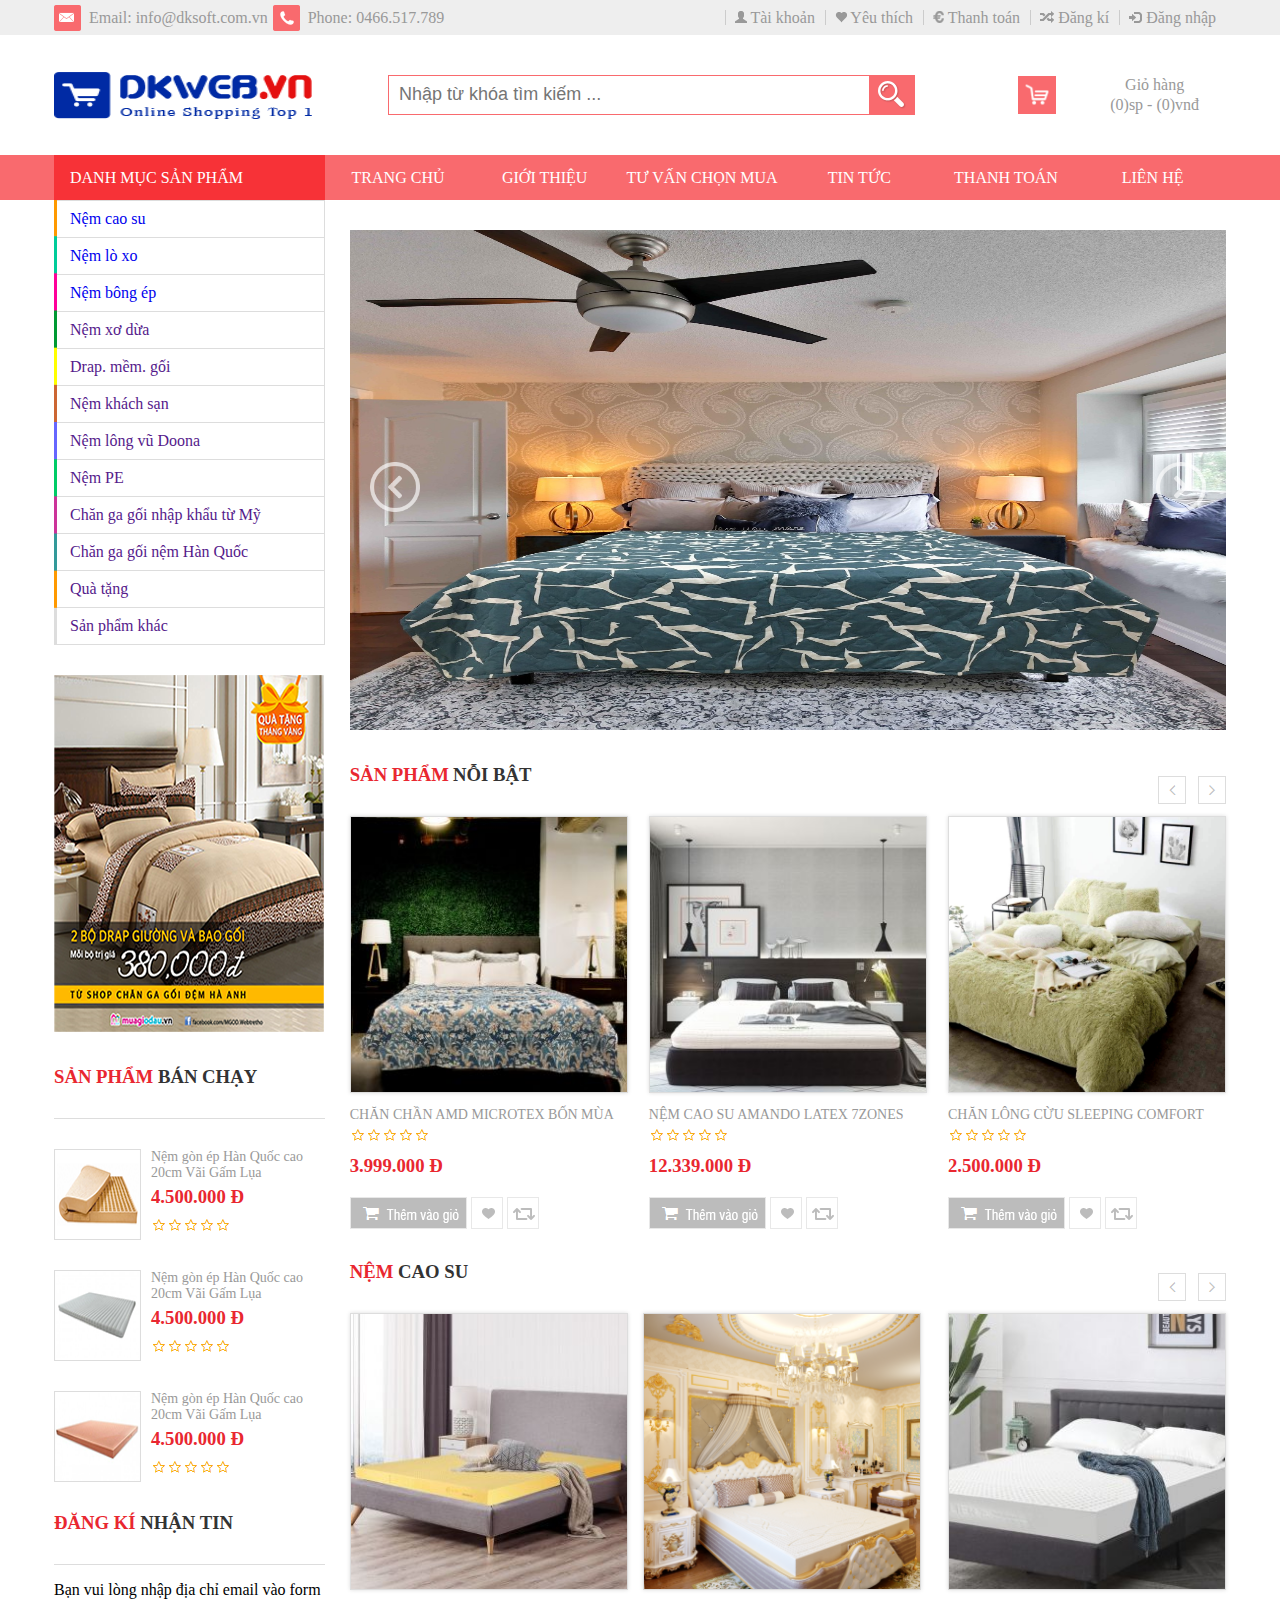
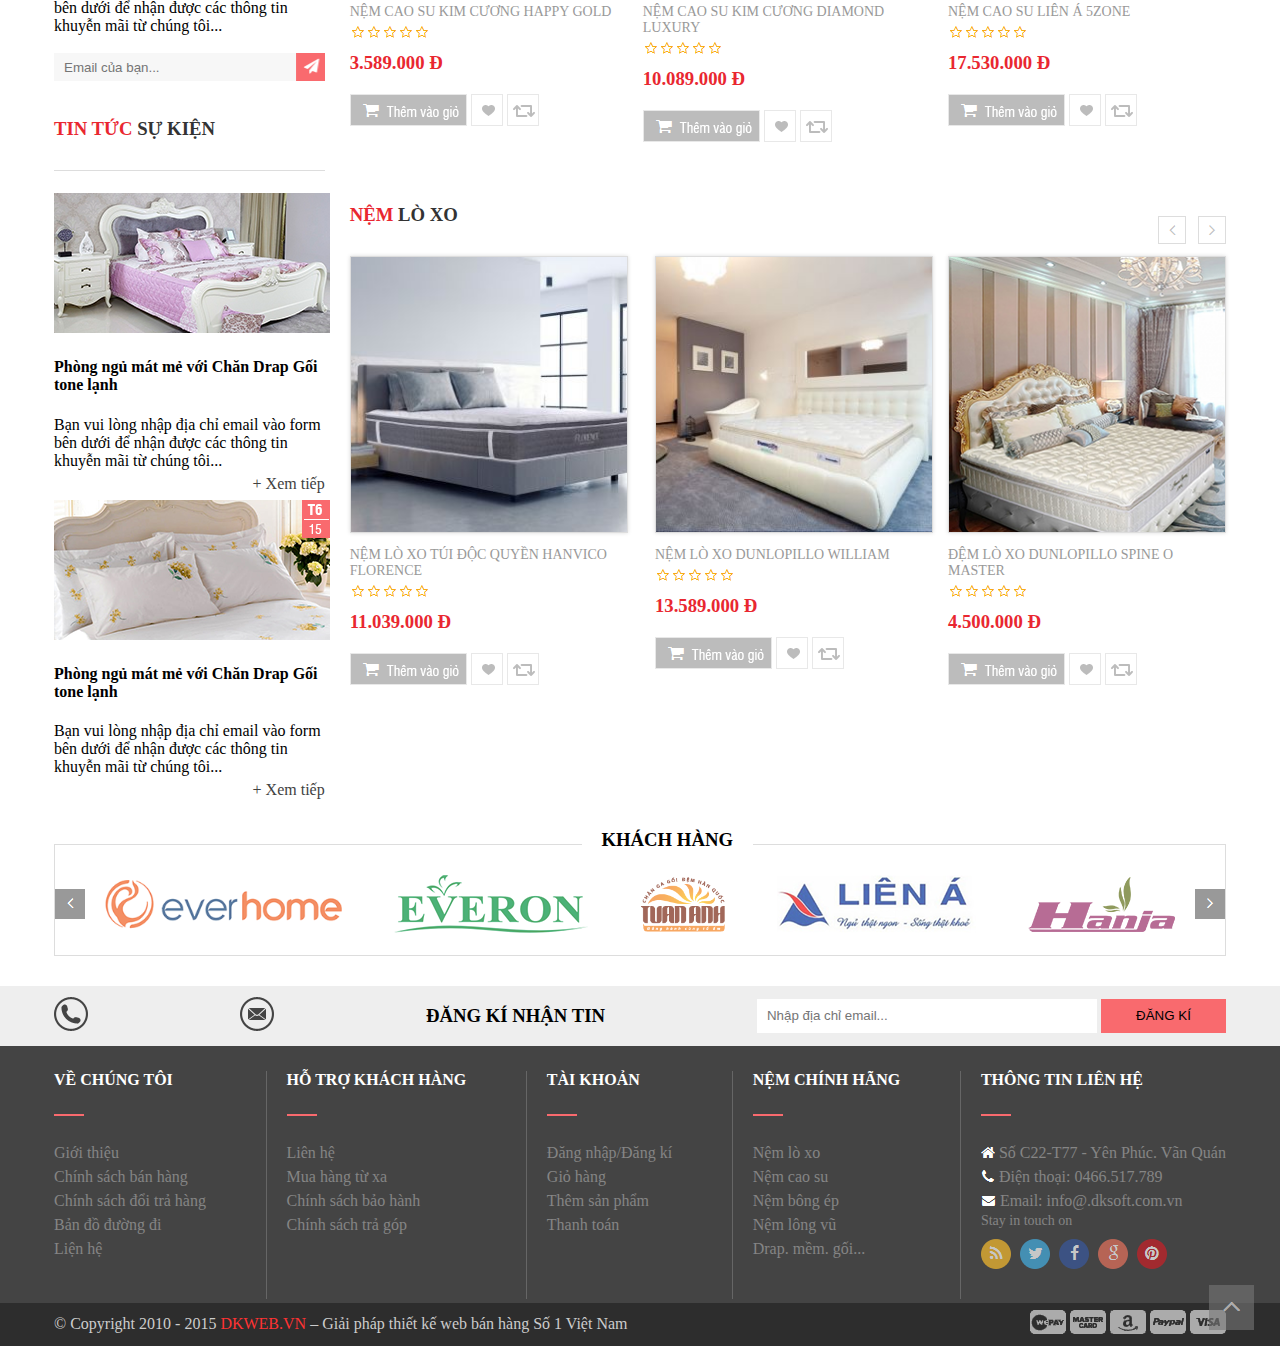
<file: index.html>
<!DOCTYPE html>
<html>
<head>
	<meta charset="utf-8">
	<meta http-equiv="X-UA-Compatible" content="IE=edge">
	<title>DKWEB.VN</title>
	<link rel="stylesheet" type="text/css" href="css/style.css">
	<meta name="viewport" content="width=device-width. initial-scale=1.0">
	<!-- <link rel='stylesheet prefetch' href='https://netdna.bootstrapcdn.com/font-awesome/3.2.1/css/font-awesome.css'> -->
</head>
<body>
	<div class="container">
		<!--header-->
		<header class="header" id="home">
			<div class="sidebar-header">
				<div class="contan-margin">
					<div class="address-header">
						<img src="image/email.png" title="" alt="">
						<p>Email: info@dksoft.com.vn </p>
						<img src="image/phone.png" title="" alt="">
						<p>Phone: 0466.517.789</p>
					</div>
					<div class="menu-header">
						<ul id="link-header">
							<li>
								<a href="tai-khoan.html">
									<img src="image/ear-drill.png" title="" alt="Ear-drill" /> Tài khoản
								</a>
							</li>
							<li>
								<a href="yeu-thich.html"> <img src="image/favorite.png" title="" alt="Favorite"> Yêu thích</a>
							</li>
							<li>
								<a href="thanh-toanhtml."> <img src="image/payment.png" title="" alt="Payment"> Thanh toán</a>
							</li>
							<li>
								<a href="dang-ki.html"><img src="image/registration.png" title="" alt="Registration"> Đăng kí</a>
							</li>
							<li>
								<a href="dang-nhap.html"> <img src="image/login.png" title="" alt="login"> Đăng nhập</a>
							</li>
						</ul>
					</div>
				</div>
			</div>
			<div class="logo-slogan">
					<div class="contan-margin">
						<img src="image/logo.png" title="" alt="Logo">
						<form action="" method="">
							<input type="text" placeholder="Nhập từ khóa tìm kiếm ...">
							<button type="button"></button>
						</form>
						<div>
							<img src="image/bgdheader.png" alt="icon"/>
							<p>Giỏ hàng <br>(0)sp - (0)vnđ</p>
						</div>
					</div>
			</div>
		</header>
		<!-- End-header -->
		<!--Nav-Menu-->
		<nav class="menu">
			<div class="contan-margin">
				<div class="list-product">
					<a href="danh-muc-san-pham.html" title="">Danh mục sản phẩm</a>
				</div>
				<div class="menu-link">
					<ul>
						<li><a href="#">Trang chủ</a></li>
						<li><a href="gioi-thieu.html">Giới thiệu</a></li>
						<li id="advice-to-buy" ><a href="advice-to-buy.html">Tư vấn chọn mua</a></li>
						<li><a href="news.html">Tin tức</a></li>
						<li><a href="pay.html">Thanh toán</a></li>
						<li><a href="contact.html">Liên hệ</a></li>
					</ul>
				</div>
			</div>
		</nav>
		<!--End-Nav-Menu-->
		<div class="main">
			<div class="contan-margin">
				<div class="main-left">
					<div class="block1-left">
						<ul class="">
							<li><a href="rubber-mattress.html">Nệm cao su</a></li>
							<li><a href="spring-mattress.html">Nệm lò xo</a></li>
							<li><a href="pressed-cotton-mattress.html">Nệm bông ép</a></li>
							<li><a href="">Nệm xơ dừa</a></li>
							<li><a href="">Drap. mềm. gối</a></li>
							<li><a href="">Nệm khách sạn</a></li>
							<li><a href="">Nệm lông vũ Doona</a></li>
							<li><a href="">Nệm PE</a></li>
							<li><a href="">Chăn ga gối nhập khẩu từ Mỹ</a></li>
							<li><a href="">Chăn ga gối nệm Hàn Quốc</a></li>
							<li><a href="">Quà tặng</a></li>
							<li><a href="">Sản phẩm khác</a></li>
						</ul>
					</div>
					<div class="block2-left">
						<img src="image/slide1.png" title="" alt="" />
					</div>
					<div class="block3-left">
						<div class="title">
							<h3 class="h3-first">SẢN PHẨM </h3>
							<h3 class="h3-last">BÁN CHẠY</h3>
						</div>
						<div class="product-block3">
							<div class="product-left">
								<img src="image/bgleft.png" title="" alt="" />
								<div>
									<p><a href="#" title="">Nệm gòn ép Hàn Quốc cao 20cm Vãi Gấm Lụa</a></p>
									<h3 class="unit-price">4.500.000 Đ</h3>
									<div class="stars">
										<form action="">
											<input class="star star-5" id="star-5" type="radio" name="star"/>
											<label class="star star-5" for="star-5"></label>
											<input class="star star-4" id="star-4" type="radio" name="star"/>
											<label class="star star-4" for="star-4"></label>
											<input class="star star-3" id="star-3" type="radio" name="star"/>
											<label class="star star-3" for="star-3"></label>
											<input class="star star-2" id="star-2" type="radio" name="star"/>
											<label class="star star-2" for="star-2"></label>
											<input class="star star-1" id="star-1" type="radio" name="star"/>
											<label class="star star-1" for="star-1"></label>
										</form>
									</div>
								</div>
							</div>

							<div class="product-left">
								<img src="image/bgleft2.png" title="" alt="" />
								<div>
									<p><a href="#">Nệm gòn ép Hàn Quốc cao 20cm Vãi Gấm Lụa</a></p>
									<h3 class="unit-price">4.500.000 Đ</h3>
									<div class="stars">
										<form action="">
											<input class="star star-5" id="star-5.2" type="radio" name="star"/>
											<label class="star star-5" for="star-5.2"></label>
											<input class="star star-4" id="star-4.2" type="radio" name="star"/>
											<label class="star star-4" for="star-4.2"></label>
											<input class="star star-3" id="star-3.2" type="radio" name="star"/>
											<label class="star star-3" for="star-3.2"></label>
											<input class="star star-2" id="star-2.2" type="radio" name="star"/>
											<label class="star star-2" for="star-2.2"></label>
											<input class="star star-1" id="star-1.2" type="radio" name="star"/>
											<label class="star star-1" for="star-1.2"></label>
										</form>
									</div>
								</div>
							</div>		

							<div class="product-left">
								<img src="image/bgleft3.png" title="" alt=""/>
								<div>
									<p><a href="">Nệm gòn ép Hàn Quốc cao 20cm Vãi Gấm Lụa</a></p>
									<h3 class="unit-price">4.500.000 Đ</h3>
									<div class="stars">
										<form action="">
											<input class="star star-5" id="star-5.3" type="radio" name="star"/>
											<label class="star star-5" for="star-5.3"></label>
											<input class="star star-4" id="star-4.3" type="radio" name="star"/>
											<label class="star star-4" for="star-4.3"></label>
											<input class="star star-3" id="star-3.3" type="radio" name="star"/>
											<label class="star star-3" for="star-3.3"></label>
											<input class="star star-2" id="star-2.3" type="radio" name="star"/>
											<label class="star star-2" for="star-2.3"></label>
											<input class="star star-1" id="star-1.3" type="radio" name="star"/>
											<label class="star star-1" for="star-1.3"></label>
										</form>
									</div>
								</div>
							</div>	
						</div>
					</div>
					<div class="block4-left">
						<div class="title">
							<h3 class="h3-first">ĐĂNG KÍ </h3>
							<h3 class="h3-last">NHẬN TIN</h3>
						</div>
						<div class="flex-direction">
							<div>
								Bạn vui lòng nhập địa chỉ email vào form bên dưới để nhận được các thông tin khuyễn mãi từ chúng tôi... 
							</div>
							<form action="">
								<input type="text" placeholder="Email của bạn...">
								<button></button>
							</form>
						</div>
					</div>
					<div class="block5-left">
						<div class="title">
							<h3 class="h3-first">TIN TỨC </h3>
							<h3 class="h3-last">SỰ KIỆN</h3>
						</div>
						<div>
							<img src="image/news.png"  title="" alt="">
							<h4>Phòng ngủ mát mẻ với Chăn Drap Gối tone lạnh</h4>
							<div>
								Bạn vui lòng nhập địa chỉ email vào form bên dưới để nhận được các thông tin khuyễn mãi từ chúng tôi... 
							</div>
							<a href=""> + Xem tiếp</a>
						</div>
						<div>
							<img src="image/new.png"  title="" alt="">
							<h4>Phòng ngủ mát mẻ với Chăn Drap Gối tone lạnh</h4>
							<div>
								Bạn vui lòng nhập địa chỉ email vào form bên dưới để nhận được các thông tin khuyễn mãi từ chúng tôi... 
							</div>
							<a href=""> + Xem tiếp</a>
						</div>
					</div>
				</div>
				<div class="main-right">
					<div id="showContainer">
						<div class="imageContainer" id="im_1">
							<img src="image/amdmic.jpg" />
						</div>
						<div class="imageContainer" id="im_2">
							<img src="image/chanlongcuu2.jpg" />
						</div>
						<div class="imageContainer" id="im_3">
							<img src="image/bgslide3.png" />
						</div>
						<div class="imageContainer" id="im_4">
							<img src="image/bgslide4.png" />
						</div>
						<div class="imageContainer" id="im_5">
							<img src="image/bgabout.png" />
						</div>
						<div class="navButton" id="previous"><img src="image/prevslider.png"  alt=""></div>
						<div class="navButton" id="next"><img src="image/nextslider.png" alt=""></div>
					</div>

					<!-- block2-right -->
					<div class="block2-right">
						<div class="title">
							<h3 class="h3-first">SẢN PHẨM</h3>
							<h3 class="h3-last">NỖI BẬT</h3>
						</div>
						<input type="radio" name="product" id="product1" checked="checked">
						<div class="content" >
							<label class="prev" for="product3"><img src="image/prev.png"></label>
							<div class="product">
								<img src="image/chanAMDMicrotex.jpg" alt="">
								<div class="name-product">CHĂN CHẦN AMD MICROTEX BỐN MÙA</div>
								<div class="stars">
									<form action="">
										<input class="star star-5" id="star-5.4" type="radio" name="star"/>
										<label class="star star-5" for="star-5.4"></label>
										<input class="star star-4" id="star-4.4" type="radio" name="star"/>
										<label class="star star-4" for="star-4.4"></label>
										<input class="star star-3" id="star-3.4" type="radio" name="star"/>
										<label class="star star-3" for="star-3.4"></label>
										<input class="star star-2" id="star-2.4" type="radio" name="star"/>
										<label class="star star-2" for="star-2.4"></label>
										<input class="star star-1" id="star-1.4" type="radio" name="star"/>
										<label class="star star-1" for="star-1.4"></label>
									</form>
								</div>

								<h3 class="unit-price">3.999.000 Đ</h3>
								<form action="">
									<button type="button" class="cart-product"></button>
									<button type="button" class="like-product"></button>
									<button type="button" class="reset-product"></button>
								</form>
							</div>
							<div class="product margin-child2">
								<img src="image/caosuamando.jpg" alt="">
								<div class="name-product">NỆM CAO SU AMANDO LATEX 7ZONES</div>
								<div class="stars">
									<form action="">
										<input class="star star-5" id="star-5.5" type="radio" name="star"/>
										<label class="star star-5" for="star-5.5"></label>
										<input class="star star-4" id="star-4.5" type="radio" name="star"/>
										<label class="star star-4" for="star-4.5"></label>
										<input class="star star-3" id="star-3.5" type="radio" name="star"/>
										<label class="star star-3" for="star-3.5"></label>
										<input class="star star-2" id="star-2.5" type="radio" name="star"/>
										<label class="star star-2" for="star-2.5"></label>
										<input class="star star-1" id="star-1.5" type="radio" name="star"/>
										<label class="star star-1" for="star-1.5"></label>
									</form>
								</div>
								<h3 class="unit-price">12.339.000 Đ</h3>
								<form action="">
									<button type="button" class="cart-product"></button>
									<button type="button" class="like-product"></button>
									<button type="button" class="reset-product"></button>
								</form>
							</div>
							<div class="product">
								<img src="image/chanlongcuu.jpg" alt="">
								<div class="name-product">CHĂN LÔNG CỪU SLEEPING COMFORT</div>
								<div class="stars">
									<form action="">
										<input class="star star-5" id="star-5.6" type="radio" name="star"/>
										<label class="star star-5" for="star-5.6"></label>
										<input class="star star-4" id="star-4.6" type="radio" name="star"/>
										<label class="star star-4" for="star-4.6"></label>
										<input class="star star-3" id="star-3.6" type="radio" name="star"/>
										<label class="star star-3" for="star-3.6"></label>
										<input class="star star-2" id="star-2.6" type="radio" name="star"/>
										<label class="star star-2" for="star-2.6"></label>
										<input class="star star-1" id="star-1.6" type="radio" name="star"/>
										<label class="star star-1" for="star-1.6"></label>
									</form>
								</div>
								<h3 class="unit-price">2.500.000 Đ</h3>
								<form action="">
									<button type="button" class="cart-product"></button>
									<button type="button" class="like-product"></button>
									<button type="button" class="reset-product"></button>
								</form>
							</div>
							<label class="next" for="product2"><img src="image/next.png"></label>
						</div>

						<input type="radio" name="product" id="product2">
						<div class="content">
							<label class="prev" for="product1"><img src="image/prev.png"></label>
							<div class="product">
								<img src="image/chanlongcuu.jpg" alt="">
								<div class="name-product">ĐỆM LÒ XO  DUNLOPILLO SPRING VENUS</div>
								<div class="stars">
									<form action="">
										<input class="star star-5" id="star-5.4" type="radio" name="star"/>
										<label class="star star-5" for="star-5.4"></label>
										<input class="star star-4" id="star-4.4" type="radio" name="star"/>
										<label class="star star-4" for="star-4.4"></label>
										<input class="star star-3" id="star-3.4" type="radio" name="star"/>
										<label class="star star-3" for="star-3.4"></label>
										<input class="star star-2" id="star-2.4" type="radio" name="star"/>
										<label class="star star-2" for="star-2.4"></label>
										<input class="star star-1" id="star-1.4" type="radio" name="star"/>
										<label class="star star-1" for="star-1.4"></label>
									</form>
								</div>

								<h3 class="unit-price">4.500.000 Đ</h3>
								<form action="">
									<button type="button" class="cart-product"></button>
									<button type="button" class="like-product"></button>
									<button type="button" class="reset-product"></button>
								</form>
							</div>
							<div class="product margin-child2">
								<img src="image/sp3.png" alt="">
								<div class="name-product">ĐỆM LÒ XO  DUNLOPILLO SPRING DIAMOND</div>
								<div class="stars">
									<form action="">
										<input class="star star-5" id="star-5.5" type="radio" name="star"/>
										<label class="star star-5" for="star-5.5"></label>
										<input class="star star-4" id="star-4.5" type="radio" name="star"/>
										<label class="star star-4" for="star-4.5"></label>
										<input class="star star-3" id="star-3.5" type="radio" name="star"/>
										<label class="star star-3" for="star-3.5"></label>
										<input class="star star-2" id="star-2.5" type="radio" name="star"/>
										<label class="star star-2" for="star-2.5"></label>
										<input class="star star-1" id="star-1.5" type="radio" name="star"/>
										<label class="star star-1" for="star-1.5"></label>
									</form>
								</div>
								<h3 class="unit-price">4.500.000 Đ</h3>
								<form action="">
									<button type="button" class="cart-product"></button>
									<button type="button" class="like-product"></button>
									<button type="button" class="reset-product"></button>
								</form>
							</div>
							<div class="product">
								<img src="image/sp1.png" alt="">
								<div class="name-product">ĐỆM LÒ XO  DUNLOPILLO SPINE O MASTER</div>
								<div class="stars">
									<form action="">
										<input class="star star-5" id="star-5.6" type="radio" name="star"/>
										<label class="star star-5" for="star-5.6"></label>
										<input class="star star-4" id="star-4.6" type="radio" name="star"/>
										<label class="star star-4" for="star-4.6"></label>
										<input class="star star-3" id="star-3.6" type="radio" name="star"/>
										<label class="star star-3" for="star-3.6"></label>
										<input class="star star-2" id="star-2.6" type="radio" name="star"/>
										<label class="star star-2" for="star-2.6"></label>
										<input class="star star-1" id="star-1.6" type="radio" name="star"/>
										<label class="star star-1" for="star-1.6"></label>
									</form>
								</div>
								<h3 class="unit-price">4.500.000 Đ</h3>
								<form action="">
									<button type="button" class="cart-product"></button>
									<button type="button" class="like-product"></button>
									<button type="button" class="reset-product"></button>
								</form>
							</div>
							<label class="next" for="product3"><img src="image/next.png"></label>
						</div>

						<input type="radio" name="product" id="product3">
						<div class="content">
							<label class="prev" for="product2"><img src="image/prev.png"></label>
							
							<div class="product">
								<img src="image/sp3.png" alt="">
								<div class="name-product">ĐỆM LÒ XO  DUNLOPILLO SPRING VENUS</div>
								<div class="stars">
									<form action="">
										<input class="star star-5" id="star-5.4" type="radio" name="star"/>
										<label class="star star-5" for="star-5.4"></label>
										<input class="star star-4" id="star-4.4" type="radio" name="star"/>
										<label class="star star-4" for="star-4.4"></label>
										<input class="star star-3" id="star-3.4" type="radio" name="star"/>
										<label class="star star-3" for="star-3.4"></label>
										<input class="star star-2" id="star-2.4" type="radio" name="star"/>
										<label class="star star-2" for="star-2.4"></label>
										<input class="star star-1" id="star-1.4" type="radio" name="star"/>
										<label class="star star-1" for="star-1.4"></label>
									</form>
								</div>

								<h3 class="unit-price">4.500.000 Đ</h3>
								<form action="">
									<button type="button" class="cart-product"></button>
									<button type="button" class="like-product"></button>
									<button type="button" class="reset-product"></button>
								</form>
							</div>
							<div class="product margin-child2">
								<img src="image/sp1.png" alt="">
								<div class="name-product">ĐỆM LÒ XO  DUNLOPILLO SPRING DIAMOND</div>
								<div class="stars">
									<form action="">
										<input class="star star-5" id="star-5.5" type="radio" name="star"/>
										<label class="star star-5" for="star-5.5"></label>
										<input class="star star-4" id="star-4.5" type="radio" name="star"/>
										<label class="star star-4" for="star-4.5"></label>
										<input class="star star-3" id="star-3.5" type="radio" name="star"/>
										<label class="star star-3" for="star-3.5"></label>
										<input class="star star-2" id="star-2.5" type="radio" name="star"/>
										<label class="star star-2" for="star-2.5"></label>
										<input class="star star-1" id="star-1.5" type="radio" name="star"/>
										<label class="star star-1" for="star-1.5"></label>
									</form>
								</div>
								<h3 class="unit-price">4.500.000 Đ</h3>
								<form action="">
									<button type="button" class="cart-product"></button>
									<button type="button" class="like-product"></button>
									<button type="button" class="reset-product"></button>
								</form>
							</div>
							<div class="product">
								<img src="image/sp2.png" alt="">
								<div class="name-product">ĐỆM LÒ XO  DUNLOPILLO SPINE O MASTER</div>
								<div class="stars">
									<form action="">
										<input class="star star-5" id="star-5.6" type="radio" name="star"/>
										<label class="star star-5" for="star-5.6"></label>
										<input class="star star-4" id="star-4.6" type="radio" name="star"/>
										<label class="star star-4" for="star-4.6"></label>
										<input class="star star-3" id="star-3.6" type="radio" name="star"/>
										<label class="star star-3" for="star-3.6"></label>
										<input class="star star-2" id="star-2.6" type="radio" name="star"/>
										<label class="star star-2" for="star-2.6"></label>
										<input class="star star-1" id="star-1.6" type="radio" name="star"/>
										<label class="star star-1" for="star-1.6"></label>
									</form>
								</div>
								<h3 class="unit-price">4.500.000 Đ</h3>
								<form action="">
									<button type="button" class="cart-product"></button>
									<button type="button" class="like-product"></button>
									<button type="button" class="reset-product"></button>
								</form>
							</div>
							<label class="next" for="product1"><img src="image/next.png"></label>
						</div>
					</div>

					<div class="block3-right">
						<div class="title">
							<h3 class="h3-first">NỆM </h3>
							<h3 class="h3-last">CAO SU</h3>
						</div>

						<input type="radio" name="product1" id="product1.1" checked="checked">
						<div class="content" >
							<label class="prev" for="product3.1"><img src="image/prev.png"></label>
							<div class="product">
								<img src="image/caosuhappy.jpg" alt="">
								<div class="name-product">NỆM CAO SU KIM CƯƠNG HAPPY GOLD</div>
								<div class="stars">
									<form action="">
										<input class="star star-5" id="star-5.5" type="radio" name="star"/>
										<label class="star star-5" for="star-5.5"></label>
										<input class="star star-4" id="star-4.5" type="radio" name="star"/>
										<label class="star star-4" for="star-4.5"></label>
										<input class="star star-3" id="star-3.5" type="radio" name="star"/>
										<label class="star star-3" for="star-3.5"></label>
										<input class="star star-2" id="star-2.5" type="radio" name="star"/>
										<label class="star star-2" for="star-2.5"></label>
										<input class="star star-1" id="star-1.5" type="radio" name="star"/>
										<label class="star star-1" for="star-1.5"></label>
									</form>
								</div>

								<h3 class="unit-price">3.589.000 Đ</h3>
								<form action="">
									<button type="button" class="cart-product"></button>
									<button type="button" class="like-product"></button>
									<button type="button" class="reset-product"></button>
								</form>
							</div>
							<div class="product margin-child2">
								<img src="image/caosudiamond.png" alt="">
								<div class="name-product">NỆM CAO SU KIM CƯƠNG DIAMOND LUXURY</div>
								<div class="stars">
									<form action="">
										<input class="star star-5" id="star-5.6" type="radio" name="star"/>
										<label class="star star-5" for="star-5.6"></label>
										<input class="star star-4" id="star-4.6" type="radio" name="star"/>
										<label class="star star-4" for="star-4.6"></label>
										<input class="star star-3" id="star-3.6" type="radio" name="star"/>
										<label class="star star-3" for="star-3.6"></label>
										<input class="star star-2" id="star-2.6" type="radio" name="star"/>
										<label class="star star-2" for="star-2.5"></label>
										<input class="star star-1" id="star-1.5" type="radio" name="star"/>
										<label class="star star-1" for="star-1.5"></label>
									</form>
								</div>
								<h3 class="unit-price">10.089.000 Đ</h3>
								<form action="">
									<button type="button" class="cart-product"></button>
									<button type="button" class="like-product"></button>
									<button type="button" class="reset-product"></button>
								</form>
							</div>
							<div class="product">
								<img src="image/caosuliena.jpg" alt="">
								<div class="name-product">NỆM CAO SU LIÊN Á 5ZONE</div>
								<div class="stars">
									<form action="">
										<input class="star star-5" id="star-5.6" type="radio" name="star"/>
										<label class="star star-5" for="star-5.6"></label>
										<input class="star star-4" id="star-4.6" type="radio" name="star"/>
										<label class="star star-4" for="star-4.6"></label>
										<input class="star star-3" id="star-3.6" type="radio" name="star"/>
										<label class="star star-3" for="star-3.6"></label>
										<input class="star star-2" id="star-2.6" type="radio" name="star"/>
										<label class="star star-2" for="star-2.6"></label>
										<input class="star star-1" id="star-1.6" type="radio" name="star"/>
										<label class="star star-1" for="star-1.6"></label>
									</form>
								</div>
								<h3 class="unit-price">17.530.000 Đ</h3>
								<form action="">
									<button type="button" class="cart-product"></button>
									<button type="button" class="like-product"></button>
									<button type="button" class="reset-product"></button>
								</form>
							</div>
							<label class="next" for="product2.1"><img src="image/next.png"></label>
						</div>

						<input type="radio" name="product1" id="product2.1">
						<div class="content">
							<label class="prev" for="product1.1"><img src="image/prev.png"></label>
							<div class="product">
								<img src="image/hanvico_florence1.jpg" alt="">
								<div class="name-product">NỆM LÒ XO TÚI ĐỘC QUYỀN HANVICO FLORENCE</div>
								<div class="stars">
									<form action="">
										<input class="star star-5" id="star-5.4" type="radio" name="star"/>
										<label class="star star-5" for="star-5.4"></label>
										<input class="star star-4" id="star-4.4" type="radio" name="star"/>
										<label class="star star-4" for="star-4.4"></label>
										<input class="star star-3" id="star-3.4" type="radio" name="star"/>
										<label class="star star-3" for="star-3.4"></label>
										<input class="star star-2" id="star-2.4" type="radio" name="star"/>
										<label class="star star-2" for="star-2.4"></label>
										<input class="star star-1" id="star-1.4" type="radio" name="star"/>
										<label class="star star-1" for="star-1.4"></label>
									</form>
								</div>

								<h3 class="unit-price">1.039.000 Đ</h3>
								<form action="">
									<button type="button" class="cart-product"></button>
									<button type="button" class="like-product"></button>
									<button type="button" class="reset-product"></button>
								</form>
							</div>
							<div class="product margin-child2">
								<img src="image/sp3.1.png" alt="">
								<div class="name-product">ĐỆM LÒ XO  DUNLOPILLO SPRING DIAMOND</div>
								<div class="stars">
									<form action="">
										<input class="star star-5" id="star-5.5" type="radio" name="star"/>
										<label class="star star-5" for="star-5.5"></label>
										<input class="star star-4" id="star-4.5" type="radio" name="star"/>
										<label class="star star-4" for="star-4.5"></label>
										<input class="star star-3" id="star-3.5" type="radio" name="star"/>
										<label class="star star-3" for="star-3.5"></label>
										<input class="star star-2" id="star-2.5" type="radio" name="star"/>
										<label class="star star-2" for="star-2.5"></label>
										<input class="star star-1" id="star-1.5" type="radio" name="star"/>
										<label class="star star-1" for="star-1.5"></label>
									</form>
								</div>
								<h3 class="unit-price">4.500.000 Đ</h3>
								<form action="">
									<button type="button" class="cart-product"></button>
									<button type="button" class="like-product"></button>
									<button type="button" class="reset-product"></button>
								</form>
							</div>
							<div class="product">
								<img src="image/sp1.1.png" alt="">
								<div class="name-product">ĐỆM LÒ XO  DUNLOPILLO SPINE O MASTER</div>
								<div class="stars">
									<form action="">
										<input class="star star-5" id="star-5.6" type="radio" name="star"/>
										<label class="star star-5" for="star-5.6"></label>
										<input class="star star-4" id="star-4.6" type="radio" name="star"/>
										<label class="star star-4" for="star-4.6"></label>
										<input class="star star-3" id="star-3.6" type="radio" name="star"/>
										<label class="star star-3" for="star-3.6"></label>
										<input class="star star-2" id="star-2.6" type="radio" name="star"/>
										<label class="star star-2" for="star-2.6"></label>
										<input class="star star-1" id="star-1.6" type="radio" name="star"/>
										<label class="star star-1" for="star-1.6"></label>
									</form>
								</div>
								<h3 class="unit-price">4.500.000 Đ</h3>
								<form action="">
									<button type="button" class="cart-product"></button>
									<button type="button" class="like-product"></button>
									<button type="button" class="reset-product"></button>
								</form>
							</div>
							<label class="next" for="product3.1"><img src="image/next.png"></label>
						</div>

						<input type="radio" name="product1" id="product3.1">
						<div class="content">
							<label class="prev" for="product2.1"><img src="image/prev.png"></label>
							<div class="product">
								<img src="image/sp3.1.png" alt="">
								<div class="name-product">ĐỆM LÒ XO  DUNLOPILLO SPRING VENUS</div>
								<div class="stars">
									<form action="">
										<input class="star star-5" id="star-5.4" type="radio" name="star"/>
										<label class="star star-5" for="star-5.4"></label>
										<input class="star star-4" id="star-4.4" type="radio" name="star"/>
										<label class="star star-4" for="star-4.4"></label>
										<input class="star star-3" id="star-3.4" type="radio" name="star"/>
										<label class="star star-3" for="star-3.4"></label>
										<input class="star star-2" id="star-2.4" type="radio" name="star"/>
										<label class="star star-2" for="star-2.4"></label>
										<input class="star star-1" id="star-1.4" type="radio" name="star"/>
										<label class="star star-1" for="star-1.4"></label>
									</form>
								</div>

								<h3 class="unit-price">4.500.000 Đ</h3>
								<form action="">
									<button type="button" class="cart-product"></button>
									<button type="button" class="like-product"></button>
									<button type="button" class="reset-product"></button>
								</form>
							</div>
							<div class="product margin-child2">
								<img src="image/sp1.1.png" alt="">
								<div class="name-product">ĐỆM LÒ XO  DUNLOPILLO SPRING DIAMOND</div>
								<div class="stars">
									<form action="">
										<input class="star star-5" id="star-5.5" type="radio" name="star"/>
										<label class="star star-5" for="star-5.5"></label>
										<input class="star star-4" id="star-4.5" type="radio" name="star"/>
										<label class="star star-4" for="star-4.5"></label>
										<input class="star star-3" id="star-3.5" type="radio" name="star"/>
										<label class="star star-3" for="star-3.5"></label>
										<input class="star star-2" id="star-2.5" type="radio" name="star"/>
										<label class="star star-2" for="star-2.5"></label>
										<input class="star star-1" id="star-1.5" type="radio" name="star"/>
										<label class="star star-1" for="star-1.5"></label>
									</form>
								</div>
								<h3 class="unit-price">4.500.000 Đ</h3>
								<form action="">
									<button type="button" class="cart-product"></button>
									<button type="button" class="like-product"></button>
									<button type="button" class="reset-product"></button>
								</form>
							</div>
							<div class="product">
								<img src="image/sp2.1.png" alt="">
								<div class="name-product">ĐỆM LÒ XO  DUNLOPILLO SPINE O MASTER</div>
								<div class="stars">
									<form action="">
										<input class="star star-5" id="star-5.6" type="radio" name="star"/>
										<label class="star star-5" for="star-5.6"></label>
										<input class="star star-4" id="star-4.6" type="radio" name="star"/>
										<label class="star star-4" for="star-4.6"></label>
										<input class="star star-3" id="star-3.6" type="radio" name="star"/>
										<label class="star star-3" for="star-3.6"></label>
										<input class="star star-2" id="star-2.6" type="radio" name="star"/>
										<label class="star star-2" for="star-2.6"></label>
										<input class="star star-1" id="star-1.6" type="radio" name="star"/>
										<label class="star star-1" for="star-1.6"></label>
									</form>
								</div>
								<h3 class="unit-price">4.500.000 Đ</h3>
								<form action="">
									<button type="button" class="cart-product"></button>
									<button type="button" class="like-product"></button>
									<button type="button" class="reset-product"></button>
								</form>
							</div>
							<label class="next" for="product1.1"><img src="image/next.png"></label>
						</div>
					</div>

					<div class="block4-right">
						<div class="content">
							<div class="slide-left">
								<img src="image/bgblock4.png" alt="">
							</div>
							<div class="slide-right">
								<img src="image/bgblock4r.png" alt="">
							</div>
						</div>
					</div>
					<div class="block5-right">
						<div class="title">
							<h3 class="h3-first">NỆM </h3>
							<h3 class="h3-last">LÒ XO</h3>
						</div>

						<input type="radio" name="product2" id="product1.2" checked="checked">
						<div class="content" >
							<label class="prev" for="product3.2"><img src="image/prev.png"></label>
							<div class="product">
								<img src="image/hanvico_florence1.jpg" alt="">
								<div class="name-product">NỆM LÒ XO TÚI ĐỘC QUYỀN HANVICO FLORENCE</div>
								<div class="stars">
									<form action="">
										<input class="star star-5" id="star-5.5" type="radio" name="star"/>
										<label class="star star-5" for="star-5.5"></label>
										<input class="star star-4" id="star-4.5" type="radio" name="star"/>
										<label class="star star-4" for="star-4.5"></label>
										<input class="star star-3" id="star-3.5" type="radio" name="star"/>
										<label class="star star-3" for="star-3.5"></label>
										<input class="star star-2" id="star-2.5" type="radio" name="star"/>
										<label class="star star-2" for="star-2.5"></label>
										<input class="star star-1" id="star-1.5" type="radio" name="star"/>
										<label class="star star-1" for="star-1.5"></label>
									</form>
								</div>

								<h3 class="unit-price">11.039.000 Đ</h3>
								<form action="">
									<button type="button" class="cart-product"></button>
									<button type="button" class="like-product"></button>
									<button type="button" class="reset-product"></button>
								</form>
							</div>
							<div class="product margin-child2">
								<img src="image/dunlopillo-william-web.jpg" alt="">
								<div class="name-product">NỆM LÒ XO DUNLOPILLO WILLIAM</div>
								<div class="stars">
									<form action="">
										<input class="star star-5" id="star-5.6" type="radio" name="star"/>
										<label class="star star-5" for="star-5.6"></label>
										<input class="star star-4" id="star-4.6" type="radio" name="star"/>
										<label class="star star-4" for="star-4.6"></label>
										<input class="star star-3" id="star-3.6" type="radio" name="star"/>
										<label class="star star-3" for="star-3.6"></label>
										<input class="star star-2" id="star-2.6" type="radio" name="star"/>
										<label class="star star-2" for="star-2.5"></label>
										<input class="star star-1" id="star-1.5" type="radio" name="star"/>
										<label class="star star-1" for="star-1.5"></label>
									</form>
								</div>
								<h3 class="unit-price">13.589.000 Đ</h3>
								<form action="">
									<button type="button" class="cart-product"></button>
									<button type="button" class="like-product"></button>
									<button type="button" class="reset-product"></button>
								</form>
							</div>
							<div class="product">
								<img src="image/sp3.2.png" alt="">
								<div class="name-product">ĐỆM LÒ XO  DUNLOPILLO SPINE O MASTER</div>
								<div class="stars">
									<form action="">
										<input class="star star-5" id="star-5.6" type="radio" name="star"/>
										<label class="star star-5" for="star-5.6"></label>
										<input class="star star-4" id="star-4.6" type="radio" name="star"/>
										<label class="star star-4" for="star-4.6"></label>
										<input class="star star-3" id="star-3.6" type="radio" name="star"/>
										<label class="star star-3" for="star-3.6"></label>
										<input class="star star-2" id="star-2.6" type="radio" name="star"/>
										<label class="star star-2" for="star-2.6"></label>
										<input class="star star-1" id="star-1.6" type="radio" name="star"/>
										<label class="star star-1" for="star-1.6"></label>
									</form>
								</div>
								<h3 class="unit-price">4.500.000 Đ</h3>
								<form action="">
									<button type="button" class="cart-product"></button>
									<button type="button" class="like-product"></button>
									<button type="button" class="reset-product"></button>
								</form>
							</div>
							<label class="next" for="product2.2"><img src="image/next.png"></label>
						</div>

						<input type="radio" name="product2" id="product2.2">
						<div class="content">
							<label class="prev" for="product1.2"><img src="image/prev.png"></label>
							<div class="product">
								<img src="image/sp2.2.png" alt="">
								<div class="name-product">ĐỆM LÒ XO  DUNLOPILLO SPRING VENUS</div>
								<div class="stars">
									<form action="">
										<input class="star star-5" id="star-5.4" type="radio" name="star"/>
										<label class="star star-5" for="star-5.4"></label>
										<input class="star star-4" id="star-4.4" type="radio" name="star"/>
										<label class="star star-4" for="star-4.4"></label>
										<input class="star star-3" id="star-3.4" type="radio" name="star"/>
										<label class="star star-3" for="star-3.4"></label>
										<input class="star star-2" id="star-2.4" type="radio" name="star"/>
										<label class="star star-2" for="star-2.4"></label>
										<input class="star star-1" id="star-1.4" type="radio" name="star"/>
										<label class="star star-1" for="star-1.4"></label>
									</form>
								</div>

								<h3 class="unit-price">4.500.000 Đ</h3>
								<form action="">
									<button type="button" class="cart-product"></button>
									<button type="button" class="like-product"></button>
									<button type="button" class="reset-product"></button>
								</form>
							</div>
							<div class="product margin-child2">
								<img src="image/sp3.2.png" alt="">
								<div class="name-product">ĐỆM LÒ XO  DUNLOPILLO SPRING DIAMOND</div>
								<div class="stars">
									<form action="">
										<input class="star star-5" id="star-5.5" type="radio" name="star"/>
										<label class="star star-5" for="star-5.5"></label>
										<input class="star star-4" id="star-4.5" type="radio" name="star"/>
										<label class="star star-4" for="star-4.5"></label>
										<input class="star star-3" id="star-3.5" type="radio" name="star"/>
										<label class="star star-3" for="star-3.5"></label>
										<input class="star star-2" id="star-2.5" type="radio" name="star"/>
										<label class="star star-2" for="star-2.5"></label>
										<input class="star star-1" id="star-1.5" type="radio" name="star"/>
										<label class="star star-1" for="star-1.5"></label>
									</form>
								</div>
								<h3 class="unit-price">4.500.000 Đ</h3>
								<form action="">
									<button type="button" class="cart-product"></button>
									<button type="button" class="like-product"></button>
									<button type="button" class="reset-product"></button>
								</form>
							</div>
							<div class="product">
								<img src="image/sp1.2.png" alt="">
								<div class="name-product">ĐỆM LÒ XO  DUNLOPILLO SPINE O MASTER</div>
								<div class="stars">
									<form action="">
										<input class="star star-5" id="star-5.6" type="radio" name="star"/>
										<label class="star star-5" for="star-5.6"></label>
										<input class="star star-4" id="star-4.6" type="radio" name="star"/>
										<label class="star star-4" for="star-4.6"></label>
										<input class="star star-3" id="star-3.6" type="radio" name="star"/>
										<label class="star star-3" for="star-3.6"></label>
										<input class="star star-2" id="star-2.6" type="radio" name="star"/>
										<label class="star star-2" for="star-2.6"></label>
										<input class="star star-1" id="star-1.6" type="radio" name="star"/>
										<label class="star star-1" for="star-1.6"></label>
									</form>
								</div>
								<h3 class="unit-price">4.500.000 Đ</h3>
								<form action="">
									<button type="button" class="cart-product"></button>
									<button type="button" class="like-product"></button>
									<button type="button" class="reset-product"></button>
								</form>
							</div>
							<label class="next" for="product3.2"><img src="image/next.png"></label>
						</div>

						<input type="radio" name="product2" id="product3.2">
						<div class="content">
							<label class="prev" for="product2.2"><img src="image/prev.png"></label>
							<div class="product">
								<img src="image/sp3.2.png" alt="">
								<div class="name-product">ĐỆM LÒ XO  DUNLOPILLO SPRING VENUS</div>
								<div class="stars">
									<form action="">
										<input class="star star-5" id="star-5.4" type="radio" name="star"/>
										<label class="star star-5" for="star-5.4"></label>
										<input class="star star-4" id="star-4.4" type="radio" name="star"/>
										<label class="star star-4" for="star-4.4"></label>
										<input class="star star-3" id="star-3.4" type="radio" name="star"/>
										<label class="star star-3" for="star-3.4"></label>
										<input class="star star-2" id="star-2.4" type="radio" name="star"/>
										<label class="star star-2" for="star-2.4"></label>
										<input class="star star-1" id="star-1.4" type="radio" name="star"/>
										<label class="star star-1" for="star-1.4"></label>
									</form>
								</div>

								<h3 class="unit-price">4.500.000 Đ</h3>
								<form action="">
									<button type="button" class="cart-product"></button>
									<button type="button" class="like-product"></button>
									<button type="button" class="reset-product"></button>
								</form>
							</div>
							<div class="product margin-child2">
								<img src="image/sp1.2.png" alt="">
								<div class="name-product">ĐỆM LÒ XO  DUNLOPILLO SPRING DIAMOND</div>
								<div class="stars">
									<form action="">
										<input class="star star-5" id="star-5.5" type="radio" name="star"/>
										<label class="star star-5" for="star-5.5"></label>
										<input class="star star-4" id="star-4.5" type="radio" name="star"/>
										<label class="star star-4" for="star-4.5"></label>
										<input class="star star-3" id="star-3.5" type="radio" name="star"/>
										<label class="star star-3" for="star-3.5"></label>
										<input class="star star-2" id="star-2.5" type="radio" name="star"/>
										<label class="star star-2" for="star-2.5"></label>
										<input class="star star-1" id="star-1.5" type="radio" name="star"/>
										<label class="star star-1" for="star-1.5"></label>
									</form>
								</div>
								<h3 class="unit-price">4.500.000 Đ</h3>
								<form action="">
									<button type="button" class="cart-product"></button>
									<button type="button" class="like-product"></button>
									<button type="button" class="reset-product"></button>
								</form>
							</div>
							<div class="product">
								<img src="image/sp2.2.png" alt="">
								<div class="name-product">ĐỆM LÒ XO  DUNLOPILLO SPINE O MASTER</div>
								<div class="stars">
									<form action="">
										<input class="star star-5" id="star-5.6" type="radio" name="star"/>
										<label class="star star-5" for="star-5.6"></label>
										<input class="star star-4" id="star-4.6" type="radio" name="star"/>
										<label class="star star-4" for="star-4.6"></label>
										<input class="star star-3" id="star-3.6" type="radio" name="star"/>
										<label class="star star-3" for="star-3.6"></label>
										<input class="star star-2" id="star-2.6" type="radio" name="star"/>
										<label class="star star-2" for="star-2.6"></label>
										<input class="star star-1" id="star-1.6" type="radio" name="star"/>
										<label class="star star-1" for="star-1.6"></label>
									</form>
								</div>
								<h3 class="unit-price">4.500.000 Đ</h3>
								<form action="">
									<button type="button" class="cart-product"></button>
									<button type="button" class="like-product"></button>
									<button type="button" class="reset-product"></button>
								</form>
							</div>
							<label class="next" for="product1.2"><img src="image/next.png"></label>
						</div>
					</div>
				</div>
			</div>
			<div class="custumer-margin">
				<h3>KHÁCH HÀNG</h3>
				<input type="radio" checked="checked" id="custumer" name="custumer">
				<div class="item-custumer">
					<label for="custumer4"><img src="image/down.png"></label>
					<div class="custumer">
						<div>
							<a href=""><img src="image/everhome.png" alt=""></a>
						</div>
						<div>
							<a href=""><img src="image/everon.png" alt=""></a>
						</div>
						<div>
							<a href=""><img src="image/tuananh.png" alt=""></a>
						</div>
						<div>
							<a href=""><img src="image/liena.png" alt=""></a>
						</div>
						<div>
							<a href=""><img src="image/hanja.png" alt=""></a>
						</div>
					</div>
					<label for="custumer1"><img src="image/up.png"></label>
				</div>
				<input type="radio" id="custumer1" name="custumer">
				<div class="item-custumer">
					<label for="custumer"><img src="image/down.png"></label>
					<div class="custumer">
						<div>
							<a href=""><img src="image/everon.png" alt=""></a>
						</div>
						<div>
							<a href=""><img src="image/tuananh.png" alt=""></a>
						</div>
						<div>
							<a href=""><img src="image/liena.png" alt=""></a>
						</div>
						<div>
							<a href=""><img src="image/hanja.png" alt=""></a>
						</div>
						<div>
							<a href=""><img src="image/everhome.png" alt=""></a>
						</div>
					</div>
					<label for="custumer2"><img src="image/up.png"></label>
				</div>
				<input type="radio" id="custumer2" name="custumer">
				<div class="item-custumer">
					<label for="custumer1"><img src="image/down.png"></label>
					<div class="custumer">
						<div>
							<a href=""><img src="image/tuananh.png" alt=""></a>
						</div>
						<div>
							<a href=""><img src="image/liena.png" alt=""></a>
						</div>
						<div>
							<a href=""><img src="image/hanja.png" alt=""></a>
						</div>
						<div>
							<a href=""><img src="image/everhome.png" alt=""></a>
						</div>
						<div>
							<a href=""><img src="image/everon.png" alt=""></a>
						</div>
					</div>
					<label for="custumer3"><img src="image/up.png"></label>
				</div>
				<input type="radio" id="custumer3" name="custumer">
				<div class="item-custumer">
					<label for="custumer2"><img src="image/down.png"></label>
					<div class="custumer">
						<div>
							<a href=""><img src="image/liena.png" alt=""></a>
						</div>
						<div>
							<a href=""><img src="image/hanja.png" alt=""></a>
						</div>
						<div>
							<a href=""><img src="image/everhome.png" alt=""></a>
						</div>
						<div>
							<a href=""><img src="image/everon.png" alt=""></a>
						</div>
						<div>
							<a href=""><img src="image/tuananh.png" alt=""></a>
						</div>
					</div>
					<label for="custumer4"><img src="image/up.png"></label>
				</div>
				<input type="radio" id="custumer4" name="custumer">
				<div class="item-custumer">
					<label for="custumer3"><img src="image/down.png"></label>
					<div class="custumer">
						<div>
							<a href=""><img src="image/hanja.png" alt=""></a>
						</div>
						<div>
							<a href=""><img src="image/everhome.png" alt=""></a>
						</div>
						<div>
							<a href=""><img src="image/everon.png" alt=""></a>
						</div>
						<div>
							<a href=""><img src="image/tuananh.png" alt=""></a>
						</div>
						<div>
							<a href=""><img src="image/liena.png" alt=""></a>
						</div>
					</div>
					<label for="custumer"><img src="image/up.png"></label>
				</div>
			</div>
		</div>

		<footer>
			<div class="slidebar-footer">
				<div class="footer-margin">
					<div class="icon-slidebar">
						<img src="image/fonefoot.png" alt="image">
					</div>
					<div class="icon-slidebar">
						<img src="image/emailfoot.png" alt="image">
					</div>
					<h3>ĐĂNG KÍ NHẬN TIN</h3>
					<form action="">
						<input type="text" placeholder="Nhập địa chỉ email...">
						<button type="button">ĐĂNG KÍ</button>
					</form>
				</div>
			</div>
			<div class="menu-footer">
				<div class="footer-margin">
					<div class="item-menu">
						<div class="infomation">
							<h4>VỀ CHÚNG TÔI</h4>
							<p></p>
							<a href="">Giới thiệu</a>
							<a href="">Chính sách bán hàng</a>
							<a href="">Chính sách đổi trả hàng</a>
							<a href="">Bản đồ đường đi</a>
							<a href="">Liện hệ</a>
						</div>
					</div>
					<div class="item-menu">
						<div class="infomation">
							<h4>HỖ TRỢ KHÁCH HÀNG</h4>
							<p></p>
							<a href="">Liên hệ</a>
							<a href="">Mua hàng từ xa</a>
							<a href="">Chính sách bảo hành</a>
							<a href="">Chính sách trả góp</a>
						</div>
					</div>
					<div class="item-menu">
						<div class="infomation">
							<h4>TÀI KHOẢN</h4>
							<p></p>
							<a href="">Đăng nhập/Đăng kí</a>
							<a href="">Giỏ hàng</a>
							<a href="">Thêm sản phẩm</a>
							<a href="">Thanh toán</a>
						</div>
					</div>
					<div class="item-menu">
						<div class="infomation">
							<h4>NỆM CHÍNH HÃNG</h4>
							<p></p>
							<a href="">Nệm lò xo</a>
							<a href="">Nệm cao su</a>
							<a href="">Nệm bông ép</a>
							<a href="">Nệm lông vũ</a>
							<a href="">Drap. mềm. gối...</a>
						</div>
					</div>
					<div class="item-menu">
						<div class="infomation">
							<h4>THÔNG TIN LIÊN HỆ</h4>
							<p></p>
							<a href=""><img src="image/adress.png" alt=""> Số C22-T77 - Yên Phúc. Vãn Quán</a>
							<a href=""><img src="image/telephone.png" alt=""> Điện thoại: 0466.517.789</a>
							<a href=""><img src="image/emailf.png" alt=""> Email: info@.dksoft.com.vn</a>
							<span>Stay in touch on</span>
							<div>
								<a href=""><img src="image/wifi.png" alt=""></a>
								<a href=""><img src="image/type.png" alt=""></a>
								<a href=""><img src="image/face.png" alt=""></a>
								<a href=""><img src="image/google.png" alt=""></a>
								<a href=""><img src="image/gooo.png" alt=""></a>
							</div>
						</div>
					</div>
				</div>
			</div>
			<div class="end-footer">
				<div class="footer-margin">
					<div class="slogan-footer">
						© Copyright 2010 - 2015 <span>Dkweb.vn</span> – Giải pháp thiết kế web bán hàng Số 1 Việt Nam
					</div>
					<div class="pay">
						<a href=""><img src="image/wepay.png" alt=""></a>
						<a href=""><img src="image/master-card.png" alt=""></a>
						<a href=""><img src="image/a.png" alt=""></a>
						<a href=""><img src="image/paypal.png" alt=""></a>
						<a href=""><img src="image/visa.png" alt=""></a>
					</div>
				</div>
				<a href="#home"><img src="image/home.png" alt=""></a>
			</div>
		</footer>
	</div>
	<script src="https://ajax.googleapis.com/ajax/libs/jquery/3.1.1/jquery.min.js" type="text/javascript"></script>
	<script type="text/javascript" src="js.js" ></script>
</body>
</html>
</file>
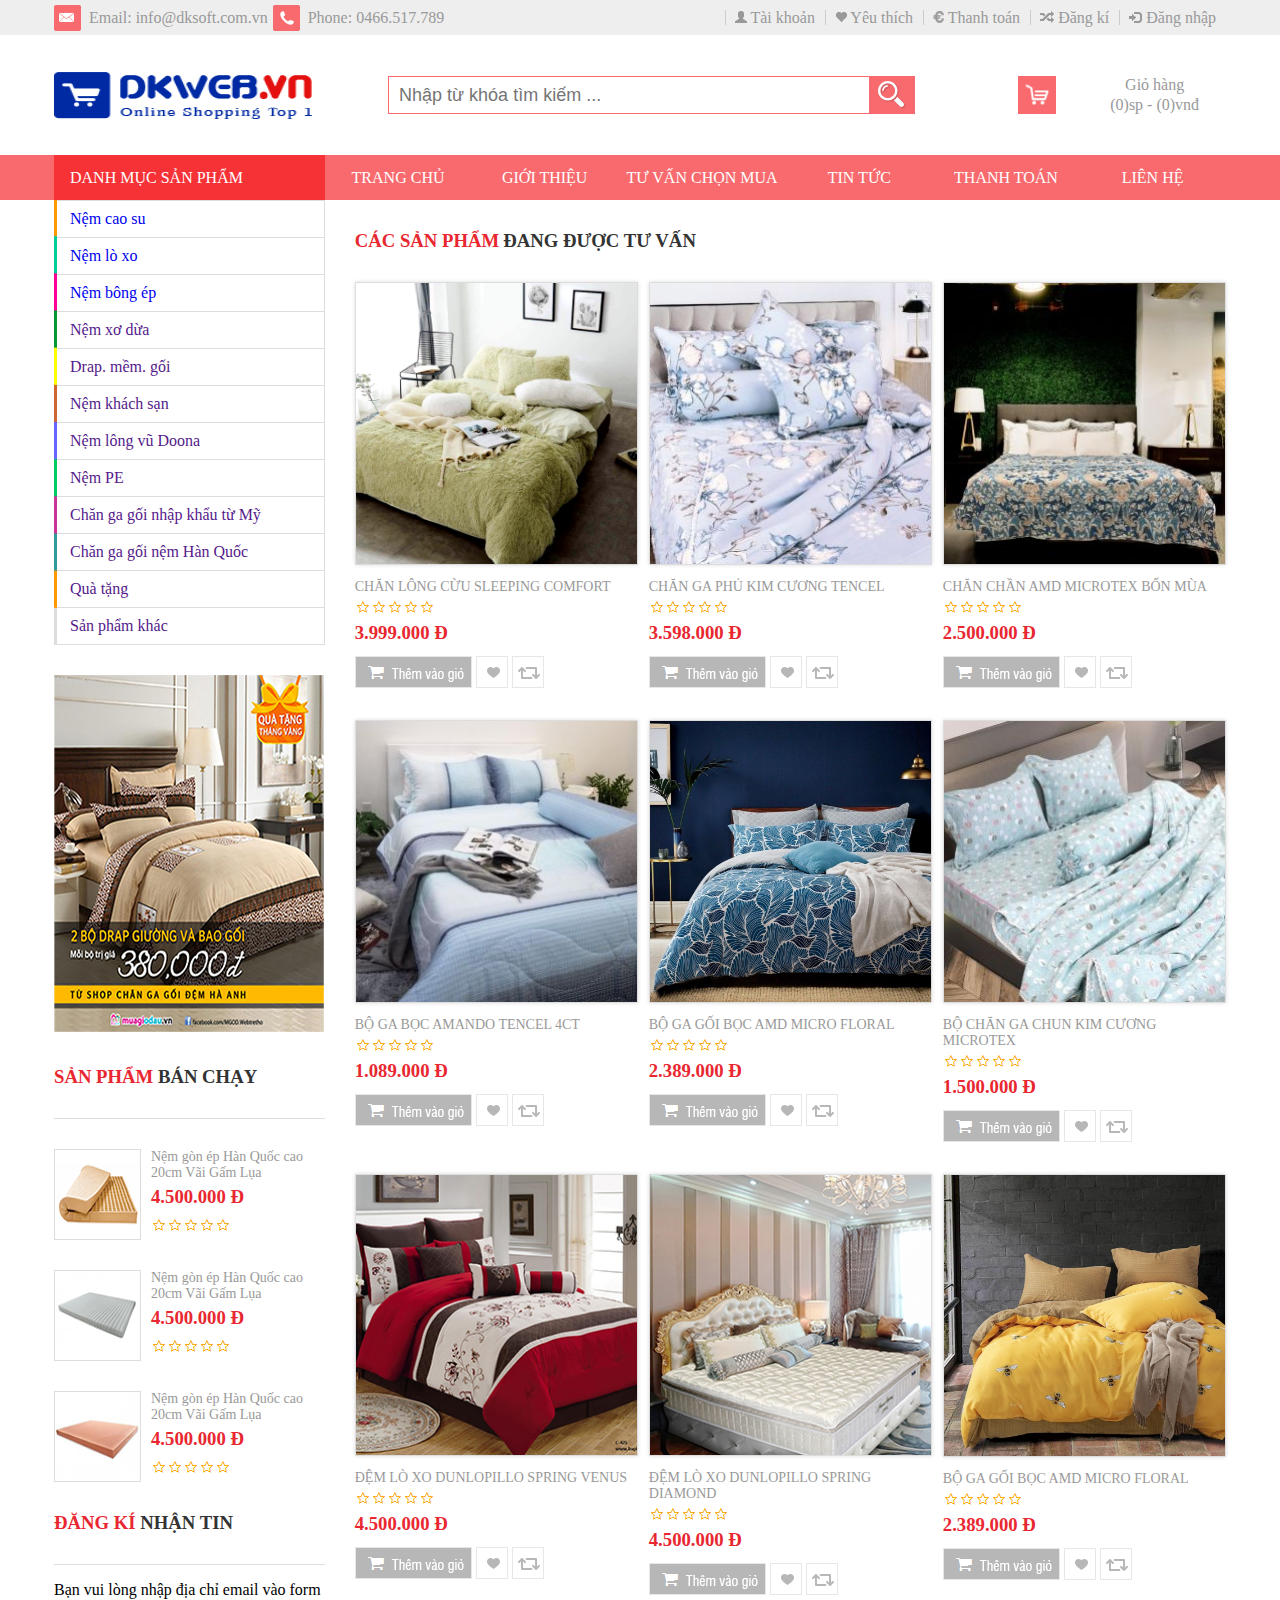
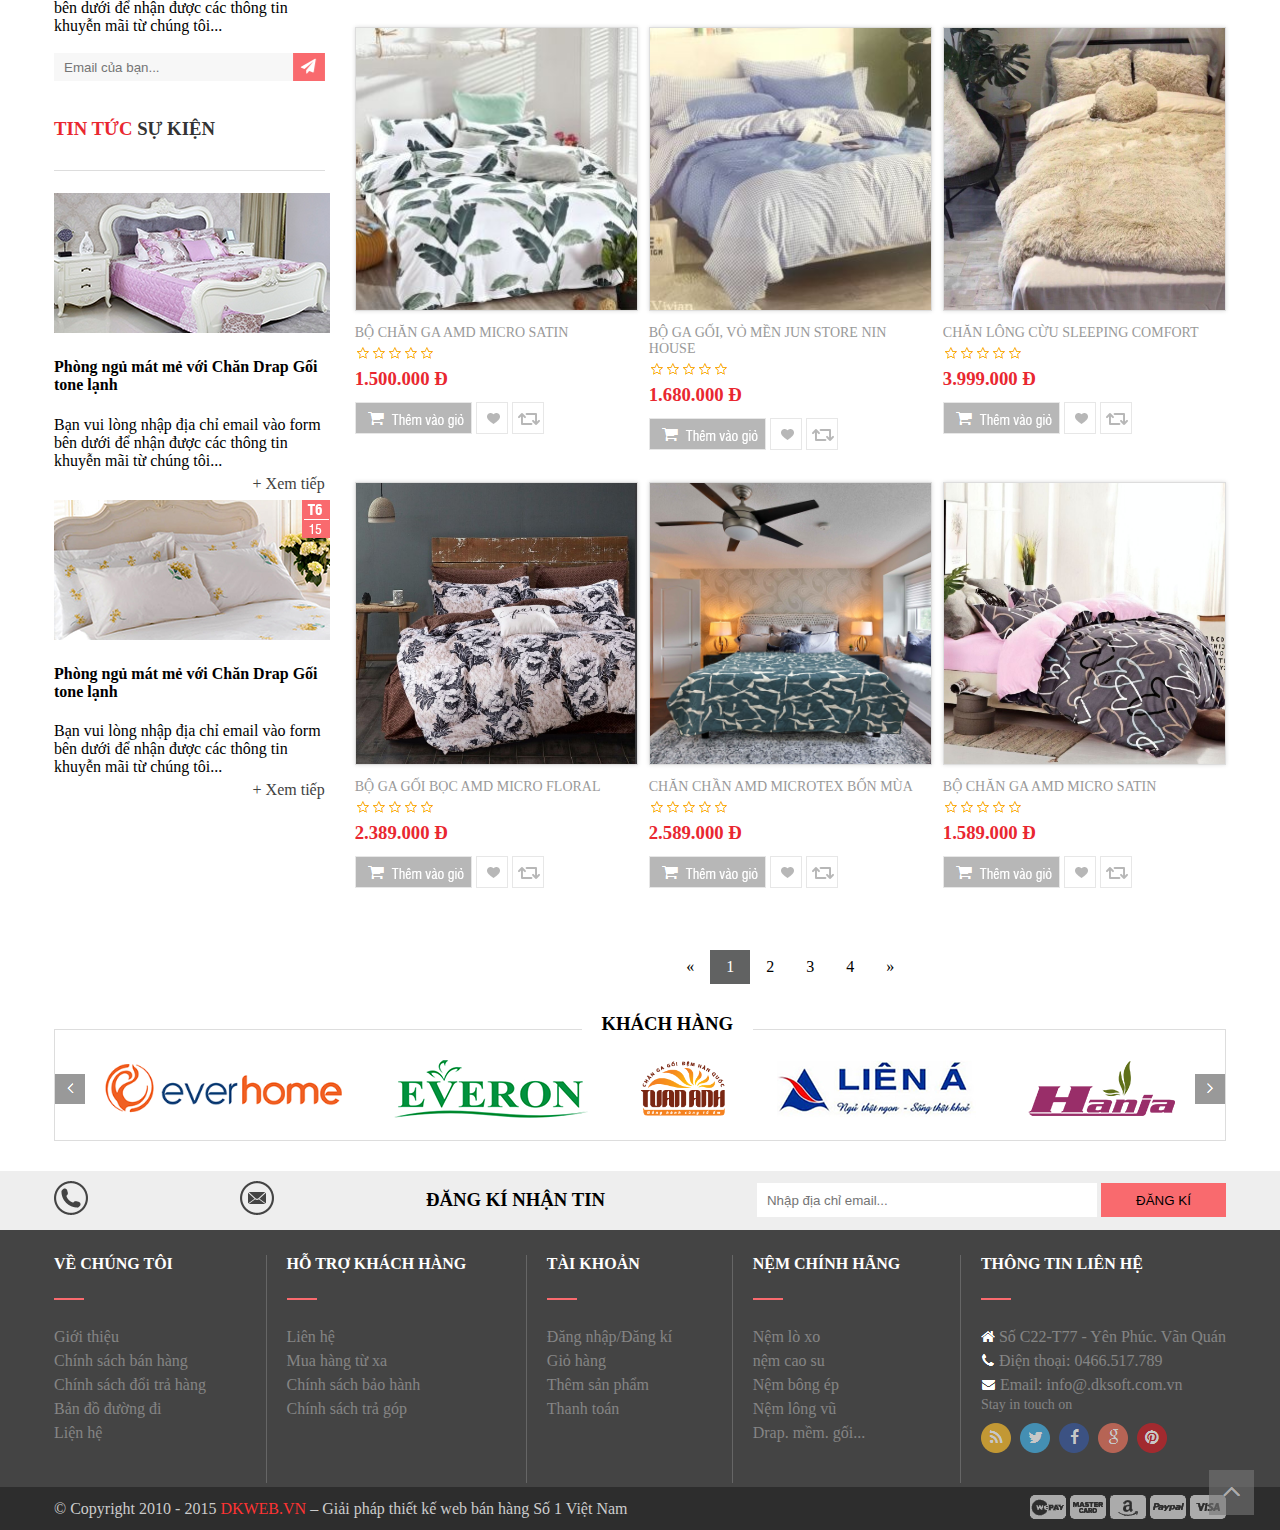
<file: advice-to-buy.html>
<!DOCTYPE html>
<html>
<head>
	<meta charset="utf-8">
	<meta http-equiv="X-UA-Compatible" content="IE=edge">
	<title>DKWEB.VN</title>
	<link rel="stylesheet" type="text/css" href="css/style-advice-to-buy.css">
	<meta name="viewport" content="width=device-width. initial-scale=1.0">
	<!-- <link rel='stylesheet prefetch' href='https://netdna.bootstrapcdn.com/font-awesome/3.2.1/css/font-awesome.css'> -->
</head>
<body>
	<div class="container">
		<!--header-->
		<header class="header" id="home">
			<div class="sidebar-header">
				<div class="contan-margin">
					<div class="address-header">
						<img src="image/email.png" title="" alt="">
						<p>Email: info@dksoft.com.vn </p>
						<img src="image/phone.png" title="" alt="">
						<p>Phone: 0466.517.789</p>
					</div>
					<div class="menu-header">
						<ul id="link-header">
							<li>
								<a href="tai-khoan.html">
									<img src="image/ear-drill.png" title="" alt="Ear-drill" /> Tài khoản </a>
								</li>
								<li>
									<a href="yeu-thich.html"> <img src="image/favorite.png" title="" alt="Favorite"> Yêu thích</a>
								</li>
								<li>
									<a href="thanh-toanhtml."> <img src="image/payment.png" title="" alt="Payment"> Thanh toán</a>
								</li>
								<li>
									<a href="dang-ki.html"><img src="image/registration.png" title="" alt="Registration"> Đăng kí</a>
								</li>
								<li>
									<a href="dang-nhap.html"> <img src="image/login.png" title="" alt="login"> Đăng nhập</a>
								</li>
							</ul>
						</div>
					</div>
				</div>
				<div class="logo-slogan">
					<div class="contan-margin">
						<img src="image/logo.png" title="" alt="Logo">
						<form action="" method="">
							<input type="text" placeholder="Nhập từ khóa tìm kiếm ...">
							<button type="button"></button>
						</form>
						<div>
							<img src="image/bgdheader.png" alt="icon"/>
							<p>Giỏ hàng <br>(0)sp - (0)vnđ</p>
						</div>
					</div>
				</div>
			</div>
		</header>
		<!-- End-header -->
		<!--Nav-Menu-->
		<nav class="menu">
			<div class="contan-margin">
				<div class="list-product">
					<a href="danh-muc-san-pham.html" title="">Danh mục sản phẩm</a>
				</div>
				<div class="menu-link">
					<ul>
						<li><a href="index.html">Trang chủ</a></li>
						<li><a href="gioi-thieu.html">Giới thiệu</a></li>
						<li id="advice-to-buy" ><a href="advice-to-buy.html">Tư vấn chọn mua</a></li>
						<li><a href="news.html">Tin tức</a></li>
						<li><a href="pay.html">Thanh toán</a></li>
						<li><a href="contact.html">Liên hệ</a></li>
					</ul>
				</div>
			</div>
		</nav>
		<!--End-Nav-Menu-->
		<div class="main">
			<div class="contan-margin">
				<div class="main-left">
					<div class="block1-left">
						<ul class="">
							<li><a href="rubber-mattress.html">Nệm cao su</a></li>
							<li><a href="spring-mattress.html">Nệm lò xo</a></li>
							<li><a href="pressed-cotton-mattress.html">Nệm bông ép</a></li>
							<li><a href="">Nệm xơ dừa</a></li>
							<li><a href="">Drap. mềm. gối</a></li>
							<li><a href="">Nệm khách sạn</a></li>
							<li><a href="">Nệm lông vũ Doona</a></li>
							<li><a href="">Nệm PE</a></li>
							<li><a href="">Chăn ga gối nhập khẩu từ Mỹ</a></li>
							<li><a href="">Chăn ga gối nệm Hàn Quốc</a></li>
							<li><a href="">Quà tặng</a></li>
							<li><a href="">Sản phẩm khác</a></li>
						</ul>
					</div>
					<div class="block2-left">
						<img src="image/slide1.png" title="" alt="" />
					</div>
					<div class="block3-left">
						<div class="title">
							<h3 class="h3-first">SẢN PHẨM </h3>
							<h3 class="h3-last">BÁN CHẠY</h3>
						</div>
						<div class="product-block3">
							<div class="product-left">
								<img src="image/bgleft.png" title="" alt="" />
								<div>
									<p><a href="#" title="">Nệm gòn ép Hàn Quốc cao 20cm Vãi Gấm Lụa</a></p>
									<h3 class="unit-price">4.500.000 Đ</h3>
									<div class="stars">
										<form action="">
											<input class="star star-5" id="star-5" type="radio" name="star"/>
											<label class="star star-5" for="star-5"></label>
											<input class="star star-4" id="star-4" type="radio" name="star"/>
											<label class="star star-4" for="star-4"></label>
											<input class="star star-3" id="star-3" type="radio" name="star"/>
											<label class="star star-3" for="star-3"></label>
											<input class="star star-2" id="star-2" type="radio" name="star"/>
											<label class="star star-2" for="star-2"></label>
											<input class="star star-1" id="star-1" type="radio" name="star"/>
											<label class="star star-1" for="star-1"></label>
										</form>
									</div>
								</div>
							</div>

							<div class="product-left">
								<img src="image/bgleft2.png" title="" alt="" />
								<div>
									<p><a href="#">Nệm gòn ép Hàn Quốc cao 20cm Vãi Gấm Lụa</a></p>
									<h3 class="unit-price">4.500.000 Đ</h3>
									<div class="stars">
										<form action="">
											<input class="star star-5" id="star-5.2" type="radio" name="star"/>
											<label class="star star-5" for="star-5.2"></label>
											<input class="star star-4" id="star-4.2" type="radio" name="star"/>
											<label class="star star-4" for="star-4.2"></label>
											<input class="star star-3" id="star-3.2" type="radio" name="star"/>
											<label class="star star-3" for="star-3.2"></label>
											<input class="star star-2" id="star-2.2" type="radio" name="star"/>
											<label class="star star-2" for="star-2.2"></label>
											<input class="star star-1" id="star-1.2" type="radio" name="star"/>
											<label class="star star-1" for="star-1.2"></label>
										</form>
									</div>
								</div>
							</div>		

							<div class="product-left">
								<img src="image/bgleft3.png" title="" alt=""/>
								<div>
									<p><a href="">Nệm gòn ép Hàn Quốc cao 20cm Vãi Gấm Lụa</a></p>
									<h3 class="unit-price">4.500.000 Đ</h3>
									<div class="stars">
										<form action="">
											<input class="star star-5" id="star-5.3" type="radio" name="star"/>
											<label class="star star-5" for="star-5.3"></label>
											<input class="star star-4" id="star-4.3" type="radio" name="star"/>
											<label class="star star-4" for="star-4.3"></label>
											<input class="star star-3" id="star-3.3" type="radio" name="star"/>
											<label class="star star-3" for="star-3.3"></label>
											<input class="star star-2" id="star-2.3" type="radio" name="star"/>
											<label class="star star-2" for="star-2.3"></label>
											<input class="star star-1" id="star-1.3" type="radio" name="star"/>
											<label class="star star-1" for="star-1.3"></label>
										</form>
									</div>
								</div>
							</div>	

						</div>
					</div>
					<div class="block4-left">
						<div class="title">
							<h3 class="h3-first">ĐĂNG KÍ </h3>
							<h3 class="h3-last">NHẬN TIN</h3>
						</div>
						<div class="flex-direction">
							<div>
								Bạn vui lòng nhập địa chỉ email vào form bên dưới để nhận được các thông tin khuyễn mãi từ chúng tôi... 
							</div>
							<form action="">
								<input type="text" placeholder="Email của bạn...">
								<button></button>
							</form>
						</div>
					</div>
					<div class="block5-left">
						<div class="title">
							<h3 class="h3-first">TIN TỨC </h3>
							<h3 class="h3-last">SỰ KIỆN</h3>
						</div>
						<div>
							<img src="image/news.png"  title="" alt="">
							<h4>Phòng ngủ mát mẻ với Chăn Drap Gối tone lạnh</h4>
							<div>
								Bạn vui lòng nhập địa chỉ email vào form bên dưới để nhận được các thông tin khuyễn mãi từ chúng tôi... 
							</div>
							<a href=""> + Xem tiếp</a>
						</div>
						<div>
							<img src="image/new.png"  title="" alt="">
							<h4>Phòng ngủ mát mẻ với Chăn Drap Gối tone lạnh</h4>
							<div>
								Bạn vui lòng nhập địa chỉ email vào form bên dưới để nhận được các thông tin khuyễn mãi từ chúng tôi... 
							</div>
							<a href=""> + Xem tiếp</a>
						</div>
					</div>
				</div>
				<div class="main-right">
					<div class="block2-right">
						<div class="title">
							<h3 class="h3-first">CÁC SẢN PHẨM</h3>
							<h3 class="h3-last">ĐANG ĐƯỢC TƯ VẤN</h3>
						<div class="content" >
							
							<div class="content-product">
								<div class="product">
									<img src="image/chanlongcuu.jpg" alt="">
									<div class="name-product">CHĂN LÔNG CỪU SLEEPING COMFORT</div>
									<div class="stars">
										<form action="">
											<input class="star star-5" id="star-5.4" type="radio" name="star"/>
											<label class="star star-5" for="star-5.4"></label>
											<input class="star star-4" id="star-4.4" type="radio" name="star"/>
											<label class="star star-4" for="star-4.4"></label>
											<input class="star star-3" id="star-3.4" type="radio" name="star"/>
											<label class="star star-3" for="star-3.4"></label>
											<input class="star star-2" id="star-2.4" type="radio" name="star"/>
											<label class="star star-2" for="star-2.4"></label>
											<input class="star star-1" id="star-1.4" type="radio" name="star"/>
											<label class="star star-1" for="star-1.4"></label>
										</form>
									</div>
									<h3 class="unit-price">3.999.000 Đ</h3>
									<form action="">
										<button type="button" class="cart-product"></button>
										<button type="button" class="like-product"></button>
										<button type="button" class="reset-product"></button>
									</form>
								</div>

								<div class="product margin-child2">
									<img src="image/kimcuong.jpg" alt="">
									<div class="name-product">CHĂN GA PHỦ KIM CƯƠNG TENCEL</div>
									<div class="stars">
										<form action="">
											<input class="star star-5" id="star-5.5" type="radio" name="star"/>
											<label class="star star-5" for="star-5.5"></label>
											<input class="star star-4" id="star-4.5" type="radio" name="star"/>
											<label class="star star-4" for="star-4.5"></label>
											<input class="star star-3" id="star-3.5" type="radio" name="star"/>
											<label class="star star-3" for="star-3.5"></label>
											<input class="star star-2" id="star-2.5" type="radio" name="star"/>
											<label class="star star-2" for="star-2.5"></label>
											<input class="star star-1" id="star-1.5" type="radio" name="star"/>
											<label class="star star-1" for="star-1.5"></label>
										</form>
									</div>
									<h3 class="unit-price">3.598.000 Đ</h3>
									<form action="">
										<button type="button" class="cart-product"></button>
										<button type="button" class="like-product"></button>
										<button type="button" class="reset-product"></button>
									</form>
								</div>

								<div class="product">
									<img src="image/chanAMDMicrotex.jpg" alt="">
									<div class="name-product">Chăn chần AMD Microtex bốn mùa</div>
									<div class="stars">
										<form action="">
											<input class="star star-5" id="star-5.6" type="radio" name="star"/>
											<label class="star star-5" for="star-5.6"></label>
											<input class="star star-4" id="star-4.6" type="radio" name="star"/>
											<label class="star star-4" for="star-4.6"></label>
											<input class="star star-3" id="star-3.6" type="radio" name="star"/>
											<label class="star star-3" for="star-3.6"></label>
											<input class="star star-2" id="star-2.6" type="radio" name="star"/>
											<label class="star star-2" for="star-2.6"></label>
											<input class="star star-1" id="star-1.6" type="radio" name="star"/>
											<label class="star star-1" for="star-1.6"></label>
										</form>
									</div>
									<h3 class="unit-price">2.500.000 Đ</h3>
									<form action="">
										<button type="button" class="cart-product"></button>
										<button type="button" class="like-product"></button>
										<button type="button" class="reset-product"></button>
									</form>
								</div>
							</div>
							<div class="content-product" >
								<div class="product">
									<img src="image/amando.jpg" alt="">
									<div class="name-product">Bộ ga bọc Amando Tencel 4CT</div>
									<div class="stars">
										<form action="">
											<input class="star star-5" id="star-5.4" type="radio" name="star"/>
											<label class="star star-5" for="star-5.4"></label>
											<input class="star star-4" id="star-4.4" type="radio" name="star"/>
											<label class="star star-4" for="star-4.4"></label>
											<input class="star star-3" id="star-3.4" type="radio" name="star"/>
											<label class="star star-3" for="star-3.4"></label>
											<input class="star star-2" id="star-2.4" type="radio" name="star"/>
											<label class="star star-2" for="star-2.4"></label>
											<input class="star star-1" id="star-1.4" type="radio" name="star"/>
											<label class="star star-1" for="star-1.4"></label>
										</form>
									</div>

									<h3 class="unit-price">1.089.000 Đ</h3>
									<form action="">
										<button type="button" class="cart-product"></button>
										<button type="button" class="like-product"></button>
										<button type="button" class="reset-product"></button>
									</form>
								</div>
								<div class="product margin-child2">
									<img src="image/changaamd.jpg" alt="">
									<div class="name-product">Bộ ga gối bọc AMD Micro Floral</div>
									<div class="stars">
										<form action="">
											<input class="star star-5" id="star-5.5" type="radio" name="star"/>
											<label class="star star-5" for="star-5.5"></label>
											<input class="star star-4" id="star-4.5" type="radio" name="star"/>
											<label class="star star-4" for="star-4.5"></label>
											<input class="star star-3" id="star-3.5" type="radio" name="star"/>
											<label class="star star-3" for="star-3.5"></label>
											<input class="star star-2" id="star-2.5" type="radio" name="star"/>
											<label class="star star-2" for="star-2.5"></label>
											<input class="star star-1" id="star-1.5" type="radio" name="star"/>
											<label class="star star-1" for="star-1.5"></label>
										</form>
									</div>
									<h3 class="unit-price">2.389.000 Đ</h3>
									<form action="">
										<button type="button" class="cart-product"></button>
										<button type="button" class="like-product"></button>
										<button type="button" class="reset-product"></button>
									</form>
								</div>
								<div class="product">
									<img src="image/chanmicrotex.jpg" alt="">
									<div class="name-product">Bộ chăn ga chun Kim Cương Microtex</div>
									<div class="stars">
										<form action="">
											<input class="star star-5" id="star-5.6" type="radio" name="star"/>
											<label class="star star-5" for="star-5.6"></label>
											<input class="star star-4" id="star-4.6" type="radio" name="star"/>
											<label class="star star-4" for="star-4.6"></label>
											<input class="star star-3" id="star-3.6" type="radio" name="star"/>
											<label class="star star-3" for="star-3.6"></label>
											<input class="star star-2" id="star-2.6" type="radio" name="star"/>
											<label class="star star-2" for="star-2.6"></label>
											<input class="star star-1" id="star-1.6" type="radio" name="star"/>
											<label class="star star-1" for="star-1.6"></label>
										</form>
									</div>
									<h3 class="unit-price">1.500.000 Đ</h3>
									<form action="">
										<button type="button" class="cart-product"></button>
										<button type="button" class="like-product"></button>
										<button type="button" class="reset-product"></button>
									</form>
								</div>
							</div>
							<div class="content-product">
								<div class="product">
									<img src="image/sp2.1.png" alt="">
									<div class="name-product">ĐỆM LÒ XO DUNLOPILLO SPRING VENUS</div>
									<div class="stars">
										<form action="">
											<input class="star star-5" id="star-5.4" type="radio" name="star"/>
											<label class="star star-5" for="star-5.4"></label>
											<input class="star star-4" id="star-4.4" type="radio" name="star"/>
											<label class="star star-4" for="star-4.4"></label>
											<input class="star star-3" id="star-3.4" type="radio" name="star"/>
											<label class="star star-3" for="star-3.4"></label>
											<input class="star star-2" id="star-2.4" type="radio" name="star"/>
											<label class="star star-2" for="star-2.4"></label>
											<input class="star star-1" id="star-1.4" type="radio" name="star"/>
											<label class="star star-1" for="star-1.4"></label>
										</form>
									</div>
									<h3 class="unit-price">4.500.000 Đ</h3>
									<form action="">
										<button type="button" class="cart-product"></button>
										<button type="button" class="like-product"></button>
										<button type="button" class="reset-product"></button>
									</form>
								</div>

								<div class="product margin-child2">
									<img src="image/sp3.2.png" alt="">
									<div class="name-product">ĐỆM LÒ XO  DUNLOPILLO SPRING DIAMOND</div>
									<div class="stars">
										<form action="">
											<input class="star star-5" id="star-5.5" type="radio" name="star"/>
											<label class="star star-5" for="star-5.5"></label>
											<input class="star star-4" id="star-4.5" type="radio" name="star"/>
											<label class="star star-4" for="star-4.5"></label>
											<input class="star star-3" id="star-3.5" type="radio" name="star"/>
											<label class="star star-3" for="star-3.5"></label>
											<input class="star star-2" id="star-2.5" type="radio" name="star"/>
											<label class="star star-2" for="star-2.5"></label>
											<input class="star star-1" id="star-1.5" type="radio" name="star"/>
											<label class="star star-1" for="star-1.5"></label>
										</form>
									</div>
									<h3 class="unit-price">4.500.000 Đ</h3>
									<form action="">
										<button type="button" class="cart-product"></button>
										<button type="button" class="like-product"></button>
										<button type="button" class="reset-product"></button>
									</form>
								</div>

								<div class="product">
									<img src="image/changaamd2.jpg" alt="">
									<div class="name-product">Bộ ga gối bọc AMD Micro Floral</div>
									<div class="stars">
										<form action="">
											<input class="star star-5" id="star-5.6" type="radio" name="star"/>
											<label class="star star-5" for="star-5.6"></label>
											<input class="star star-4" id="star-4.6" type="radio" name="star"/>
											<label class="star star-4" for="star-4.6"></label>
											<input class="star star-3" id="star-3.6" type="radio" name="star"/>
											<label class="star star-3" for="star-3.6"></label>
											<input class="star star-2" id="star-2.6" type="radio" name="star"/>
											<label class="star star-2" for="star-2.6"></label>
											<input class="star star-1" id="star-1.6" type="radio" name="star"/>
											<label class="star star-1" for="star-1.6"></label>
										</form>
									</div>
									<h3 class="unit-price">2.389.000 Đ</h3>
									<form action="">
										<button type="button" class="cart-product"></button>
										<button type="button" class="like-product"></button>
										<button type="button" class="reset-product"></button>
									</form>
								</div>
							</div>
							<div class="content-product" >
								<div class="product">
									<img src="image/chan-micro-satin.jpg" alt="">
									<div class="name-product">Bộ chăn ga AMD Micro Satin</div>
									<div class="stars">
										<form action="">
											<input class="star star-5" id="star-5.4" type="radio" name="star"/>
											<label class="star star-5" for="star-5.4"></label>
											<input class="star star-4" id="star-4.4" type="radio" name="star"/>
											<label class="star star-4" for="star-4.4"></label>
											<input class="star star-3" id="star-3.4" type="radio" name="star"/>
											<label class="star star-3" for="star-3.4"></label>
											<input class="star star-2" id="star-2.4" type="radio" name="star"/>
											<label class="star star-2" for="star-2.4"></label>
											<input class="star star-1" id="star-1.4" type="radio" name="star"/>
											<label class="star star-1" for="star-1.4"></label>
										</form>
									</div>
									<h3 class="unit-price">1.500.000 Đ</h3>
									<form action="">
										<button type="button" class="cart-product"></button>
										<button type="button" class="like-product"></button>
										<button type="button" class="reset-product"></button>
									</form>
								</div>
								<div class="product margin-child2">
									<img src="image/chanJunstore.jpg" alt="">
									<div class="name-product">Bộ ga gối, vỏ mền Jun Store NIN House</div>
									<div class="stars">
										<form action="">
											<input class="star star-5" id="star-5.5" type="radio" name="star"/>
											<label class="star star-5" for="star-5.5"></label>
											<input class="star star-4" id="star-4.5" type="radio" name="star"/>
											<label class="star star-4" for="star-4.5"></label>
											<input class="star star-3" id="star-3.5" type="radio" name="star"/>
											<label class="star star-3" for="star-3.5"></label>
											<input class="star star-2" id="star-2.5" type="radio" name="star"/>
											<label class="star star-2" for="star-2.5"></label>
											<input class="star star-1" id="star-1.5" type="radio" name="star"/>
											<label class="star star-1" for="star-1.5"></label>
										</form>
									</div>
									<h3 class="unit-price">1.680.000 Đ</h3>
									<form action="">
										<button type="button" class="cart-product"></button>
										<button type="button" class="like-product"></button>
										<button type="button" class="reset-product"></button>
									</form>
								</div>
								<div class="product">
									<img src="image/chanlongcuu2.jpg" alt="">
									<div class="name-product">CHĂN LÔNG CỪU SLEEPING COMFORT</div>
									<div class="stars">
										<form action="">
											<input class="star star-5" id="star-5.6" type="radio" name="star"/>
											<label class="star star-5" for="star-5.6"></label>
											<input class="star star-4" id="star-4.6" type="radio" name="star"/>
											<label class="star star-4" for="star-4.6"></label>
											<input class="star star-3" id="star-3.6" type="radio" name="star"/>
											<label class="star star-3" for="star-3.6"></label>
											<input class="star star-2" id="star-2.6" type="radio" name="star"/>
											<label class="star star-2" for="star-2.6"></label>
											<input class="star star-1" id="star-1.6" type="radio" name="star"/>
											<label class="star star-1" for="star-1.6"></label>
										</form>
									</div>
									<h3 class="unit-price">3.999.000 Đ</h3>
									<form action="">
										<button type="button" class="cart-product"></button>
										<button type="button" class="like-product"></button>
										<button type="button" class="reset-product"></button>
									</form>
								</div>
							</div>
							<div class="content-product">
								<div class="product">
									<img src="image/changaamd3.jpg" alt="">
									<div class="name-product">Bộ ga gối bọc AMD Micro Floral </div>
									<div class="stars">
										<form action="">
											<input class="star star-5" id="star-5.4" type="radio" name="star"/>
											<label class="star star-5" for="star-5.4"></label>
											<input class="star star-4" id="star-4.4" type="radio" name="star"/>
											<label class="star star-4" for="star-4.4"></label>
											<input class="star star-3" id="star-3.4" type="radio" name="star"/>
											<label class="star star-3" for="star-3.4"></label>
											<input class="star star-2" id="star-2.4" type="radio" name="star"/>
											<label class="star star-2" for="star-2.4"></label>
											<input class="star star-1" id="star-1.4" type="radio" name="star"/>
											<label class="star star-1" for="star-1.4"></label>
										</form>
									</div>
									<h3 class="unit-price">2.389.000 Đ</h3>
									<form action="">
										<button type="button" class="cart-product"></button>
										<button type="button" class="like-product"></button>
										<button type="button" class="reset-product"></button>
									</form>
								</div>

								<div class="product">
									<img src="image/amdmic.jpg" alt="">
									<div class="name-product">Chăn chần AMD Microtex bốn mùa</div>
									<div class="stars">
										<form action="">
											<input class="star star-5" id="star-5.5" type="radio" name="star"/>
											<label class="star star-5" for="star-5.5"></label>
											<input class="star star-4" id="star-4.5" type="radio" name="star"/>
											<label class="star star-4" for="star-4.5"></label>
											<input class="star star-3" id="star-3.5" type="radio" name="star"/>
											<label class="star star-3" for="star-3.5"></label>
											<input class="star star-2" id="star-2.5" type="radio" name="star"/>
											<label class="star star-2" for="star-2.5"></label>
											<input class="star star-1" id="star-1.5" type="radio" name="star"/>
											<label class="star star-1" for="star-1.5"></label>
										</form>
									</div>
									<h3 class="unit-price">2.589.000 Đ</h3>
									<form action="">
										<button type="button" class="cart-product"></button>
										<button type="button" class="like-product"></button>
										<button type="button" class="reset-product"></button>
									</form>
								</div>

								<div class="product">
									<img src="image/amando3.jpg" alt="">
									<div class="name-product">Bộ chăn ga AMD Micro Satin</div>
									<div class="stars">
										<form action="">
											<input class="star star-5" id="star-5.6" type="radio" name="star"/>
											<label class="star star-5" for="star-5.6"></label>
											<input class="star star-4" id="star-4.6" type="radio" name="star"/>
											<label class="star star-4" for="star-4.6"></label>
											<input class="star star-3" id="star-3.6" type="radio" name="star"/>
											<label class="star star-3" for="star-3.6"></label>
											<input class="star star-2" id="star-2.6" type="radio" name="star"/>
											<label class="star star-2" for="star-2.6"></label>
											<input class="star star-1" id="star-1.6" type="radio" name="star"/>
											<label class="star star-1" for="star-1.6"></label>
										</form>
									</div>
									<h3 class="unit-price">1.589.000 Đ</h3>
									<form action="">
										<button type="button" class="cart-product"></button>
										<button type="button" class="like-product"></button>
										<button type="button" class="reset-product"></button>
									</form>
								</div>
							</div>
						</div>
					</div>
					<div class="pagination">
						<a href="#">&laquo;</a>
						<a href="#" class="active">1</a>
						<a href="#">2</a>
						<a href="#">3</a>
						<a href="#">4</a>
						<a href="#">&raquo;</a>
					</div>
				</div>
			</div>
		</div>
		<div class="custumer-margin">
			<h3>KHÁCH HÀNG</h3>
			<input type="radio" checked="checked" id="custumer" name="custumer">
			<div class="item-custumer">
				<label for="custumer4"><img src="image/down.png"></label>
				<div class="custumer">
					<div>
						<a href=""><img src="image/everhome.png" alt=""></a>
					</div>
					<div>
						<a href=""><img src="image/everon.png" alt=""></a>
					</div>
					<div>
						<a href=""><img src="image/tuananh.png" alt=""></a>
					</div>
					<div>
						<a href=""><img src="image/liena.png" alt=""></a>
					</div>
					<div>
						<a href=""><img src="image/hanja.png" alt=""></a>
					</div>
				</div>
				<label for="custumer1"><img src="image/up.png"></label>
			</div>
			<input type="radio" id="custumer1" name="custumer">
			<div class="item-custumer">
				<label for="custumer"><img src="image/down.png"></label>
				<div class="custumer">
					<div>
						<a href=""><img src="image/everon.png" alt=""></a>
					</div>
					<div>
						<a href=""><img src="image/tuananh.png" alt=""></a>
					</div>
					<div>
						<a href=""><img src="image/liena.png" alt=""></a>
					</div>
					<div>
						<a href=""><img src="image/hanja.png" alt=""></a>
					</div>
					<div>
						<a href=""><img src="image/everhome.png" alt=""></a>
					</div>
				</div>
				<label for="custumer2"><img src="image/up.png"></label>
			</div>
			<input type="radio" id="custumer2" name="custumer">
			<div class="item-custumer">
				<label for="custumer1"><img src="image/down.png"></label>
				<div class="custumer">
					<div>
						<a href=""><img src="image/tuananh.png" alt=""></a>
					</div>
					<div>
						<a href=""><img src="image/liena.png" alt=""></a>
					</div>
					<div>
						<a href=""><img src="image/hanja.png" alt=""></a>
					</div>
					<div>
						<a href=""><img src="image/everhome.png" alt=""></a>
					</div>
					<div>
						<a href=""><img src="image/everon.png" alt=""></a>
					</div>
				</div>
				<label for="custumer3"><img src="image/up.png"></label>
			</div>
			<input type="radio" id="custumer3" name="custumer">
			<div class="item-custumer">
				<label for="custumer2"><img src="image/down.png"></label>
				<div class="custumer">
					<div>
						<a href=""><img src="image/liena.png" alt=""></a>
					</div>
					<div>
						<a href=""><img src="image/hanja.png" alt=""></a>
					</div>
					<div>
						<a href=""><img src="image/everhome.png" alt=""></a>
					</div>
					<div>
						<a href=""><img src="image/everon.png" alt=""></a>
					</div>
					<div>
						<a href=""><img src="image/tuananh.png" alt=""></a>
					</div>
				</div>
				<label for="custumer4"><img src="image/up.png"></label>
			</div>
			<input type="radio" id="custumer4" name="custumer">
			<div class="item-custumer">
				<label for="custumer3"><img src="image/down.png"></label>
				<div class="custumer">
					<div>
						<a href=""><img src="image/hanja.png" alt=""></a>
					</div>
					<div>
						<a href=""><img src="image/everhome.png" alt=""></a>
					</div>
					<div>
						<a href=""><img src="image/everon.png" alt=""></a>
					</div>
					<div>
						<a href=""><img src="image/tuananh.png" alt=""></a>
					</div>
					<div>
						<a href=""><img src="image/liena.png" alt=""></a>
					</div>
				</div>
				<label for="custumer"><img src="image/up.png"></label>
			</div>
		</div>		
		<footer>
			<div class="slidebar-footer">
				<div class="footer-margin">
					<div class="icon-slidebar">
						<img src="image/fonefoot.png" alt="image">
					</div>
					<div class="icon-slidebar">
						<img src="image/emailfoot.png" alt="image">
					</div>
					<h3>ĐĂNG KÍ NHẬN TIN</h3>
					<form action="">
						<input type="text" placeholder="Nhập địa chỉ email...">
						<button type="button">ĐĂNG KÍ</button>
					</form>
				</div>
			</div>
			<div class="menu-footer">
				<div class="footer-margin">
					<div class="item-menu">
						<div class="infomation">
							<h4>VỀ CHÚNG TÔI</h4>
							<p></p>
							<a href="">Giới thiệu</a>
							<a href="">Chính sách bán hàng</a>
							<a href="">Chính sách đổi trả hàng</a>
							<a href="">Bản đồ đường đi</a>
							<a href="">Liện hệ</a>
						</div>
					</div>
					<div class="item-menu">
						<div class="infomation">
							<h4>HỖ TRỢ KHÁCH HÀNG</h4>
							<p></p>
							<a href="">Liên hệ</a>
							<a href="">Mua hàng từ xa</a>
							<a href="">Chính sách bảo hành</a>
							<a href="">Chính sách trả góp</a>
						</div>
					</div>
					<div class="item-menu">
						<div class="infomation">
							<h4>TÀI KHOẢN</h4>
							<p></p>
							<a href="">Đăng nhập/Đăng kí</a>
							<a href="">Giỏ hàng</a>
							<a href="">Thêm sản phẩm</a>
							<a href="">Thanh toán</a>
						</div>
					</div>
					<div class="item-menu">
						<div class="infomation">
							<h4>NỆM CHÍNH HÃNG</h4>
							<p></p>
							<a href="">Nệm lò xo</a>
							<a href="">nệm cao su</a>
							<a href="">Nệm bông ép</a>
							<a href="">Nệm lông vũ</a>
							<a href="">Drap. mềm. gối...</a>
						</div>
					</div>
					<div class="item-menu">
						<div class="infomation">
							<h4>THÔNG TIN LIÊN HỆ</h4>
							<p></p>
							<a href=""><img src="image/adress.png" alt=""> Số C22-T77 - Yên Phúc. Vãn Quán</a>
							<a href=""><img src="image/telephone.png" alt=""> Điện thoại: 0466.517.789</a>
							<a href=""><img src="image/emailf.png" alt=""> Email: info@.dksoft.com.vn</a>
							<span>Stay in touch on</span>
							<div>
								<a href=""><img src="image/wifi.png" alt=""></a>
								<a href=""><img src="image/type.png" alt=""></a>
								<a href=""><img src="image/face.png" alt=""></a>
								<a href=""><img src="image/google.png" alt=""></a>
								<a href=""><img src="image/gooo.png" alt=""></a>
							</div>
						</div>
					</div>
				</div>
			</div>
			<div class="end-footer">
				<div class="footer-margin">
					<div class="slogan-footer">
						© Copyright 2010 - 2015 <span>Dkweb.vn</span> – Giải pháp thiết kế web bán hàng Số 1 Việt Nam
					</div>
					<div class="pay">
						<a href=""><img src="image/wepay.png" alt=""></a>
						<a href=""><img src="image/master-card.png" alt=""></a>
						<a href=""><img src="image/a.png" alt=""></a>
						<a href=""><img src="image/paypal.png" alt=""></a>
						<a href=""><img src="image/visa.png" alt=""></a>
					</div>

				</div>
				<a href="#home"><img src="image/home.png" alt=""></a>
			</div>
		</footer>
	</div>
</body>
</html>
</file>
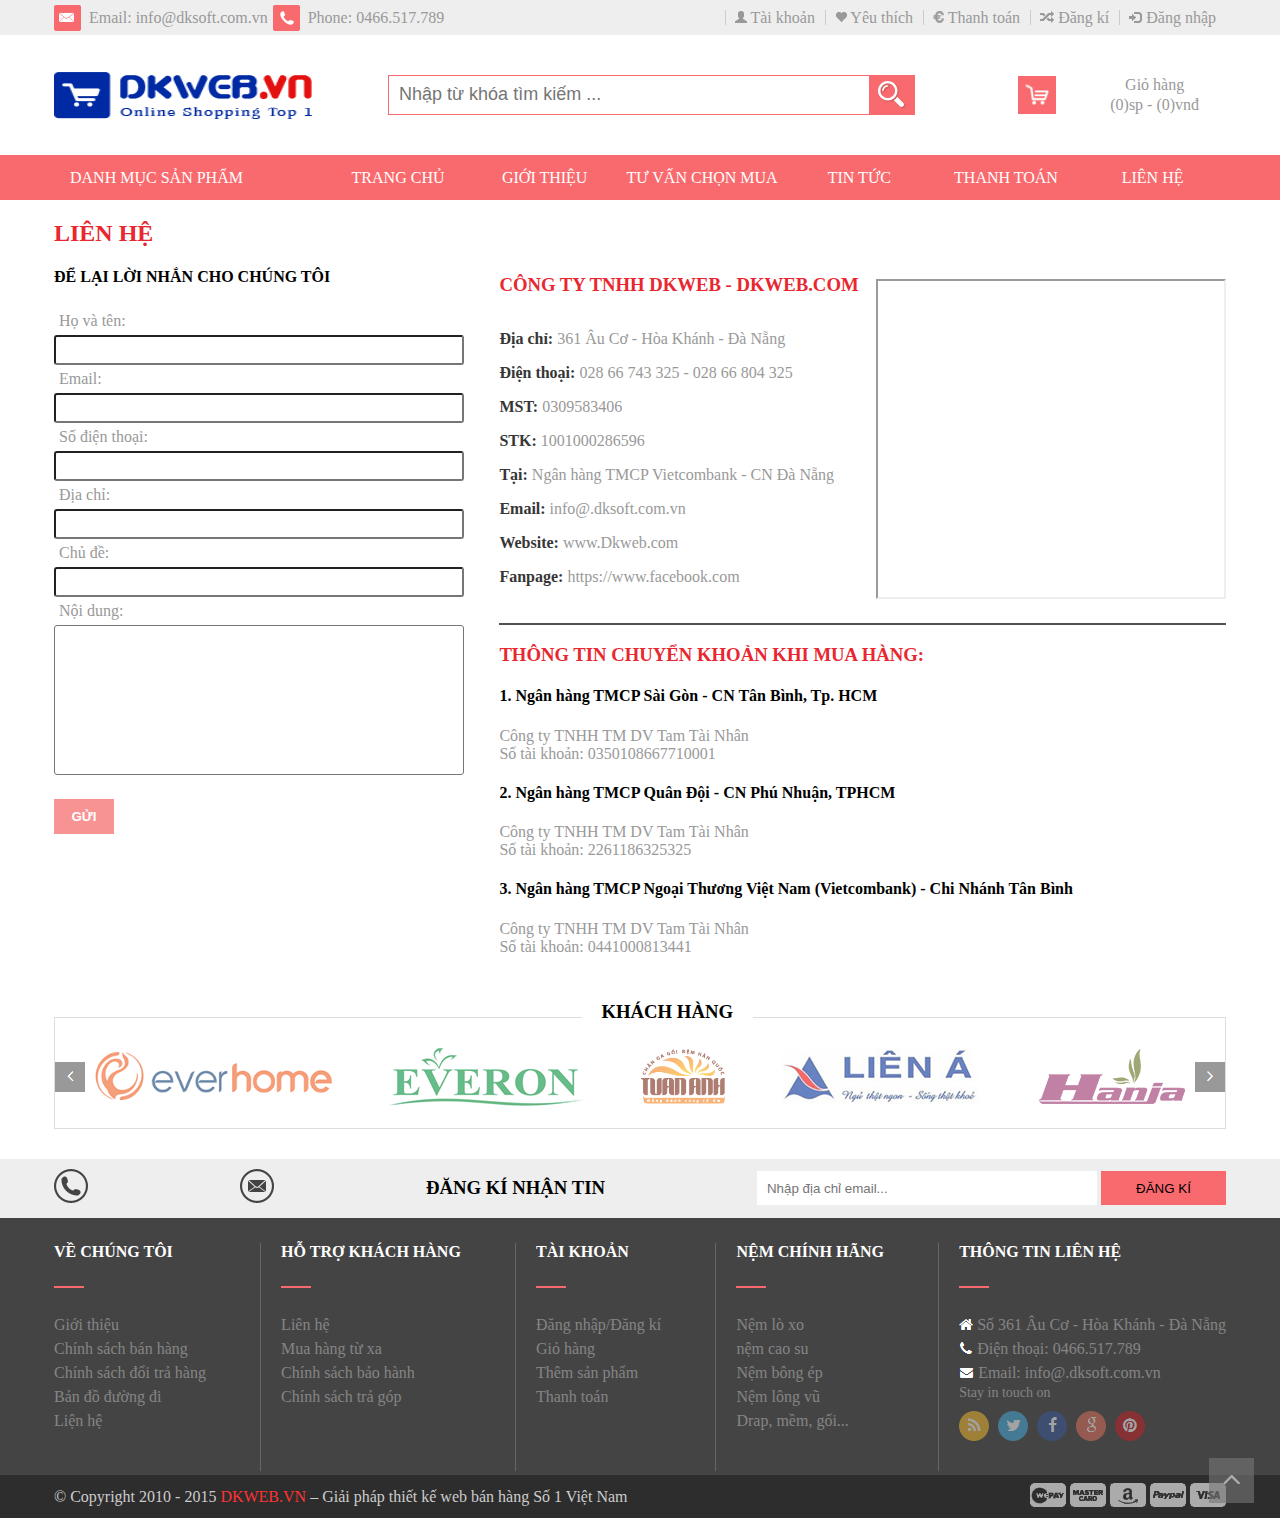
<file: contact.html>
<!DOCTYPE html>
<html>
<head>
	<meta charset="utf-8">
	<meta http-equiv="X-UA-Compatible" content="IE=edge">
	<title>DKWEB.VN</title>
	<link rel="stylesheet" type="text/css" href="css/style-contact.css">
	<meta name="viewport" content="width=device-width, initial-scale=1.0">
	<!-- <link rel='stylesheet prefetch' href='https://netdna.bootstrapcdn.com/font-awesome/3.2.1/css/font-awesome.css'> -->
</head>
<body>
	<div class="container">
		<!--header-->
		<header class="header" id="home">
			<div class="sidebar-header">
				<div class="contan-margin">
					<div class="address-header">
						<img src="image/email.png" title="" alt="">
						<p>Email: info@dksoft.com.vn </p>
						<img src="image/phone.png" title="" alt="">
						<p>Phone: 0466.517.789</p>
					</div>
					<div class="menu-header">
						<ul id="link-header">
							<li>
								<a href="tai-khoan.html">
									<img src="image/ear-drill.png" title="" alt="Ear-drill" /> Tài khoản </a>
								</li>
								<li>
									<a href="yeu-thich.html"> <img src="image/favorite.png" title="" alt="Favorite"> Yêu thích</a>
								</li>
								<li>
									<a href="thanh-toanhtml."> <img src="image/payment.png" title="" alt="Payment"> Thanh toán</a>
								</li>
								<li>
									<a href="dang-ki.html"><img src="image/registration.png" title="" alt="Registration"> Đăng kí</a>
								</li>
								<li>
									<a href="dang-nhap.html"> <img src="image/login.png" title="" alt="login"> Đăng nhập</a>
								</li>
							</ul>
						</div>
					</div>
				</div>
				<div class="logo-slogan">
					<div class="contan-margin">
						<img src="image/logo.png" title="" alt="Logo">
						<form action="" method="">
							<input type="text" placeholder="Nhập từ khóa tìm kiếm ...">
							<button type="button"></button>
						</form>
						<div>
							<img src="image/bgdheader.png" alt="icon"/>
							<p>Giỏ hàng </br>(0)sp - (0)vnđ</p>
						</div>
					</div>
				</div>
			</div>
		</header>
		<!-- End-header -->
		<!--Nav-Menu-->
		<nav class="menu">
			<div class="contan-margin">
				<div class="list-product">
					<a href="danh-muc-san-pham.html" title="">Danh mục sản phẩm</a>
				</div>
				<div class="menu-link">
					<ul>
						<li><a href="index.html">Trang chủ</a></li>
						<li><a href="gioi-thieu.html">Giới thiệu</a></li>
						<li id="advice-to-buy"><a href="advice-to-buy.html">Tư vấn chọn mua</a></li>
						<li><a href="news.html">Tin tức</a></li>
						<li><a href="pay.html">Thanh toán</a></li>
						<li><a href="contact.html">Liên hệ</a></li>
					</ul>
				</div>
			</div>
		</nav>
		<!--End-Nav-Menu-->
		<div class="main">
			<div class="main-margin">
				<div class="form-contact">
					<h2 style="color: #e92730">LIÊN HỆ</h2>
					<h4>
					ĐỂ LẠI LỜI NHẮN CHO CHÚNG TÔI </h4>
					<form>
						<div class="form-group" tabindex="1">
							<label>Họ và tên:</label>
							<input class="form-control" type="text" />
						</div>
						<div class="form-group" tabindex="2">
							<label>Email:</label>
							<input class="form-control" type="email" />
						</div>
						<div class="form-group" tabindex="3">
							<label>Số điện thoại:</label>
							<input class="form-control" type="text" />
						</div>
						<div class="form-group" tabindex="4">
							<label>Địa chỉ:</label>
							<input class="form-control" type="text" />
						</div>
						<div class="form-group" tabindex="5">
							<label>Chủ đề:</label>
							<input class="form-control" type="text" />
						</div>
						<div class="form-group" tabindex="6">
							<label>Nội dung:</label>
							<textarea cols="" rows=""></textarea>
						</div>
						<button type="button" >GỬI</button>
					</form>
				</div>
				<div class="contact">

					<h3 style="color: #e92730">CÔNG TY TNHH DKWEB - DKWEB.COM</h3>
					<div id="information">
						<div id="infor">
							<p><span>Địa chỉ:</span> 361 Âu Cơ - Hòa Khánh - Đà Nẵng </p>
							<p><span>Điện thoại:</span> 028 66 743 325 - 028 66 804 325</p>
							<p><span>MST:</span> 0309583406 </p>
							<p><span>STK:</span> 1001000286596 </p>
							<p><span>Tại:</span> Ngân hàng TMCP Vietcombank - CN Đà Nẵng </p>
							<p><span>Email:</span> info@.dksoft.com.vn</p>
							<p><span>Website:</span> www.Dkweb.com </p>
							<p><span>Fanpage:</span> https://www.facebook.com </p>
						</div>
						<div class="maps">
							<iframe src="https://www.google.com/maps/d/u/0/embed?mid=1EdR-xxHA7EPVj9Tlm97dEDXxl1EktWgT" width="350" height="320"></iframe>
						</div>
					</div>
					
					<div class="transfer"style="margin-top:20px;border-top: 2px double #505050;">
						<h3 style="color: #e92730;">THÔNG TIN CHUYỂN KHOẢN KHI MUA HÀNG:</h3>
						<h4>1.  Ngân hàng TMCP Sài Gòn - CN Tân Bình, Tp. HCM</h4>
						<p>
							Công ty TNHH TM DV Tam Tài Nhân<br>
							Số tài khoản: 0350108667710001
						</p>
						<h4>2. Ngân hàng TMCP Quân Đội - CN Phú Nhuận, TPHCM</h4>
						<p>
							Công ty TNHH TM DV Tam Tài Nhân<br>
							Số tài khoản: 2261186325325
						</p>
						<h4>3. Ngân hàng TMCP Ngoại Thương Việt Nam (Vietcombank) - Chi Nhánh Tân Bình</h4>
						<p>
							Công ty TNHH TM DV Tam Tài Nhân<br>
							Số tài khoản: 0441000813441
						</p>
					</div>
				</div>
			</div>
			
		</div>
		<div class="custumer-margin">
			<h3>KHÁCH HÀNG</h3>
			<input type="radio" checked="checked" id="custumer" name="custumer">
			<div class="item-custumer">
				<label for="custumer4"><img src="image/down.png"></label>
				<div class="custumer">
					<div>
						<a href=""><img src="image/everhome.png" alt=""></a>
					</div>
					<div>
						<a href=""><img src="image/everon.png" alt=""></a>
					</div>
					<div>
						<a href=""><img src="image/tuananh.png" alt=""></a>
					</div>
					<div>
						<a href=""><img src="image/liena.png" alt=""></a>
					</div>
					<div>
						<a href=""><img src="image/hanja.png" alt=""></a>
					</div>
				</div>
				<label for="custumer1"><img src="image/up.png"></label>
			</div>
			<input type="radio" id="custumer1" name="custumer">
			<div class="item-custumer">
				<label for="custumer"><img src="image/down.png"></label>
				<div class="custumer">
					<div>
						<a href=""><img src="image/everon.png" alt=""></a>
					</div>
					<div>
						<a href=""><img src="image/tuananh.png" alt=""></a>
					</div>
					<div>
						<a href=""><img src="image/liena.png" alt=""></a>
					</div>
					<div>
						<a href=""><img src="image/hanja.png" alt=""></a>
					</div>
					<div>
						<a href=""><img src="image/everhome.png" alt=""></a>
					</div>
				</div>
				<label for="custumer2"><img src="image/up.png"></label>
			</div>
			<input type="radio" id="custumer2" name="custumer">
			<div class="item-custumer">
				<label for="custumer1"><img src="image/down.png"></label>
				<div class="custumer">
					<div>
						<a href=""><img src="image/tuananh.png" alt=""></a>
					</div>
					<div>
						<a href=""><img src="image/liena.png" alt=""></a>
					</div>
					<div>
						<a href=""><img src="image/hanja.png" alt=""></a>
					</div>
					<div>
						<a href=""><img src="image/everhome.png" alt=""></a>
					</div>
					<div>
						<a href=""><img src="image/everon.png" alt=""></a>
					</div>
				</div>
				<label for="custumer3"><img src="image/up.png"></label>
			</div>
			<input type="radio" id="custumer3" name="custumer">
			<div class="item-custumer">
				<label for="custumer2"><img src="image/down.png"></label>
				<div class="custumer">
					<div>
						<a href=""><img src="image/liena.png" alt=""></a>
					</div>
					<div>
						<a href=""><img src="image/hanja.png" alt=""></a>
					</div>
					<div>
						<a href=""><img src="image/everhome.png" alt=""></a>
					</div>
					<div>
						<a href=""><img src="image/everon.png" alt=""></a>
					</div>
					<div>
						<a href=""><img src="image/tuananh.png" alt=""></a>
					</div>
				</div>
				<label for="custumer4"><img src="image/up.png"></label>
			</div>
			<input type="radio" id="custumer4" name="custumer">
			<div class="item-custumer">
				<label for="custumer3"><img src="image/down.png"></label>
				<div class="custumer">
					<div>
						<a href=""><img src="image/hanja.png" alt=""></a>
					</div>
					<div>
						<a href=""><img src="image/everhome.png" alt=""></a>
					</div>
					<div>
						<a href=""><img src="image/everon.png" alt=""></a>
					</div>
					<div>
						<a href=""><img src="image/tuananh.png" alt=""></a>
					</div>
					<div>
						<a href=""><img src="image/liena.png" alt=""></a>
					</div>
				</div>
				<label for="custumer"><img src="image/up.png"></label>
			</div>
		</div>
		<footer>
			<div class="slidebar-footer">
				<div class="footer-margin">
					<div class="icon-slidebar">
						<img src="image/fonefoot.png" alt="image">
					</div>
					<div class="icon-slidebar">
						<img src="image/emailfoot.png" alt="image">
					</div>
					<h3>ĐĂNG KÍ NHẬN TIN</h3>
					<form action="">
						<input type="text" placeholder="Nhập địa chỉ email...">
						<button type="button">ĐĂNG KÍ</button>
					</form>
				</div>
			</div>
			<div class="menu-footer">
				<div class="footer-margin">
					<div class="item-menu">
						<div class="infomation">
							<h4>VỀ CHÚNG TÔI</h4>
							<p></p>
							<a href="">Giới thiệu</a>
							<a href="">Chính sách bán hàng</a>
							<a href="">Chính sách đổi trả hàng</a>
							<a href="">Bản đồ đường đi</a>
							<a href="">Liện hệ</a>
						</div>
					</div>
					<div class="item-menu">
						<div class="infomation">
							<h4>HỖ TRỢ KHÁCH HÀNG</h4>
							<p></p>
							<a href="">Liên hệ</a>
							<a href="">Mua hàng từ xa</a>
							<a href="">Chính sách bảo hành</a>
							<a href="">Chính sách trả góp</a>
						</div>
					</div>
					<div class="item-menu">
						<div class="infomation">
							<h4>TÀI KHOẢN</h4>
							<p></p>
							<a href="">Đăng nhập/Đăng kí</a>
							<a href="">Giỏ hàng</a>
							<a href="">Thêm sản phẩm</a>
							<a href="">Thanh toán</a>
						</div>
					</div>
					<div class="item-menu">
						<div class="infomation">
							<h4>NỆM CHÍNH HÃNG</h4>
							<p></p>
							<a href="">Nệm lò xo</a>
							<a href="">nệm cao su</a>
							<a href="">Nệm bông ép</a>
							<a href="">Nệm lông vũ</a>
							<a href="">Drap, mềm, gối...</a>
						</div>
					</div>
					<div class="item-menu">
						<div class="infomation">
							<h4>THÔNG TIN LIÊN HỆ</h4>
							<p></p>
							<a href=""><img src="image/adress.png" alt=""> Số 361 Âu Cơ - Hòa Khánh - Đà Nẵng</a>
							<a href=""><img src="image/telephone.png" alt=""> Điện thoại: 0466.517.789</a>
							<a href=""><img src="image/emailf.png" alt=""> Email: info@.dksoft.com.vn</a>
							<span>Stay in touch on</span>
							<div>
								<a href=""><img src="image/wifi.png" alt=""></a>
								<a href=""><img src="image/type.png" alt=""></a>
								<a href=""><img src="image/face.png" alt=""></a>
								<a href=""><img src="image/google.png" alt=""></a>
								<a href=""><img src="image/gooo.png" alt=""></a>
							</div>
						</div>
					</div>
				</div>
			</div>
			<div class="end-footer">
				<div class="footer-margin">
					<div class="slogan-footer">
						© Copyright 2010 - 2015 <span>Dkweb.vn</span> – Giải pháp thiết kế web bán hàng Số 1 Việt Nam
					</div>
					<div class="pay">
						<a href=""><img src="image/wepay.png" alt=""></a>
						<a href=""><img src="image/master-card.png" alt=""></a>
						<a href=""><img src="image/a.png" alt=""></a>
						<a href=""><img src="image/paypal.png" alt=""></a>
						<a href=""><img src="image/visa.png" alt=""></a>
					</div>

				</div>
				<a href="#home"><img src="image/home.png" alt=""></a>
			</div>
		</footer>
	</div>
</body>
</html>
</file>
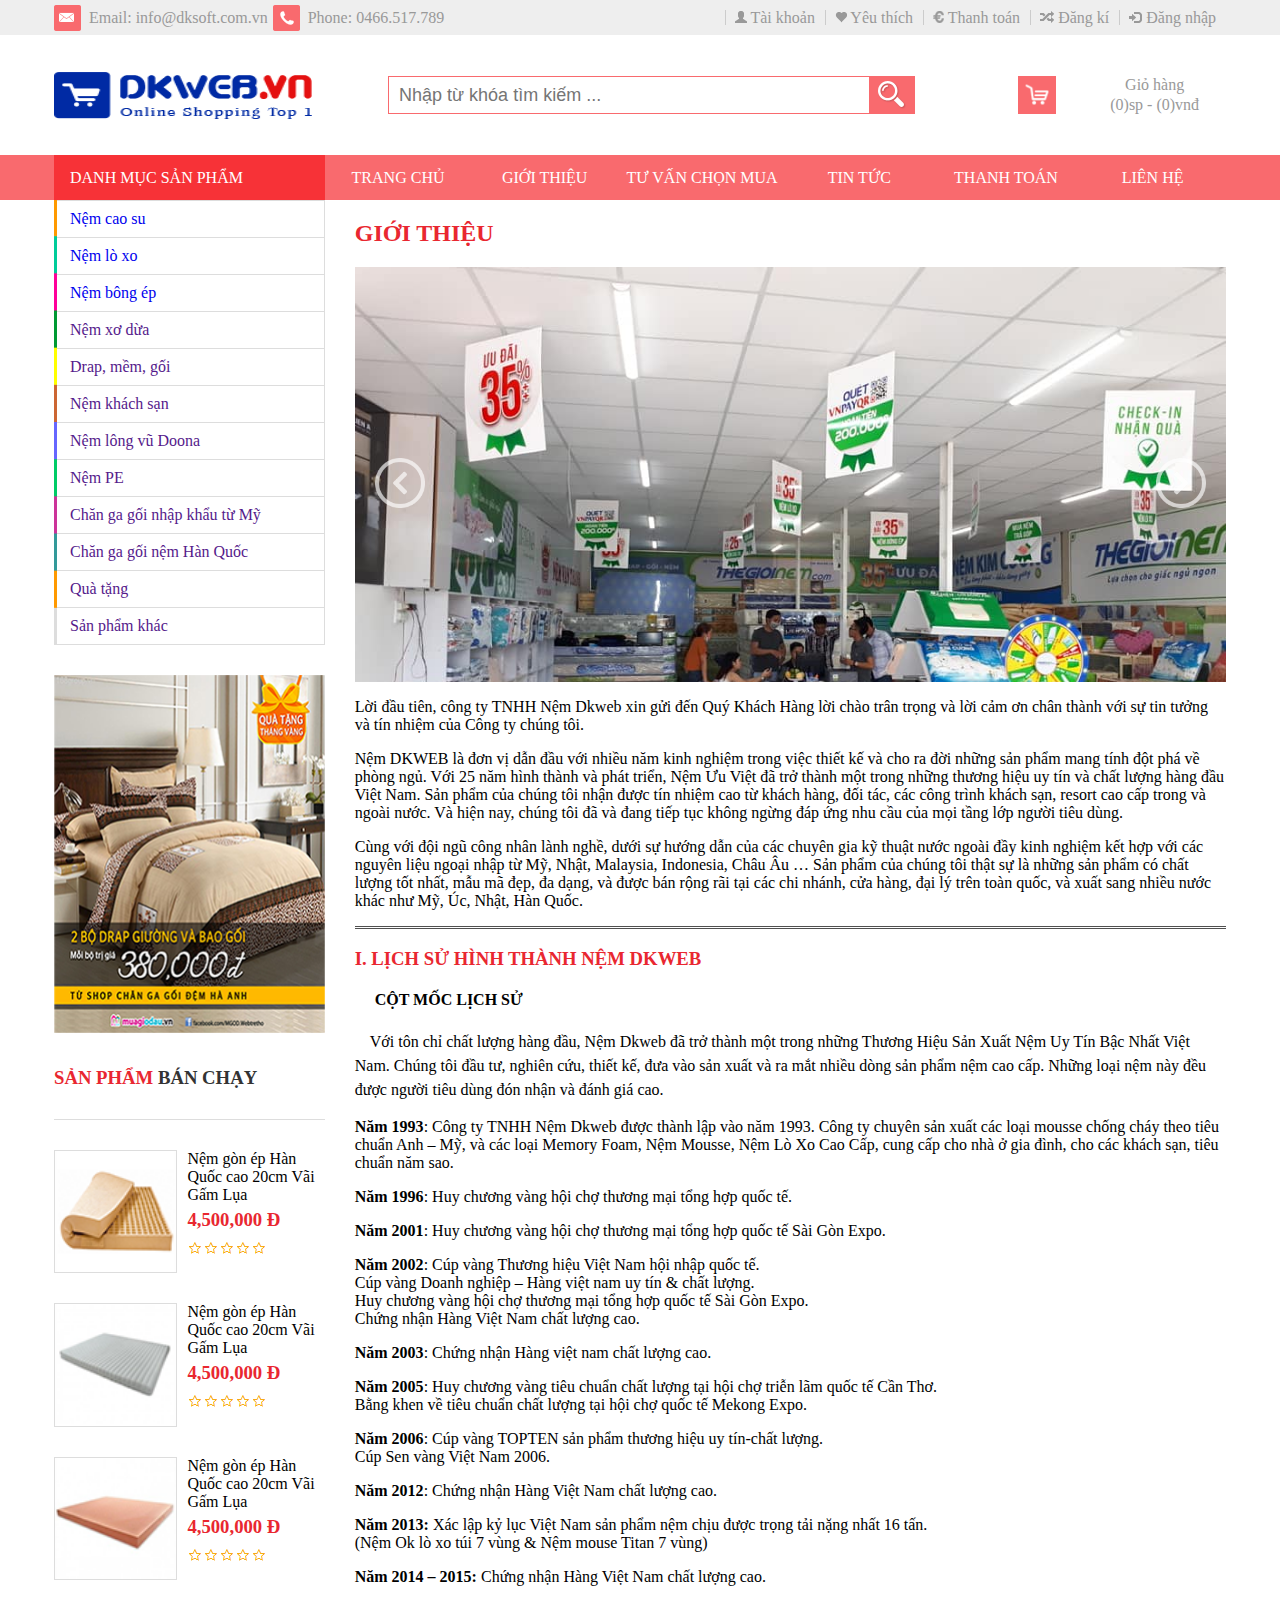
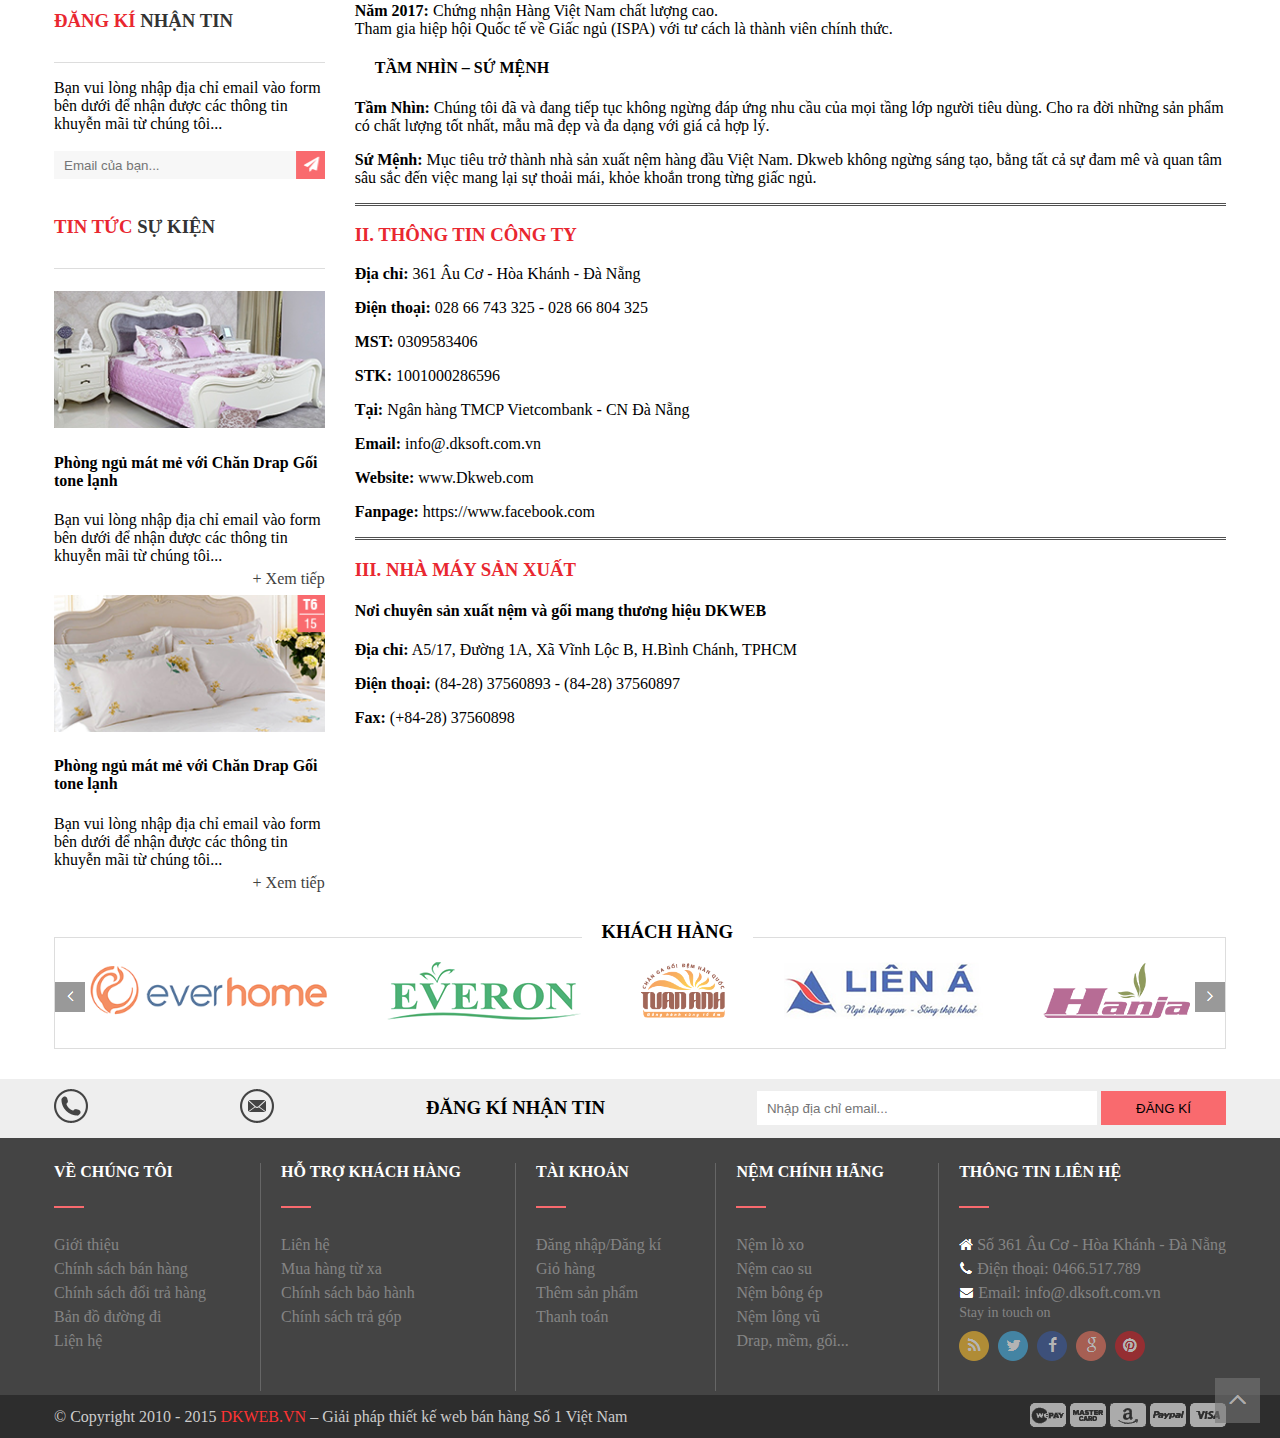
<file: gioi-thieu.html>
<!DOCTYPE html>
<html>
<head>
	<meta charset="utf-8">
	<meta http-equiv="X-UA-Compatible" content="IE=edge">
	<title>DKWEB.VN</title>
	<link rel="stylesheet" type="text/css" href="css/style-gioi-thieu.css">
	<meta name="viewport" content="width=device-width, initial-scale=1.0">
	<!-- <link rel='stylesheet prefetch' href='https://netdna.bootstrapcdn.com/font-awesome/3.2.1/css/font-awesome.css'> -->
</head>
<body>
	<div class="container">
		<!--header-->
		<header class="header" id="home">
			<div class="sidebar-header">
				<div class="contan-margin">
					<div class="address-header">
						<img src="image/email.png" title="" alt="">
						<p>Email: info@dksoft.com.vn </p>
						<img src="image/phone.png" title="" alt="">
						<p>Phone: 0466.517.789</p>
					</div>
					<div class="menu-header">
						<ul id="link-header">
							<li>
								<a href="tai-khoan.html"><img src="image/ear-drill.png" title="" alt="Ear-drill" /> Tài khoản </a>
							</li>
							<li>
								<a href="yeu-thich.html"> <img src="image/favorite.png" title="" alt="Favorite"> Yêu thích</a>
							</li>
							<li>
								<a href="thanh-toanhtml."> <img src="image/payment.png" title="" alt="Payment"> Thanh toán</a>
							</li>
							<li>
								<a href="dang-ki.html"><img src="image/registration.png" title="" alt="Registration"> Đăng kí</a>
							</li>
							<li>
								<a href="dang-nhap.html"> <img src="image/login.png" title="" alt="login"> Đăng nhập</a>
							</li>
						</ul>
					</div>
				</div>
			</div>
			<div class="logo-slogan">
				<div class="contan-margin">
					<img src="image/logo.png" title="" alt="Logo">
					<form action="" method="">
						<input type="text" placeholder="Nhập từ khóa tìm kiếm ...">
						<button type="button"></button>
					</form>
					<div>
						<img src="image/bgdheader.png" alt="icon"/>
						<p> Giỏ hàng <br>
							(0)sp - (0)vnđ
						</p>
					</div>
				</div>
			</div>
		</header>
		<!-- End-header -->
		<!--Nav-Menu-->
		<nav class="menu">
			<div class="contan-margin">
				<div class="list-product">
					<a href="danh-muc-san-pham.html" title="">Danh mục sản phẩm</a>
				</div>
				<div class="menu-link">
					<ul>
						<li><a href="index.html">Trang chủ</a></li>
						<li><a href="gioi-thieu.html">Giới thiệu</a></li>
						<li id="advice-to-buy" ><a href="advice-to-buy.html">Tư vấn chọn mua</a></li>
						<li><a href="news.html">Tin tức</a></li>
						<li><a href="pay.html">Thanh toán</a></li>
						<li><a href="contact.html">Liên hệ</a></li>
					</ul>
				</div>
			</div>
		</nav>
		<!--End-Nav-Menu-->
		<div class="main">
			<div class="contan-margin">
				<div class="main-left">
					<div class="block1-left">
						<ul class="">
							<li><a href="rubber-mattress.html">Nệm cao su</a></li>
							<li><a href="spring-mattress.html">Nệm lò xo</a></li>
							<li><a href="pressed-cotton-mattress.html">Nệm bông ép</a></li>
							<li><a href="">Nệm xơ dừa</a></li>
							<li><a href="">Drap, mềm, gối</a></li>
							<li><a href="">Nệm khách sạn</a></li>
							<li><a href="">Nệm lông vũ Doona</a></li>
							<li><a href="">Nệm PE</a></li>
							<li><a href="">Chăn ga gối nhập khẩu từ Mỹ</a></li>
							<li><a href="">Chăn ga gối nệm Hàn Quốc</a></li>
							<li><a href="">Quà tặng</a></li>
							<li><a href="">Sản phẩm khác</a></li>
						</ul>
					</div>
					<div class="block2-left">
						<img src="image/slide1.png" title="" alt="" />
					</div>
					<div class="block3-left">
						<div class="title">
							<h3 class="h3-first">SẢN PHẨM </h3>
							<h3 class="h3-last">BÁN CHẠY</h3>
						</div>
						<div class="product-block3">
							<div class="product-left">
								<img src="image/bgleft.png" title="" alt="" />
								<div>
									<p><a href="">Nệm gòn ép Hàn Quốc cao 20cm Vãi Gấm Lụa</a></p>
									<h3 class="unit-price">4,500,000 Đ</h3>
									<div class="stars">
										<form action="">
											<input class="star star-5" id="star-5" type="radio" name="star"/>
											<label class="star star-5" for="star-5"></label>
											<input class="star star-4" id="star-4" type="radio" name="star"/>
											<label class="star star-4" for="star-4"></label>
											<input class="star star-3" id="star-3" type="radio" name="star"/>
											<label class="star star-3" for="star-3"></label>
											<input class="star star-2" id="star-2" type="radio" name="star"/>
											<label class="star star-2" for="star-2"></label>
											<input class="star star-1" id="star-1" type="radio" name="star"/>
											<label class="star star-1" for="star-1"></label>
										</form>
									</div>
								</div>
							</div>

							<div class="product-left">
								<img src="image/bgleft2.png" title="" alt="" />
								<div>
									<p><a href="">Nệm gòn ép Hàn Quốc cao 20cm Vãi Gấm Lụa</a></p>
									<h3 class="unit-price">4,500,000 Đ</h3>
									<div class="stars">
										<form action="">
											<input class="star star-5" id="star-5.2" type="radio" name="star"/>
											<label class="star star-5" for="star-5.2"></label>
											<input class="star star-4" id="star-4.2" type="radio" name="star"/>
											<label class="star star-4" for="star-4.2"></label>
											<input class="star star-3" id="star-3.2" type="radio" name="star"/>
											<label class="star star-3" for="star-3.2"></label>
											<input class="star star-2" id="star-2.2" type="radio" name="star"/>
											<label class="star star-2" for="star-2.2"></label>
											<input class="star star-1" id="star-1.2" type="radio" name="star"/>
											<label class="star star-1" for="star-1.2"></label>
										</form>
									</div>
								</div>
							</div>		

							<div class="product-left">
								<img src="image/bgleft3.png" title="" alt=""/>
								<div>
									<p><a href="">Nệm gòn ép Hàn Quốc cao 20cm Vãi Gấm Lụa</a></p>
									<h3 class="unit-price">4,500,000 Đ</h3>
									<div class="stars">
										<form action="">
											<input class="star star-5" id="star-5.3" type="radio" name="star"/>
											<label class="star star-5" for="star-5.3"></label>
											<input class="star star-4" id="star-4.3" type="radio" name="star"/>
											<label class="star star-4" for="star-4.3"></label>
											<input class="star star-3" id="star-3.3" type="radio" name="star"/>
											<label class="star star-3" for="star-3.3"></label>
											<input class="star star-2" id="star-2.3" type="radio" name="star"/>
											<label class="star star-2" for="star-2.3"></label>
											<input class="star star-1" id="star-1.3" type="radio" name="star"/>
											<label class="star star-1" for="star-1.3"></label>
										</form>
									</div>
								</div>
							</div>	

						</div>
					</div>
					<div class="block4-left">
						<div class="title">
							<h3 class="h3-first">ĐĂNG KÍ </h3>
							<h3 class="h3-last">NHẬN TIN</h3>
						</div>
						<div class="flex-direction">
							<div>
								Bạn vui lòng nhập địa chỉ email vào form bên dưới để nhận được các thông tin khuyễn mãi từ chúng tôi... 
							</div>
							<form action="">
								<input type="text" placeholder="Email của bạn...">
								<button></button>
							</form>
						</div>
					</div>
					<div class="block5-left">
						<div class="title">
							<h3 class="h3-first">TIN TỨC </h3>
							<h3 class="h3-last">SỰ KIỆN</h3>
						</div>
						<div>
							<img src="image/news.png"  title="" alt="">
							<h4>Phòng ngủ mát mẻ với Chăn Drap Gối tone lạnh</h4>
							<div>
								Bạn vui lòng nhập địa chỉ email vào form bên dưới để nhận được các thông tin khuyễn mãi từ chúng tôi... 
							</div>
							<a href=""> + Xem tiếp</a>
						</div>
						<div>
							<img src="image/new.png"  title="" alt="">
							<h4>Phòng ngủ mát mẻ với Chăn Drap Gối tone lạnh</h4>
							<div>
								Bạn vui lòng nhập địa chỉ email vào form bên dưới để nhận được các thông tin khuyễn mãi từ chúng tôi... 
							</div>
							<a href=""> + Xem tiếp</a>
						</div>
					</div>
				</div>
				<div class="main-right">
					<div class="introduce">
						<h2 style="color: #e92730">GIỚI THIỆU</h2>
						<div id="showContainer">
						<div class="imageContainer" id="im_1">
							<img src="image/slidegioithieu1.jpg" height="415" />
						</div>
						<div class="imageContainer" id="im_2">
							<img src="image/slidegioithieu2.jpg" height="415" />
						</div>
						<div class="imageContainer" id="im_3">
							<img src="image/slidegioithieu3.jpg" height="415" />
						</div>
						<div class="imageContainer" id="im_4">
							<img src="image/slidegioithieu4.jpg" height="415" />
						</div>
						<div class="imageContainer" id="im_5">
							<img src="image/bgabout.png" />
						</div>
						<div class="navButton" id="previous"><img src="image/prevslider.png"  alt=""></div>
						<div class="navButton" id="next"><img src="image/nextslider.png" alt=""></div>
					</div>
						<p>
							Lời đầu tiên, công ty TNHH Nệm Dkweb xin gửi đến Quý Khách Hàng lời chào trân trọng và lời cảm ơn chân thành với sự tin tưởng và tín nhiệm của Công ty chúng tôi.
						</p>
						<p>
							Nệm DKWEB là đơn vị dẫn đầu với nhiều năm kinh nghiệm trong việc thiết kế và cho ra đời những sản phẩm mang tính đột phá về phòng ngủ. Với 25 năm hình thành và phát triển, Nệm Ưu Việt đã trở thành một trong những thương hiệu uy tín và chất lượng hàng đầu Việt Nam. Sản phẩm của chúng tôi nhận được tín nhiệm cao từ khách hàng, đối tác, các công trình khách sạn, resort cao cấp trong và ngoài nước. Và hiện nay, chúng tôi đã và đang tiếp tục không ngừng đáp ứng nhu cầu của mọi tầng lớp người tiêu dùng.
						</p>
						<p>
							Cùng với đội ngũ công nhân lành nghề, dưới sự hướng dẫn của các chuyên gia kỹ thuật nước ngoài đầy kinh nghiệm kết hợp với các nguyên liệu ngoại nhập từ Mỹ, Nhật, Malaysia, Indonesia, Châu Âu … Sản phẩm của chúng tôi thật sự là những sản phẩm có chất lượng tốt nhất, mẫu mã đẹp, đa dạng, và được bán rộng rãi tại các chi nhánh, cửa hàng, đại lý trên toàn quốc, và xuất sang nhiều nước khác như Mỹ, Úc, Nhật, Hàn Quốc.
						</p>
					</div>
					<div class="introduce" style="border-top: 3px double #505050;">
						<h3 style="color: #e92730">I. LỊCH SỬ HÌNH THÀNH NỆM DKWEB</h3>
						<h4 style=";padding-left: 20px"> CỘT MỐC LỊCH SỬ</h4>
						<p style="line-height: 24px;text-indent: 15px;">
							Với tôn chỉ chất lượng hàng đầu, Nệm Dkweb đã trở thành một trong những Thương Hiệu Sản Xuất Nệm Uy Tín Bậc Nhất Việt Nam. Chúng tôi đầu tư, nghiên cứu, thiết kế, đưa vào sản xuất và ra mắt nhiều dòng sản phẩm nệm cao cấp. Những loại nệm này đều được người tiêu dùng đón nhận và đánh giá cao.
						</p>
						<p>
							<span>Năm 1993</span>: Công ty TNHH Nệm Dkweb được thành lập vào năm 1993. Công ty chuyên sản xuất các loại mousse chống cháy theo tiêu chuẩn Anh – Mỹ, và các loại Memory Foam, Nệm Mousse, Nệm Lò Xo Cao Cấp, cung cấp cho nhà ở gia đình, cho các khách sạn, tiêu chuẩn năm sao.
						</p>
						<p>
							<span>Năm 1996</span>: Huy chương vàng hội chợ thương mại tổng hợp quốc tế.
						</p>
						<p>
							<span>Năm 2001</span>: Huy chương vàng hội chợ thương mại tổng hợp quốc tế Sài Gòn Expo.
						</p>
						<p>
							<span>Năm 2002</span>:
							Cúp vàng Thương hiệu Việt Nam hội nhập quốc tế.<br>
							Cúp vàng Doanh nghiệp – Hàng việt nam uy tín & chất lượng.<br>
							Huy chương vàng hội chợ thương mại tổng hợp quốc tế Sài Gòn Expo.<br>
							Chứng nhận Hàng Việt Nam chất lượng cao.
						</p>
						<p>
							<span>Năm 2003</span>:
							Chứng nhận Hàng việt nam chất lượng cao.<br>
						</p>
						<p>
							<span>Năm 2005</span>:
							Huy chương vàng tiêu chuẩn chất lượng tại hội chợ triễn lãm quốc tế Cần Thơ.<br>
							Bằng khen về tiêu chuẩn chất lượng tại hội chợ quốc tế Mekong Expo.
						</p>
						<p>
							<span>Năm 2006</span>:
							Cúp vàng TOPTEN sản phẩm thương hiệu uy tín-chất lượng.<br>
							Cúp Sen vàng Việt Nam 2006.
						</p>
						<p>
							<span>Năm 2012</span>:
							Chứng nhận Hàng Việt Nam chất lượng cao.
						</p>
						<p>
							<span>Năm 2013:</span>
							Xác lập kỷ lục Việt Nam sản phẩm nệm chịu được trọng tải nặng nhất 16 tấn.<br>
							(Nệm Ok lò xo túi 7 vùng & Nệm mouse Titan 7 vùng)
						</p>
						<p>
							<span>Năm 2014 – 2015:</span> Chứng nhận Hàng Việt Nam chất lượng cao.
						</p>
						<p>
							<span>Năm 2017:</span>
							Chứng nhận Hàng Việt Nam chất lượng cao.<br>
							Tham gia hiệp hội Quốc tế về Giấc ngủ (ISPA) với tư cách là thành viên chính thức.
						</p>
						<h4 style="padding-left: 20px"> TẦM NHÌN – SỨ MỆNH</h4>
						<p>
							<span>Tầm Nhìn:</span> Chúng tôi đã và đang tiếp tục không ngừng đáp ứng nhu cầu của mọi tầng lớp người tiêu dùng. Cho ra đời những sản phẩm có chất lượng tốt nhất, mẫu mã đẹp và đa dạng với giá cả hợp lý.
						</p>
						<p>
							<span>Sứ Mệnh:</span> Mục tiêu trở thành nhà sản xuất nệm hàng đầu Việt Nam. Dkweb không ngừng sáng tạo, bằng tất cả sự đam mê và quan tâm sâu sắc đến việc mang lại sự thoải mái, khỏe khoắn trong từng giấc ngủ.
						</p>
					</div>
					<div class="introduce" style="border-top: 3px double #505050;">
						<h3 style="color: #e92730">II. THÔNG TIN CÔNG TY</h3>
						<p>
							<span>Địa chỉ:</span> 361 Âu Cơ - Hòa Khánh - Đà Nẵng 
						</p>
						<p>
							<span>Điện thoại:</span> 028 66 743 325 - 028 66 804 325
						</p>
						<p>
							<span>MST:</span> 0309583406
						</p>
						<p>
							<span>STK:</span> 1001000286596
						</p>
						<p>
							<span>Tại:</span> Ngân hàng TMCP Vietcombank - CN Đà Nẵng
						</p>
						<p>
							<span>Email:</span> info@.dksoft.com.vn
 
						</p>
						<p>
							<span>Website:</span> www.Dkweb.com 
						</p>
						<p>
							<span>Fanpage:</span> https://www.facebook.com 
						</p>
					</div>
					<div style="border-top: 3px double #505050;">
						<h3 style="color: #e92730">III. NHÀ MÁY SẢN XUẤT</h3>
						<h4>Nơi chuyên sản xuất nệm và gối mang thương hiệu DKWEB</h4>
						<p>
							<span>Địa chỉ:</span> A5/17, Đường 1A, Xã Vĩnh Lộc B, H.Bình Chánh, TPHCM
						</p>
						<p>
							<span>Điện thoại:</span> (84-28) 37560893 - (84-28) 37560897
						</p>
						<p>
							<span>Fax:</span> (+84-28) 37560898
						</p>
					</div>
				</div>
			</div>	
		</div>
		<!-- Custumer -->
		<div class="custumer-margin">
			<h3>KHÁCH HÀNG</h3>
			<div style="margin:auto 0;">
				<input type="radio" checked="checked" id="custumer" name="custumer">
				<div class="item-custumer">
					<label for="custumer4"><img src="image/down.png"></label>
					<div class="custumer">
						<div>
							<a href=""><img src="image/everhome.png" alt=""></a>
						</div>
						<div>
							<a href=""><img src="image/everon.png" alt=""></a>
						</div>
						<div>
							<a href=""><img src="image/tuananh.png" alt=""></a>
						</div>
						<div>
							<a href=""><img src="image/liena.png" alt=""></a>
						</div>
						<div>
							<a href=""><img src="image/hanja.png" alt=""></a>
						</div>
					</div>
					<label for="custumer1"><img src="image/up.png"></label>
				</div>

				<input type="radio" id="custumer1" name="custumer">
				<div class="item-custumer">
					<label for="custumer"><img src="image/down.png"></label>
					<div class="custumer">
						<div>
							<a href=""><img src="image/everon.png" alt=""></a>
						</div>
						<div>
							<a href=""><img src="image/tuananh.png" alt=""></a>
						</div>
						<div>
							<a href=""><img src="image/liena.png" alt=""></a>
						</div>
						<div>
							<a href=""><img src="image/hanja.png" alt=""></a>
						</div>
						<div>
							<a href=""><img src="image/everhome.png" alt=""></a>
						</div>
					</div>
					<label for="custumer2"><img src="image/up.png"></label>
				</div>

				<input type="radio" id="custumer2" name="custumer">
				<div class="item-custumer">
					<label for="custumer1"><img src="image/down.png"></label>
					<div class="custumer">
						<div>
							<a href=""><img src="image/tuananh.png" alt=""></a>
						</div>
						<div>
							<a href=""><img src="image/liena.png" alt=""></a>
						</div>
						<div>
							<a href=""><img src="image/hanja.png" alt=""></a>
						</div>
						<div>
							<a href=""><img src="image/everhome.png" alt=""></a>
						</div>
						<div>
							<a href=""><img src="image/everon.png" alt=""></a>
						</div>
					</div>
					<label for="custumer3"><img src="image/up.png"></label>
				</div>

				<input type="radio" id="custumer3" name="custumer">
				<div class="item-custumer">
					<label for="custumer2"><img src="image/down.png"></label>
					<div class="custumer">
						<div>
							<a href=""><img src="image/liena.png" alt=""></a>
						</div>
						<div>
							<a href=""><img src="image/hanja.png" alt=""></a>
						</div>
						<div>
							<a href=""><img src="image/everhome.png" alt=""></a>
						</div>
						<div>
							<a href=""><img src="image/everon.png" alt=""></a>
						</div>
						<div>
							<a href=""><img src="image/tuananh.png" alt=""></a>
						</div>
					</div>
					<label for="custumer4"><img src="image/up.png"></label>
				</div>

				<input type="radio" id="custumer4" name="custumer">
				<div class="item-custumer">
					<label for="custumer3"><img src="image/down.png"></label>
					<div class="custumer">
						<div>
							<a href=""><img src="image/hanja.png" alt=""></a>
						</div>
						<div>
							<a href=""><img src="image/everhome.png" alt=""></a>
						</div>
						<div>
							<a href=""><img src="image/everon.png" alt=""></a>
						</div>
						<div>
							<a href=""><img src="image/tuananh.png" alt=""></a>
						</div>
						<div>
							<a href=""><img src="image/liena.png" alt=""></a>
						</div>
					</div>
					<label for="custumer"><img src="image/up.png"></label>
				</div>
			</div>
		</div>
		<!-- footer -->
		<footer>
			<div class="slidebar-footer">
				<div class="footer-margin">
					<div class="icon-slidebar">
						<img src="image/fonefoot.png" alt="image">
					</div>
					<div class="icon-slidebar">
						<img src="image/emailfoot.png" alt="image">
					</div>
					<h3>ĐĂNG KÍ NHẬN TIN</h3>
					<form action="">
						<input type="text" placeholder="Nhập địa chỉ email...">
						<button type="button">ĐĂNG KÍ</button>
					</form>
				</div>
			</div>
			<div class="menu-footer">
				<div class="footer-margin">
					<div class="item-menu">
						<div class="infomation">
							<h4>VỀ CHÚNG TÔI</h4>
							<p></p>
							<a href="">Giới thiệu</a>
							<a href="">Chính sách bán hàng</a>
							<a href="">Chính sách đổi trả hàng</a>
							<a href="">Bản đồ đường đi</a>
							<a href="">Liện hệ</a>
						</div>
					</div>
					<div class="item-menu">
						<div class="infomation">
							<h4>HỖ TRỢ KHÁCH HÀNG</h4>
							<p></p>
							<a href="">Liên hệ</a>
							<a href="">Mua hàng từ xa</a>
							<a href="">Chính sách bảo hành</a>
							<a href="">Chính sách trả góp</a>
						</div>
					</div>
					<div class="item-menu">
						<div class="infomation">
							<h4>TÀI KHOẢN</h4>
							<p></p>
							<a href="">Đăng nhập/Đăng kí</a>
							<a href="">Giỏ hàng</a>
							<a href="">Thêm sản phẩm</a>
							<a href="">Thanh toán</a>
						</div>
					</div>
					<div class="item-menu">
						<div class="infomation">
							<h4>NỆM CHÍNH HÃNG</h4>
							<p></p>
							<a href="">Nệm lò xo</a>
							<a href="">Nệm cao su</a>
							<a href="">Nệm bông ép</a>
							<a href="">Nệm lông vũ</a>
							<a href="">Drap, mềm, gối...</a>
						</div>
					</div>
					<div class="item-menu">
						<div class="infomation">
							<h4>THÔNG TIN LIÊN HỆ</h4>
							<p></p>
							<a href=""><img src="image/adress.png" alt=""> Số 361 Âu Cơ - Hòa Khánh - Đà Nẵng</a>
							<a href=""><img src="image/telephone.png" alt=""> Điện thoại: 0466.517.789</a>
							<a href=""><img src="image/emailf.png" alt=""> Email: info@.dksoft.com.vn</a>
							<span>Stay in touch on</span>
							<div>
								<a href=""><img src="image/wifi.png" alt=""></a>
								<a href=""><img src="image/type.png" alt=""></a>
								<a href=""><img src="image/face.png" alt=""></a>
								<a href=""><img src="image/google.png" alt=""></a>
								<a href=""><img src="image/gooo.png" alt=""></a>
							</div>
						</div>
					</div>
				</div>
			</div>
			<div class="end-footer">
				<div class="footer-margin">
					<div class="slogan-footer">
						© Copyright 2010 - 2015 <span>Dkweb.vn</span> – Giải pháp thiết kế web bán hàng Số 1 Việt Nam
					</div>
					<div class="pay">
						<a href=""><img src="image/wepay.png" alt=""></a>
						<a href=""><img src="image/master-card.png" alt=""></a>
						<a href=""><img src="image/a.png" alt=""></a>
						<a href=""><img src="image/paypal.png" alt=""></a>
						<a href=""><img src="image/visa.png" alt=""></a>
					</div>
				</div>
				<a href="#home"><img src="image/home.png" alt="Home"></a>
			</div>
		</footer>
	</div><script src="https://ajax.googleapis.com/ajax/libs/jquery/3.1.1/jquery.min.js" type="text/javascript"></script>
	<script type="text/javascript" src="js.js" ></script>
</body>
</html>
</file>
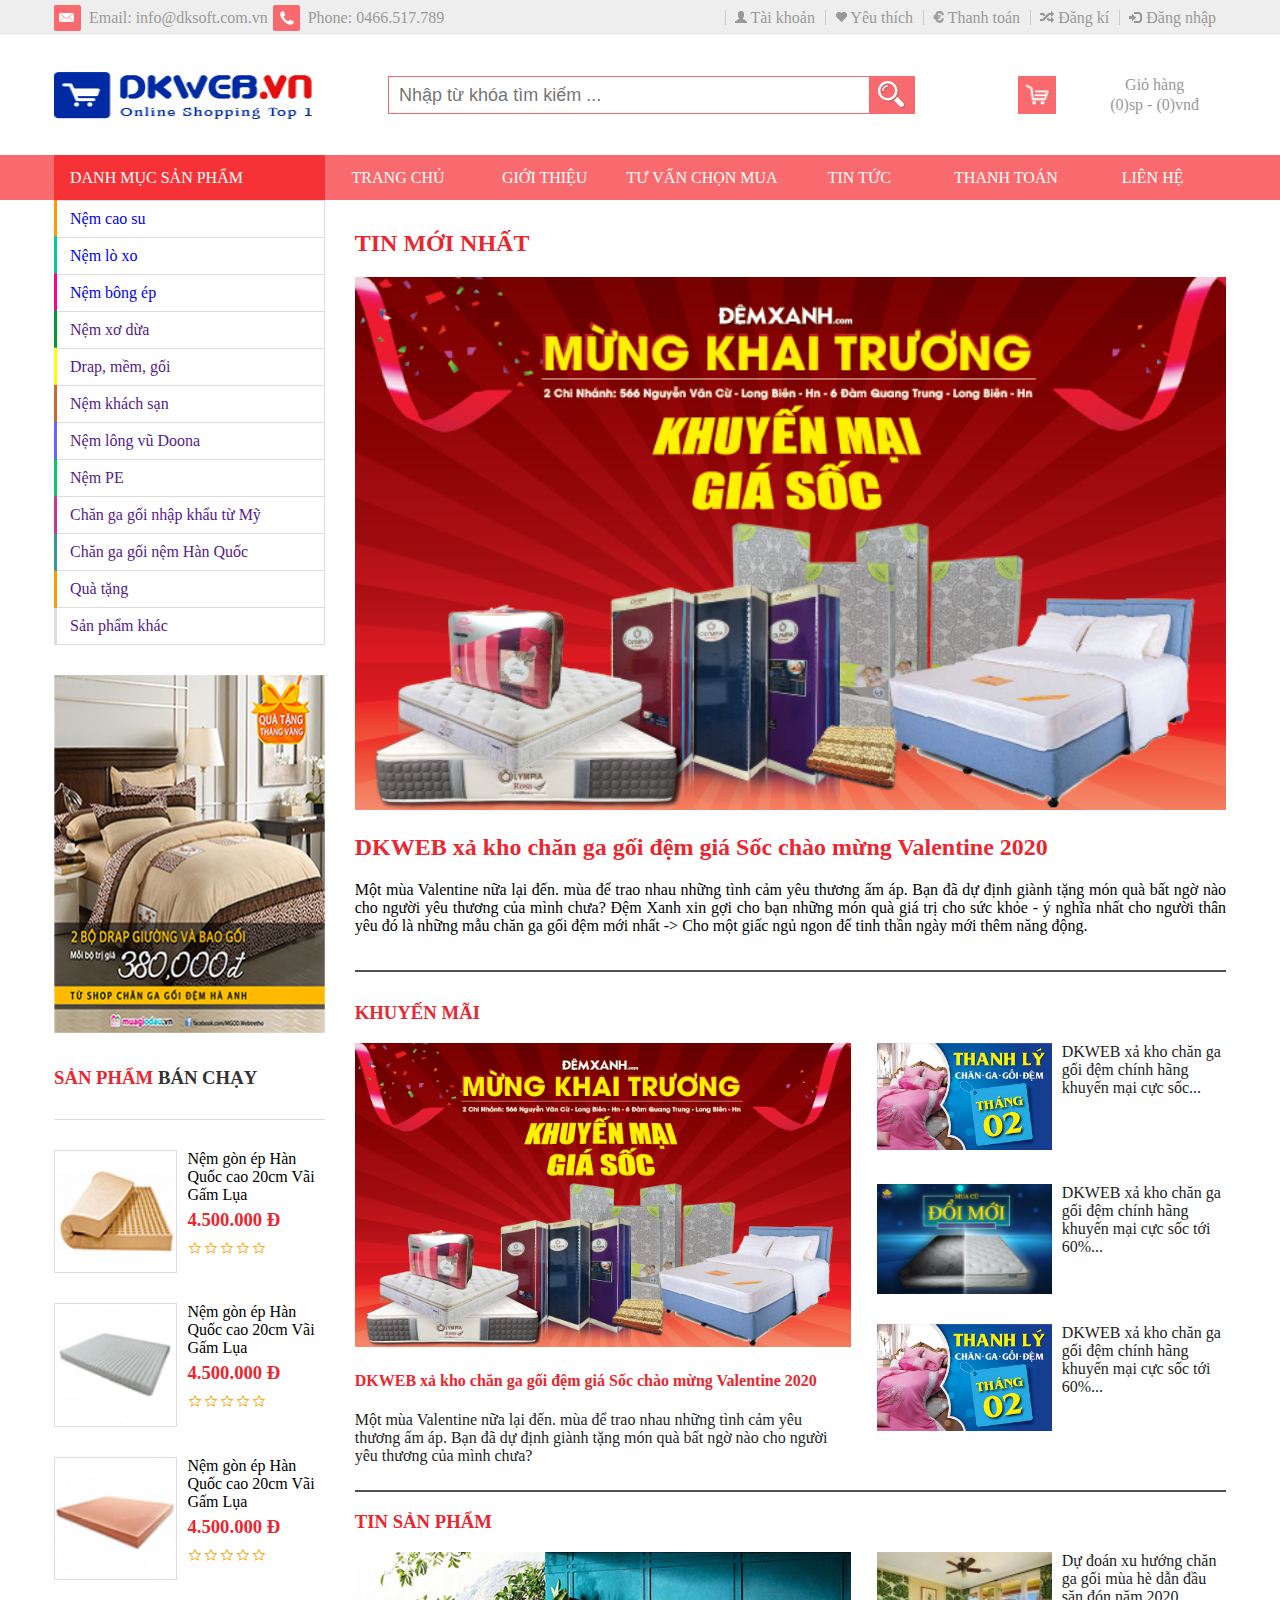
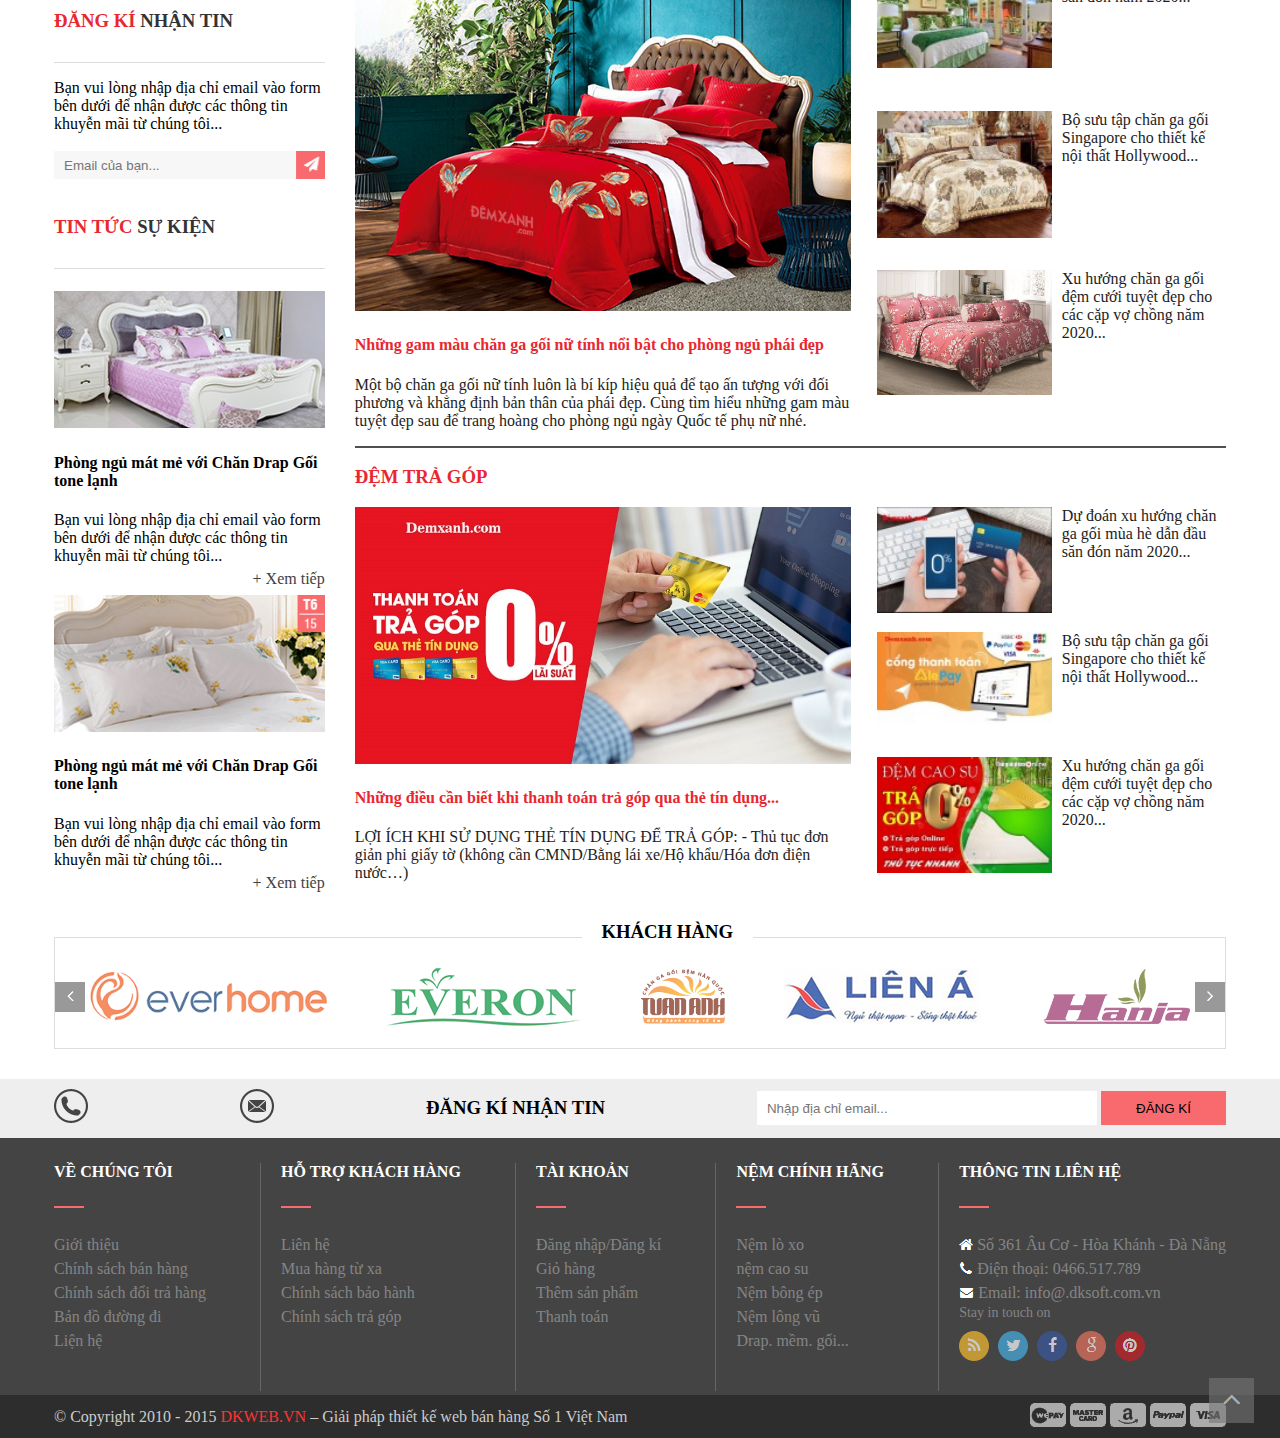
<file: news.html>
<!DOCTYPE html>
<html>
<head>
	<meta charset="utf-8">
	<meta http-equiv="X-UA-Compatible" content="IE=edge">
	<title>DKWEB.VN</title>
	<link rel="stylesheet" type="text/css" href="css/style-news.css">
	<meta name="viewport" content="width=device-width. initial-scale=1.0">
	<!-- <link rel='stylesheet prefetch' href='https://netdna.bootstrapcdn.com/font-awesome/3.2.1/css/font-awesome.css'> -->
</head>
<body>
	<div id="fb-root"></div>
	<script async defer crossorigin="anonymous" src="https://connect.facebook.net/vi_VN/sdk.js#xfbml=1&version=v6.0&appId=609494949900356&autoLogAppEvents=1"></script>
	<!--header-->
	<header class="header" id="home">
			<div class="sidebar-header">
				<div class="contan-margin">
					<div class="address-header">
						<img src="image/email.png" title="" alt="">
						<p>Email: info@dksoft.com.vn </p>
						<img src="image/phone.png" title="" alt="">
						<p>Phone: 0466.517.789</p>
					</div>
					<div class="menu-header">
						<ul id="link-header">
							<li>
								<a href="tai-khoan.html">
									<img src="image/ear-drill.png" title="" alt="Ear-drill" /> Tài khoản
								</a>
							</li>
							<li>
								<a href="yeu-thich.html"> <img src="image/favorite.png" title="" alt="Favorite"> Yêu thích</a>
							</li>
							<li>
								<a href="thanh-toanhtml."> <img src="image/payment.png" title="" alt="Payment"> Thanh toán</a>
							</li>
							<li>
								<a href="dang-ki.html"><img src="image/registration.png" title="" alt="Registration"> Đăng kí</a>
							</li>
							<li>
								<a href="dang-nhap.html"> <img src="image/login.png" title="" alt="login"> Đăng nhập</a>
							</li>
						</ul>
					</div>
				</div>
			</div>
			<div class="logo-slogan">
					<div class="contan-margin">
						<img src="image/logo.png" title="" alt="Logo">
						<form action="" method="">
							<input type="text" placeholder="Nhập từ khóa tìm kiếm ...">
							<button type="button"></button>
						</form>
						<div>
							<img src="image/bgdheader.png" alt="icon"/>
							<p>Giỏ hàng <br>(0)sp - (0)vnđ</p>
						</div>
					</div>
			</div>
		</header>
	<!-- End-header -->
	<!--Nav-Menu-->
	<nav class="menu">
		<div class="contan-margin">
			<div class="list-product">
				<a href="danh-muc-san-pham.html" title="">Danh mục sản phẩm</a>
			</div>
			<div class="menu-link">
				<ul>
					<li><a href="index.html">Trang chủ</a></li>
					<li><a href="gioi-thieu.html">Giới thiệu</a></li>
					<li id="advice-to-buy" ><a href="advice-to-buy.html">Tư vấn chọn mua</a></li>
					<li><a href="news.html">Tin tức</a></li>
					<li><a href="pay.html">Thanh toán</a></li>
					<li><a href="contact.html">Liên hệ</a></li>
				</ul>
			</div>
		</div>
	</nav>
	<!--End-Nav-Menu-->
	<div class="main">
		<div class="contan-margin">
			<div class="main-left">
				<div class="block1-left">
					<ul class="">
						<li><a href="rubber-mattress.html">Nệm cao su</a></li>
						<li><a href="spring-mattress.html">Nệm lò xo</a></li>
						<li><a href="pressed-cotton-mattress.html">Nệm bông ép</a></li>
						<li><a href="">Nệm xơ dừa</a></li>
						<li><a href="">Drap, mềm, gối</a></li>
						<li><a href="">Nệm khách sạn</a></li>
						<li><a href="">Nệm lông vũ Doona</a></li>
						<li><a href="">Nệm PE</a></li>
						<li><a href="">Chăn ga gối nhập khẩu từ Mỹ</a></li>
						<li><a href="">Chăn ga gối nệm Hàn Quốc</a></li>
						<li><a href="">Quà tặng</a></li>
						<li><a href="">Sản phẩm khác</a></li>
					</ul>
				</div>
				<div class="block2-left">
					<img src="image/slide1.png" title="" alt="" />
				</div>
				<div class="block3-left">
					<div class="title">
						<h3 class="h3-first">SẢN PHẨM </h3>
						<h3 class="h3-last">BÁN CHẠY</h3>
					</div>
					<div class="product-block3">
						<div class="product-left">
							<img src="image/bgleft.png" title="" alt="" />
							<div>
								<p><a href="">Nệm gòn ép Hàn Quốc cao 20cm Vãi Gấm Lụa</a></p>
								<h3 class="unit-price">4.500.000 Đ</h3>
								<div class="stars">
									<form action="">
										<input class="star star-5" id="star-5" type="radio" name="star"/>
										<label class="star star-5" for="star-5"></label>
										<input class="star star-4" id="star-4" type="radio" name="star"/>
										<label class="star star-4" for="star-4"></label>
										<input class="star star-3" id="star-3" type="radio" name="star"/>
										<label class="star star-3" for="star-3"></label>
										<input class="star star-2" id="star-2" type="radio" name="star"/>
										<label class="star star-2" for="star-2"></label>
										<input class="star star-1" id="star-1" type="radio" name="star"/>
										<label class="star star-1" for="star-1"></label>
									</form>
								</div>
							</div>
						</div>

						<div class="product-left">
							<img src="image/bgleft2.png" title="" alt="" />
							<div>
								<p><a href="">Nệm gòn ép Hàn Quốc cao 20cm Vãi Gấm Lụa</a></p>
								<h3 class="unit-price">4.500.000 Đ</h3>
								<div class="stars">
									<form action="">
										<input class="star star-5" id="star-5.2" type="radio" name="star"/>
										<label class="star star-5" for="star-5.2"></label>
										<input class="star star-4" id="star-4.2" type="radio" name="star"/>
										<label class="star star-4" for="star-4.2"></label>
										<input class="star star-3" id="star-3.2" type="radio" name="star"/>
										<label class="star star-3" for="star-3.2"></label>
										<input class="star star-2" id="star-2.2" type="radio" name="star"/>
										<label class="star star-2" for="star-2.2"></label>
										<input class="star star-1" id="star-1.2" type="radio" name="star"/>
										<label class="star star-1" for="star-1.2"></label>
									</form>
								</div>
							</div>
						</div>		

						<div class="product-left">
							<img src="image/bgleft3.png" title="" alt=""/>
							<div>
								<p><a href="">Nệm gòn ép Hàn Quốc cao 20cm Vãi Gấm Lụa</a></p>
								<h3 class="unit-price">4.500.000 Đ</h3>
								<div class="stars">
									<form action="">
										<input class="star star-5" id="star-5.3" type="radio" name="star"/>
										<label class="star star-5" for="star-5.3"></label>
										<input class="star star-4" id="star-4.3" type="radio" name="star"/>
										<label class="star star-4" for="star-4.3"></label>
										<input class="star star-3" id="star-3.3" type="radio" name="star"/>
										<label class="star star-3" for="star-3.3"></label>
										<input class="star star-2" id="star-2.3" type="radio" name="star"/>
										<label class="star star-2" for="star-2.3"></label>
										<input class="star star-1" id="star-1.3" type="radio" name="star"/>
										<label class="star star-1" for="star-1.3"></label>
									</form>
								</div>
							</div>
						</div>	

					</div>
				</div>
				<div class="block4-left">
					<div class="title">
						<h3 class="h3-first">ĐĂNG KÍ </h3>
						<h3 class="h3-last">NHẬN TIN</h3>
					</div>
					<div class="flex-direction">
						<div>
							Bạn vui lòng nhập địa chỉ email vào form bên dưới để nhận được các thông tin khuyễn mãi từ chúng tôi... 
						</div>
						<form action="">
							<input type="text" placeholder="Email của bạn...">
							<button></button>
						</form>
					</div>
				</div>
				<div class="block5-left">
					<div class="title">
						<h3 class="h3-first">TIN TỨC </h3>
						<h3 class="h3-last">SỰ KIỆN</h3>
					</div>
					<div>
						<img src="image/news.png"  title="" alt="">
						<h4>Phòng ngủ mát mẻ với Chăn Drap Gối tone lạnh</h4>
						<div>
							Bạn vui lòng nhập địa chỉ email vào form bên dưới để nhận được các thông tin khuyễn mãi từ chúng tôi... 
						</div>
						<a href=""> + Xem tiếp</a>
					</div>
					<div>
						<img src="image/new.png"  title="" alt="">
						<h4>Phòng ngủ mát mẻ với Chăn Drap Gối tone lạnh</h4>
						<div>
							Bạn vui lòng nhập địa chỉ email vào form bên dưới để nhận được các thông tin khuyễn mãi từ chúng tôi... 
						</div>
						<a href=""> + Xem tiếp</a>
					</div>
				</div>
			</div>
			<div class="main-right">
				<!-- SLIDER -->
				<div class="news">
					<h2 style="color: #e92730;margin-top: 0px;">TIN MỚI NHẤT</h2>
					<img src="image/bgnews.png" alt="image">
					<h2 style="color: #e92730">DKWEB xả kho chăn ga gối đệm giá Sốc chào mừng Valentine 2020</h2>
					<p>Một mùa Valentine nữa lại đến. mùa để trao nhau những tình cảm yêu thương ấm áp. Bạn đã dự định giành tặng món quà bất ngờ nào cho người yêu thương của mình chưa? Đệm Xanh xin gợi cho bạn những món quà giá trị cho sức khỏe - ý nghĩa nhất cho người thân yêu đó là những mẫu chăn ga gối đệm mới nhất -> Cho một giấc ngủ ngon để tinh thần ngày mới thêm năng động. </p>
				</div>
				<!-- kHUYẾN MÃI -->
				<div class="promotion">
					<h3 style="color: #e92730;border-top: 2px double #505050;padding-top: 30px">KHUYẾN MÃI</h3>
					<div class="promotion-contant">
						<div class="promotion-slide">
							<img src="image/bgnews.png" alt="image">
							<h4 style="color: #e92730">DKWEB xả kho chăn ga gối đệm giá Sốc chào mừng Valentine 2020</h4>
							<a href="">Một mùa Valentine nữa lại đến. mùa để trao nhau những tình cảm yêu thương ấm áp. Bạn đã dự định giành tặng món quà bất ngờ nào cho người yêu thương của mình chưa?</a>
						</div>
						<div class="promotion-item">
							<div class="content-item">
								<img src="image/khuyenmai1.jpg" alt="" width="150" height="150"><a href="">DKWEB xả kho chăn ga gối đệm chính hãng khuyến mại cực sốc...</a><br>
								<div class="fb-like" data-href="http://localhost:3000/news.html" data-width="344" data-layout="button_count" data-action="like" data-size="small" data-share="true">
								</div>
							</div>
							<div class="content-item">
								<img src="image/khuyenmai3.png" alt="" width="150" height="150"><a href="">DKWEB xả kho chăn ga gối đệm chính hãng khuyến mại cực sốc tới 60%...</a><br>
								<div class="fb-like" data-href="http://localhost:3000/news.html" data-width="344" data-layout="button_count" data-action="like" data-size="small" data-share="true"></div>
							</div>
							<div class="content-item">
								<img src="image/khuyenmai1.jpg" alt="" width="150" height="150"><a href="">DKWEB xả kho chăn ga gối đệm chính hãng khuyến mại cực sốc tới 60%...</a><br><div class="fb-like" data-href="http://localhost:3000/news.html" data-width="344" data-layout="button_count" data-action="like" data-size="small" data-share="true"></div>
							</div>
						</div>
					</div>
				</div>
				<!-- TIN SẢN PHẨM -->
				<div class="promotion" style="border-top: 2px double #505050;margin-top: 25px">
					<h3 style="color: #e92730">TIN SẢN PHẨM</h3>
					<div class="promotion-contant">
						<div class="promotion-slide">
							<img src="image/tinsanpham.jpg" alt="image">
							<h4 style="color: #e92730">Những gam màu chăn ga gối nữ tính nổi bật cho phòng ngủ phái đẹp</h4>
							<a href="">Một bộ chăn ga gối nữ tính luôn là bí kíp hiệu quả để tạo ấn tượng với đối phương và khẳng định bản thân của phái đẹp. Cùng tìm hiểu những gam màu tuyệt đẹp sau để trang hoàng cho phòng ngủ ngày Quốc tế phụ nữ nhé. </a>
						</div>
						<div class="promotion-item">
							<div>
								<img src="image/tinsp1.jpg" alt="" width="150" height="150"><a href="">Dự đoán xu hướng chăn ga gối mùa hè dẫn đầu săn đón năm 2020...</a><br><div class="fb-like" data-href="http://localhost:3000/news.html" data-width="344" data-layout="button_count" data-action="like" data-size="small" data-share="true"></div>
							
							</div>
							<div>
								<img src="image/tinsp3.jpg" alt="" width="150" height="150"><a href="">Bộ sưu tập chăn ga gối Singapore cho thiết kế nội thất Hollywood...</a><br><div class="fb-like" data-href="http://localhost:3000/news.html" data-width="344" data-layout="button_count" data-action="like" data-size="small" data-share="true"></div>
								
							</div>
							<div>
								<img src="image/tinsp2.jpg" alt="" width="150" height="150"><a href="">Xu hướng chăn ga gối đệm cưới tuyệt đẹp cho các cặp vợ chồng năm 2020...</a><br><div class="fb-like" data-href="http://localhost:3000/news.html" data-width="344" data-layout="button_count" data-action="like" data-size="small" data-share="true"></div>
								
							</div>
						</div>
					</div>
				</div>
				<!-- TRẢ GÓP -->
				<div class="promotion" style="border-top: 2px double #505050;margin-top: 16px">
					<h3 style="color: #e92730">ĐỆM TRẢ GÓP</h3>
					<div class="promotion-contant">
						<div class="promotion-slide">
							<img src="image/tragop.jpg" alt="image">
							<h4 style="color: #e92730">Những điều cần biết khi thanh toán trả góp qua thẻ tín dụng...</h4>
							<a href="">LỢI ÍCH KHI SỬ DỤNG THẺ TÍN DỤNG ĐỂ TRẢ GÓP: - Thủ tục đơn giản phi giấy tờ (không cần CMND/Bằng lái xe/Hộ khẩu/Hóa đơn điện nước…) </a>
						</div>
						<div class="promotion-item">
							<div>
								<img src="image/tragop1.jpg" alt="" width="150" height="150"><a href="">Dự đoán xu hướng chăn ga gối mùa hè dẫn đầu săn đón năm 2020...</a><br><div class="fb-like" data-href="http://localhost:3000/news.html" data-width="344" data-layout="button_count" data-action="like" data-size="small" data-share="true"></div>
							
							</div>
							<div>
								<img src="image/tragop2.jpg" alt="" width="150" height="150"><a href="">Bộ sưu tập chăn ga gối Singapore cho thiết kế nội thất Hollywood...</a><br><div class="fb-like" data-href="http://localhost:3000/news.html" data-width="344" data-layout="button_count" data-action="like" data-size="small" data-share="true"></div>
								
							</div>
							<div>
								<img src="image/tragop3.jpg" alt="" width="150" height="150"><a href="">Xu hướng chăn ga gối đệm cưới tuyệt đẹp cho các cặp vợ chồng năm 2020...</a><br>
								<div class="fb-like" data-href="http://localhost:3000/news.html" data-width="344" data-layout="button_count" data-action="like" data-size="small" data-share="true"></div>
							</div>
						</div>
					</div>
				</div>
			</div>
		</div>
	</div>
	<div class="custumer-margin">
			<h3>KHÁCH HÀNG</h3>
			<input type="radio" checked="checked" id="custumer" name="custumer">
			<div class="item-custumer">
				<label for="custumer4"><img src="image/down.png"></label>
				<div class="custumer">
					<div>
						<a href=""><img src="image/everhome.png" alt=""></a>
					</div>
					<div>
						<a href=""><img src="image/everon.png" alt=""></a>
					</div>
					<div>
						<a href=""><img src="image/tuananh.png" alt=""></a>
					</div>
					<div>
						<a href=""><img src="image/liena.png" alt=""></a>
					</div>
					<div>
						<a href=""><img src="image/hanja.png" alt=""></a>
					</div>
				</div>
				<label for="custumer1"><img src="image/up.png"></label>
			</div>
			<input type="radio" id="custumer1" name="custumer">
			<div class="item-custumer">
				<label for="custumer"><img src="image/down.png"></label>
				<div class="custumer">
					<div>
						<a href=""><img src="image/everon.png" alt=""></a>
					</div>
					<div>
						<a href=""><img src="image/tuananh.png" alt=""></a>
					</div>
					<div>
						<a href=""><img src="image/liena.png" alt=""></a>
					</div>
					<div>
						<a href=""><img src="image/hanja.png" alt=""></a>
					</div>
					<div>
						<a href=""><img src="image/everhome.png" alt=""></a>
					</div>
				</div>
				<label for="custumer2"><img src="image/up.png"></label>
			</div>
			<input type="radio" id="custumer2" name="custumer">
			<div class="item-custumer">
				<label for="custumer1"><img src="image/down.png"></label>
				<div class="custumer">
					<div>
						<a href=""><img src="image/tuananh.png" alt=""></a>
					</div>
					<div>
						<a href=""><img src="image/liena.png" alt=""></a>
					</div>
					<div>
						<a href=""><img src="image/hanja.png" alt=""></a>
					</div>
					<div>
						<a href=""><img src="image/everhome.png" alt=""></a>
					</div>
					<div>
						<a href=""><img src="image/everon.png" alt=""></a>
					</div>
				</div>
				<label for="custumer3"><img src="image/up.png"></label>
			</div>
			<input type="radio" id="custumer3" name="custumer">
			<div class="item-custumer">
				<label for="custumer2"><img src="image/down.png"></label>
				<div class="custumer">
					<div>
						<a href=""><img src="image/liena.png" alt=""></a>
					</div>
					<div>
						<a href=""><img src="image/hanja.png" alt=""></a>
					</div>
					<div>
						<a href=""><img src="image/everhome.png" alt=""></a>
					</div>
					<div>
						<a href=""><img src="image/everon.png" alt=""></a>
					</div>
					<div>
						<a href=""><img src="image/tuananh.png" alt=""></a>
					</div>
				</div>
				<label for="custumer4"><img src="image/up.png"></label>
			</div>
			<input type="radio" id="custumer4" name="custumer">
			<div class="item-custumer">
				<label for="custumer3"><img src="image/down.png"></label>
				<div class="custumer">
					<div>
						<a href=""><img src="image/hanja.png" alt=""></a>
					</div>
					<div>
						<a href=""><img src="image/everhome.png" alt=""></a>
					</div>
					<div>
						<a href=""><img src="image/everon.png" alt=""></a>
					</div>
					<div>
						<a href=""><img src="image/tuananh.png" alt=""></a>
					</div>
					<div>
						<a href=""><img src="image/liena.png" alt=""></a>
					</div>
				</div>
				<label for="custumer"><img src="image/up.png"></label>
			</div>
		</div>

	<footer>
		<div class="slidebar-footer">
			<div class="footer-margin">
				<div class="icon-slidebar">
					<img src="image/fonefoot.png" alt="image">
				</div>
				<div class="icon-slidebar">
					<img src="image/emailfoot.png" alt="image">
				</div>
				<h3>ĐĂNG KÍ NHẬN TIN</h3>
				<form action="">
					<input type="text" placeholder="Nhập địa chỉ email...">
					<button type="button">ĐĂNG KÍ</button>
				</form>
			</div>
		</div>
		<div class="menu-footer">
			<div class="footer-margin">
				<div class="item-menu">
					<div class="infomation">
						<h4>VỀ CHÚNG TÔI</h4>
						<p></p>
						<a href="">Giới thiệu</a>
						<a href="">Chính sách bán hàng</a>
						<a href="">Chính sách đổi trả hàng</a>
						<a href="">Bản đồ đường đi</a>
						<a href="">Liện hệ</a>
					</div>
				</div>
				<div class="item-menu">
					<div class="infomation">
						<h4>HỖ TRỢ KHÁCH HÀNG</h4>
						<p></p>
						<a href="">Liên hệ</a>
						<a href="">Mua hàng từ xa</a>
						<a href="">Chính sách bảo hành</a>
						<a href="">Chính sách trả góp</a>
					</div>
				</div>
				<div class="item-menu">
					<div class="infomation">
						<h4>TÀI KHOẢN</h4>
						<p></p>
						<a href="">Đăng nhập/Đăng kí</a>
						<a href="">Giỏ hàng</a>
						<a href="">Thêm sản phẩm</a>
						<a href="">Thanh toán</a>
					</div>
				</div>
				<div class="item-menu">
					<div class="infomation">
						<h4>NỆM CHÍNH HÃNG</h4>
						<p></p>
						<a href="">Nệm lò xo</a>
						<a href="">nệm cao su</a>
						<a href="">Nệm bông ép</a>
						<a href="">Nệm lông vũ</a>
						<a href="">Drap. mềm. gối...</a>
					</div>
				</div>
				<div class="item-menu">
					<div class="infomation">
						<h4>THÔNG TIN LIÊN HỆ</h4>
						<p></p>
						<a href=""><img src="image/adress.png" alt=""> Số 361 Âu Cơ - Hòa Khánh - Đà Nẵng</a>
						<a href=""><img src="image/telephone.png" alt=""> Điện thoại: 0466.517.789</a>
						<a href=""><img src="image/emailf.png" alt=""> Email: info@.dksoft.com.vn</a>
						<span>Stay in touch on</span>
						<div>
							<a href=""><img src="image/wifi.png" alt=""></a>
							<a href=""><img src="image/type.png" alt=""></a>
							<a href=""><img src="image/face.png" alt=""></a>
							<a href=""><img src="image/google.png" alt=""></a>
							<a href=""><img src="image/gooo.png" alt=""></a>
						</div>
					</div>
				</div>
			</div>
		</div>
		<div class="end-footer">
			<div class="footer-margin">
				<div class="slogan-footer">
					© Copyright 2010 - 2015 <span>Dkweb.vn</span> – Giải pháp thiết kế web bán hàng Số 1 Việt Nam
				</div>
				<div class="pay">
					<a href=""><img src="image/wepay.png" alt=""></a>
					<a href=""><img src="image/master-card.png" alt=""></a>
					<a href=""><img src="image/a.png" alt=""></a>
					<a href=""><img src="image/paypal.png" alt=""></a>
					<a href=""><img src="image/visa.png" alt=""></a>
				</div>

			</div>
			<a href="#home"><img src="image/home.png" alt=""></a>
		</div>
	</footer>
</div>
</body>
</html>
</file>
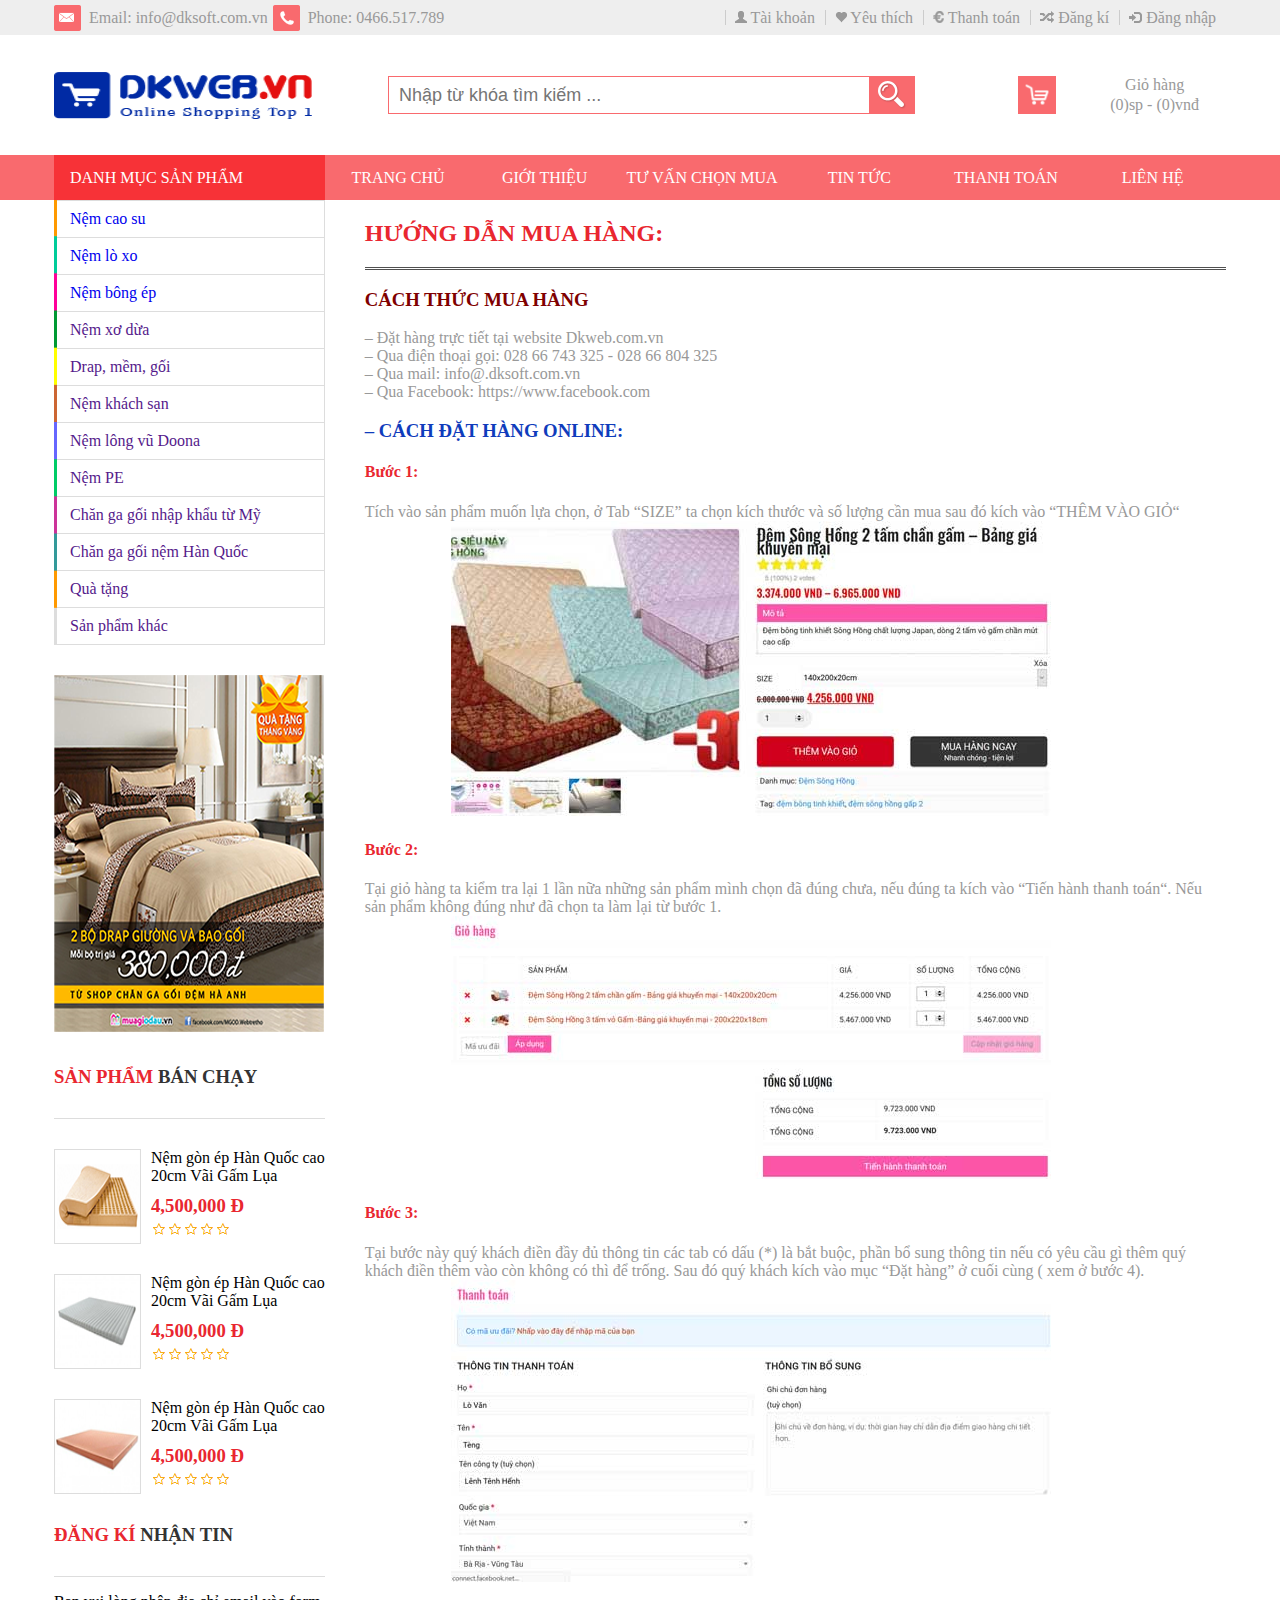
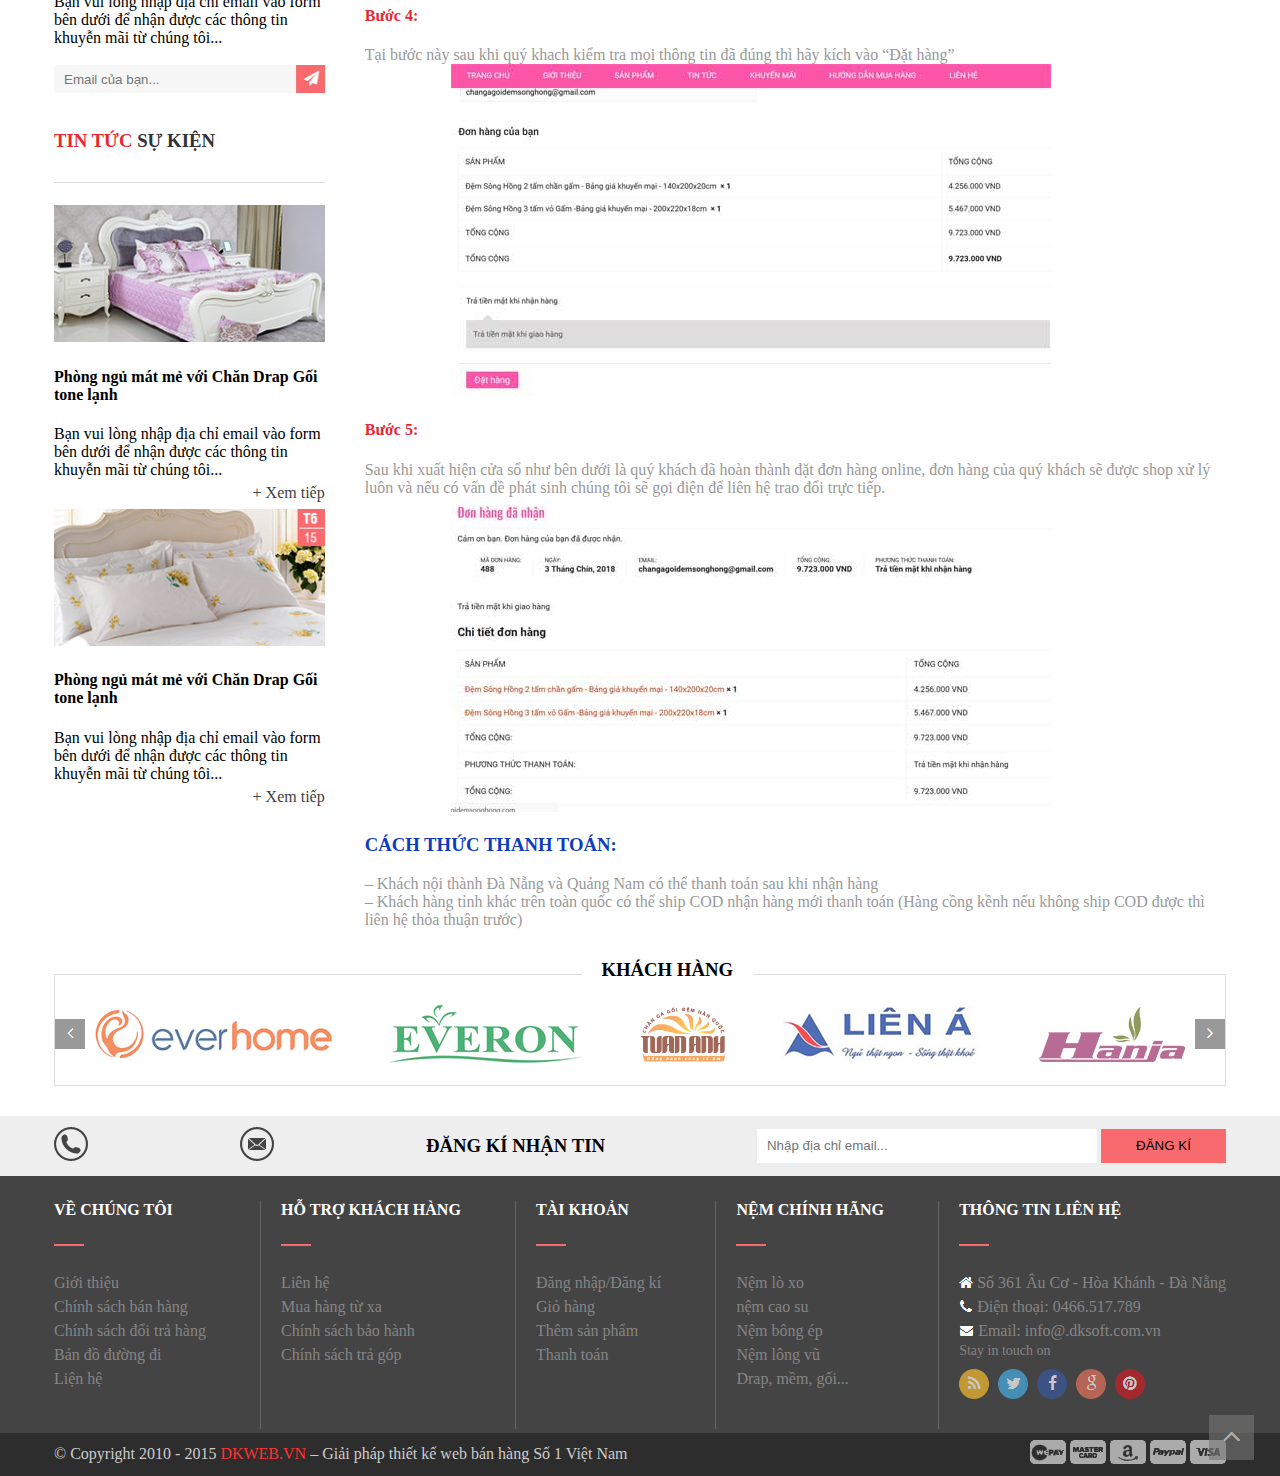
<file: pay.html>
<!DOCTYPE html>
<html>
<head>
	<meta charset="utf-8">
	<meta http-equiv="X-UA-Compatible" content="IE=edge">
	<title>DKWEB.VN</title>
	<link rel="stylesheet" type="text/css" href="css/style-pay.css">
	<meta name="viewport" content="width=device-width, initial-scale=1.0">
	<!-- <link rel='stylesheet prefetch' href='https://netdna.bootstrapcdn.com/font-awesome/3.2.1/css/font-awesome.css'> -->
</head>
<body>
	<div class="container">
		<!--header-->
		<header class="header" id="home">
			<div class="sidebar-header">
				<div class="contan-margin">
					<div class="address-header">
						<img src="image/email.png" title="" alt="">
						<p>Email: info@dksoft.com.vn </p>
						<img src="image/phone.png" title="" alt="">
						<p>Phone: 0466.517.789</p>
					</div>
					<div class="menu-header">
						<ul id="link-header">
							<li>
								<a href="tai-khoan.html">
									<img src="image/ear-drill.png" title="" alt="Ear-drill" /> Tài khoản </a>
								</li>
								<li>
									<a href="yeu-thich.html"> <img src="image/favorite.png" title="" alt="Favorite"> Yêu thích</a>
								</li>
								<li>
									<a href="thanh-toanhtml."> <img src="image/payment.png" title="" alt="Payment"> Thanh toán</a>
								</li>
								<li>
									<a href="dang-ki.html"><img src="image/registration.png" title="" alt="Registration"> Đăng kí</a>
								</li>
								<li>
									<a href="dang-nhap.html"> <img src="image/login.png" title="" alt="login"> Đăng nhập</a>
								</li>
							</ul>
						</div>
					</div>
				</div>
				<div class="logo-slogan">
					<div class="contan-margin">
						<img src="image/logo.png" title="" alt="Logo">
						<form action="" method="">
							<input type="text" placeholder="Nhập từ khóa tìm kiếm ...">
							<button type="button"></button>
						</form>
						<div>
							<img src="image/bgdheader.png" alt="icon"/>
							<p>Giỏ hàng </br>(0)sp - (0)vnđ</p>
						</div>
					</div>
				</div>
			</div>
		</header>
		<!-- End-header -->
		<!--Nav-Menu-->
		<nav class="menu">
			<div class="contan-margin">
				<div class="list-product">
					<a href="danh-muc-san-pham.html" title="">Danh mục sản phẩm</a>
				</div>
				<div class="menu-link">
					<ul>
						<li><a href="index.html">Trang chủ</a></li>
						<li><a href="gioi-thieu.html">Giới thiệu</a></li>
						<li id="advice-to-buy"><a href="advice-to-buy.html">Tư vấn chọn mua</a></li>
						<li><a href="news.html">Tin tức</a></li>
						<li><a href="pay.html">Thanh toán</a></li>
						<li><a href="contact.html">Liên hệ</a></li>
					</ul>
				</div>
			</div>
		</nav>
		<!--End-Nav-Menu-->
		<div class="main">
			<div class="main-margin">
				<div class="main-left">
					<div class="block1-left">
						<ul class="">
							<li><a href="rubber-mattress.html">Nệm cao su</a></li>
							<li><a href="spring-mattress.html">Nệm lò xo</a></li>
							<li><a href="pressed-cotton-mattress.html">Nệm bông ép</a></li>
							<li><a href="">Nệm xơ dừa</a></li>
							<li><a href="">Drap, mềm, gối</a></li>
							<li><a href="">Nệm khách sạn</a></li>
							<li><a href="">Nệm lông vũ Doona</a></li>
							<li><a href="">Nệm PE</a></li>
							<li><a href="">Chăn ga gối nhập khẩu từ Mỹ</a></li>
							<li><a href="">Chăn ga gối nệm Hàn Quốc</a></li>
							<li><a href="">Quà tặng</a></li>
							<li><a href="">Sản phẩm khác</a></li>
						</ul>
					</div>
					<div class="block2-left">
						<img src="image/slide1.png" title="" alt="" />
					</div>
					<div class="block3-left">
						<div class="title">
							<h3 class="h3-first">SẢN PHẨM </h3>
							<h3 class="h3-last">BÁN CHẠY</h3>
						</div>
						<div class="product-block3">
							<div class="product-left">
								<img src="image/bgleft.png" title="" alt="" />
								<div>
									<p><a href="">Nệm gòn ép Hàn Quốc cao 20cm Vãi Gấm Lụa</a></p>
									<h3 class="unit-price">4,500,000 Đ</h3>
									<div class="stars">
										<form action="">
											<input class="star star-5" id="star-5" type="radio" name="star"/>
											<label class="star star-5" for="star-5"></label>
											<input class="star star-4" id="star-4" type="radio" name="star"/>
											<label class="star star-4" for="star-4"></label>
											<input class="star star-3" id="star-3" type="radio" name="star"/>
											<label class="star star-3" for="star-3"></label>
											<input class="star star-2" id="star-2" type="radio" name="star"/>
											<label class="star star-2" for="star-2"></label>
											<input class="star star-1" id="star-1" type="radio" name="star"/>
											<label class="star star-1" for="star-1"></label>
										</form>
									</div>
								</div>
							</div>

							<div class="product-left">
								<img src="image/bgleft2.png" title="" alt="" />
								<div>
									<p><a href="">Nệm gòn ép Hàn Quốc cao 20cm Vãi Gấm Lụa</a></p>
									<h3 class="unit-price">4,500,000 Đ</h3>
									<div class="stars">
										<form action="">
											<input class="star star-5" id="star-5.2" type="radio" name="star"/>
											<label class="star star-5" for="star-5.2"></label>
											<input class="star star-4" id="star-4.2" type="radio" name="star"/>
											<label class="star star-4" for="star-4.2"></label>
											<input class="star star-3" id="star-3.2" type="radio" name="star"/>
											<label class="star star-3" for="star-3.2"></label>
											<input class="star star-2" id="star-2.2" type="radio" name="star"/>
											<label class="star star-2" for="star-2.2"></label>
											<input class="star star-1" id="star-1.2" type="radio" name="star"/>
											<label class="star star-1" for="star-1.2"></label>
										</form>
									</div>
								</div>
							</div>		

							<div class="product-left">
								<img src="image/bgleft3.png" title="" alt=""/>
								<div>
									<p><a href="">Nệm gòn ép Hàn Quốc cao 20cm Vãi Gấm Lụa</a></p>
									<h3 class="unit-price">4,500,000 Đ</h3>
									<div class="stars">
										<form action="">
											<input class="star star-5" id="star-5.3" type="radio" name="star"/>
											<label class="star star-5" for="star-5.3"></label>
											<input class="star star-4" id="star-4.3" type="radio" name="star"/>
											<label class="star star-4" for="star-4.3"></label>
											<input class="star star-3" id="star-3.3" type="radio" name="star"/>
											<label class="star star-3" for="star-3.3"></label>
											<input class="star star-2" id="star-2.3" type="radio" name="star"/>
											<label class="star star-2" for="star-2.3"></label>
											<input class="star star-1" id="star-1.3" type="radio" name="star"/>
											<label class="star star-1" for="star-1.3"></label>
										</form>
									</div>
								</div>
							</div>	

						</div>
					</div>
					<div class="block4-left">
						<div class="title">
							<h3 class="h3-first">ĐĂNG KÍ </h3>
							<h3 class="h3-last">NHẬN TIN</h3>
						</div>
						<div class="flex-direction">
							<div>
								Bạn vui lòng nhập địa chỉ email vào form bên dưới để nhận được các thông tin khuyễn mãi từ chúng tôi... 
							</div>
							<form action="">
								<input type="text" placeholder="Email của bạn...">
								<button></button>
							</form>
						</div>
					</div>
					<div class="block5-left">
						<div class="title">
							<h3 class="h3-first">TIN TỨC </h3>
							<h3 class="h3-last">SỰ KIỆN</h3>
						</div>
						<div>
							<img src="image/news.png"  title="" alt="">
							<h4>Phòng ngủ mát mẻ với Chăn Drap Gối tone lạnh</h4>
							<div>
								Bạn vui lòng nhập địa chỉ email vào form bên dưới để nhận được các thông tin khuyễn mãi từ chúng tôi... 
							</div>
							<a href=""> + Xem tiếp</a>
						</div>
						<div>
							<img src="image/new.png"  title="" alt="">
							<h4>Phòng ngủ mát mẻ với Chăn Drap Gối tone lạnh</h4>
							<div>
								Bạn vui lòng nhập địa chỉ email vào form bên dưới để nhận được các thông tin khuyễn mãi từ chúng tôi... 
							</div>
							<a href=""> + Xem tiếp</a>
						</div>
					</div>
				</div>
				<div class="main-right">
					<h2 style="color: #e92730">HƯỚNG DẪN MUA HÀNG:</h2>
					<div class="purchase">
						<h3 style="color: #800000;">CÁCH THỨC MUA HÀNG</h3>
						<p> – Đặt hàng trực tiết tại website Dkweb.com.vn</p>
						<p>
						– Qua điện thoại gọi: 028 66 743 325 - 028 66 804 325</p>
						<p>– Qua mail: info@.dksoft.com.vn</p>
						<p>– Qua Facebook:  https://www.facebook.com</p>
					
					<h3 style="color: #0f3cbc"> – CÁCH ĐẶT HÀNG ONLINE:</h3>
					<h4 style="color: #e92730">Bước 1:</h4>
					<p>Tích vào sản phẩm muốn lựa chọn, ở Tab “SIZE” ta chọn kích thước và số lượng cần mua sau đó kích vào “THÊM VÀO GIỎ“ </p>
					<img src="image/b1.jpg" alt="">
					<h4 style="color: #e92730">Bước 2:</h4>
					<p>Tại giỏ hàng ta kiểm tra lại 1 lần nữa những sản phẩm mình chọn đã đúng chưa, nếu đúng ta kích vào “Tiến hành thanh toán“. Nếu sản phẩm không đúng như đã chọn ta làm lại từ bước 1.</p>
					<img src="image/b2.jpg" alt="">
					<h4 style="color: #e92730">Bước 3:</h4>
					<p>Tại bước này quý khách điền đầy đủ thông tin các tab có dấu (*) là bắt buộc, phần bổ sung thông tin nếu có yêu cầu gì thêm quý khách điền thêm vào còn không có thì để trống. Sau đó quý khách kích vào mục “Đặt hàng” ở cuối cùng ( xem ở bước 4).</p>
					<img src="image/b3.jpg" alt="">
					<h4 style="color: #e92730">Bước 4:</h4>
					<p>Tại bước này sau khi quý khach kiểm tra mọi thông tin đã đúng thì hãy kích vào “Đặt hàng”</p>
					<img src="image/b4.jpg" alt="" >
					<h4 style="color: #e92730">Bước 5:</h4>
					<p>Sau khi xuất hiện cửa sổ như bên dưới là quý khách đã hoàn thành đặt đơn hàng online, đơn hàng của quý khách sẽ được shop xử lý luôn và nếu có vấn đề phát sinh chúng tôi sẽ gọi điện để liên hệ trao đổi trực tiếp.</p>
					<img src="image/b5.jpg" alt="">
					<h3 style="color: #0f3cbc">CÁCH THỨC THANH TOÁN: </h3>
					<p>– Khách nội thành Đà Nẵng và Quảng Nam có thể thanh toán sau khi nhận hàng</p>
					<p>– Khách hàng tỉnh khác trên toàn quốc có thể ship COD nhận hàng mới thanh toán (Hàng cồng kềnh nếu không ship COD được thì liên hệ thỏa thuận trước)</p>
					</div>
				</div>
			</div>
		</div>
		<!-- Custum -->
		<div class="custumer-margin">
				<h3>KHÁCH HÀNG</h3>
				<input type="radio" checked="checked" id="custumer" name="custumer">
				<div class="item-custumer">
					<label for="custumer4"><img src="image/down.png"></label>
					<div class="custumer">
						<div>
							<a href=""><img src="image/everhome.png" alt=""></a>
						</div>
						<div>
							<a href=""><img src="image/everon.png" alt=""></a>
						</div>
						<div>
							<a href=""><img src="image/tuananh.png" alt=""></a>
						</div>
						<div>
							<a href=""><img src="image/liena.png" alt=""></a>
						</div>
						<div>
							<a href=""><img src="image/hanja.png" alt=""></a>
						</div>
					</div>
					<label for="custumer1"><img src="image/up.png"></label>
				</div>
				<input type="radio" id="custumer1" name="custumer">
				<div class="item-custumer">
					<label for="custumer"><img src="image/down.png"></label>
					<div class="custumer">
						<div>
							<a href=""><img src="image/everon.png" alt=""></a>
						</div>
						<div>
							<a href=""><img src="image/tuananh.png" alt=""></a>
						</div>
						<div>
							<a href=""><img src="image/liena.png" alt=""></a>
						</div>
						<div>
							<a href=""><img src="image/hanja.png" alt=""></a>
						</div>
						<div>
							<a href=""><img src="image/everhome.png" alt=""></a>
						</div>
					</div>
					<label for="custumer2"><img src="image/up.png"></label>
				</div>
				<input type="radio" id="custumer2" name="custumer">
				<div class="item-custumer">
					<label for="custumer1"><img src="image/down.png"></label>
					<div class="custumer">
						<div>
							<a href=""><img src="image/tuananh.png" alt=""></a>
						</div>
						<div>
							<a href=""><img src="image/liena.png" alt=""></a>
						</div>
						<div>
							<a href=""><img src="image/hanja.png" alt=""></a>
						</div>
						<div>
							<a href=""><img src="image/everhome.png" alt=""></a>
						</div>
						<div>
							<a href=""><img src="image/everon.png" alt=""></a>
						</div>
					</div>
					<label for="custumer3"><img src="image/up.png"></label>
				</div>
				<input type="radio" id="custumer3" name="custumer">
				<div class="item-custumer">
					<label for="custumer2"><img src="image/down.png"></label>
					<div class="custumer">
						<div>
							<a href=""><img src="image/liena.png" alt=""></a>
						</div>
						<div>
							<a href=""><img src="image/hanja.png" alt=""></a>
						</div>
						<div>
							<a href=""><img src="image/everhome.png" alt=""></a>
						</div>
						<div>
							<a href=""><img src="image/everon.png" alt=""></a>
						</div>
						<div>
							<a href=""><img src="image/tuananh.png" alt=""></a>
						</div>
					</div>
					<label for="custumer4"><img src="image/up.png"></label>
				</div>
				<input type="radio" id="custumer4" name="custumer">
				<div class="item-custumer">
					<label for="custumer3"><img src="image/down.png"></label>
					<div class="custumer">
						<div>
							<a href=""><img src="image/hanja.png" alt=""></a>
						</div>
						<div>
							<a href=""><img src="image/everhome.png" alt=""></a>
						</div>
						<div>
							<a href=""><img src="image/everon.png" alt=""></a>
						</div>
						<div>
							<a href=""><img src="image/tuananh.png" alt=""></a>
						</div>
						<div>
							<a href=""><img src="image/liena.png" alt=""></a>
						</div>
					</div>
					<label for="custumer"><img src="image/up.png"></label>
				</div>
		</div>
		<!-- footer -->
		<footer>
			<div class="slidebar-footer">
				<div class="footer-margin">
					<div class="icon-slidebar">
						<img src="image/fonefoot.png" alt="image">
					</div>
					<div class="icon-slidebar">
						<img src="image/emailfoot.png" alt="image">
					</div>
					<h3>ĐĂNG KÍ NHẬN TIN</h3>
					<form action="">
						<input type="text" placeholder="Nhập địa chỉ email...">
						<button type="button">ĐĂNG KÍ</button>
					</form>
				</div>
			</div>
			<div class="menu-footer">
				<div class="footer-margin">
					<div class="item-menu">
						<div class="infomation">
							<h4>VỀ CHÚNG TÔI</h4>
							<p></p>
							<a href="">Giới thiệu</a>
							<a href="">Chính sách bán hàng</a>
							<a href="">Chính sách đổi trả hàng</a>
							<a href="">Bản đồ đường đi</a>
							<a href="">Liện hệ</a>
						</div>
					</div>
					<div class="item-menu">
						<div class="infomation">
							<h4>HỖ TRỢ KHÁCH HÀNG</h4>
							<p></p>
							<a href="">Liên hệ</a>
							<a href="">Mua hàng từ xa</a>
							<a href="">Chính sách bảo hành</a>
							<a href="">Chính sách trả góp</a>
						</div>
					</div>
					<div class="item-menu">
						<div class="infomation">
							<h4>TÀI KHOẢN</h4>
							<p></p>
							<a href="">Đăng nhập/Đăng kí</a>
							<a href="">Giỏ hàng</a>
							<a href="">Thêm sản phẩm</a>
							<a href="">Thanh toán</a>
						</div>
					</div>
					<div class="item-menu">
						<div class="infomation">
							<h4>NỆM CHÍNH HÃNG</h4>
							<p></p>
							<a href="">Nệm lò xo</a>
							<a href="">nệm cao su</a>
							<a href="">Nệm bông ép</a>
							<a href="">Nệm lông vũ</a>
							<a href="">Drap, mềm, gối...</a>
						</div>
					</div>
					<div class="item-menu">
						<div class="infomation">
							<h4>THÔNG TIN LIÊN HỆ</h4>
							<p></p>
							<a href=""><img src="image/adress.png" alt=""> Số 361 Âu Cơ - Hòa Khánh - Đà Nẵng</a>
							<a href=""><img src="image/telephone.png" alt=""> Điện thoại: 0466.517.789</a>
							<a href=""><img src="image/emailf.png" alt=""> Email: info@.dksoft.com.vn</a>
							<span>Stay in touch on</span>
							<div>
								<a href=""><img src="image/wifi.png" alt=""></a>
								<a href=""><img src="image/type.png" alt=""></a>
								<a href=""><img src="image/face.png" alt=""></a>
								<a href=""><img src="image/google.png" alt=""></a>
								<a href=""><img src="image/gooo.png" alt=""></a>
							</div>
						</div>
					</div>
				</div>
			</div>
			<div class="end-footer">
				<div class="footer-margin">
					<div class="slogan-footer">
						© Copyright 2010 - 2015 <span>Dkweb.vn</span> – Giải pháp thiết kế web bán hàng Số 1 Việt Nam
					</div>
					<div class="pay">
						<a href=""><img src="image/wepay.png" alt=""></a>
						<a href=""><img src="image/master-card.png" alt=""></a>
						<a href=""><img src="image/a.png" alt=""></a>
						<a href=""><img src="image/paypal.png" alt=""></a>
						<a href=""><img src="image/visa.png" alt=""></a>
					</div>

				</div>
				<a href="#home"><img src="image/home.png" alt=""></a>
			</div>
		</footer>
	</div>
</body>
</html>
</file>
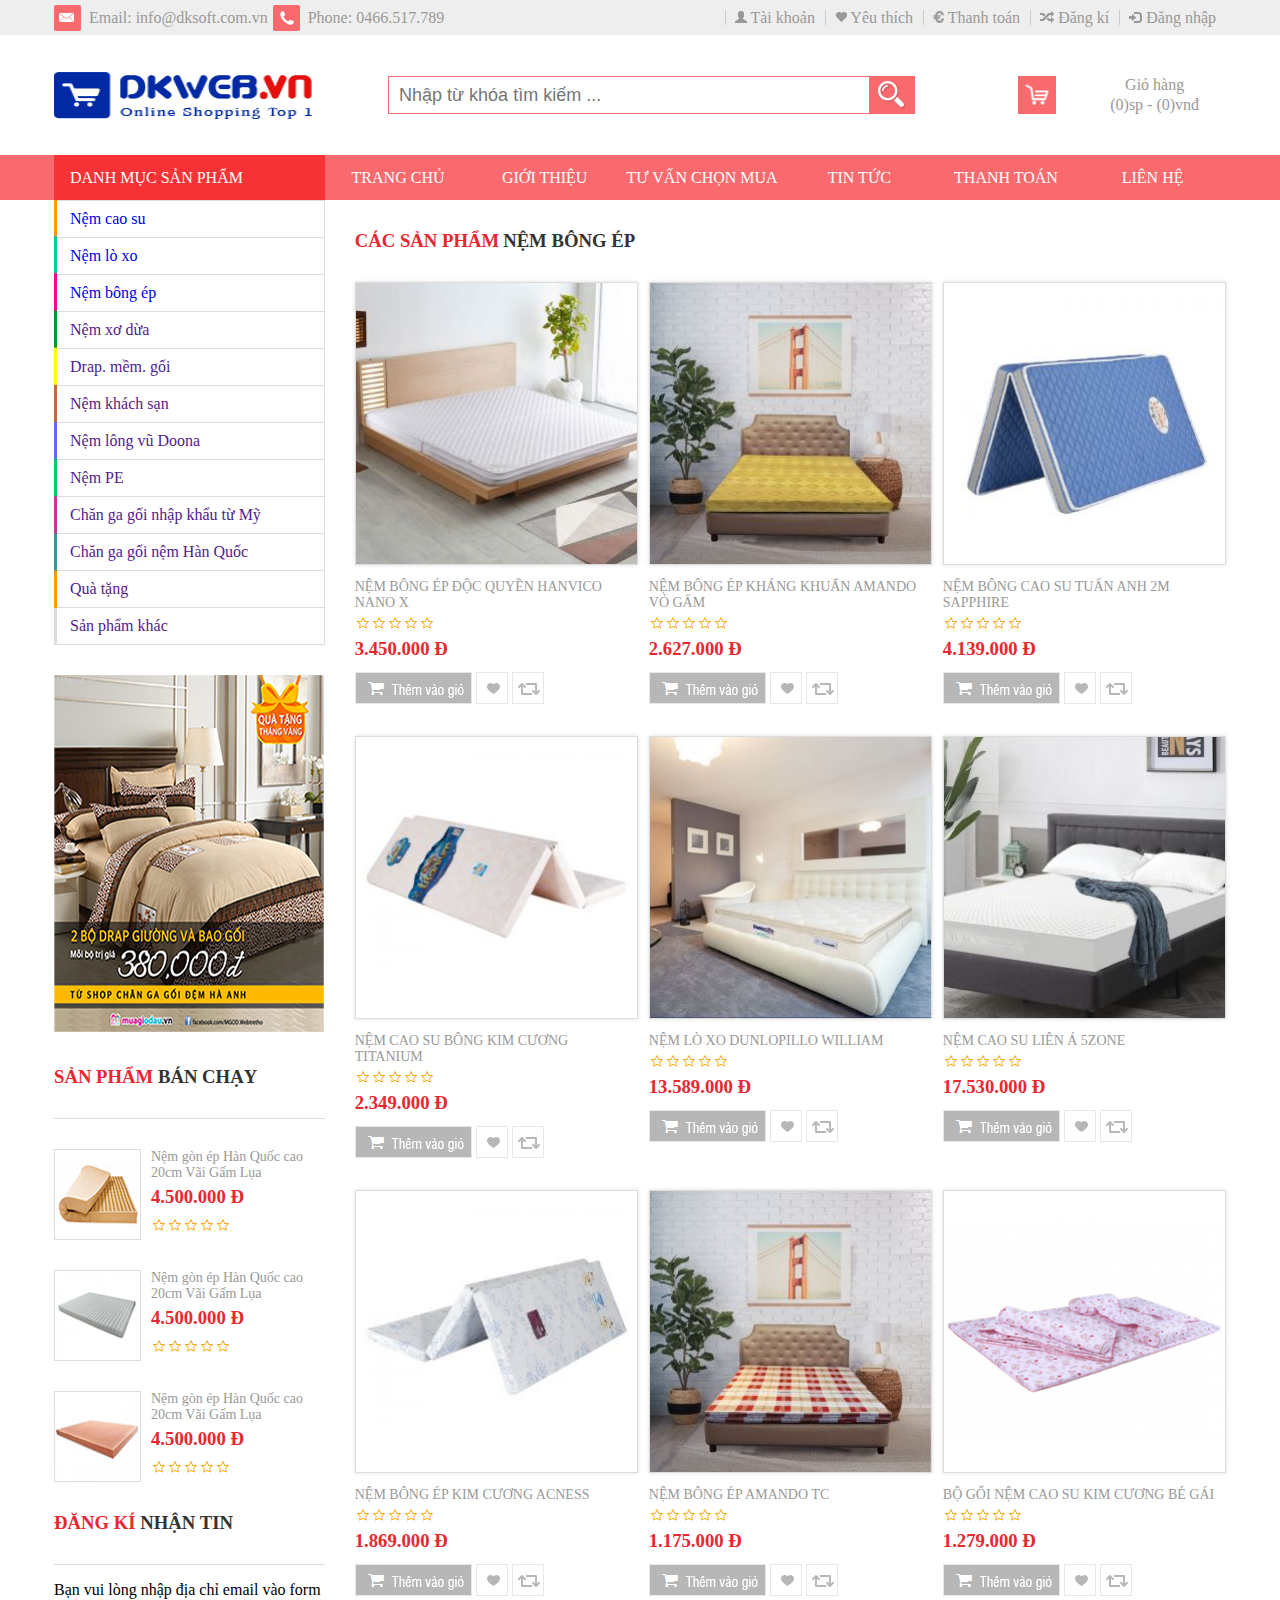
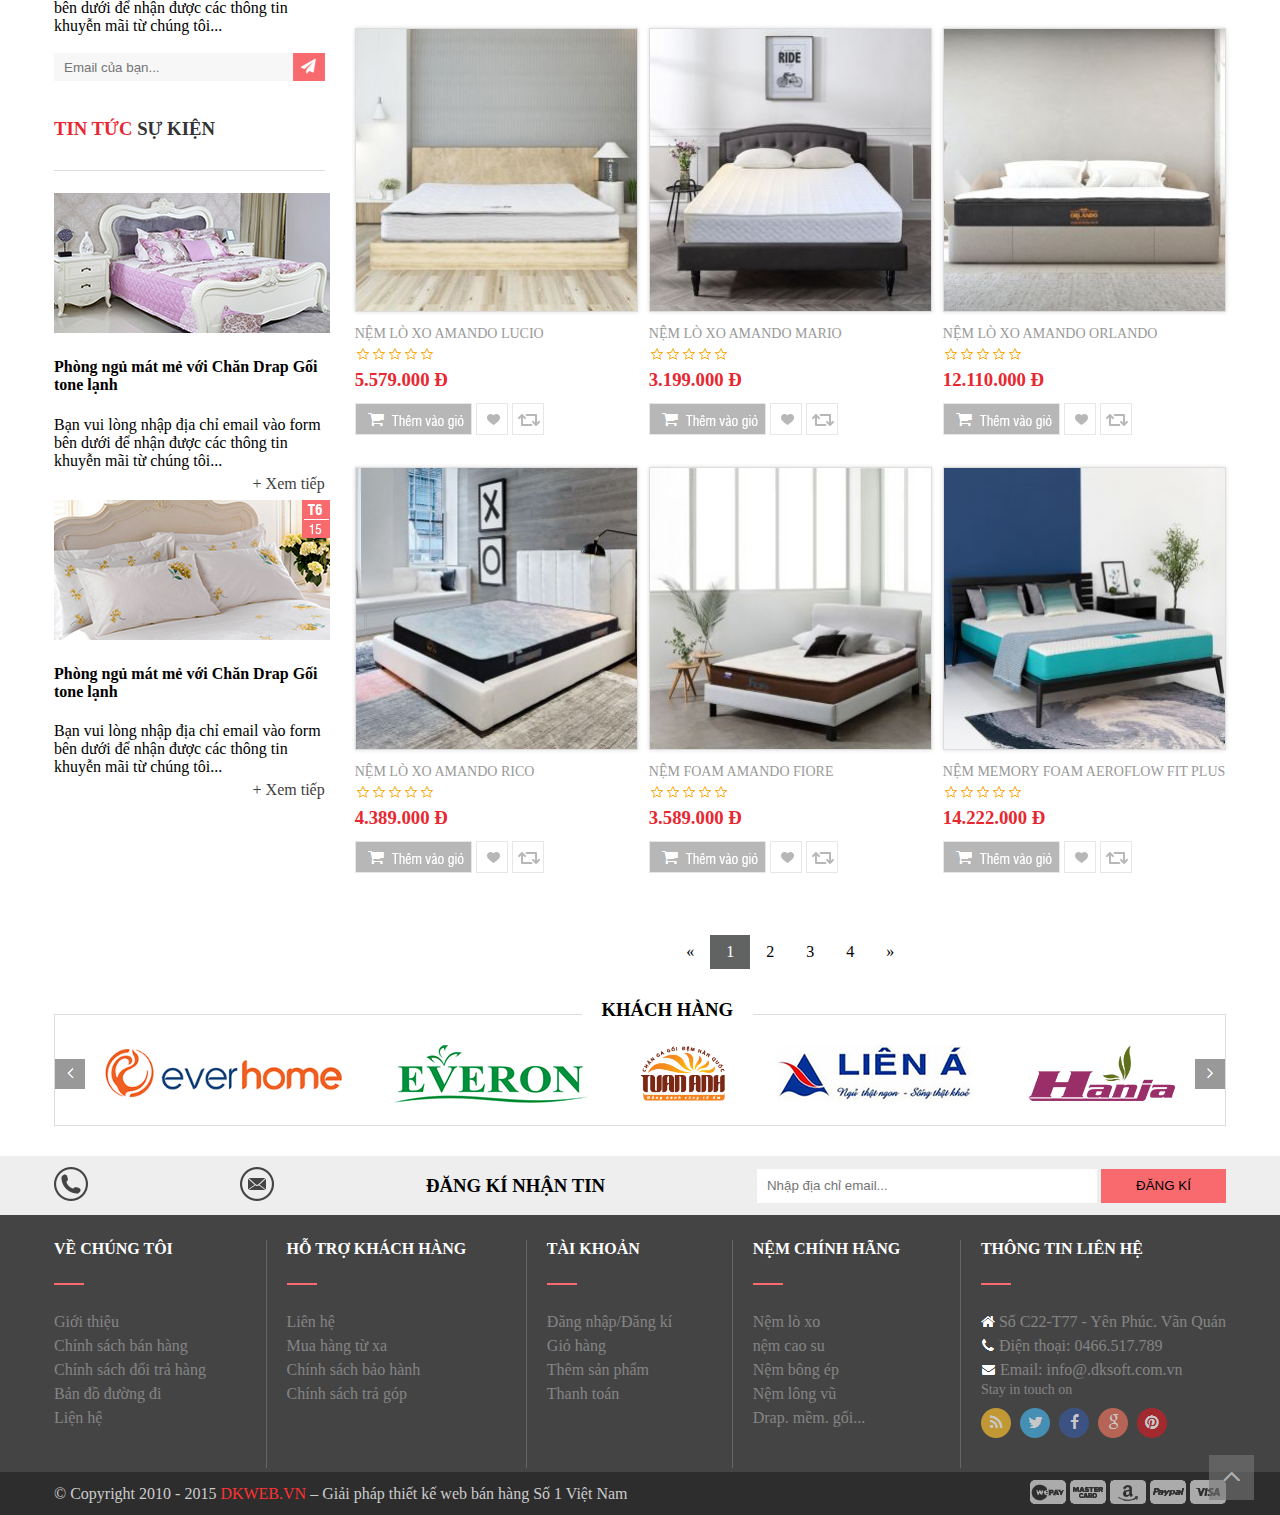
<file: pressed-cotton-mattress.html>
<!DOCTYPE html>
<html>
<head>
	<meta charset="utf-8">
	<meta http-equiv="X-UA-Compatible" content="IE=edge">
	<title>DKWEB.VN</title>
	<link rel="stylesheet" type="text/css" href="css/style-advice-to-buy.css">
	<meta name="viewport" content="width=device-width. initial-scale=1.0">
	<!-- <link rel='stylesheet prefetch' href='https://netdna.bootstrapcdn.com/font-awesome/3.2.1/css/font-awesome.css'> -->
</head>
<body>
	<div class="container">
		<!--header-->
		<header class="header" id="home">
			<div class="sidebar-header">
				<div class="contan-margin">
					<div class="address-header">
						<img src="image/email.png" title="" alt="">
						<p>Email: info@dksoft.com.vn </p>
						<img src="image/phone.png" title="" alt="">
						<p>Phone: 0466.517.789</p>
					</div>
					<div class="menu-header">
						<ul id="link-header">
							<li>
								<a href="tai-khoan.html">
									<img src="image/ear-drill.png" title="" alt="Ear-drill" /> Tài khoản </a>
								</li>
								<li>
									<a href="yeu-thich.html"> <img src="image/favorite.png" title="" alt="Favorite"> Yêu thích</a>
								</li>
								<li>
									<a href="thanh-toanhtml."> <img src="image/payment.png" title="" alt="Payment"> Thanh toán</a>
								</li>
								<li>
									<a href="dang-ki.html"><img src="image/registration.png" title="" alt="Registration"> Đăng kí</a>
								</li>
								<li>
									<a href="dang-nhap.html"> <img src="image/login.png" title="" alt="login"> Đăng nhập</a>
								</li>
							</ul>
						</div>
					</div>
				</div>
				<div class="logo-slogan">
					<div class="contan-margin">
						<img src="image/logo.png" title="" alt="Logo">
						<form action="" method="">
							<input type="text" placeholder="Nhập từ khóa tìm kiếm ...">
							<button type="button"></button>
						</form>
						<div>
							<img src="image/bgdheader.png" alt="icon"/>
							<p>Giỏ hàng <br>(0)sp - (0)vnđ</p>
						</div>
					</div>
				</div>
			</div>
		</header>
		<!-- End-header -->
		<!--Nav-Menu-->
		<nav class="menu">
			<div class="contan-margin">
				<div class="list-product">
					<a href="danh-muc-san-pham.html" title="">Danh mục sản phẩm</a>
				</div>
				<div class="menu-link">
					<ul>
						<li><a href="index.html">Trang chủ</a></li>
						<li><a href="gioi-thieu.html">Giới thiệu</a></li>
						<li id="advice-to-buy" ><a href="advice-to-buy.html">Tư vấn chọn mua</a></li>
						<li><a href="news.html">Tin tức</a></li>
						<li><a href="pay.html">Thanh toán</a></li>
						<li><a href="contact.html">Liên hệ</a></li>
					</ul>
				</div>
			</div>
		</nav>
		<!--End-Nav-Menu-->
		<div class="main">
			<div class="contan-margin">
				<div class="main-left">
					<div class="block1-left">
						<ul class="">
							<li><a href="rubber-mattress.html">Nệm cao su</a></li>
							<li><a href="spring-mattress.html">Nệm lò xo</a></li>
							<li><a href="pressed-cotton-mattress.html">Nệm bông ép</a></li>
							<li><a href="">Nệm xơ dừa</a></li>
							<li><a href="">Drap. mềm. gối</a></li>
							<li><a href="">Nệm khách sạn</a></li>
							<li><a href="">Nệm lông vũ Doona</a></li>
							<li><a href="">Nệm PE</a></li>
							<li><a href="">Chăn ga gối nhập khẩu từ Mỹ</a></li>
							<li><a href="">Chăn ga gối nệm Hàn Quốc</a></li>
							<li><a href="">Quà tặng</a></li>
							<li><a href="">Sản phẩm khác</a></li>
						</ul>
					</div>
					<div class="block2-left">
						<img src="image/slide1.png" title="" alt="" />
					</div>
					<div class="block3-left">
						<div class="title">
							<h3 class="h3-first">SẢN PHẨM </h3>
							<h3 class="h3-last">BÁN CHẠY</h3>
						</div>
						<div class="product-block3">
							<div class="product-left">
								<img src="image/bgleft.png" title="" alt="" />
								<div>
									<p><a href="#" title="">Nệm gòn ép Hàn Quốc cao 20cm Vãi Gấm Lụa</a></p>
									<h3 class="unit-price">4.500.000 Đ</h3>
									<div class="stars">
										<form action="">
											<input class="star star-5" id="star-5" type="radio" name="star"/>
											<label class="star star-5" for="star-5"></label>
											<input class="star star-4" id="star-4" type="radio" name="star"/>
											<label class="star star-4" for="star-4"></label>
											<input class="star star-3" id="star-3" type="radio" name="star"/>
											<label class="star star-3" for="star-3"></label>
											<input class="star star-2" id="star-2" type="radio" name="star"/>
											<label class="star star-2" for="star-2"></label>
											<input class="star star-1" id="star-1" type="radio" name="star"/>
											<label class="star star-1" for="star-1"></label>
										</form>
									</div>
								</div>
							</div>

							<div class="product-left">
								<img src="image/bgleft2.png" title="" alt="" />
								<div>
									<p><a href="#">Nệm gòn ép Hàn Quốc cao 20cm Vãi Gấm Lụa</a></p>
									<h3 class="unit-price">4.500.000 Đ</h3>
									<div class="stars">
										<form action="">
											<input class="star star-5" id="star-5.2" type="radio" name="star"/>
											<label class="star star-5" for="star-5.2"></label>
											<input class="star star-4" id="star-4.2" type="radio" name="star"/>
											<label class="star star-4" for="star-4.2"></label>
											<input class="star star-3" id="star-3.2" type="radio" name="star"/>
											<label class="star star-3" for="star-3.2"></label>
											<input class="star star-2" id="star-2.2" type="radio" name="star"/>
											<label class="star star-2" for="star-2.2"></label>
											<input class="star star-1" id="star-1.2" type="radio" name="star"/>
											<label class="star star-1" for="star-1.2"></label>
										</form>
									</div>
								</div>
							</div>		

							<div class="product-left">
								<img src="image/bgleft3.png" title="" alt=""/>
								<div>
									<p><a href="">Nệm gòn ép Hàn Quốc cao 20cm Vãi Gấm Lụa</a></p>
									<h3 class="unit-price">4.500.000 Đ</h3>
									<div class="stars">
										<form action="">
											<input class="star star-5" id="star-5.3" type="radio" name="star"/>
											<label class="star star-5" for="star-5.3"></label>
											<input class="star star-4" id="star-4.3" type="radio" name="star"/>
											<label class="star star-4" for="star-4.3"></label>
											<input class="star star-3" id="star-3.3" type="radio" name="star"/>
											<label class="star star-3" for="star-3.3"></label>
											<input class="star star-2" id="star-2.3" type="radio" name="star"/>
											<label class="star star-2" for="star-2.3"></label>
											<input class="star star-1" id="star-1.3" type="radio" name="star"/>
											<label class="star star-1" for="star-1.3"></label>
										</form>
									</div>
								</div>
							</div>	

						</div>
					</div>
					<div class="block4-left">
						<div class="title">
							<h3 class="h3-first">ĐĂNG KÍ </h3>
							<h3 class="h3-last">NHẬN TIN</h3>
						</div>
						<div class="flex-direction">
							<div>
								Bạn vui lòng nhập địa chỉ email vào form bên dưới để nhận được các thông tin khuyễn mãi từ chúng tôi... 
							</div>
							<form action="">
								<input type="text" placeholder="Email của bạn...">
								<button></button>
							</form>
						</div>
					</div>
					<div class="block5-left">
						<div class="title">
							<h3 class="h3-first">TIN TỨC </h3>
							<h3 class="h3-last">SỰ KIỆN</h3>
						</div>
						<div>
							<img src="image/news.png"  title="" alt="">
							<h4>Phòng ngủ mát mẻ với Chăn Drap Gối tone lạnh</h4>
							<div>
								Bạn vui lòng nhập địa chỉ email vào form bên dưới để nhận được các thông tin khuyễn mãi từ chúng tôi... 
							</div>
							<a href=""> + Xem tiếp</a>
						</div>
						<div>
							<img src="image/new.png"  title="" alt="">
							<h4>Phòng ngủ mát mẻ với Chăn Drap Gối tone lạnh</h4>
							<div>
								Bạn vui lòng nhập địa chỉ email vào form bên dưới để nhận được các thông tin khuyễn mãi từ chúng tôi... 
							</div>
							<a href=""> + Xem tiếp</a>
						</div>
					</div>
				</div>
				<div class="main-right">
					<div class="block2-right">
						<div class="title">
							<h3 class="h3-first">CÁC SẢN PHẨM</h3>
							<h3 class="h3-last">NỆM BÔNG ÉP</h3>
						<div class="content" >
							
							<div class="content-product">
								<div class="product">
									<img src="image/hanvico-nanox-web_1.jpg" alt="">
									<div class="name-product">Nệm bông ép độc quyền Hanvico Nano X</div>
									<div class="stars">
										<form action="">
											<input class="star star-5" id="star-5.4" type="radio" name="star"/>
											<label class="star star-5" for="star-5.4"></label>
											<input class="star star-4" id="star-4.4" type="radio" name="star"/>
											<label class="star star-4" for="star-4.4"></label>
											<input class="star star-3" id="star-3.4" type="radio" name="star"/>
											<label class="star star-3" for="star-3.4"></label>
											<input class="star star-2" id="star-2.4" type="radio" name="star"/>
											<label class="star star-2" for="star-2.4"></label>
											<input class="star star-1" id="star-1.4" type="radio" name="star"/>
											<label class="star star-1" for="star-1.4"></label>
										</form>
									</div>
									<h3 class="unit-price">3.450.000 Đ</h3>
									<form action="">
										<button type="button" class="cart-product"></button>
										<button type="button" class="like-product"></button>
										<button type="button" class="reset-product"></button>
									</form>
								</div>

								<div class="product margin-child2">
									<img src="image/bong-ep-vo-gam-web.jpg" alt="">
									<div class="name-product">Nệm bông ép kháng khuẩn Amando Vỏ Gấm</div>
									<div class="stars">
										<form action="">
											<input class="star star-5" id="star-5.5" type="radio" name="star"/>
											<label class="star star-5" for="star-5.5"></label>
											<input class="star star-4" id="star-4.5" type="radio" name="star"/>
											<label class="star star-4" for="star-4.5"></label>
											<input class="star star-3" id="star-3.5" type="radio" name="star"/>
											<label class="star star-3" for="star-3.5"></label>
											<input class="star star-2" id="star-2.5" type="radio" name="star"/>
											<label class="star star-2" for="star-2.5"></label>
											<input class="star star-1" id="star-1.5" type="radio" name="star"/>
											<label class="star star-1" for="star-1.5"></label>
										</form>
									</div>
									<h3 class="unit-price">2.627.000 Đ</h3>
									<form action="">
										<button type="button" class="cart-product"></button>
										<button type="button" class="like-product"></button>
										<button type="button" class="reset-product"></button>
									</form>
								</div>

								<div class="product">
									<img src="image/nem-bong-ep-tuan-anh-sapphire-1.jpg" alt="">
									<div class="name-product">Nệm Bông cao su Tuấn Anh 2M Sapphire</div>
									<div class="stars">
										<form action="">
											<input class="star star-5" id="star-5.6" type="radio" name="star"/>
											<label class="star star-5" for="star-5.6"></label>
											<input class="star star-4" id="star-4.6" type="radio" name="star"/>
											<label class="star star-4" for="star-4.6"></label>
											<input class="star star-3" id="star-3.6" type="radio" name="star"/>
											<label class="star star-3" for="star-3.6"></label>
											<input class="star star-2" id="star-2.6" type="radio" name="star"/>
											<label class="star star-2" for="star-2.6"></label>
											<input class="star star-1" id="star-1.6" type="radio" name="star"/>
											<label class="star star-1" for="star-1.6"></label>
										</form>
									</div>
									<h3 class="unit-price">4.139.000 Đ</h3>
									<form action="">
										<button type="button" class="cart-product"></button>
										<button type="button" class="like-product"></button>
										<button type="button" class="reset-product"></button>
									</form>
								</div>
							</div>
							<div class="content-product" >
								<div class="product">
									<img src="image/nem-cao-su-bong-titanium.jpg" alt="">
									<div class="name-product">Nệm Cao su bông Kim Cương Titanium</div>
									<div class="stars">
										<form action="">
											<input class="star star-5" id="star-5.4" type="radio" name="star"/>
											<label class="star star-5" for="star-5.4"></label>
											<input class="star star-4" id="star-4.4" type="radio" name="star"/>
											<label class="star star-4" for="star-4.4"></label>
											<input class="star star-3" id="star-3.4" type="radio" name="star"/>
											<label class="star star-3" for="star-3.4"></label>
											<input class="star star-2" id="star-2.4" type="radio" name="star"/>
											<label class="star star-2" for="star-2.4"></label>
											<input class="star star-1" id="star-1.4" type="radio" name="star"/>
											<label class="star star-1" for="star-1.4"></label>
										</form>
									</div>

									<h3 class="unit-price">2.349.000 Đ</h3>
									<form action="">
										<button type="button" class="cart-product"></button>
										<button type="button" class="like-product"></button>
										<button type="button" class="reset-product"></button>
									</form>
								</div>
								<div class="product margin-child2">
									<img src="image/dunlopillo-william-web.jpg" alt="">
									<div class="name-product">Nệm Lò xo Dunlopillo William</div>
									<div class="stars">
										<form action="">
											<input class="star star-5" id="star-5.5" type="radio" name="star"/>
											<label class="star star-5" for="star-5.5"></label>
											<input class="star star-4" id="star-4.5" type="radio" name="star"/>
											<label class="star star-4" for="star-4.5"></label>
											<input class="star star-3" id="star-3.5" type="radio" name="star"/>
											<label class="star star-3" for="star-3.5"></label>
											<input class="star star-2" id="star-2.5" type="radio" name="star"/>
											<label class="star star-2" for="star-2.5"></label>
											<input class="star star-1" id="star-1.5" type="radio" name="star"/>
											<label class="star star-1" for="star-1.5"></label>
										</form>
									</div>
									<h3 class="unit-price">13.589.000 Đ</h3>
									<form action="">
										<button type="button" class="cart-product"></button>
										<button type="button" class="like-product"></button>
										<button type="button" class="reset-product"></button>
									</form>
								</div>
								<div class="product">
									<img src="image/caosuliena.jpg" alt="">
									<div class="name-product">Nệm Cao su Liên Á 5Zone</div>
									<div class="stars">
										<form action="">
											<input class="star star-5" id="star-5.6" type="radio" name="star"/>
											<label class="star star-5" for="star-5.6"></label>
											<input class="star star-4" id="star-4.6" type="radio" name="star"/>
											<label class="star star-4" for="star-4.6"></label>
											<input class="star star-3" id="star-3.6" type="radio" name="star"/>
											<label class="star star-3" for="star-3.6"></label>
											<input class="star star-2" id="star-2.6" type="radio" name="star"/>
											<label class="star star-2" for="star-2.6"></label>
											<input class="star star-1" id="star-1.6" type="radio" name="star"/>
											<label class="star star-1" for="star-1.6"></label>
										</form>
									</div>
									<h3 class="unit-price">17.530.000 Đ</h3>
									<form action="">
										<button type="button" class="cart-product"></button>
										<button type="button" class="like-product"></button>
										<button type="button" class="reset-product"></button>
									</form>
								</div>
							</div>
							<div class="content-product">
								<div class="product">
									<img src="image/nem-bong-ep-acness.jpg" alt="">
									<div class="name-product">Nệm Bông ép Kim Cương Acness</div>
									<div class="stars">
										<form action="">
											<input class="star star-5" id="star-5.4" type="radio" name="star"/>
											<label class="star star-5" for="star-5.4"></label>
											<input class="star star-4" id="star-4.4" type="radio" name="star"/>
											<label class="star star-4" for="star-4.4"></label>
											<input class="star star-3" id="star-3.4" type="radio" name="star"/>
											<label class="star star-3" for="star-3.4"></label>
											<input class="star star-2" id="star-2.4" type="radio" name="star"/>
											<label class="star star-2" for="star-2.4"></label>
											<input class="star star-1" id="star-1.4" type="radio" name="star"/>
											<label class="star star-1" for="star-1.4"></label>
										</form>
									</div>
									<h3 class="unit-price">1.869.000 Đ</h3>
									<form action="">
										<button type="button" class="cart-product"></button>
										<button type="button" class="like-product"></button>
										<button type="button" class="reset-product"></button>
									</form>
								</div>

								<div class="product margin-child2">
									<img src="image/amando-tc-1112-web.jpg" alt="">
									<div class="name-product">Nệm Bông ép Amando TC</div>
									<div class="stars">
										<form action="">
											<input class="star star-5" id="star-5.5" type="radio" name="star"/>
											<label class="star star-5" for="star-5.5"></label>
											<input class="star star-4" id="star-4.5" type="radio" name="star"/>
											<label class="star star-4" for="star-4.5"></label>
											<input class="star star-3" id="star-3.5" type="radio" name="star"/>
											<label class="star star-3" for="star-3.5"></label>
											<input class="star star-2" id="star-2.5" type="radio" name="star"/>
											<label class="star star-2" for="star-2.5"></label>
											<input class="star star-1" id="star-1.5" type="radio" name="star"/>
											<label class="star star-1" for="star-1.5"></label>
										</form>
									</div>
									<h3 class="unit-price">1.175.000 Đ</h3>
									<form action="">
										<button type="button" class="cart-product"></button>
										<button type="button" class="like-product"></button>
										<button type="button" class="reset-product"></button>
									</form>
								</div>

								<div class="product">
									<img src="image/caosuebegai.png" alt="">
									<div class="name-product">Bộ gối nệm cao su Kim Cương bé gái</div>
									<div class="stars">
										<form action="">
											<input class="star star-5" id="star-5.6" type="radio" name="star"/>
											<label class="star star-5" for="star-5.6"></label>
											<input class="star star-4" id="star-4.6" type="radio" name="star"/>
											<label class="star star-4" for="star-4.6"></label>
											<input class="star star-3" id="star-3.6" type="radio" name="star"/>
											<label class="star star-3" for="star-3.6"></label>
											<input class="star star-2" id="star-2.6" type="radio" name="star"/>
											<label class="star star-2" for="star-2.6"></label>
											<input class="star star-1" id="star-1.6" type="radio" name="star"/>
											<label class="star star-1" for="star-1.6"></label>
										</form>
									</div>
									<h3 class="unit-price">1.279.000 Đ</h3>
									<form action="">
										<button type="button" class="cart-product"></button>
										<button type="button" class="like-product"></button>
										<button type="button" class="reset-product"></button>
									</form>
								</div>
							</div>
							<div class="content-product" >
								<div class="product">
									<img src="image/loxolucio.jpg" alt="">
									<div class="name-product">Nệm Lò xo Amando Lucio</div>
									<div class="stars">
										<form action="">
											<input class="star star-5" id="star-5.4" type="radio" name="star"/>
											<label class="star star-5" for="star-5.4"></label>
											<input class="star star-4" id="star-4.4" type="radio" name="star"/>
											<label class="star star-4" for="star-4.4"></label>
											<input class="star star-3" id="star-3.4" type="radio" name="star"/>
											<label class="star star-3" for="star-3.4"></label>
											<input class="star star-2" id="star-2.4" type="radio" name="star"/>
											<label class="star star-2" for="star-2.4"></label>
											<input class="star star-1" id="star-1.4" type="radio" name="star"/>
											<label class="star star-1" for="star-1.4"></label>
										</form>
									</div>
									<h3 class="unit-price">5.579.000 Đ</h3>
									<form action="">
										<button type="button" class="cart-product"></button>
										<button type="button" class="like-product"></button>
										<button type="button" class="reset-product"></button>
									</form>
								</div>
								<div class="product margin-child2">
									<img src="image/amando-mario-web.jpg" alt="">
									<div class="name-product">Nệm Lò xo Amando Mario</div>
									<div class="stars">
										<form action="">
											<input class="star star-5" id="star-5.5" type="radio" name="star"/>
											<label class="star star-5" for="star-5.5"></label>
											<input class="star star-4" id="star-4.5" type="radio" name="star"/>
											<label class="star star-4" for="star-4.5"></label>
											<input class="star star-3" id="star-3.5" type="radio" name="star"/>
											<label class="star star-3" for="star-3.5"></label>
											<input class="star star-2" id="star-2.5" type="radio" name="star"/>
											<label class="star star-2" for="star-2.5"></label>
											<input class="star star-1" id="star-1.5" type="radio" name="star"/>
											<label class="star star-1" for="star-1.5"></label>
										</form>
									</div>
									<h3 class="unit-price">3.199.000 Đ</h3>
									<form action="">
										<button type="button" class="cart-product"></button>
										<button type="button" class="like-product"></button>
										<button type="button" class="reset-product"></button>
									</form>
								</div>
								<div class="product">
									<img src="image/orlando-web-5.jpg" alt="">
									<div class="name-product">Nệm Lò xo Amando Orlando</div>
									<div class="stars">
										<form action="">
											<input class="star star-5" id="star-5.6" type="radio" name="star"/>
											<label class="star star-5" for="star-5.6"></label>
											<input class="star star-4" id="star-4.6" type="radio" name="star"/>
											<label class="star star-4" for="star-4.6"></label>
											<input class="star star-3" id="star-3.6" type="radio" name="star"/>
											<label class="star star-3" for="star-3.6"></label>
											<input class="star star-2" id="star-2.6" type="radio" name="star"/>
											<label class="star star-2" for="star-2.6"></label>
											<input class="star star-1" id="star-1.6" type="radio" name="star"/>
											<label class="star star-1" for="star-1.6"></label>
										</form>
									</div>
									<h3 class="unit-price">12.110.000 Đ</h3>
									<form action="">
										<button type="button" class="cart-product"></button>
										<button type="button" class="like-product"></button>
										<button type="button" class="reset-product"></button>
									</form>
								</div>
							</div>
							<div class="content-product">
								<div class="product">
									<img src="image/loxorico.jpg" alt="">
									<div class="name-product">Nệm lò xo Amando Rico</div>
									<div class="stars">
										<form action="">
											<input class="star star-5" id="star-5.4" type="radio" name="star"/>
											<label class="star star-5" for="star-5.4"></label>
											<input class="star star-4" id="star-4.4" type="radio" name="star"/>
											<label class="star star-4" for="star-4.4"></label>
											<input class="star star-3" id="star-3.4" type="radio" name="star"/>
											<label class="star star-3" for="star-3.4"></label>
											<input class="star star-2" id="star-2.4" type="radio" name="star"/>
											<label class="star star-2" for="star-2.4"></label>
											<input class="star star-1" id="star-1.4" type="radio" name="star"/>
											<label class="star star-1" for="star-1.4"></label>
										</form>
									</div>
									<h3 class="unit-price">4.389.000 Đ</h3>
									<form action="">
										<button type="button" class="cart-product"></button>
										<button type="button" class="like-product"></button>
										<button type="button" class="reset-product"></button>
									</form>
								</div>

								<div class="product">
									<img src="image/amando-fiore-web.jpg" alt="">
									<div class="name-product">Nệm Foam Amando Fiore</div>
									<div class="stars">
										<form action="">
											<input class="star star-5" id="star-5.5" type="radio" name="star"/>
											<label class="star star-5" for="star-5.5"></label>
											<input class="star star-4" id="star-4.5" type="radio" name="star"/>
											<label class="star star-4" for="star-4.5"></label>
											<input class="star star-3" id="star-3.5" type="radio" name="star"/>
											<label class="star star-3" for="star-3.5"></label>
											<input class="star star-2" id="star-2.5" type="radio" name="star"/>
											<label class="star star-2" for="star-2.5"></label>
											<input class="star star-1" id="star-1.5" type="radio" name="star"/>
											<label class="star star-1" for="star-1.5"></label>
										</form>
									</div>
									<h3 class="unit-price">3.589.000 Đ</h3>
									<form action="">
										<button type="button" class="cart-product"></button>
										<button type="button" class="like-product"></button>
										<button type="button" class="reset-product"></button>
									</form>
								</div>

								<div class="product">
									<img src="image/nemmemory.jpg" alt="">
									<div class="name-product">Nệm Memory Foam Aeroflow Fit Plus</div>
									<div class="stars">
										<form action="">
											<input class="star star-5" id="star-5.6" type="radio" name="star"/>
											<label class="star star-5" for="star-5.6"></label>
											<input class="star star-4" id="star-4.6" type="radio" name="star"/>
											<label class="star star-4" for="star-4.6"></label>
											<input class="star star-3" id="star-3.6" type="radio" name="star"/>
											<label class="star star-3" for="star-3.6"></label>
											<input class="star star-2" id="star-2.6" type="radio" name="star"/>
											<label class="star star-2" for="star-2.6"></label>
											<input class="star star-1" id="star-1.6" type="radio" name="star"/>
											<label class="star star-1" for="star-1.6"></label>
										</form>
									</div>
									<h3 class="unit-price">14.222.000 Đ</h3>
									<form action="">
										<button type="button" class="cart-product"></button>
										<button type="button" class="like-product"></button>
										<button type="button" class="reset-product"></button>
									</form>
								</div>
							</div>
						</div>
					</div>
					<div class="pagination">
						<a href="#">&laquo;</a>
						<a href="#" class="active">1</a>
						<a href="#">2</a>
						<a href="#">3</a>
						<a href="#">4</a>
						<a href="#">&raquo;</a>
					</div>
				</div>
			</div>
		</div>
		<div class="custumer-margin">
			<h3>KHÁCH HÀNG</h3>
			<input type="radio" checked="checked" id="custumer" name="custumer">
			<div class="item-custumer">
				<label for="custumer4"><img src="image/down.png"></label>
				<div class="custumer">
					<div>
						<a href=""><img src="image/everhome.png" alt=""></a>
					</div>
					<div>
						<a href=""><img src="image/everon.png" alt=""></a>
					</div>
					<div>
						<a href=""><img src="image/tuananh.png" alt=""></a>
					</div>
					<div>
						<a href=""><img src="image/liena.png" alt=""></a>
					</div>
					<div>
						<a href=""><img src="image/hanja.png" alt=""></a>
					</div>
				</div>
				<label for="custumer1"><img src="image/up.png"></label>
			</div>
			<input type="radio" id="custumer1" name="custumer">
			<div class="item-custumer">
				<label for="custumer"><img src="image/down.png"></label>
				<div class="custumer">
					<div>
						<a href=""><img src="image/everon.png" alt=""></a>
					</div>
					<div>
						<a href=""><img src="image/tuananh.png" alt=""></a>
					</div>
					<div>
						<a href=""><img src="image/liena.png" alt=""></a>
					</div>
					<div>
						<a href=""><img src="image/hanja.png" alt=""></a>
					</div>
					<div>
						<a href=""><img src="image/everhome.png" alt=""></a>
					</div>
				</div>
				<label for="custumer2"><img src="image/up.png"></label>
			</div>
			<input type="radio" id="custumer2" name="custumer">
			<div class="item-custumer">
				<label for="custumer1"><img src="image/down.png"></label>
				<div class="custumer">
					<div>
						<a href=""><img src="image/tuananh.png" alt=""></a>
					</div>
					<div>
						<a href=""><img src="image/liena.png" alt=""></a>
					</div>
					<div>
						<a href=""><img src="image/hanja.png" alt=""></a>
					</div>
					<div>
						<a href=""><img src="image/everhome.png" alt=""></a>
					</div>
					<div>
						<a href=""><img src="image/everon.png" alt=""></a>
					</div>
				</div>
				<label for="custumer3"><img src="image/up.png"></label>
			</div>
			<input type="radio" id="custumer3" name="custumer">
			<div class="item-custumer">
				<label for="custumer2"><img src="image/down.png"></label>
				<div class="custumer">
					<div>
						<a href=""><img src="image/liena.png" alt=""></a>
					</div>
					<div>
						<a href=""><img src="image/hanja.png" alt=""></a>
					</div>
					<div>
						<a href=""><img src="image/everhome.png" alt=""></a>
					</div>
					<div>
						<a href=""><img src="image/everon.png" alt=""></a>
					</div>
					<div>
						<a href=""><img src="image/tuananh.png" alt=""></a>
					</div>
				</div>
				<label for="custumer4"><img src="image/up.png"></label>
			</div>
			<input type="radio" id="custumer4" name="custumer">
			<div class="item-custumer">
				<label for="custumer3"><img src="image/down.png"></label>
				<div class="custumer">
					<div>
						<a href=""><img src="image/hanja.png" alt=""></a>
					</div>
					<div>
						<a href=""><img src="image/everhome.png" alt=""></a>
					</div>
					<div>
						<a href=""><img src="image/everon.png" alt=""></a>
					</div>
					<div>
						<a href=""><img src="image/tuananh.png" alt=""></a>
					</div>
					<div>
						<a href=""><img src="image/liena.png" alt=""></a>
					</div>
				</div>
				<label for="custumer"><img src="image/up.png"></label>
			</div>
		</div>		
		<footer>
			<div class="slidebar-footer">
				<div class="footer-margin">
					<div class="icon-slidebar">
						<img src="image/fonefoot.png" alt="image">
					</div>
					<div class="icon-slidebar">
						<img src="image/emailfoot.png" alt="image">
					</div>
					<h3>ĐĂNG KÍ NHẬN TIN</h3>
					<form action="">
						<input type="text" placeholder="Nhập địa chỉ email...">
						<button type="button">ĐĂNG KÍ</button>
					</form>
				</div>
			</div>
			<div class="menu-footer">
				<div class="footer-margin">
					<div class="item-menu">
						<div class="infomation">
							<h4>VỀ CHÚNG TÔI</h4>
							<p></p>
							<a href="">Giới thiệu</a>
							<a href="">Chính sách bán hàng</a>
							<a href="">Chính sách đổi trả hàng</a>
							<a href="">Bản đồ đường đi</a>
							<a href="">Liện hệ</a>
						</div>
					</div>
					<div class="item-menu">
						<div class="infomation">
							<h4>HỖ TRỢ KHÁCH HÀNG</h4>
							<p></p>
							<a href="">Liên hệ</a>
							<a href="">Mua hàng từ xa</a>
							<a href="">Chính sách bảo hành</a>
							<a href="">Chính sách trả góp</a>
						</div>
					</div>
					<div class="item-menu">
						<div class="infomation">
							<h4>TÀI KHOẢN</h4>
							<p></p>
							<a href="">Đăng nhập/Đăng kí</a>
							<a href="">Giỏ hàng</a>
							<a href="">Thêm sản phẩm</a>
							<a href="">Thanh toán</a>
						</div>
					</div>
					<div class="item-menu">
						<div class="infomation">
							<h4>NỆM CHÍNH HÃNG</h4>
							<p></p>
							<a href="">Nệm lò xo</a>
							<a href="">nệm cao su</a>
							<a href="">Nệm bông ép</a>
							<a href="">Nệm lông vũ</a>
							<a href="">Drap. mềm. gối...</a>
						</div>
					</div>
					<div class="item-menu">
						<div class="infomation">
							<h4>THÔNG TIN LIÊN HỆ</h4>
							<p></p>
							<a href=""><img src="image/adress.png" alt=""> Số C22-T77 - Yên Phúc. Vãn Quán</a>
							<a href=""><img src="image/telephone.png" alt=""> Điện thoại: 0466.517.789</a>
							<a href=""><img src="image/emailf.png" alt=""> Email: info@.dksoft.com.vn</a>
							<span>Stay in touch on</span>
							<div>
								<a href=""><img src="image/wifi.png" alt=""></a>
								<a href=""><img src="image/type.png" alt=""></a>
								<a href=""><img src="image/face.png" alt=""></a>
								<a href=""><img src="image/google.png" alt=""></a>
								<a href=""><img src="image/gooo.png" alt=""></a>
							</div>
						</div>
					</div>
				</div>
			</div>
			<div class="end-footer">
				<div class="footer-margin">
					<div class="slogan-footer">
						© Copyright 2010 - 2015 <span>Dkweb.vn</span> – Giải pháp thiết kế web bán hàng Số 1 Việt Nam
					</div>
					<div class="pay">
						<a href=""><img src="image/wepay.png" alt=""></a>
						<a href=""><img src="image/master-card.png" alt=""></a>
						<a href=""><img src="image/a.png" alt=""></a>
						<a href=""><img src="image/paypal.png" alt=""></a>
						<a href=""><img src="image/visa.png" alt=""></a>
					</div>

				</div>
				<a href="#home"><img src="image/home.png" alt=""></a>
			</div>
		</footer>
	</div>
</body>
</html>
</file>
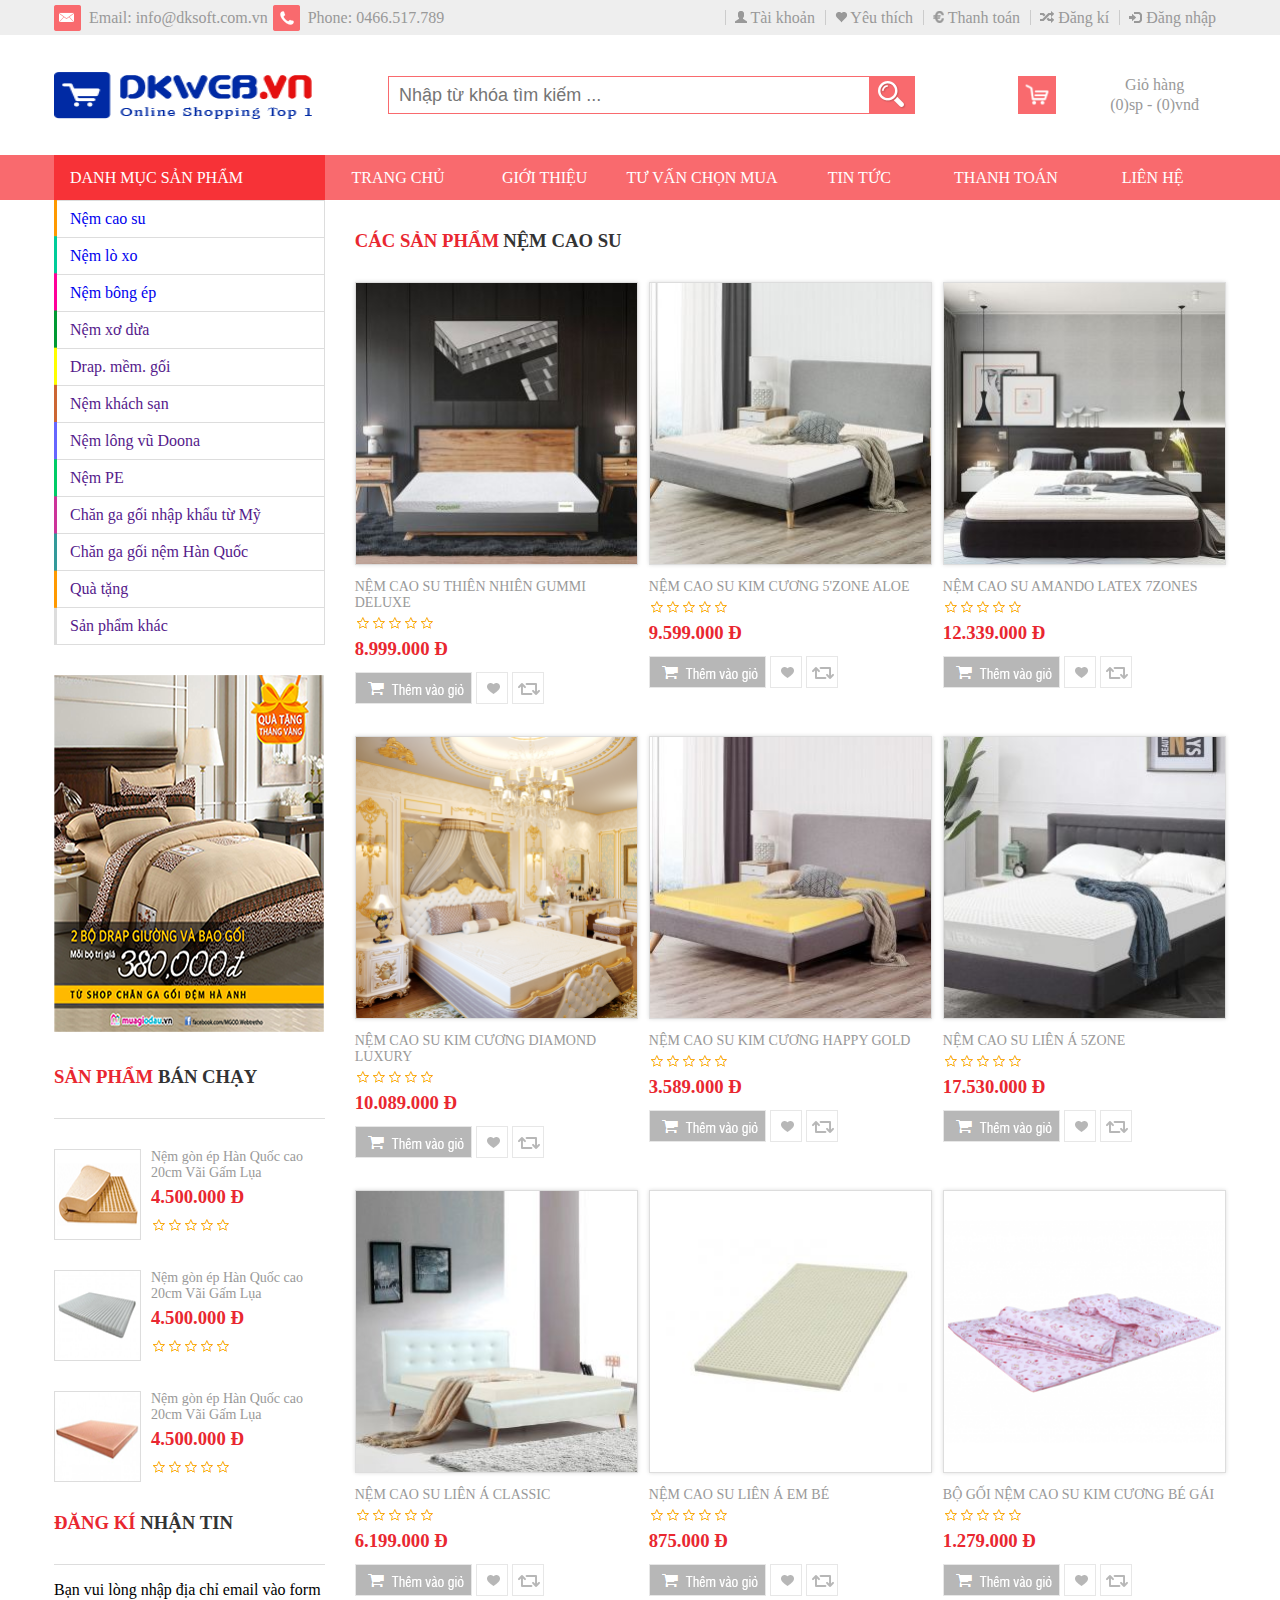
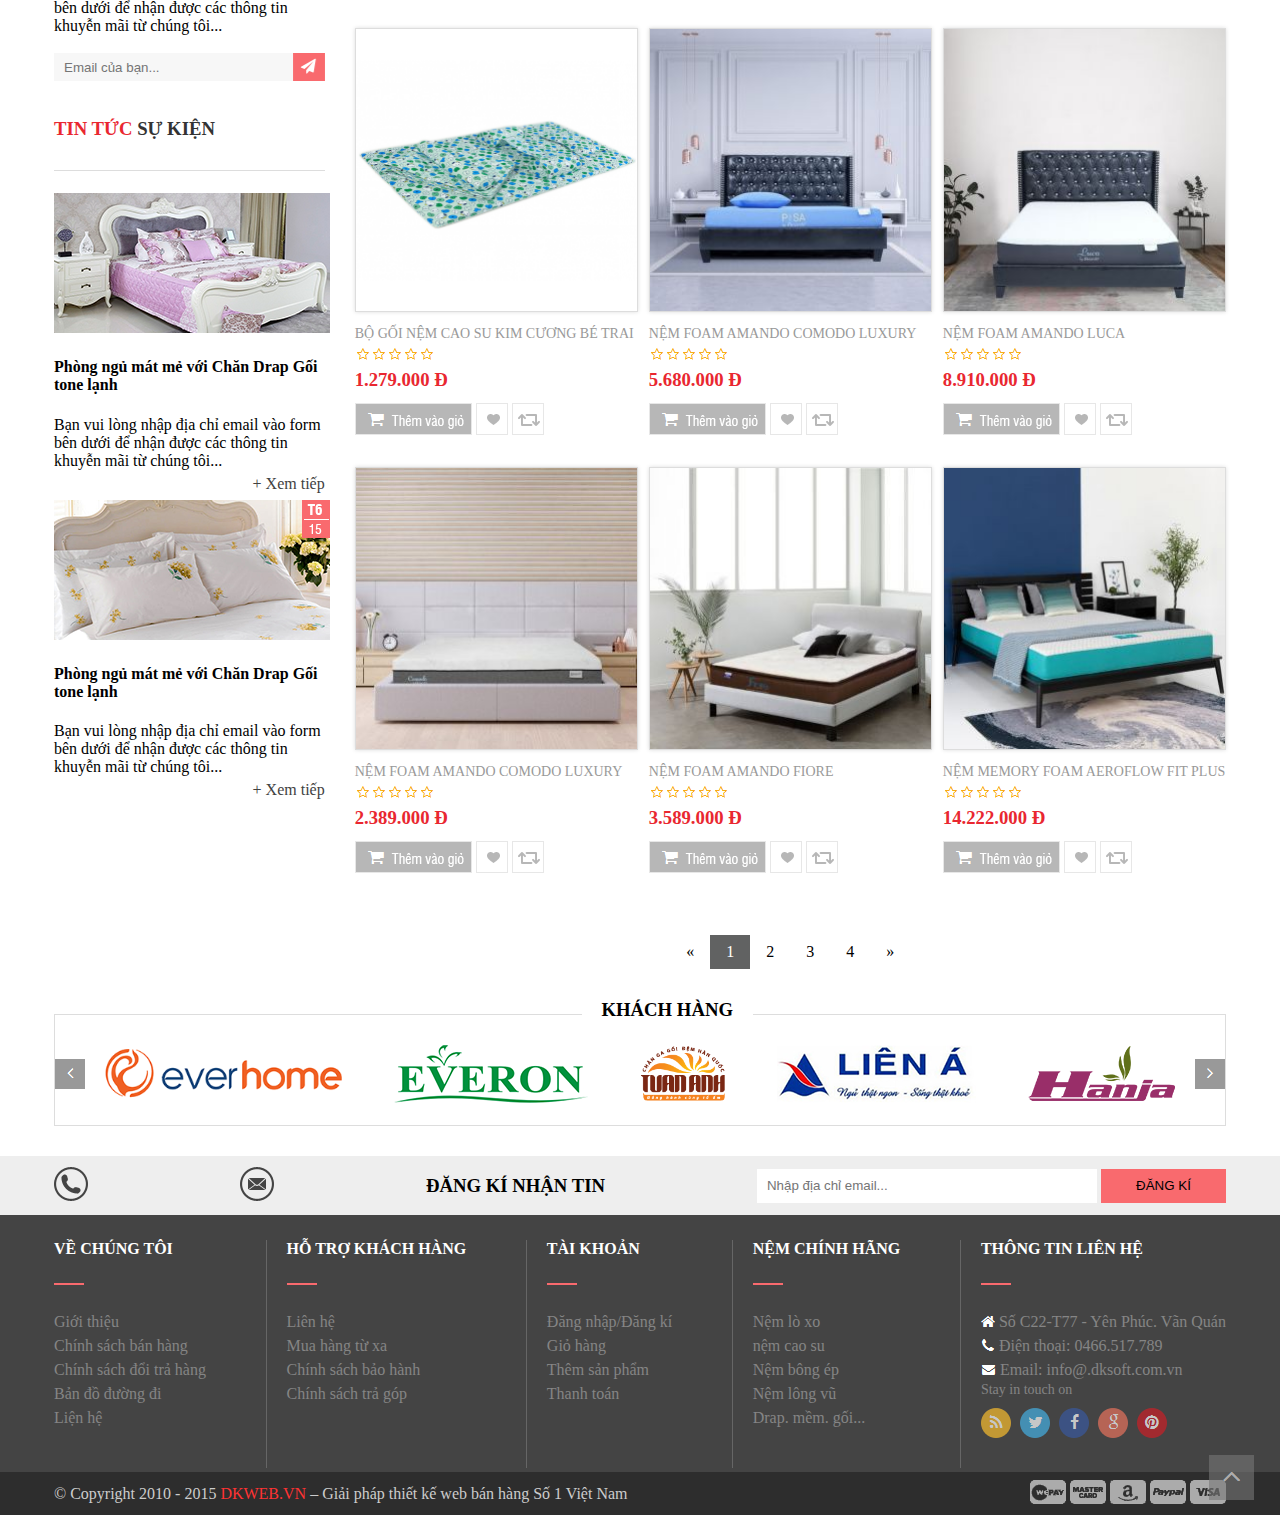
<file: rubber-mattress - Copy.html>
<!DOCTYPE html>
<html>
<head>
	<meta charset="utf-8">
	<meta http-equiv="X-UA-Compatible" content="IE=edge">
	<title>DKWEB.VN</title>
	<link rel="stylesheet" type="text/css" href="css/style-advice-to-buy.css">
	<meta name="viewport" content="width=device-width. initial-scale=1.0">
	<!-- <link rel='stylesheet prefetch' href='https://netdna.bootstrapcdn.com/font-awesome/3.2.1/css/font-awesome.css'> -->
</head>
<body>
	<div class="container">
		<!--header-->
		<header class="header" id="home">
			<div class="sidebar-header">
				<div class="contan-margin">
					<div class="address-header">
						<img src="image/email.png" title="" alt="">
						<p>Email: info@dksoft.com.vn </p>
						<img src="image/phone.png" title="" alt="">
						<p>Phone: 0466.517.789</p>
					</div>
					<div class="menu-header">
						<ul id="link-header">
							<li>
								<a href="tai-khoan.html">
									<img src="image/ear-drill.png" title="" alt="Ear-drill" /> Tài khoản
								</a>
							</li>
							<li>
								<a href="yeu-thich.html"> <img src="image/favorite.png" title="" alt="Favorite"> Yêu thích</a>
							</li>
							<li>
								<a href="thanh-toanhtml."> <img src="image/payment.png" title="" alt="Payment"> Thanh toán</a>
							</li>
							<li>
								<a href="dang-ki.html"><img src="image/registration.png" title="" alt="Registration"> Đăng kí</a>
							</li>
							<li>
								<a href="dang-nhap.html"> <img src="image/login.png" title="" alt="login"> Đăng nhập</a>
							</li>
						</ul>
					</div>
				</div>
			</div>
			<div class="logo-slogan">
				<div class="contan-margin">
					<img src="image/logo.png" title="" alt="Logo">
					<form action="" method="">
						<input type="text" placeholder="Nhập từ khóa tìm kiếm ...">
						<button type="button"></button>
					</form>
					<div>
						<img src="image/bgdheader.png" alt="icon"/>
						<p>Giỏ hàng <br>(0)sp - (0)vnđ</p>
					</div>
				</div>
			</div>
		</header>
		<!-- End-header -->
		<!--Nav-Menu-->
		<nav class="menu">
			<div class="contan-margin">
				<div class="list-product">
					<a href="danh-muc-san-pham.html" title="">Danh mục sản phẩm</a>
				</div>
				<div class="menu-link">
					<ul>
						<li><a href="index.html">Trang chủ</a></li>
						<li><a href="gioi-thieu.html">Giới thiệu</a></li>
						<li id="advice-to-buy" ><a href="advice-to-buy.html">Tư vấn chọn mua</a></li>
						<li><a href="news.html">Tin tức</a></li>
						<li><a href="pay.html">Thanh toán</a></li>
						<li><a href="contact.html">Liên hệ</a></li>
					</ul>
				</div>
			</div>
		</nav>
		<!--End-Nav-Menu-->
		<div class="main">
			<div class="contan-margin">
				<div class="main-left">
					<div class="block1-left">
						<ul class="">
							<li><a href="rubber-mattress.html">Nệm cao su</a></li>
							<li><a href="spring-mattress.html">Nệm lò xo</a></li>
							<li><a href="pressed-cotton-mattress.html">Nệm bông ép</a></li>
							<li><a href="">Nệm xơ dừa</a></li>
							<li><a href="">Drap. mềm. gối</a></li>
							<li><a href="">Nệm khách sạn</a></li>
							<li><a href="">Nệm lông vũ Doona</a></li>
							<li><a href="">Nệm PE</a></li>
							<li><a href="">Chăn ga gối nhập khẩu từ Mỹ</a></li>
							<li><a href="">Chăn ga gối nệm Hàn Quốc</a></li>
							<li><a href="">Quà tặng</a></li>
							<li><a href="">Sản phẩm khác</a></li>
						</ul>
					</div>
					<div class="block2-left">
						<img src="image/slide1.png" title="" alt="" />
					</div>
					<div class="block3-left">
						<div class="title">
							<h3 class="h3-first">SẢN PHẨM </h3>
							<h3 class="h3-last">BÁN CHẠY</h3>
						</div>
						<div class="product-block3">
							<div class="product-left">
								<img src="image/bgleft.png" title="" alt="" />
								<div>
									<p><a href="#" title="">Nệm gòn ép Hàn Quốc cao 20cm Vãi Gấm Lụa</a></p>
									<h3 class="unit-price">4.500.000 Đ</h3>
									<div class="stars">
										<form action="">
											<input class="star star-5" id="star-5" type="radio" name="star"/>
											<label class="star star-5" for="star-5"></label>
											<input class="star star-4" id="star-4" type="radio" name="star"/>
											<label class="star star-4" for="star-4"></label>
											<input class="star star-3" id="star-3" type="radio" name="star"/>
											<label class="star star-3" for="star-3"></label>
											<input class="star star-2" id="star-2" type="radio" name="star"/>
											<label class="star star-2" for="star-2"></label>
											<input class="star star-1" id="star-1" type="radio" name="star"/>
											<label class="star star-1" for="star-1"></label>
										</form>
									</div>
								</div>
							</div>

							<div class="product-left">
								<img src="image/bgleft2.png" title="" alt="" />
								<div>
									<p><a href="#">Nệm gòn ép Hàn Quốc cao 20cm Vãi Gấm Lụa</a></p>
									<h3 class="unit-price">4.500.000 Đ</h3>
									<div class="stars">
										<form action="">
											<input class="star star-5" id="star-5.2" type="radio" name="star"/>
											<label class="star star-5" for="star-5.2"></label>
											<input class="star star-4" id="star-4.2" type="radio" name="star"/>
											<label class="star star-4" for="star-4.2"></label>
											<input class="star star-3" id="star-3.2" type="radio" name="star"/>
											<label class="star star-3" for="star-3.2"></label>
											<input class="star star-2" id="star-2.2" type="radio" name="star"/>
											<label class="star star-2" for="star-2.2"></label>
											<input class="star star-1" id="star-1.2" type="radio" name="star"/>
											<label class="star star-1" for="star-1.2"></label>
										</form>
									</div>
								</div>
							</div>		

							<div class="product-left">
								<img src="image/bgleft3.png" title="" alt=""/>
								<div>
									<p><a href="">Nệm gòn ép Hàn Quốc cao 20cm Vãi Gấm Lụa</a></p>
									<h3 class="unit-price">4.500.000 Đ</h3>
									<div class="stars">
										<form action="">
											<input class="star star-5" id="star-5.3" type="radio" name="star"/>
											<label class="star star-5" for="star-5.3"></label>
											<input class="star star-4" id="star-4.3" type="radio" name="star"/>
											<label class="star star-4" for="star-4.3"></label>
											<input class="star star-3" id="star-3.3" type="radio" name="star"/>
											<label class="star star-3" for="star-3.3"></label>
											<input class="star star-2" id="star-2.3" type="radio" name="star"/>
											<label class="star star-2" for="star-2.3"></label>
											<input class="star star-1" id="star-1.3" type="radio" name="star"/>
											<label class="star star-1" for="star-1.3"></label>
										</form>
									</div>
								</div>
							</div>	

						</div>
					</div>
					<div class="block4-left">
						<div class="title">
							<h3 class="h3-first">ĐĂNG KÍ </h3>
							<h3 class="h3-last">NHẬN TIN</h3>
						</div>
						<div class="flex-direction">
							<div>
								Bạn vui lòng nhập địa chỉ email vào form bên dưới để nhận được các thông tin khuyễn mãi từ chúng tôi... 
							</div>
							<form action="">
								<input type="text" placeholder="Email của bạn...">
								<button></button>
							</form>
						</div>
					</div>
					<div class="block5-left">
						<div class="title">
							<h3 class="h3-first">TIN TỨC </h3>
							<h3 class="h3-last">SỰ KIỆN</h3>
						</div>
						<div>
							<img src="image/news.png"  title="" alt="">
							<h4>Phòng ngủ mát mẻ với Chăn Drap Gối tone lạnh</h4>
							<div>
								Bạn vui lòng nhập địa chỉ email vào form bên dưới để nhận được các thông tin khuyễn mãi từ chúng tôi... 
							</div>
							<a href=""> + Xem tiếp</a>
						</div>
						<div>
							<img src="image/new.png"  title="" alt="">
							<h4>Phòng ngủ mát mẻ với Chăn Drap Gối tone lạnh</h4>
							<div>
								Bạn vui lòng nhập địa chỉ email vào form bên dưới để nhận được các thông tin khuyễn mãi từ chúng tôi... 
							</div>
							<a href=""> + Xem tiếp</a>
						</div>
					</div>
				</div>
				<div class="main-right">
					<div class="block2-right">
						<div class="title">
							<h3 class="h3-first">CÁC SẢN PHẨM</h3>
							<h3 class="h3-last">NỆM CAO SU</h3>
						<div class="content" >
							
							<div class="content-product">
								<div class="product">
									<img src="image/gummideluxe.jpg" alt="">
									<div class="name-product">Nệm cao su thiên nhiên Gummi Deluxe</div>
									<div class="stars">
										<form action="">
											<input class="star star-5" id="star-5.4" type="radio" name="star"/>
											<label class="star star-5" for="star-5.4"></label>
											<input class="star star-4" id="star-4.4" type="radio" name="star"/>
											<label class="star star-4" for="star-4.4"></label>
											<input class="star star-3" id="star-3.4" type="radio" name="star"/>
											<label class="star star-3" for="star-3.4"></label>
											<input class="star star-2" id="star-2.4" type="radio" name="star"/>
											<label class="star star-2" for="star-2.4"></label>
											<input class="star star-1" id="star-1.4" type="radio" name="star"/>
											<label class="star star-1" for="star-1.4"></label>
										</form>
									</div>
									<h3 class="unit-price">8.999.000 Đ</h3>
									<form action="">
										<button type="button" class="cart-product"></button>
										<button type="button" class="like-product"></button>
										<button type="button" class="reset-product"></button>
									</form>
								</div>

								<div class="product margin-child2">
									<img src="image/kimcuong5.jpg" alt="">
									<div class="name-product">Nệm cao su Kim Cương 5'Zone Aloe</div>
									<div class="stars">
										<form action="">
											<input class="star star-5" id="star-5.5" type="radio" name="star"/>
											<label class="star star-5" for="star-5.5"></label>
											<input class="star star-4" id="star-4.5" type="radio" name="star"/>
											<label class="star star-4" for="star-4.5"></label>
											<input class="star star-3" id="star-3.5" type="radio" name="star"/>
											<label class="star star-3" for="star-3.5"></label>
											<input class="star star-2" id="star-2.5" type="radio" name="star"/>
											<label class="star star-2" for="star-2.5"></label>
											<input class="star star-1" id="star-1.5" type="radio" name="star"/>
											<label class="star star-1" for="star-1.5"></label>
										</form>
									</div>
									<h3 class="unit-price">9.599.000 Đ</h3>
									<form action="">
										<button type="button" class="cart-product"></button>
										<button type="button" class="like-product"></button>
										<button type="button" class="reset-product"></button>
									</form>
								</div>

								<div class="product">
									<img src="image/caosuamando.jpg" alt="">
									<div class="name-product">Nệm Cao su Amando Latex 7zones</div>
									<div class="stars">
										<form action="">
											<input class="star star-5" id="star-5.6" type="radio" name="star"/>
											<label class="star star-5" for="star-5.6"></label>
											<input class="star star-4" id="star-4.6" type="radio" name="star"/>
											<label class="star star-4" for="star-4.6"></label>
											<input class="star star-3" id="star-3.6" type="radio" name="star"/>
											<label class="star star-3" for="star-3.6"></label>
											<input class="star star-2" id="star-2.6" type="radio" name="star"/>
											<label class="star star-2" for="star-2.6"></label>
											<input class="star star-1" id="star-1.6" type="radio" name="star"/>
											<label class="star star-1" for="star-1.6"></label>
										</form>
									</div>
									<h3 class="unit-price">12.339.000 Đ</h3>
									<form action="">
										<button type="button" class="cart-product"></button>
										<button type="button" class="like-product"></button>
										<button type="button" class="reset-product"></button>
									</form>
								</div>
							</div>
							<div class="content-product" >
								<div class="product">
									<img src="image/caosudiamond.png" alt="">
									<div class="name-product">Nệm Cao su Kim Cương Diamond Luxury</div>
									<div class="stars">
										<form action="">
											<input class="star star-5" id="star-5.4" type="radio" name="star"/>
											<label class="star star-5" for="star-5.4"></label>
											<input class="star star-4" id="star-4.4" type="radio" name="star"/>
											<label class="star star-4" for="star-4.4"></label>
											<input class="star star-3" id="star-3.4" type="radio" name="star"/>
											<label class="star star-3" for="star-3.4"></label>
											<input class="star star-2" id="star-2.4" type="radio" name="star"/>
											<label class="star star-2" for="star-2.4"></label>
											<input class="star star-1" id="star-1.4" type="radio" name="star"/>
											<label class="star star-1" for="star-1.4"></label>
										</form>
									</div>

									<h3 class="unit-price">10.089.000 Đ</h3>
									<form action="">
										<button type="button" class="cart-product"></button>
										<button type="button" class="like-product"></button>
										<button type="button" class="reset-product"></button>
									</form>
								</div>
								<div class="product margin-child2">
									<img src="image/caosuhappy.jpg" alt="">
									<div class="name-product">Nệm Cao su Kim Cương Happy Gold</div>
									<div class="stars">
										<form action="">
											<input class="star star-5" id="star-5.5" type="radio" name="star"/>
											<label class="star star-5" for="star-5.5"></label>
											<input class="star star-4" id="star-4.5" type="radio" name="star"/>
											<label class="star star-4" for="star-4.5"></label>
											<input class="star star-3" id="star-3.5" type="radio" name="star"/>
											<label class="star star-3" for="star-3.5"></label>
											<input class="star star-2" id="star-2.5" type="radio" name="star"/>
											<label class="star star-2" for="star-2.5"></label>
											<input class="star star-1" id="star-1.5" type="radio" name="star"/>
											<label class="star star-1" for="star-1.5"></label>
										</form>
									</div>
									<h3 class="unit-price">3.589.000 Đ</h3>
									<form action="">
										<button type="button" class="cart-product"></button>
										<button type="button" class="like-product"></button>
										<button type="button" class="reset-product"></button>
									</form>
								</div>
								<div class="product">
									<img src="image/caosuliena.jpg" alt="">
									<div class="name-product">Nệm Cao su Liên Á 5Zone</div>
									<div class="stars">
										<form action="">
											<input class="star star-5" id="star-5.6" type="radio" name="star"/>
											<label class="star star-5" for="star-5.6"></label>
											<input class="star star-4" id="star-4.6" type="radio" name="star"/>
											<label class="star star-4" for="star-4.6"></label>
											<input class="star star-3" id="star-3.6" type="radio" name="star"/>
											<label class="star star-3" for="star-3.6"></label>
											<input class="star star-2" id="star-2.6" type="radio" name="star"/>
											<label class="star star-2" for="star-2.6"></label>
											<input class="star star-1" id="star-1.6" type="radio" name="star"/>
											<label class="star star-1" for="star-1.6"></label>
										</form>
									</div>
									<h3 class="unit-price">17.530.000 Đ</h3>
									<form action="">
										<button type="button" class="cart-product"></button>
										<button type="button" class="like-product"></button>
										<button type="button" class="reset-product"></button>
									</form>
								</div>
							</div>
							<div class="content-product">
								<div class="product">
									<img src="image/caosuliena2.jpg" alt="">
									<div class="name-product">Nệm Cao su Liên Á Classic</div>
									<div class="stars">
										<form action="">
											<input class="star star-5" id="star-5.4" type="radio" name="star"/>
											<label class="star star-5" for="star-5.4"></label>
											<input class="star star-4" id="star-4.4" type="radio" name="star"/>
											<label class="star star-4" for="star-4.4"></label>
											<input class="star star-3" id="star-3.4" type="radio" name="star"/>
											<label class="star star-3" for="star-3.4"></label>
											<input class="star star-2" id="star-2.4" type="radio" name="star"/>
											<label class="star star-2" for="star-2.4"></label>
											<input class="star star-1" id="star-1.4" type="radio" name="star"/>
											<label class="star star-1" for="star-1.4"></label>
										</form>
									</div>
									<h3 class="unit-price">6.199.000 Đ</h3>
									<form action="">
										<button type="button" class="cart-product"></button>
										<button type="button" class="like-product"></button>
										<button type="button" class="reset-product"></button>
									</form>
								</div>

								<div class="product margin-child2">
									<img src="image/caosulienaebe.jpg" alt="">
									<div class="name-product">Nệm cao su Liên Á em bé</div>
									<div class="stars">
										<form action="">
											<input class="star star-5" id="star-5.5" type="radio" name="star"/>
											<label class="star star-5" for="star-5.5"></label>
											<input class="star star-4" id="star-4.5" type="radio" name="star"/>
											<label class="star star-4" for="star-4.5"></label>
											<input class="star star-3" id="star-3.5" type="radio" name="star"/>
											<label class="star star-3" for="star-3.5"></label>
											<input class="star star-2" id="star-2.5" type="radio" name="star"/>
											<label class="star star-2" for="star-2.5"></label>
											<input class="star star-1" id="star-1.5" type="radio" name="star"/>
											<label class="star star-1" for="star-1.5"></label>
										</form>
									</div>
									<h3 class="unit-price">875.000 Đ</h3>
									<form action="">
										<button type="button" class="cart-product"></button>
										<button type="button" class="like-product"></button>
										<button type="button" class="reset-product"></button>
									</form>
								</div>

								<div class="product">
									<img src="image/caosuebegai.png" alt="">
									<div class="name-product">Bộ gối nệm cao su Kim Cương bé gái</div>
									<div class="stars">
										<form action="">
											<input class="star star-5" id="star-5.6" type="radio" name="star"/>
											<label class="star star-5" for="star-5.6"></label>
											<input class="star star-4" id="star-4.6" type="radio" name="star"/>
											<label class="star star-4" for="star-4.6"></label>
											<input class="star star-3" id="star-3.6" type="radio" name="star"/>
											<label class="star star-3" for="star-3.6"></label>
											<input class="star star-2" id="star-2.6" type="radio" name="star"/>
											<label class="star star-2" for="star-2.6"></label>
											<input class="star star-1" id="star-1.6" type="radio" name="star"/>
											<label class="star star-1" for="star-1.6"></label>
										</form>
									</div>
									<h3 class="unit-price">1.279.000 Đ</h3>
									<form action="">
										<button type="button" class="cart-product"></button>
										<button type="button" class="like-product"></button>
										<button type="button" class="reset-product"></button>
									</form>
								</div>
							</div>
							<div class="content-product" >
								<div class="product">
									<img src="image/caosuebetrai.png" alt="">
									<div class="name-product">Bộ gối nệm cao su Kim Cương bé trai</div>
									<div class="stars">
										<form action="">
											<input class="star star-5" id="star-5.4" type="radio" name="star"/>
											<label class="star star-5" for="star-5.4"></label>
											<input class="star star-4" id="star-4.4" type="radio" name="star"/>
											<label class="star star-4" for="star-4.4"></label>
											<input class="star star-3" id="star-3.4" type="radio" name="star"/>
											<label class="star star-3" for="star-3.4"></label>
											<input class="star star-2" id="star-2.4" type="radio" name="star"/>
											<label class="star star-2" for="star-2.4"></label>
											<input class="star star-1" id="star-1.4" type="radio" name="star"/>
											<label class="star star-1" for="star-1.4"></label>
										</form>
									</div>
									<h3 class="unit-price">1.279.000 Đ</h3>
									<form action="">
										<button type="button" class="cart-product"></button>
										<button type="button" class="like-product"></button>
										<button type="button" class="reset-product"></button>
									</form>
								</div>
								<div class="product margin-child2">
									<img src="image/nemgoifoam.jpg" alt="">
									<div class="name-product">Nệm Foam Amando Comodo Luxury</div>
									<div class="stars">
										<form action="">
											<input class="star star-5" id="star-5.5" type="radio" name="star"/>
											<label class="star star-5" for="star-5.5"></label>
											<input class="star star-4" id="star-4.5" type="radio" name="star"/>
											<label class="star star-4" for="star-4.5"></label>
											<input class="star star-3" id="star-3.5" type="radio" name="star"/>
											<label class="star star-3" for="star-3.5"></label>
											<input class="star star-2" id="star-2.5" type="radio" name="star"/>
											<label class="star star-2" for="star-2.5"></label>
											<input class="star star-1" id="star-1.5" type="radio" name="star"/>
											<label class="star star-1" for="star-1.5"></label>
										</form>
									</div>
									<h3 class="unit-price">5.680.000 Đ</h3>
									<form action="">
										<button type="button" class="cart-product"></button>
										<button type="button" class="like-product"></button>
										<button type="button" class="reset-product"></button>
									</form>
								</div>
								<div class="product">
									<img src="image/nemfoamluca.jpg" alt="">
									<div class="name-product">Nệm foam Amando Luca</div>
									<div class="stars">
										<form action="">
											<input class="star star-5" id="star-5.6" type="radio" name="star"/>
											<label class="star star-5" for="star-5.6"></label>
											<input class="star star-4" id="star-4.6" type="radio" name="star"/>
											<label class="star star-4" for="star-4.6"></label>
											<input class="star star-3" id="star-3.6" type="radio" name="star"/>
											<label class="star star-3" for="star-3.6"></label>
											<input class="star star-2" id="star-2.6" type="radio" name="star"/>
											<label class="star star-2" for="star-2.6"></label>
											<input class="star star-1" id="star-1.6" type="radio" name="star"/>
											<label class="star star-1" for="star-1.6"></label>
										</form>
									</div>
									<h3 class="unit-price">8.910.000 Đ</h3>
									<form action="">
										<button type="button" class="cart-product"></button>
										<button type="button" class="like-product"></button>
										<button type="button" class="reset-product"></button>
									</form>
								</div>
							</div>
							<div class="content-product">
								<div class="product">
									<img src="image/nemfoamcomodo.jpg" alt="">
									<div class="name-product">Nệm Foam Amando Comodo Luxury </div>
									<div class="stars">
										<form action="">
											<input class="star star-5" id="star-5.4" type="radio" name="star"/>
											<label class="star star-5" for="star-5.4"></label>
											<input class="star star-4" id="star-4.4" type="radio" name="star"/>
											<label class="star star-4" for="star-4.4"></label>
											<input class="star star-3" id="star-3.4" type="radio" name="star"/>
											<label class="star star-3" for="star-3.4"></label>
											<input class="star star-2" id="star-2.4" type="radio" name="star"/>
											<label class="star star-2" for="star-2.4"></label>
											<input class="star star-1" id="star-1.4" type="radio" name="star"/>
											<label class="star star-1" for="star-1.4"></label>
										</form>
									</div>
									<h3 class="unit-price">2.389.000 Đ</h3>
									<form action="">
										<button type="button" class="cart-product"></button>
										<button type="button" class="like-product"></button>
										<button type="button" class="reset-product"></button>
									</form>
								</div>

								<div class="product">
									<img src="image/amando-fiore-web.jpg" alt="">
									<div class="name-product">Nệm Foam Amando Fiore</div>
									<div class="stars">
										<form action="">
											<input class="star star-5" id="star-5.5" type="radio" name="star"/>
											<label class="star star-5" for="star-5.5"></label>
											<input class="star star-4" id="star-4.5" type="radio" name="star"/>
											<label class="star star-4" for="star-4.5"></label>
											<input class="star star-3" id="star-3.5" type="radio" name="star"/>
											<label class="star star-3" for="star-3.5"></label>
											<input class="star star-2" id="star-2.5" type="radio" name="star"/>
											<label class="star star-2" for="star-2.5"></label>
											<input class="star star-1" id="star-1.5" type="radio" name="star"/>
											<label class="star star-1" for="star-1.5"></label>
										</form>
									</div>
									<h3 class="unit-price">3.589.000 Đ</h3>
									<form action="">
										<button type="button" class="cart-product"></button>
										<button type="button" class="like-product"></button>
										<button type="button" class="reset-product"></button>
									</form>
								</div>

								<div class="product">
									<img src="image/nemmemory.jpg" alt="">
									<div class="name-product">Nệm Memory Foam Aeroflow Fit Plus</div>
									<div class="stars">
										<form action="">
											<input class="star star-5" id="star-5.6" type="radio" name="star"/>
											<label class="star star-5" for="star-5.6"></label>
											<input class="star star-4" id="star-4.6" type="radio" name="star"/>
											<label class="star star-4" for="star-4.6"></label>
											<input class="star star-3" id="star-3.6" type="radio" name="star"/>
											<label class="star star-3" for="star-3.6"></label>
											<input class="star star-2" id="star-2.6" type="radio" name="star"/>
											<label class="star star-2" for="star-2.6"></label>
											<input class="star star-1" id="star-1.6" type="radio" name="star"/>
											<label class="star star-1" for="star-1.6"></label>
										</form>
									</div>
									<h3 class="unit-price">14.222.000 Đ</h3>
									<form action="">
										<button type="button" class="cart-product"></button>
										<button type="button" class="like-product"></button>
										<button type="button" class="reset-product"></button>
									</form>
								</div>
							</div>
						</div>
					</div>
					<div class="pagination">
						<a href="#">&laquo;</a>
						<a href="#" class="active">1</a>
						<a href="#">2</a>
						<a href="#">3</a>
						<a href="#">4</a>
						<a href="#">&raquo;</a>
					</div>
				</div>
			</div>
		</div>
		<div class="custumer-margin">
			<h3>KHÁCH HÀNG</h3>
			<input type="radio" checked="checked" id="custumer" name="custumer">
			<div class="item-custumer">
				<label for="custumer4"><img src="image/down.png"></label>
				<div class="custumer">
					<div>
						<a href=""><img src="image/everhome.png" alt=""></a>
					</div>
					<div>
						<a href=""><img src="image/everon.png" alt=""></a>
					</div>
					<div>
						<a href=""><img src="image/tuananh.png" alt=""></a>
					</div>
					<div>
						<a href=""><img src="image/liena.png" alt=""></a>
					</div>
					<div>
						<a href=""><img src="image/hanja.png" alt=""></a>
					</div>
				</div>
				<label for="custumer1"><img src="image/up.png"></label>
			</div>
			<input type="radio" id="custumer1" name="custumer">
			<div class="item-custumer">
				<label for="custumer"><img src="image/down.png"></label>
				<div class="custumer">
					<div>
						<a href=""><img src="image/everon.png" alt=""></a>
					</div>
					<div>
						<a href=""><img src="image/tuananh.png" alt=""></a>
					</div>
					<div>
						<a href=""><img src="image/liena.png" alt=""></a>
					</div>
					<div>
						<a href=""><img src="image/hanja.png" alt=""></a>
					</div>
					<div>
						<a href=""><img src="image/everhome.png" alt=""></a>
					</div>
				</div>
				<label for="custumer2"><img src="image/up.png"></label>
			</div>
			<input type="radio" id="custumer2" name="custumer">
			<div class="item-custumer">
				<label for="custumer1"><img src="image/down.png"></label>
				<div class="custumer">
					<div>
						<a href=""><img src="image/tuananh.png" alt=""></a>
					</div>
					<div>
						<a href=""><img src="image/liena.png" alt=""></a>
					</div>
					<div>
						<a href=""><img src="image/hanja.png" alt=""></a>
					</div>
					<div>
						<a href=""><img src="image/everhome.png" alt=""></a>
					</div>
					<div>
						<a href=""><img src="image/everon.png" alt=""></a>
					</div>
				</div>
				<label for="custumer3"><img src="image/up.png"></label>
			</div>
			<input type="radio" id="custumer3" name="custumer">
			<div class="item-custumer">
				<label for="custumer2"><img src="image/down.png"></label>
				<div class="custumer">
					<div>
						<a href=""><img src="image/liena.png" alt=""></a>
					</div>
					<div>
						<a href=""><img src="image/hanja.png" alt=""></a>
					</div>
					<div>
						<a href=""><img src="image/everhome.png" alt=""></a>
					</div>
					<div>
						<a href=""><img src="image/everon.png" alt=""></a>
					</div>
					<div>
						<a href=""><img src="image/tuananh.png" alt=""></a>
					</div>
				</div>
				<label for="custumer4"><img src="image/up.png"></label>
			</div>
			<input type="radio" id="custumer4" name="custumer">
			<div class="item-custumer">
				<label for="custumer3"><img src="image/down.png"></label>
				<div class="custumer">
					<div>
						<a href=""><img src="image/hanja.png" alt=""></a>
					</div>
					<div>
						<a href=""><img src="image/everhome.png" alt=""></a>
					</div>
					<div>
						<a href=""><img src="image/everon.png" alt=""></a>
					</div>
					<div>
						<a href=""><img src="image/tuananh.png" alt=""></a>
					</div>
					<div>
						<a href=""><img src="image/liena.png" alt=""></a>
					</div>
				</div>
				<label for="custumer"><img src="image/up.png"></label>
			</div>
		</div>		
		<footer>
			<div class="slidebar-footer">
				<div class="footer-margin">
					<div class="icon-slidebar">
						<img src="image/fonefoot.png" alt="image">
					</div>
					<div class="icon-slidebar">
						<img src="image/emailfoot.png" alt="image">
					</div>
					<h3>ĐĂNG KÍ NHẬN TIN</h3>
					<form action="">
						<input type="text" placeholder="Nhập địa chỉ email...">
						<button type="button">ĐĂNG KÍ</button>
					</form>
				</div>
			</div>
			<div class="menu-footer">
				<div class="footer-margin">
					<div class="item-menu">
						<div class="infomation">
							<h4>VỀ CHÚNG TÔI</h4>
							<p></p>
							<a href="">Giới thiệu</a>
							<a href="">Chính sách bán hàng</a>
							<a href="">Chính sách đổi trả hàng</a>
							<a href="">Bản đồ đường đi</a>
							<a href="">Liện hệ</a>
						</div>
					</div>
					<div class="item-menu">
						<div class="infomation">
							<h4>HỖ TRỢ KHÁCH HÀNG</h4>
							<p></p>
							<a href="">Liên hệ</a>
							<a href="">Mua hàng từ xa</a>
							<a href="">Chính sách bảo hành</a>
							<a href="">Chính sách trả góp</a>
						</div>
					</div>
					<div class="item-menu">
						<div class="infomation">
							<h4>TÀI KHOẢN</h4>
							<p></p>
							<a href="">Đăng nhập/Đăng kí</a>
							<a href="">Giỏ hàng</a>
							<a href="">Thêm sản phẩm</a>
							<a href="">Thanh toán</a>
						</div>
					</div>
					<div class="item-menu">
						<div class="infomation">
							<h4>NỆM CHÍNH HÃNG</h4>
							<p></p>
							<a href="">Nệm lò xo</a>
							<a href="">nệm cao su</a>
							<a href="">Nệm bông ép</a>
							<a href="">Nệm lông vũ</a>
							<a href="">Drap. mềm. gối...</a>
						</div>
					</div>
					<div class="item-menu">
						<div class="infomation">
							<h4>THÔNG TIN LIÊN HỆ</h4>
							<p></p>
							<a href=""><img src="image/adress.png" alt=""> Số C22-T77 - Yên Phúc. Vãn Quán</a>
							<a href=""><img src="image/telephone.png" alt=""> Điện thoại: 0466.517.789</a>
							<a href=""><img src="image/emailf.png" alt=""> Email: info@.dksoft.com.vn</a>
							<span>Stay in touch on</span>
							<div>
								<a href=""><img src="image/wifi.png" alt=""></a>
								<a href=""><img src="image/type.png" alt=""></a>
								<a href=""><img src="image/face.png" alt=""></a>
								<a href=""><img src="image/google.png" alt=""></a>
								<a href=""><img src="image/gooo.png" alt=""></a>
							</div>
						</div>
					</div>
				</div>
			</div>
			<div class="end-footer">
				<div class="footer-margin">
					<div class="slogan-footer">
						© Copyright 2010 - 2015 <span>Dkweb.vn</span> – Giải pháp thiết kế web bán hàng Số 1 Việt Nam
					</div>
					<div class="pay">
						<a href=""><img src="image/wepay.png" alt=""></a>
						<a href=""><img src="image/master-card.png" alt=""></a>
						<a href=""><img src="image/a.png" alt=""></a>
						<a href=""><img src="image/paypal.png" alt=""></a>
						<a href=""><img src="image/visa.png" alt=""></a>
					</div>

				</div>
				<a href="#home"><img src="image/home.png" alt=""></a>
			</div>
		</footer>
	</div>
</body>
</html>
</file>
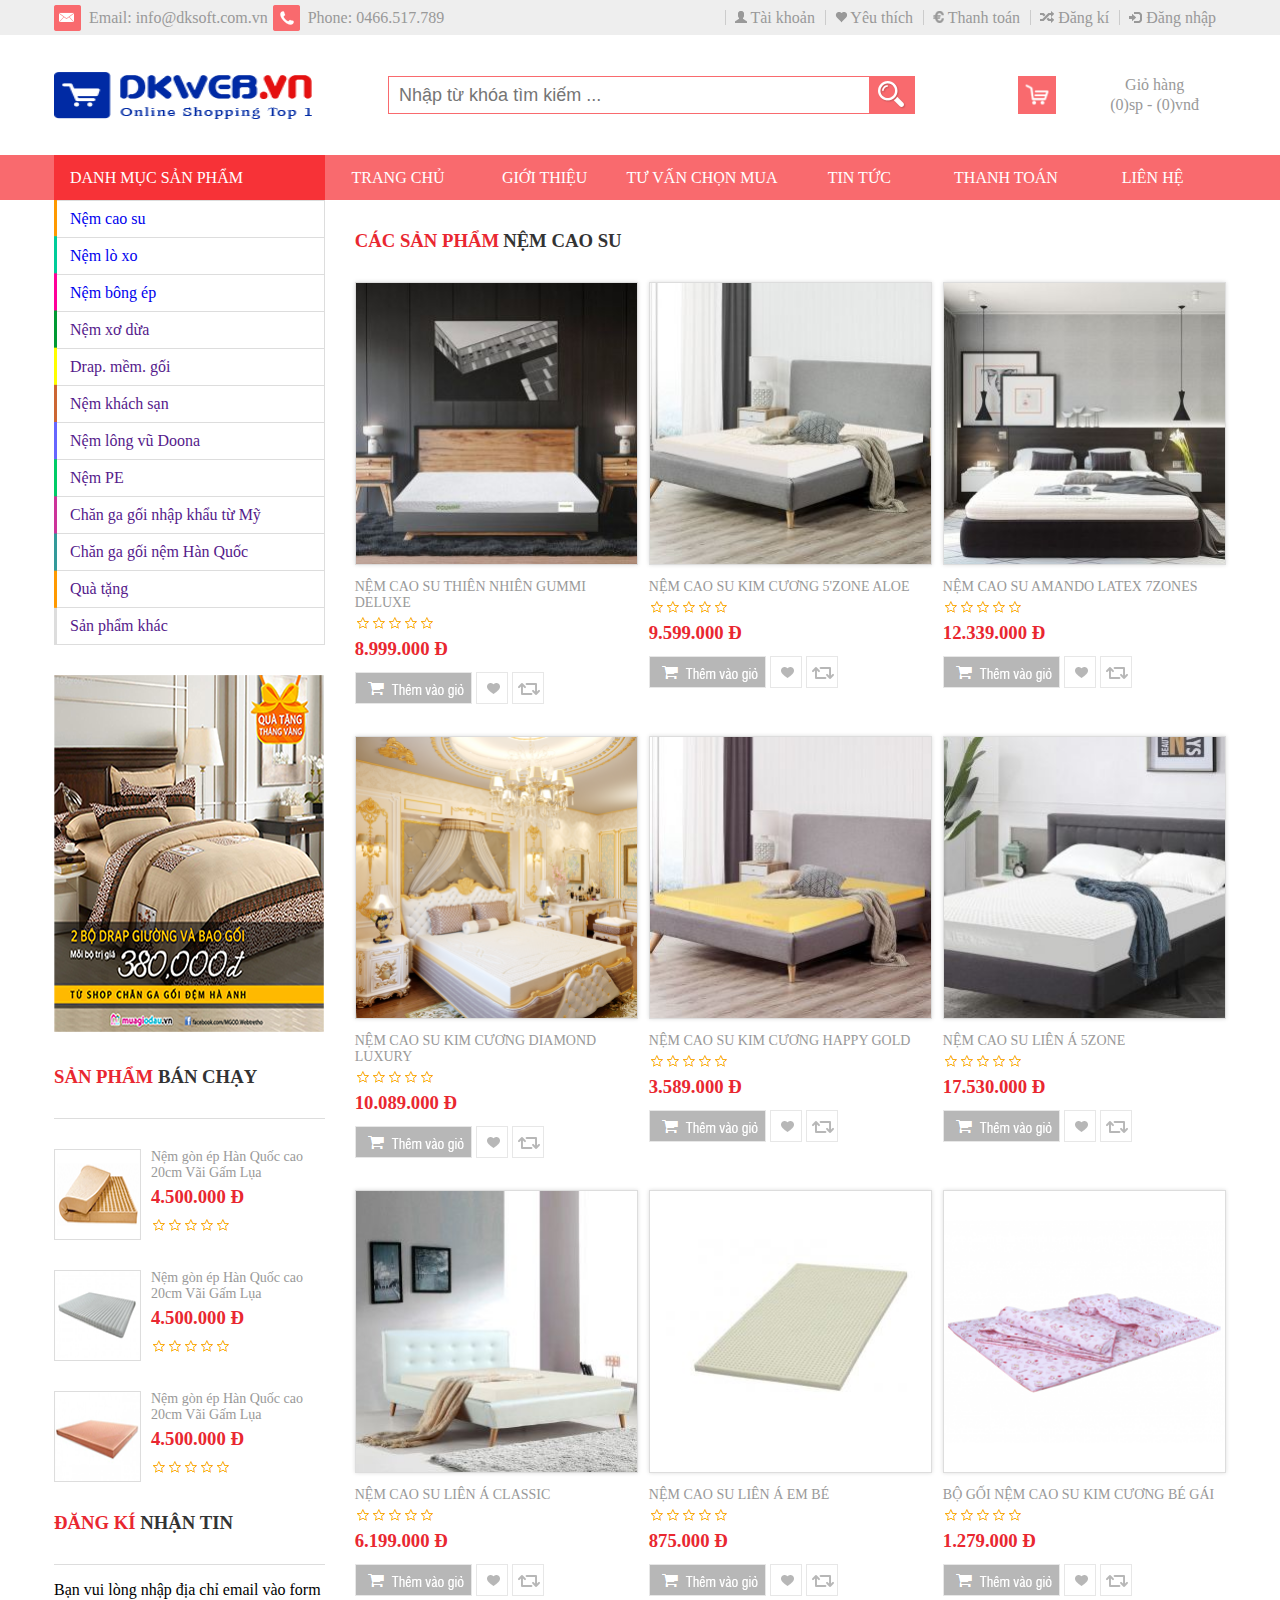
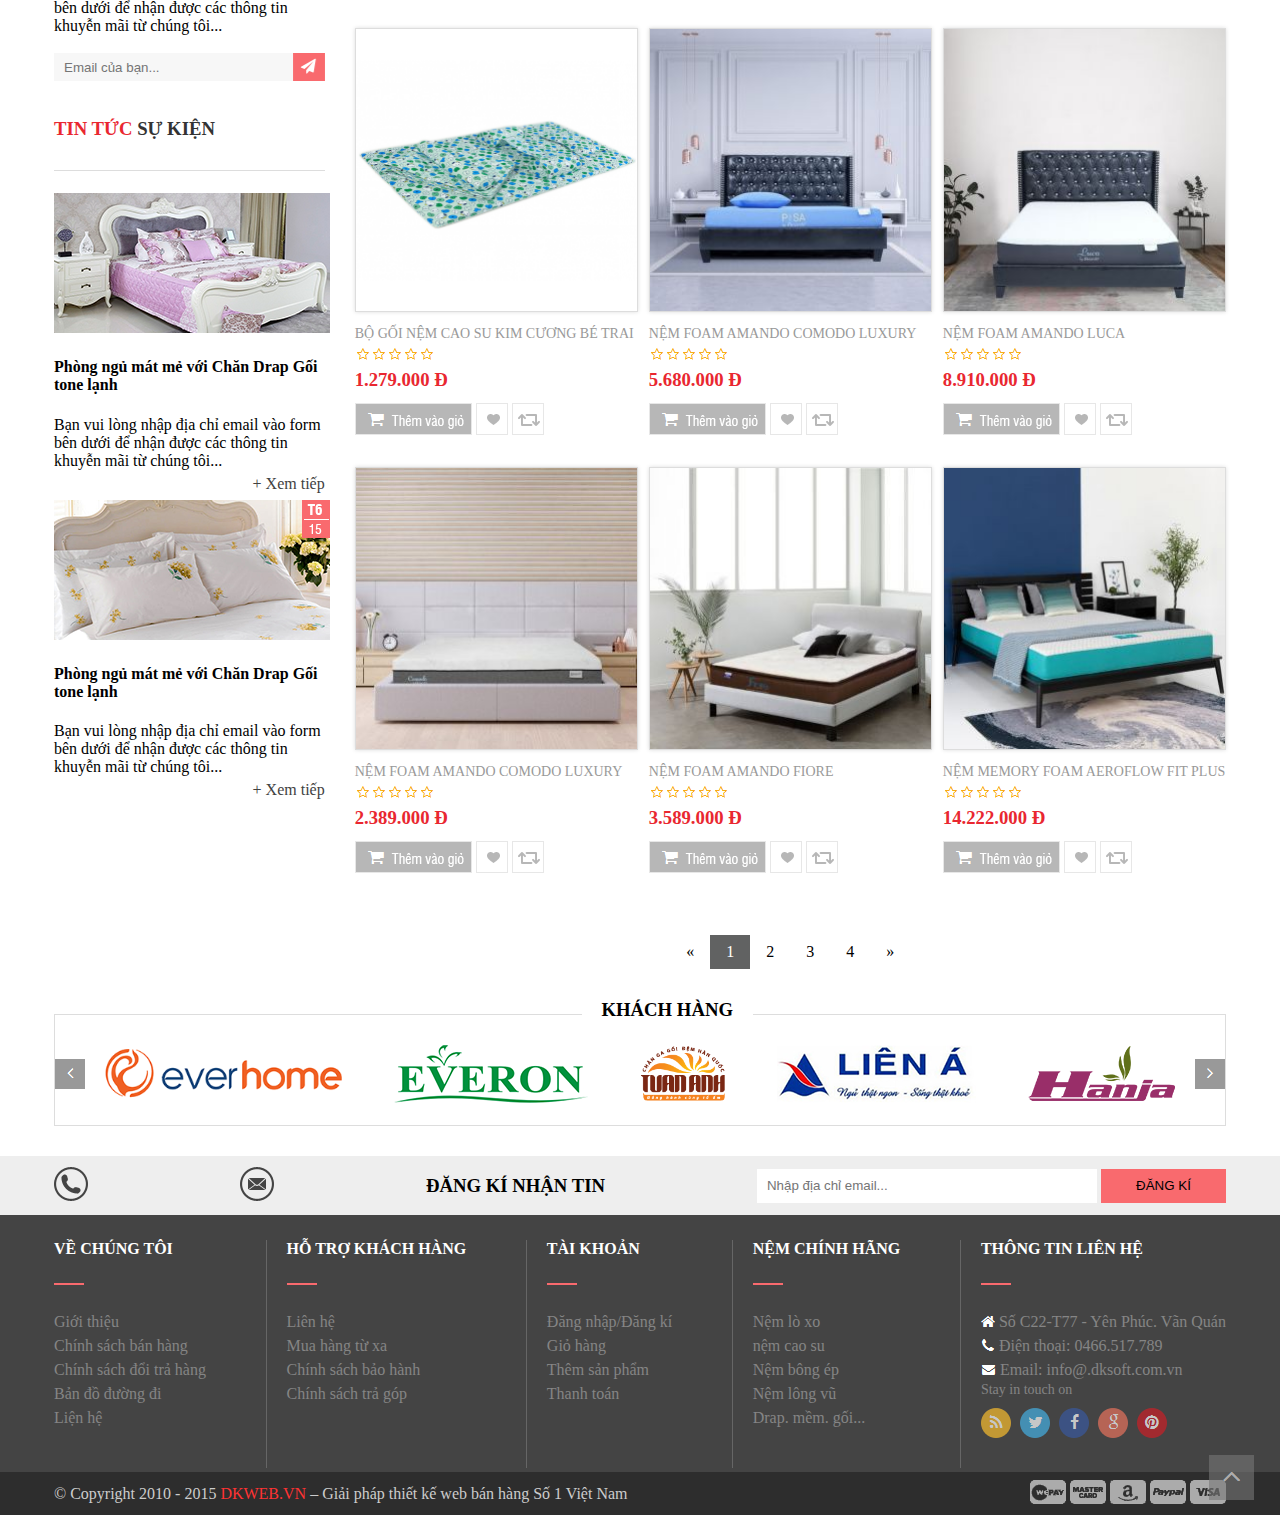
<file: rubber-mattress.html>
<!DOCTYPE html>
<html>
<head>
	<meta charset="utf-8">
	<meta http-equiv="X-UA-Compatible" content="IE=edge">
	<title>DKWEB.VN</title>
	<link rel="stylesheet" type="text/css" href="css/style-advice-to-buy.css">
	<meta name="viewport" content="width=device-width. initial-scale=1.0">
	<!-- <link rel='stylesheet prefetch' href='https://netdna.bootstrapcdn.com/font-awesome/3.2.1/css/font-awesome.css'> -->
</head>
<body>
	<div class="container">
		<!--header-->
		<header class="header" id="home">
			<div class="sidebar-header">
				<div class="contan-margin">
					<div class="address-header">
						<img src="image/email.png" title="" alt="">
						<p>Email: info@dksoft.com.vn </p>
						<img src="image/phone.png" title="" alt="">
						<p>Phone: 0466.517.789</p>
					</div>
					<div class="menu-header">
						<ul id="link-header">
							<li>
								<a href="tai-khoan.html">
									<img src="image/ear-drill.png" title="" alt="Ear-drill" /> Tài khoản </a>
								</li>
								<li>
									<a href="yeu-thich.html"> <img src="image/favorite.png" title="" alt="Favorite"> Yêu thích</a>
								</li>
								<li>
									<a href="thanh-toanhtml."> <img src="image/payment.png" title="" alt="Payment"> Thanh toán</a>
								</li>
								<li>
									<a href="dang-ki.html"><img src="image/registration.png" title="" alt="Registration"> Đăng kí</a>
								</li>
								<li>
									<a href="dang-nhap.html"> <img src="image/login.png" title="" alt="login"> Đăng nhập</a>
								</li>
							</ul>
						</div>
					</div>
				</div>
				<div class="logo-slogan">
					<div class="contan-margin">
						<img src="image/logo.png" title="" alt="Logo">
						<form action="" method="">
							<input type="text" placeholder="Nhập từ khóa tìm kiếm ...">
							<button type="button"></button>
						</form>
						<div>
							<img src="image/bgdheader.png" alt="icon"/>
							<p>Giỏ hàng <br>(0)sp - (0)vnđ</p>
						</div>
					</div>
				</div>
			</div>
		</header>
		<!-- End-header -->
		<!--Nav-Menu-->
		<nav class="menu">
			<div class="contan-margin">
				<div class="list-product">
					<a href="danh-muc-san-pham.html" title="">Danh mục sản phẩm</a>
				</div>
				<div class="menu-link">
					<ul>
						<li><a href="index.html">Trang chủ</a></li>
						<li><a href="gioi-thieu.html">Giới thiệu</a></li>
						<li id="advice-to-buy" ><a href="advice-to-buy.html">Tư vấn chọn mua</a></li>
						<li><a href="news.html">Tin tức</a></li>
						<li><a href="pay.html">Thanh toán</a></li>
						<li><a href="contact.html">Liên hệ</a></li>
					</ul>
				</div>
			</div>
		</nav>
		<!--End-Nav-Menu-->
		<div class="main">
			<div class="contan-margin">
				<div class="main-left">
					<div class="block1-left">
						<ul class="">
							<li><a href="rubber-mattress.html">Nệm cao su</a></li>
							<li><a href="spring-mattress.html">Nệm lò xo</a></li>
							<li><a href="pressed-cotton-mattress.html">Nệm bông ép</a></li>
							<li><a href="">Nệm xơ dừa</a></li>
							<li><a href="">Drap. mềm. gối</a></li>
							<li><a href="">Nệm khách sạn</a></li>
							<li><a href="">Nệm lông vũ Doona</a></li>
							<li><a href="">Nệm PE</a></li>
							<li><a href="">Chăn ga gối nhập khẩu từ Mỹ</a></li>
							<li><a href="">Chăn ga gối nệm Hàn Quốc</a></li>
							<li><a href="">Quà tặng</a></li>
							<li><a href="">Sản phẩm khác</a></li>
						</ul>
					</div>
					<div class="block2-left">
						<img src="image/slide1.png" title="" alt="" />
					</div>
					<div class="block3-left">
						<div class="title">
							<h3 class="h3-first">SẢN PHẨM </h3>
							<h3 class="h3-last">BÁN CHẠY</h3>
						</div>
						<div class="product-block3">
							<div class="product-left">
								<img src="image/bgleft.png" title="" alt="" />
								<div>
									<p><a href="#" title="">Nệm gòn ép Hàn Quốc cao 20cm Vãi Gấm Lụa</a></p>
									<h3 class="unit-price">4.500.000 Đ</h3>
									<div class="stars">
										<form action="">
											<input class="star star-5" id="star-5" type="radio" name="star"/>
											<label class="star star-5" for="star-5"></label>
											<input class="star star-4" id="star-4" type="radio" name="star"/>
											<label class="star star-4" for="star-4"></label>
											<input class="star star-3" id="star-3" type="radio" name="star"/>
											<label class="star star-3" for="star-3"></label>
											<input class="star star-2" id="star-2" type="radio" name="star"/>
											<label class="star star-2" for="star-2"></label>
											<input class="star star-1" id="star-1" type="radio" name="star"/>
											<label class="star star-1" for="star-1"></label>
										</form>
									</div>
								</div>
							</div>

							<div class="product-left">
								<img src="image/bgleft2.png" title="" alt="" />
								<div>
									<p><a href="#">Nệm gòn ép Hàn Quốc cao 20cm Vãi Gấm Lụa</a></p>
									<h3 class="unit-price">4.500.000 Đ</h3>
									<div class="stars">
										<form action="">
											<input class="star star-5" id="star-5.2" type="radio" name="star"/>
											<label class="star star-5" for="star-5.2"></label>
											<input class="star star-4" id="star-4.2" type="radio" name="star"/>
											<label class="star star-4" for="star-4.2"></label>
											<input class="star star-3" id="star-3.2" type="radio" name="star"/>
											<label class="star star-3" for="star-3.2"></label>
											<input class="star star-2" id="star-2.2" type="radio" name="star"/>
											<label class="star star-2" for="star-2.2"></label>
											<input class="star star-1" id="star-1.2" type="radio" name="star"/>
											<label class="star star-1" for="star-1.2"></label>
										</form>
									</div>
								</div>
							</div>		

							<div class="product-left">
								<img src="image/bgleft3.png" title="" alt=""/>
								<div>
									<p><a href="">Nệm gòn ép Hàn Quốc cao 20cm Vãi Gấm Lụa</a></p>
									<h3 class="unit-price">4.500.000 Đ</h3>
									<div class="stars">
										<form action="">
											<input class="star star-5" id="star-5.3" type="radio" name="star"/>
											<label class="star star-5" for="star-5.3"></label>
											<input class="star star-4" id="star-4.3" type="radio" name="star"/>
											<label class="star star-4" for="star-4.3"></label>
											<input class="star star-3" id="star-3.3" type="radio" name="star"/>
											<label class="star star-3" for="star-3.3"></label>
											<input class="star star-2" id="star-2.3" type="radio" name="star"/>
											<label class="star star-2" for="star-2.3"></label>
											<input class="star star-1" id="star-1.3" type="radio" name="star"/>
											<label class="star star-1" for="star-1.3"></label>
										</form>
									</div>
								</div>
							</div>	

						</div>
					</div>
					<div class="block4-left">
						<div class="title">
							<h3 class="h3-first">ĐĂNG KÍ </h3>
							<h3 class="h3-last">NHẬN TIN</h3>
						</div>
						<div class="flex-direction">
							<div>
								Bạn vui lòng nhập địa chỉ email vào form bên dưới để nhận được các thông tin khuyễn mãi từ chúng tôi... 
							</div>
							<form action="">
								<input type="text" placeholder="Email của bạn...">
								<button></button>
							</form>
						</div>
					</div>
					<div class="block5-left">
						<div class="title">
							<h3 class="h3-first">TIN TỨC </h3>
							<h3 class="h3-last">SỰ KIỆN</h3>
						</div>
						<div>
							<img src="image/news.png"  title="" alt="">
							<h4>Phòng ngủ mát mẻ với Chăn Drap Gối tone lạnh</h4>
							<div>
								Bạn vui lòng nhập địa chỉ email vào form bên dưới để nhận được các thông tin khuyễn mãi từ chúng tôi... 
							</div>
							<a href=""> + Xem tiếp</a>
						</div>
						<div>
							<img src="image/new.png"  title="" alt="">
							<h4>Phòng ngủ mát mẻ với Chăn Drap Gối tone lạnh</h4>
							<div>
								Bạn vui lòng nhập địa chỉ email vào form bên dưới để nhận được các thông tin khuyễn mãi từ chúng tôi... 
							</div>
							<a href=""> + Xem tiếp</a>
						</div>
					</div>
				</div>
				<div class="main-right">
					<div class="block2-right">
						<div class="title">
							<h3 class="h3-first">CÁC SẢN PHẨM</h3>
							<h3 class="h3-last">NỆM CAO SU</h3>
						<div class="content" >
							
							<div class="content-product">
								<div class="product">
									<img src="image/gummideluxe.jpg" alt="">
									<div class="name-product">Nệm cao su thiên nhiên Gummi Deluxe</div>
									<div class="stars">
										<form action="">
											<input class="star star-5" id="star-5.4" type="radio" name="star"/>
											<label class="star star-5" for="star-5.4"></label>
											<input class="star star-4" id="star-4.4" type="radio" name="star"/>
											<label class="star star-4" for="star-4.4"></label>
											<input class="star star-3" id="star-3.4" type="radio" name="star"/>
											<label class="star star-3" for="star-3.4"></label>
											<input class="star star-2" id="star-2.4" type="radio" name="star"/>
											<label class="star star-2" for="star-2.4"></label>
											<input class="star star-1" id="star-1.4" type="radio" name="star"/>
											<label class="star star-1" for="star-1.4"></label>
										</form>
									</div>
									<h3 class="unit-price">8.999.000 Đ</h3>
									<form action="">
										<button type="button" class="cart-product"></button>
										<button type="button" class="like-product"></button>
										<button type="button" class="reset-product"></button>
									</form>
								</div>

								<div class="product margin-child2">
									<img src="image/kimcuong5.jpg" alt="">
									<div class="name-product">Nệm cao su Kim Cương 5'Zone Aloe</div>
									<div class="stars">
										<form action="">
											<input class="star star-5" id="star-5.5" type="radio" name="star"/>
											<label class="star star-5" for="star-5.5"></label>
											<input class="star star-4" id="star-4.5" type="radio" name="star"/>
											<label class="star star-4" for="star-4.5"></label>
											<input class="star star-3" id="star-3.5" type="radio" name="star"/>
											<label class="star star-3" for="star-3.5"></label>
											<input class="star star-2" id="star-2.5" type="radio" name="star"/>
											<label class="star star-2" for="star-2.5"></label>
											<input class="star star-1" id="star-1.5" type="radio" name="star"/>
											<label class="star star-1" for="star-1.5"></label>
										</form>
									</div>
									<h3 class="unit-price">9.599.000 Đ</h3>
									<form action="">
										<button type="button" class="cart-product"></button>
										<button type="button" class="like-product"></button>
										<button type="button" class="reset-product"></button>
									</form>
								</div>

								<div class="product">
									<img src="image/caosuamando.jpg" alt="">
									<div class="name-product">Nệm Cao su Amando Latex 7zones</div>
									<div class="stars">
										<form action="">
											<input class="star star-5" id="star-5.6" type="radio" name="star"/>
											<label class="star star-5" for="star-5.6"></label>
											<input class="star star-4" id="star-4.6" type="radio" name="star"/>
											<label class="star star-4" for="star-4.6"></label>
											<input class="star star-3" id="star-3.6" type="radio" name="star"/>
											<label class="star star-3" for="star-3.6"></label>
											<input class="star star-2" id="star-2.6" type="radio" name="star"/>
											<label class="star star-2" for="star-2.6"></label>
											<input class="star star-1" id="star-1.6" type="radio" name="star"/>
											<label class="star star-1" for="star-1.6"></label>
										</form>
									</div>
									<h3 class="unit-price">12.339.000 Đ</h3>
									<form action="">
										<button type="button" class="cart-product"></button>
										<button type="button" class="like-product"></button>
										<button type="button" class="reset-product"></button>
									</form>
								</div>
							</div>
							<div class="content-product" >
								<div class="product">
									<img src="image/caosudiamond.png" alt="">
									<div class="name-product">Nệm Cao su Kim Cương Diamond Luxury</div>
									<div class="stars">
										<form action="">
											<input class="star star-5" id="star-5.4" type="radio" name="star"/>
											<label class="star star-5" for="star-5.4"></label>
											<input class="star star-4" id="star-4.4" type="radio" name="star"/>
											<label class="star star-4" for="star-4.4"></label>
											<input class="star star-3" id="star-3.4" type="radio" name="star"/>
											<label class="star star-3" for="star-3.4"></label>
											<input class="star star-2" id="star-2.4" type="radio" name="star"/>
											<label class="star star-2" for="star-2.4"></label>
											<input class="star star-1" id="star-1.4" type="radio" name="star"/>
											<label class="star star-1" for="star-1.4"></label>
										</form>
									</div>

									<h3 class="unit-price">10.089.000 Đ</h3>
									<form action="">
										<button type="button" class="cart-product"></button>
										<button type="button" class="like-product"></button>
										<button type="button" class="reset-product"></button>
									</form>
								</div>
								<div class="product margin-child2">
									<img src="image/caosuhappy.jpg" alt="">
									<div class="name-product">Nệm Cao su Kim Cương Happy Gold</div>
									<div class="stars">
										<form action="">
											<input class="star star-5" id="star-5.5" type="radio" name="star"/>
											<label class="star star-5" for="star-5.5"></label>
											<input class="star star-4" id="star-4.5" type="radio" name="star"/>
											<label class="star star-4" for="star-4.5"></label>
											<input class="star star-3" id="star-3.5" type="radio" name="star"/>
											<label class="star star-3" for="star-3.5"></label>
											<input class="star star-2" id="star-2.5" type="radio" name="star"/>
											<label class="star star-2" for="star-2.5"></label>
											<input class="star star-1" id="star-1.5" type="radio" name="star"/>
											<label class="star star-1" for="star-1.5"></label>
										</form>
									</div>
									<h3 class="unit-price">3.589.000 Đ</h3>
									<form action="">
										<button type="button" class="cart-product"></button>
										<button type="button" class="like-product"></button>
										<button type="button" class="reset-product"></button>
									</form>
								</div>
								<div class="product">
									<img src="image/caosuliena.jpg" alt="">
									<div class="name-product">Nệm Cao su Liên Á 5Zone</div>
									<div class="stars">
										<form action="">
											<input class="star star-5" id="star-5.6" type="radio" name="star"/>
											<label class="star star-5" for="star-5.6"></label>
											<input class="star star-4" id="star-4.6" type="radio" name="star"/>
											<label class="star star-4" for="star-4.6"></label>
											<input class="star star-3" id="star-3.6" type="radio" name="star"/>
											<label class="star star-3" for="star-3.6"></label>
											<input class="star star-2" id="star-2.6" type="radio" name="star"/>
											<label class="star star-2" for="star-2.6"></label>
											<input class="star star-1" id="star-1.6" type="radio" name="star"/>
											<label class="star star-1" for="star-1.6"></label>
										</form>
									</div>
									<h3 class="unit-price">17.530.000 Đ</h3>
									<form action="">
										<button type="button" class="cart-product"></button>
										<button type="button" class="like-product"></button>
										<button type="button" class="reset-product"></button>
									</form>
								</div>
							</div>
							<div class="content-product">
								<div class="product">
									<img src="image/caosuliena2.jpg" alt="">
									<div class="name-product">Nệm Cao su Liên Á Classic</div>
									<div class="stars">
										<form action="">
											<input class="star star-5" id="star-5.4" type="radio" name="star"/>
											<label class="star star-5" for="star-5.4"></label>
											<input class="star star-4" id="star-4.4" type="radio" name="star"/>
											<label class="star star-4" for="star-4.4"></label>
											<input class="star star-3" id="star-3.4" type="radio" name="star"/>
											<label class="star star-3" for="star-3.4"></label>
											<input class="star star-2" id="star-2.4" type="radio" name="star"/>
											<label class="star star-2" for="star-2.4"></label>
											<input class="star star-1" id="star-1.4" type="radio" name="star"/>
											<label class="star star-1" for="star-1.4"></label>
										</form>
									</div>
									<h3 class="unit-price">6.199.000 Đ</h3>
									<form action="">
										<button type="button" class="cart-product"></button>
										<button type="button" class="like-product"></button>
										<button type="button" class="reset-product"></button>
									</form>
								</div>

								<div class="product margin-child2">
									<img src="image/caosulienaebe.jpg" alt="">
									<div class="name-product">Nệm cao su Liên Á em bé</div>
									<div class="stars">
										<form action="">
											<input class="star star-5" id="star-5.5" type="radio" name="star"/>
											<label class="star star-5" for="star-5.5"></label>
											<input class="star star-4" id="star-4.5" type="radio" name="star"/>
											<label class="star star-4" for="star-4.5"></label>
											<input class="star star-3" id="star-3.5" type="radio" name="star"/>
											<label class="star star-3" for="star-3.5"></label>
											<input class="star star-2" id="star-2.5" type="radio" name="star"/>
											<label class="star star-2" for="star-2.5"></label>
											<input class="star star-1" id="star-1.5" type="radio" name="star"/>
											<label class="star star-1" for="star-1.5"></label>
										</form>
									</div>
									<h3 class="unit-price">875.000 Đ</h3>
									<form action="">
										<button type="button" class="cart-product"></button>
										<button type="button" class="like-product"></button>
										<button type="button" class="reset-product"></button>
									</form>
								</div>

								<div class="product">
									<img src="image/caosuebegai.png" alt="">
									<div class="name-product">Bộ gối nệm cao su Kim Cương bé gái</div>
									<div class="stars">
										<form action="">
											<input class="star star-5" id="star-5.6" type="radio" name="star"/>
											<label class="star star-5" for="star-5.6"></label>
											<input class="star star-4" id="star-4.6" type="radio" name="star"/>
											<label class="star star-4" for="star-4.6"></label>
											<input class="star star-3" id="star-3.6" type="radio" name="star"/>
											<label class="star star-3" for="star-3.6"></label>
											<input class="star star-2" id="star-2.6" type="radio" name="star"/>
											<label class="star star-2" for="star-2.6"></label>
											<input class="star star-1" id="star-1.6" type="radio" name="star"/>
											<label class="star star-1" for="star-1.6"></label>
										</form>
									</div>
									<h3 class="unit-price">1.279.000 Đ</h3>
									<form action="">
										<button type="button" class="cart-product"></button>
										<button type="button" class="like-product"></button>
										<button type="button" class="reset-product"></button>
									</form>
								</div>
							</div>
							<div class="content-product" >
								<div class="product">
									<img src="image/caosuebetrai.png" alt="">
									<div class="name-product">Bộ gối nệm cao su Kim Cương bé trai</div>
									<div class="stars">
										<form action="">
											<input class="star star-5" id="star-5.4" type="radio" name="star"/>
											<label class="star star-5" for="star-5.4"></label>
											<input class="star star-4" id="star-4.4" type="radio" name="star"/>
											<label class="star star-4" for="star-4.4"></label>
											<input class="star star-3" id="star-3.4" type="radio" name="star"/>
											<label class="star star-3" for="star-3.4"></label>
											<input class="star star-2" id="star-2.4" type="radio" name="star"/>
											<label class="star star-2" for="star-2.4"></label>
											<input class="star star-1" id="star-1.4" type="radio" name="star"/>
											<label class="star star-1" for="star-1.4"></label>
										</form>
									</div>
									<h3 class="unit-price">1.279.000 Đ</h3>
									<form action="">
										<button type="button" class="cart-product"></button>
										<button type="button" class="like-product"></button>
										<button type="button" class="reset-product"></button>
									</form>
								</div>
								<div class="product margin-child2">
									<img src="image/nemgoifoam.jpg" alt="">
									<div class="name-product">Nệm Foam Amando Comodo Luxury</div>
									<div class="stars">
										<form action="">
											<input class="star star-5" id="star-5.5" type="radio" name="star"/>
											<label class="star star-5" for="star-5.5"></label>
											<input class="star star-4" id="star-4.5" type="radio" name="star"/>
											<label class="star star-4" for="star-4.5"></label>
											<input class="star star-3" id="star-3.5" type="radio" name="star"/>
											<label class="star star-3" for="star-3.5"></label>
											<input class="star star-2" id="star-2.5" type="radio" name="star"/>
											<label class="star star-2" for="star-2.5"></label>
											<input class="star star-1" id="star-1.5" type="radio" name="star"/>
											<label class="star star-1" for="star-1.5"></label>
										</form>
									</div>
									<h3 class="unit-price">5.680.000 Đ</h3>
									<form action="">
										<button type="button" class="cart-product"></button>
										<button type="button" class="like-product"></button>
										<button type="button" class="reset-product"></button>
									</form>
								</div>
								<div class="product">
									<img src="image/nemfoamluca.jpg" alt="">
									<div class="name-product">Nệm foam Amando Luca</div>
									<div class="stars">
										<form action="">
											<input class="star star-5" id="star-5.6" type="radio" name="star"/>
											<label class="star star-5" for="star-5.6"></label>
											<input class="star star-4" id="star-4.6" type="radio" name="star"/>
											<label class="star star-4" for="star-4.6"></label>
											<input class="star star-3" id="star-3.6" type="radio" name="star"/>
											<label class="star star-3" for="star-3.6"></label>
											<input class="star star-2" id="star-2.6" type="radio" name="star"/>
											<label class="star star-2" for="star-2.6"></label>
											<input class="star star-1" id="star-1.6" type="radio" name="star"/>
											<label class="star star-1" for="star-1.6"></label>
										</form>
									</div>
									<h3 class="unit-price">8.910.000 Đ</h3>
									<form action="">
										<button type="button" class="cart-product"></button>
										<button type="button" class="like-product"></button>
										<button type="button" class="reset-product"></button>
									</form>
								</div>
							</div>
							<div class="content-product">
								<div class="product">
									<img src="image/nemfoamcomodo.jpg" alt="">
									<div class="name-product">Nệm Foam Amando Comodo Luxury </div>
									<div class="stars">
										<form action="">
											<input class="star star-5" id="star-5.4" type="radio" name="star"/>
											<label class="star star-5" for="star-5.4"></label>
											<input class="star star-4" id="star-4.4" type="radio" name="star"/>
											<label class="star star-4" for="star-4.4"></label>
											<input class="star star-3" id="star-3.4" type="radio" name="star"/>
											<label class="star star-3" for="star-3.4"></label>
											<input class="star star-2" id="star-2.4" type="radio" name="star"/>
											<label class="star star-2" for="star-2.4"></label>
											<input class="star star-1" id="star-1.4" type="radio" name="star"/>
											<label class="star star-1" for="star-1.4"></label>
										</form>
									</div>
									<h3 class="unit-price">2.389.000 Đ</h3>
									<form action="">
										<button type="button" class="cart-product"></button>
										<button type="button" class="like-product"></button>
										<button type="button" class="reset-product"></button>
									</form>
								</div>

								<div class="product">
									<img src="image/amando-fiore-web.jpg" alt="">
									<div class="name-product">Nệm Foam Amando Fiore</div>
									<div class="stars">
										<form action="">
											<input class="star star-5" id="star-5.5" type="radio" name="star"/>
											<label class="star star-5" for="star-5.5"></label>
											<input class="star star-4" id="star-4.5" type="radio" name="star"/>
											<label class="star star-4" for="star-4.5"></label>
											<input class="star star-3" id="star-3.5" type="radio" name="star"/>
											<label class="star star-3" for="star-3.5"></label>
											<input class="star star-2" id="star-2.5" type="radio" name="star"/>
											<label class="star star-2" for="star-2.5"></label>
											<input class="star star-1" id="star-1.5" type="radio" name="star"/>
											<label class="star star-1" for="star-1.5"></label>
										</form>
									</div>
									<h3 class="unit-price">3.589.000 Đ</h3>
									<form action="">
										<button type="button" class="cart-product"></button>
										<button type="button" class="like-product"></button>
										<button type="button" class="reset-product"></button>
									</form>
								</div>

								<div class="product">
									<img src="image/nemmemory.jpg" alt="">
									<div class="name-product">Nệm Memory Foam Aeroflow Fit Plus</div>
									<div class="stars">
										<form action="">
											<input class="star star-5" id="star-5.6" type="radio" name="star"/>
											<label class="star star-5" for="star-5.6"></label>
											<input class="star star-4" id="star-4.6" type="radio" name="star"/>
											<label class="star star-4" for="star-4.6"></label>
											<input class="star star-3" id="star-3.6" type="radio" name="star"/>
											<label class="star star-3" for="star-3.6"></label>
											<input class="star star-2" id="star-2.6" type="radio" name="star"/>
											<label class="star star-2" for="star-2.6"></label>
											<input class="star star-1" id="star-1.6" type="radio" name="star"/>
											<label class="star star-1" for="star-1.6"></label>
										</form>
									</div>
									<h3 class="unit-price">14.222.000 Đ</h3>
									<form action="">
										<button type="button" class="cart-product"></button>
										<button type="button" class="like-product"></button>
										<button type="button" class="reset-product"></button>
									</form>
								</div>
							</div>
						</div>
					</div>
					<div class="pagination">
						<a href="#">&laquo;</a>
						<a href="#" class="active">1</a>
						<a href="#">2</a>
						<a href="#">3</a>
						<a href="#">4</a>
						<a href="#">&raquo;</a>
					</div>
				</div>
			</div>
		</div>
		<div class="custumer-margin">
			<h3>KHÁCH HÀNG</h3>
			<input type="radio" checked="checked" id="custumer" name="custumer">
			<div class="item-custumer">
				<label for="custumer4"><img src="image/down.png"></label>
				<div class="custumer">
					<div>
						<a href=""><img src="image/everhome.png" alt=""></a>
					</div>
					<div>
						<a href=""><img src="image/everon.png" alt=""></a>
					</div>
					<div>
						<a href=""><img src="image/tuananh.png" alt=""></a>
					</div>
					<div>
						<a href=""><img src="image/liena.png" alt=""></a>
					</div>
					<div>
						<a href=""><img src="image/hanja.png" alt=""></a>
					</div>
				</div>
				<label for="custumer1"><img src="image/up.png"></label>
			</div>
			<input type="radio" id="custumer1" name="custumer">
			<div class="item-custumer">
				<label for="custumer"><img src="image/down.png"></label>
				<div class="custumer">
					<div>
						<a href=""><img src="image/everon.png" alt=""></a>
					</div>
					<div>
						<a href=""><img src="image/tuananh.png" alt=""></a>
					</div>
					<div>
						<a href=""><img src="image/liena.png" alt=""></a>
					</div>
					<div>
						<a href=""><img src="image/hanja.png" alt=""></a>
					</div>
					<div>
						<a href=""><img src="image/everhome.png" alt=""></a>
					</div>
				</div>
				<label for="custumer2"><img src="image/up.png"></label>
			</div>
			<input type="radio" id="custumer2" name="custumer">
			<div class="item-custumer">
				<label for="custumer1"><img src="image/down.png"></label>
				<div class="custumer">
					<div>
						<a href=""><img src="image/tuananh.png" alt=""></a>
					</div>
					<div>
						<a href=""><img src="image/liena.png" alt=""></a>
					</div>
					<div>
						<a href=""><img src="image/hanja.png" alt=""></a>
					</div>
					<div>
						<a href=""><img src="image/everhome.png" alt=""></a>
					</div>
					<div>
						<a href=""><img src="image/everon.png" alt=""></a>
					</div>
				</div>
				<label for="custumer3"><img src="image/up.png"></label>
			</div>
			<input type="radio" id="custumer3" name="custumer">
			<div class="item-custumer">
				<label for="custumer2"><img src="image/down.png"></label>
				<div class="custumer">
					<div>
						<a href=""><img src="image/liena.png" alt=""></a>
					</div>
					<div>
						<a href=""><img src="image/hanja.png" alt=""></a>
					</div>
					<div>
						<a href=""><img src="image/everhome.png" alt=""></a>
					</div>
					<div>
						<a href=""><img src="image/everon.png" alt=""></a>
					</div>
					<div>
						<a href=""><img src="image/tuananh.png" alt=""></a>
					</div>
				</div>
				<label for="custumer4"><img src="image/up.png"></label>
			</div>
			<input type="radio" id="custumer4" name="custumer">
			<div class="item-custumer">
				<label for="custumer3"><img src="image/down.png"></label>
				<div class="custumer">
					<div>
						<a href=""><img src="image/hanja.png" alt=""></a>
					</div>
					<div>
						<a href=""><img src="image/everhome.png" alt=""></a>
					</div>
					<div>
						<a href=""><img src="image/everon.png" alt=""></a>
					</div>
					<div>
						<a href=""><img src="image/tuananh.png" alt=""></a>
					</div>
					<div>
						<a href=""><img src="image/liena.png" alt=""></a>
					</div>
				</div>
				<label for="custumer"><img src="image/up.png"></label>
			</div>
		</div>		
		<footer>
			<div class="slidebar-footer">
				<div class="footer-margin">
					<div class="icon-slidebar">
						<img src="image/fonefoot.png" alt="image">
					</div>
					<div class="icon-slidebar">
						<img src="image/emailfoot.png" alt="image">
					</div>
					<h3>ĐĂNG KÍ NHẬN TIN</h3>
					<form action="">
						<input type="text" placeholder="Nhập địa chỉ email...">
						<button type="button">ĐĂNG KÍ</button>
					</form>
				</div>
			</div>
			<div class="menu-footer">
				<div class="footer-margin">
					<div class="item-menu">
						<div class="infomation">
							<h4>VỀ CHÚNG TÔI</h4>
							<p></p>
							<a href="">Giới thiệu</a>
							<a href="">Chính sách bán hàng</a>
							<a href="">Chính sách đổi trả hàng</a>
							<a href="">Bản đồ đường đi</a>
							<a href="">Liện hệ</a>
						</div>
					</div>
					<div class="item-menu">
						<div class="infomation">
							<h4>HỖ TRỢ KHÁCH HÀNG</h4>
							<p></p>
							<a href="">Liên hệ</a>
							<a href="">Mua hàng từ xa</a>
							<a href="">Chính sách bảo hành</a>
							<a href="">Chính sách trả góp</a>
						</div>
					</div>
					<div class="item-menu">
						<div class="infomation">
							<h4>TÀI KHOẢN</h4>
							<p></p>
							<a href="">Đăng nhập/Đăng kí</a>
							<a href="">Giỏ hàng</a>
							<a href="">Thêm sản phẩm</a>
							<a href="">Thanh toán</a>
						</div>
					</div>
					<div class="item-menu">
						<div class="infomation">
							<h4>NỆM CHÍNH HÃNG</h4>
							<p></p>
							<a href="">Nệm lò xo</a>
							<a href="">nệm cao su</a>
							<a href="">Nệm bông ép</a>
							<a href="">Nệm lông vũ</a>
							<a href="">Drap. mềm. gối...</a>
						</div>
					</div>
					<div class="item-menu">
						<div class="infomation">
							<h4>THÔNG TIN LIÊN HỆ</h4>
							<p></p>
							<a href=""><img src="image/adress.png" alt=""> Số C22-T77 - Yên Phúc. Vãn Quán</a>
							<a href=""><img src="image/telephone.png" alt=""> Điện thoại: 0466.517.789</a>
							<a href=""><img src="image/emailf.png" alt=""> Email: info@.dksoft.com.vn</a>
							<span>Stay in touch on</span>
							<div>
								<a href=""><img src="image/wifi.png" alt=""></a>
								<a href=""><img src="image/type.png" alt=""></a>
								<a href=""><img src="image/face.png" alt=""></a>
								<a href=""><img src="image/google.png" alt=""></a>
								<a href=""><img src="image/gooo.png" alt=""></a>
							</div>
						</div>
					</div>
				</div>
			</div>
			<div class="end-footer">
				<div class="footer-margin">
					<div class="slogan-footer">
						© Copyright 2010 - 2015 <span>Dkweb.vn</span> – Giải pháp thiết kế web bán hàng Số 1 Việt Nam
					</div>
					<div class="pay">
						<a href=""><img src="image/wepay.png" alt=""></a>
						<a href=""><img src="image/master-card.png" alt=""></a>
						<a href=""><img src="image/a.png" alt=""></a>
						<a href=""><img src="image/paypal.png" alt=""></a>
						<a href=""><img src="image/visa.png" alt=""></a>
					</div>

				</div>
				<a href="#home"><img src="image/home.png" alt=""></a>
			</div>
		</footer>
	</div>
</body>
</html>
</file>
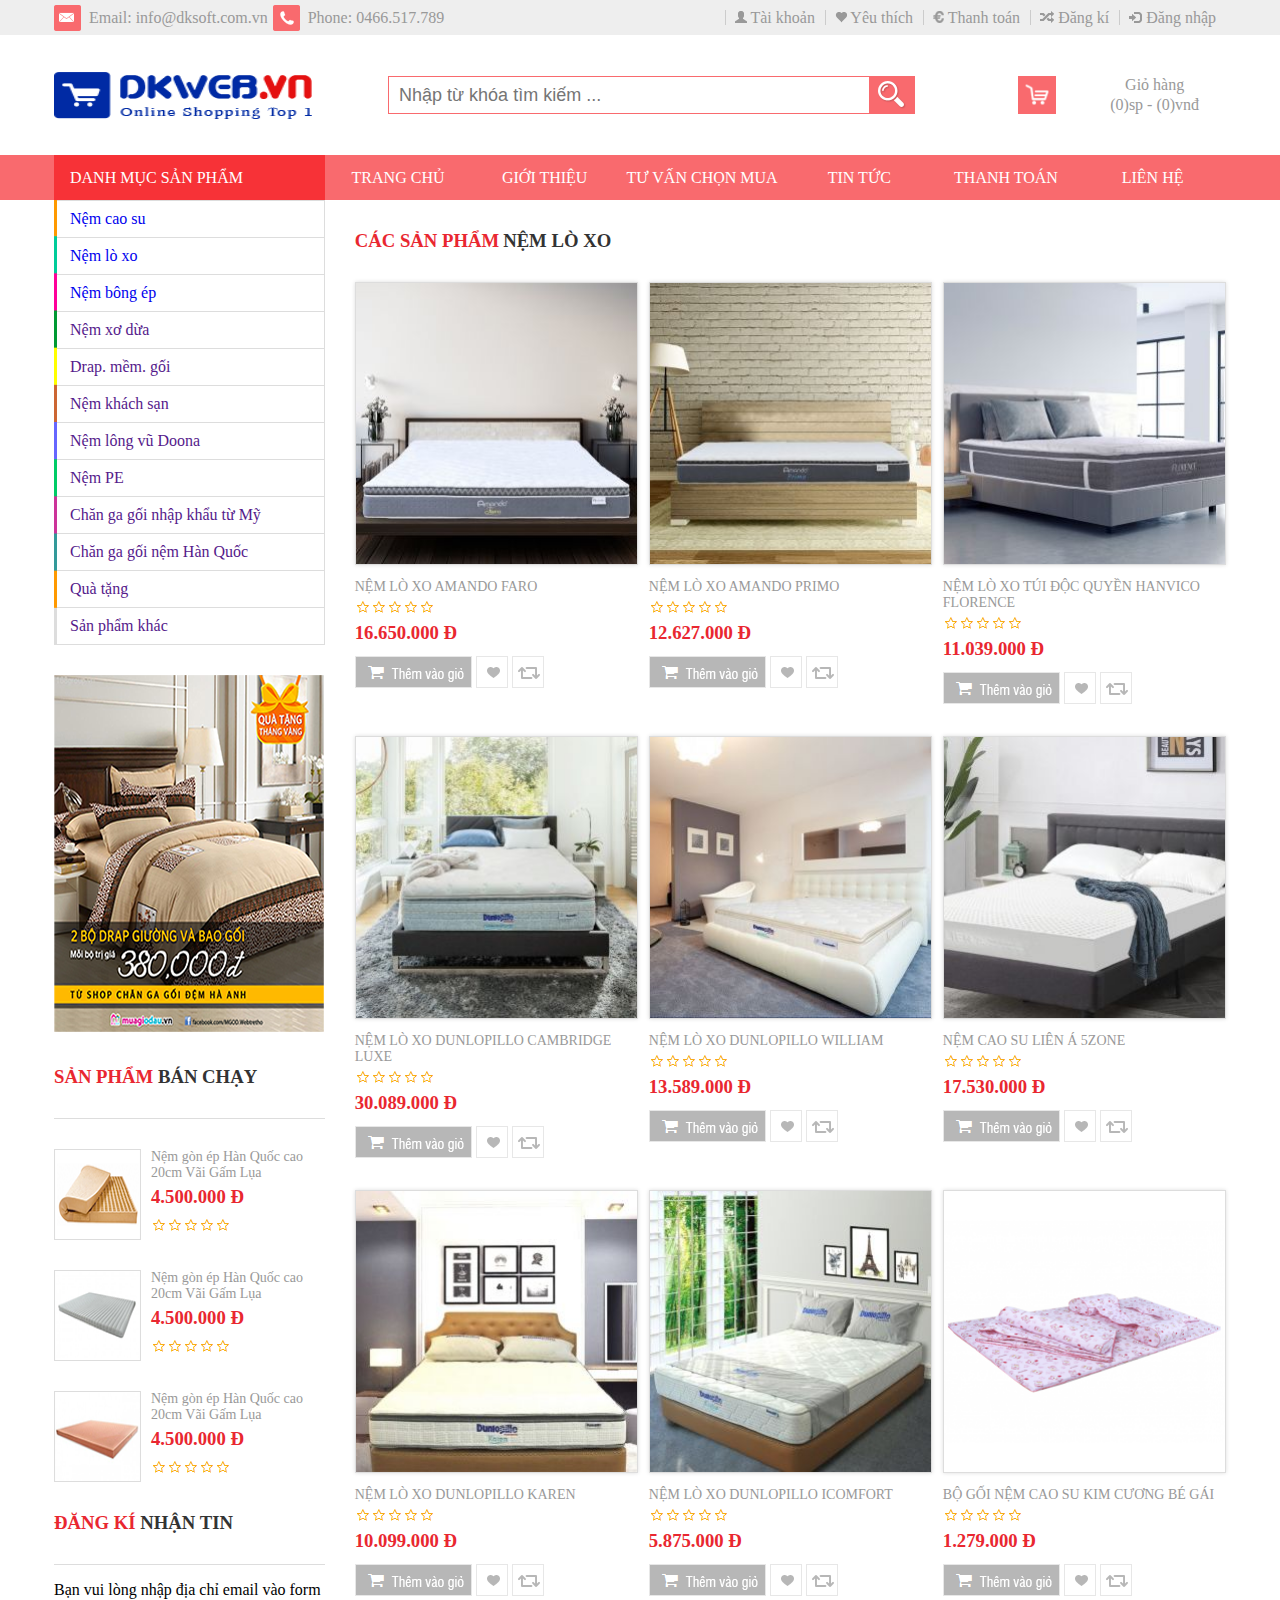
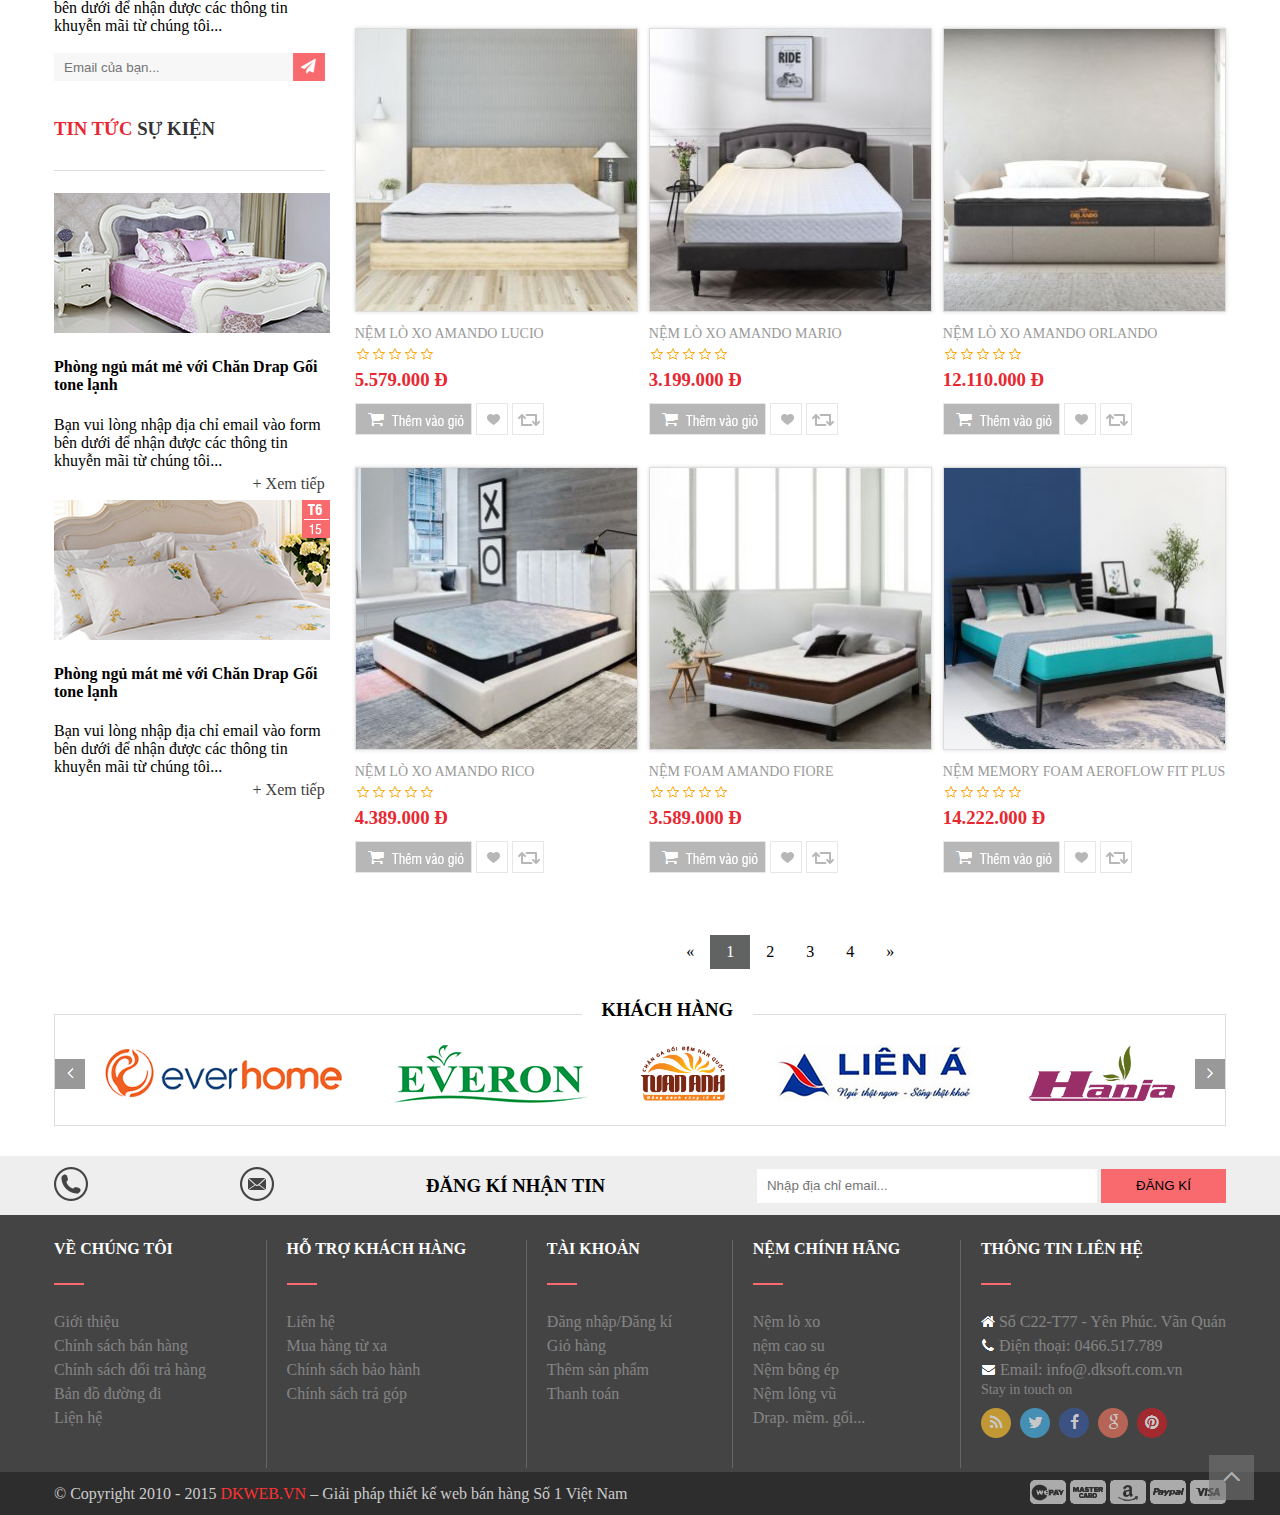
<file: spring-mattress.html>
<!DOCTYPE html>
<html>
<head>
	<meta charset="utf-8">
	<meta http-equiv="X-UA-Compatible" content="IE=edge">
	<title>DKWEB.VN</title>
	<link rel="stylesheet" type="text/css" href="css/style-advice-to-buy.css">
	<meta name="viewport" content="width=device-width. initial-scale=1.0">
	<!-- <link rel='stylesheet prefetch' href='https://netdna.bootstrapcdn.com/font-awesome/3.2.1/css/font-awesome.css'> -->
</head>
<body>
	<div class="container">
		<!--header-->
		<header class="header" id="home">
			<div class="sidebar-header">
				<div class="contan-margin">
					<div class="address-header">
						<img src="image/email.png" title="" alt="">
						<p>Email: info@dksoft.com.vn </p>
						<img src="image/phone.png" title="" alt="">
						<p>Phone: 0466.517.789</p>
					</div>
					<div class="menu-header">
						<ul id="link-header">
							<li>
								<a href="tai-khoan.html">
									<img src="image/ear-drill.png" title="" alt="Ear-drill" /> Tài khoản </a>
								</li>
								<li>
									<a href="yeu-thich.html"> <img src="image/favorite.png" title="" alt="Favorite"> Yêu thích</a>
								</li>
								<li>
									<a href="thanh-toanhtml."> <img src="image/payment.png" title="" alt="Payment"> Thanh toán</a>
								</li>
								<li>
									<a href="dang-ki.html"><img src="image/registration.png" title="" alt="Registration"> Đăng kí</a>
								</li>
								<li>
									<a href="dang-nhap.html"> <img src="image/login.png" title="" alt="login"> Đăng nhập</a>
								</li>
							</ul>
						</div>
					</div>
				</div>
				<div class="logo-slogan">
					<div class="contan-margin">
						<img src="image/logo.png" title="" alt="Logo">
						<form action="" method="">
							<input type="text" placeholder="Nhập từ khóa tìm kiếm ...">
							<button type="button"></button>
						</form>
						<div>
							<img src="image/bgdheader.png" alt="icon"/>
							<p>Giỏ hàng <br>(0)sp - (0)vnđ</p>
						</div>
					</div>
				</div>
			</div>
		</header>
		<!-- End-header -->
		<!--Nav-Menu-->
		<nav class="menu">
			<div class="contan-margin">
				<div class="list-product">
					<a href="danh-muc-san-pham.html" title="">Danh mục sản phẩm</a>
				</div>
				<div class="menu-link">
					<ul>
						<li><a href="index.html">Trang chủ</a></li>
						<li><a href="gioi-thieu.html">Giới thiệu</a></li>
						<li id="advice-to-buy" ><a href="advice-to-buy.html">Tư vấn chọn mua</a></li>
						<li><a href="news.html">Tin tức</a></li>
						<li><a href="pay.html">Thanh toán</a></li>
						<li><a href="contact.html">Liên hệ</a></li>
					</ul>
				</div>
			</div>
		</nav>
		<!--End-Nav-Menu-->
		<div class="main">
			<div class="contan-margin">
				<div class="main-left">
					<div class="block1-left">
						<ul class="">
							<li><a href="rubber-mattress.html">Nệm cao su</a></li>
							<li><a href="spring-mattress.html">Nệm lò xo</a></li>
							<li><a href="pressed-cotton-mattress.html">Nệm bông ép</a></li>
							<li><a href="">Nệm xơ dừa</a></li>
							<li><a href="">Drap. mềm. gối</a></li>
							<li><a href="">Nệm khách sạn</a></li>
							<li><a href="">Nệm lông vũ Doona</a></li>
							<li><a href="">Nệm PE</a></li>
							<li><a href="">Chăn ga gối nhập khẩu từ Mỹ</a></li>
							<li><a href="">Chăn ga gối nệm Hàn Quốc</a></li>
							<li><a href="">Quà tặng</a></li>
							<li><a href="">Sản phẩm khác</a></li>
						</ul>
					</div>
					<div class="block2-left">
						<img src="image/slide1.png" title="" alt="" />
					</div>
					<div class="block3-left">
						<div class="title">
							<h3 class="h3-first">SẢN PHẨM </h3>
							<h3 class="h3-last">BÁN CHẠY</h3>
						</div>
						<div class="product-block3">
							<div class="product-left">
								<img src="image/bgleft.png" title="" alt="" />
								<div>
									<p><a href="#" title="">Nệm gòn ép Hàn Quốc cao 20cm Vãi Gấm Lụa</a></p>
									<h3 class="unit-price">4.500.000 Đ</h3>
									<div class="stars">
										<form action="">
											<input class="star star-5" id="star-5" type="radio" name="star"/>
											<label class="star star-5" for="star-5"></label>
											<input class="star star-4" id="star-4" type="radio" name="star"/>
											<label class="star star-4" for="star-4"></label>
											<input class="star star-3" id="star-3" type="radio" name="star"/>
											<label class="star star-3" for="star-3"></label>
											<input class="star star-2" id="star-2" type="radio" name="star"/>
											<label class="star star-2" for="star-2"></label>
											<input class="star star-1" id="star-1" type="radio" name="star"/>
											<label class="star star-1" for="star-1"></label>
										</form>
									</div>
								</div>
							</div>

							<div class="product-left">
								<img src="image/bgleft2.png" title="" alt="" />
								<div>
									<p><a href="#">Nệm gòn ép Hàn Quốc cao 20cm Vãi Gấm Lụa</a></p>
									<h3 class="unit-price">4.500.000 Đ</h3>
									<div class="stars">
										<form action="">
											<input class="star star-5" id="star-5.2" type="radio" name="star"/>
											<label class="star star-5" for="star-5.2"></label>
											<input class="star star-4" id="star-4.2" type="radio" name="star"/>
											<label class="star star-4" for="star-4.2"></label>
											<input class="star star-3" id="star-3.2" type="radio" name="star"/>
											<label class="star star-3" for="star-3.2"></label>
											<input class="star star-2" id="star-2.2" type="radio" name="star"/>
											<label class="star star-2" for="star-2.2"></label>
											<input class="star star-1" id="star-1.2" type="radio" name="star"/>
											<label class="star star-1" for="star-1.2"></label>
										</form>
									</div>
								</div>
							</div>		

							<div class="product-left">
								<img src="image/bgleft3.png" title="" alt=""/>
								<div>
									<p><a href="">Nệm gòn ép Hàn Quốc cao 20cm Vãi Gấm Lụa</a></p>
									<h3 class="unit-price">4.500.000 Đ</h3>
									<div class="stars">
										<form action="">
											<input class="star star-5" id="star-5.3" type="radio" name="star"/>
											<label class="star star-5" for="star-5.3"></label>
											<input class="star star-4" id="star-4.3" type="radio" name="star"/>
											<label class="star star-4" for="star-4.3"></label>
											<input class="star star-3" id="star-3.3" type="radio" name="star"/>
											<label class="star star-3" for="star-3.3"></label>
											<input class="star star-2" id="star-2.3" type="radio" name="star"/>
											<label class="star star-2" for="star-2.3"></label>
											<input class="star star-1" id="star-1.3" type="radio" name="star"/>
											<label class="star star-1" for="star-1.3"></label>
										</form>
									</div>
								</div>
							</div>	

						</div>
					</div>
					<div class="block4-left">
						<div class="title">
							<h3 class="h3-first">ĐĂNG KÍ </h3>
							<h3 class="h3-last">NHẬN TIN</h3>
						</div>
						<div class="flex-direction">
							<div>
								Bạn vui lòng nhập địa chỉ email vào form bên dưới để nhận được các thông tin khuyễn mãi từ chúng tôi... 
							</div>
							<form action="">
								<input type="text" placeholder="Email của bạn...">
								<button></button>
							</form>
						</div>
					</div>
					<div class="block5-left">
						<div class="title">
							<h3 class="h3-first">TIN TỨC </h3>
							<h3 class="h3-last">SỰ KIỆN</h3>
						</div>
						<div>
							<img src="image/news.png"  title="" alt="">
							<h4>Phòng ngủ mát mẻ với Chăn Drap Gối tone lạnh</h4>
							<div>
								Bạn vui lòng nhập địa chỉ email vào form bên dưới để nhận được các thông tin khuyễn mãi từ chúng tôi... 
							</div>
							<a href=""> + Xem tiếp</a>
						</div>
						<div>
							<img src="image/new.png"  title="" alt="">
							<h4>Phòng ngủ mát mẻ với Chăn Drap Gối tone lạnh</h4>
							<div>
								Bạn vui lòng nhập địa chỉ email vào form bên dưới để nhận được các thông tin khuyễn mãi từ chúng tôi... 
							</div>
							<a href=""> + Xem tiếp</a>
						</div>
					</div>
				</div>
				<div class="main-right">
					<div class="block2-right">
						<div class="title">
							<h3 class="h3-first">CÁC SẢN PHẨM</h3>
							<h3 class="h3-last">NỆM LÒ XO</h3>
						<div class="content" >
							
							<div class="content-product">
								<div class="product">
									<img src="image/nemloxofaro.jpg" alt="">
									<div class="name-product">Nệm lò xo Amando Faro</div>
									<div class="stars">
										<form action="">
											<input class="star star-5" id="star-5.4" type="radio" name="star"/>
											<label class="star star-5" for="star-5.4"></label>
											<input class="star star-4" id="star-4.4" type="radio" name="star"/>
											<label class="star star-4" for="star-4.4"></label>
											<input class="star star-3" id="star-3.4" type="radio" name="star"/>
											<label class="star star-3" for="star-3.4"></label>
											<input class="star star-2" id="star-2.4" type="radio" name="star"/>
											<label class="star star-2" for="star-2.4"></label>
											<input class="star star-1" id="star-1.4" type="radio" name="star"/>
											<label class="star star-1" for="star-1.4"></label>
										</form>
									</div>
									<h3 class="unit-price">16.650.000 Đ</h3>
									<form action="">
										<button type="button" class="cart-product"></button>
										<button type="button" class="like-product"></button>
										<button type="button" class="reset-product"></button>
									</form>
								</div>

								<div class="product margin-child2">
									<img src="image/primo-web_2.jpg" alt="">
									<div class="name-product">Nệm lò xo Amando Primo</div>
									<div class="stars">
										<form action="">
											<input class="star star-5" id="star-5.5" type="radio" name="star"/>
											<label class="star star-5" for="star-5.5"></label>
											<input class="star star-4" id="star-4.5" type="radio" name="star"/>
											<label class="star star-4" for="star-4.5"></label>
											<input class="star star-3" id="star-3.5" type="radio" name="star"/>
											<label class="star star-3" for="star-3.5"></label>
											<input class="star star-2" id="star-2.5" type="radio" name="star"/>
											<label class="star star-2" for="star-2.5"></label>
											<input class="star star-1" id="star-1.5" type="radio" name="star"/>
											<label class="star star-1" for="star-1.5"></label>
										</form>
									</div>
									<h3 class="unit-price">12.627.000 Đ</h3>
									<form action="">
										<button type="button" class="cart-product"></button>
										<button type="button" class="like-product"></button>
										<button type="button" class="reset-product"></button>
									</form>
								</div>

								<div class="product">
									<img src="image/hanvico_florence1.jpg" alt="">
									<div class="name-product">Nệm lò xo túi độc quyền Hanvico Florence</div>
									<div class="stars">
										<form action="">
											<input class="star star-5" id="star-5.6" type="radio" name="star"/>
											<label class="star star-5" for="star-5.6"></label>
											<input class="star star-4" id="star-4.6" type="radio" name="star"/>
											<label class="star star-4" for="star-4.6"></label>
											<input class="star star-3" id="star-3.6" type="radio" name="star"/>
											<label class="star star-3" for="star-3.6"></label>
											<input class="star star-2" id="star-2.6" type="radio" name="star"/>
											<label class="star star-2" for="star-2.6"></label>
											<input class="star star-1" id="star-1.6" type="radio" name="star"/>
											<label class="star star-1" for="star-1.6"></label>
										</form>
									</div>
									<h3 class="unit-price">11.039.000 Đ</h3>
									<form action="">
										<button type="button" class="cart-product"></button>
										<button type="button" class="like-product"></button>
										<button type="button" class="reset-product"></button>
									</form>
								</div>
							</div>
							<div class="content-product" >
								<div class="product">
									<img src="image/cambridge-luxe-web_1.jpg" alt="">
									<div class="name-product">Nệm Lò xo Dunlopillo Cambridge Luxe</div>
									<div class="stars">
										<form action="">
											<input class="star star-5" id="star-5.4" type="radio" name="star"/>
											<label class="star star-5" for="star-5.4"></label>
											<input class="star star-4" id="star-4.4" type="radio" name="star"/>
											<label class="star star-4" for="star-4.4"></label>
											<input class="star star-3" id="star-3.4" type="radio" name="star"/>
											<label class="star star-3" for="star-3.4"></label>
											<input class="star star-2" id="star-2.4" type="radio" name="star"/>
											<label class="star star-2" for="star-2.4"></label>
											<input class="star star-1" id="star-1.4" type="radio" name="star"/>
											<label class="star star-1" for="star-1.4"></label>
										</form>
									</div>

									<h3 class="unit-price">30.089.000 Đ</h3>
									<form action="">
										<button type="button" class="cart-product"></button>
										<button type="button" class="like-product"></button>
										<button type="button" class="reset-product"></button>
									</form>
								</div>
								<div class="product margin-child2">
									<img src="image/dunlopillo-william-web.jpg" alt="">
									<div class="name-product">Nệm Lò xo Dunlopillo William</div>
									<div class="stars">
										<form action="">
											<input class="star star-5" id="star-5.5" type="radio" name="star"/>
											<label class="star star-5" for="star-5.5"></label>
											<input class="star star-4" id="star-4.5" type="radio" name="star"/>
											<label class="star star-4" for="star-4.5"></label>
											<input class="star star-3" id="star-3.5" type="radio" name="star"/>
											<label class="star star-3" for="star-3.5"></label>
											<input class="star star-2" id="star-2.5" type="radio" name="star"/>
											<label class="star star-2" for="star-2.5"></label>
											<input class="star star-1" id="star-1.5" type="radio" name="star"/>
											<label class="star star-1" for="star-1.5"></label>
										</form>
									</div>
									<h3 class="unit-price">13.589.000 Đ</h3>
									<form action="">
										<button type="button" class="cart-product"></button>
										<button type="button" class="like-product"></button>
										<button type="button" class="reset-product"></button>
									</form>
								</div>
								<div class="product">
									<img src="image/caosuliena.jpg" alt="">
									<div class="name-product">Nệm Cao su Liên Á 5Zone</div>
									<div class="stars">
										<form action="">
											<input class="star star-5" id="star-5.6" type="radio" name="star"/>
											<label class="star star-5" for="star-5.6"></label>
											<input class="star star-4" id="star-4.6" type="radio" name="star"/>
											<label class="star star-4" for="star-4.6"></label>
											<input class="star star-3" id="star-3.6" type="radio" name="star"/>
											<label class="star star-3" for="star-3.6"></label>
											<input class="star star-2" id="star-2.6" type="radio" name="star"/>
											<label class="star star-2" for="star-2.6"></label>
											<input class="star star-1" id="star-1.6" type="radio" name="star"/>
											<label class="star star-1" for="star-1.6"></label>
										</form>
									</div>
									<h3 class="unit-price">17.530.000 Đ</h3>
									<form action="">
										<button type="button" class="cart-product"></button>
										<button type="button" class="like-product"></button>
										<button type="button" class="reset-product"></button>
									</form>
								</div>
							</div>
							<div class="content-product">
								<div class="product">
									<img src="image/dunlopillo-karen-web.jpg" alt="">
									<div class="name-product">Nệm Lò xo Dunlopillo Karen</div>
									<div class="stars">
										<form action="">
											<input class="star star-5" id="star-5.4" type="radio" name="star"/>
											<label class="star star-5" for="star-5.4"></label>
											<input class="star star-4" id="star-4.4" type="radio" name="star"/>
											<label class="star star-4" for="star-4.4"></label>
											<input class="star star-3" id="star-3.4" type="radio" name="star"/>
											<label class="star star-3" for="star-3.4"></label>
											<input class="star star-2" id="star-2.4" type="radio" name="star"/>
											<label class="star star-2" for="star-2.4"></label>
											<input class="star star-1" id="star-1.4" type="radio" name="star"/>
											<label class="star star-1" for="star-1.4"></label>
										</form>
									</div>
									<h3 class="unit-price">10.099.000 Đ</h3>
									<form action="">
										<button type="button" class="cart-product"></button>
										<button type="button" class="like-product"></button>
										<button type="button" class="reset-product"></button>
									</form>
								</div>

								<div class="product margin-child2">
									<img src="image/amando-icomfort-web.jpg" alt="">
									<div class="name-product">Nệm Lò xo Dunlopillo iComfort</div>
									<div class="stars">
										<form action="">
											<input class="star star-5" id="star-5.5" type="radio" name="star"/>
											<label class="star star-5" for="star-5.5"></label>
											<input class="star star-4" id="star-4.5" type="radio" name="star"/>
											<label class="star star-4" for="star-4.5"></label>
											<input class="star star-3" id="star-3.5" type="radio" name="star"/>
											<label class="star star-3" for="star-3.5"></label>
											<input class="star star-2" id="star-2.5" type="radio" name="star"/>
											<label class="star star-2" for="star-2.5"></label>
											<input class="star star-1" id="star-1.5" type="radio" name="star"/>
											<label class="star star-1" for="star-1.5"></label>
										</form>
									</div>
									<h3 class="unit-price">5.875.000 Đ</h3>
									<form action="">
										<button type="button" class="cart-product"></button>
										<button type="button" class="like-product"></button>
										<button type="button" class="reset-product"></button>
									</form>
								</div>

								<div class="product">
									<img src="image/caosuebegai.png" alt="">
									<div class="name-product">Bộ gối nệm cao su Kim Cương bé gái</div>
									<div class="stars">
										<form action="">
											<input class="star star-5" id="star-5.6" type="radio" name="star"/>
											<label class="star star-5" for="star-5.6"></label>
											<input class="star star-4" id="star-4.6" type="radio" name="star"/>
											<label class="star star-4" for="star-4.6"></label>
											<input class="star star-3" id="star-3.6" type="radio" name="star"/>
											<label class="star star-3" for="star-3.6"></label>
											<input class="star star-2" id="star-2.6" type="radio" name="star"/>
											<label class="star star-2" for="star-2.6"></label>
											<input class="star star-1" id="star-1.6" type="radio" name="star"/>
											<label class="star star-1" for="star-1.6"></label>
										</form>
									</div>
									<h3 class="unit-price">1.279.000 Đ</h3>
									<form action="">
										<button type="button" class="cart-product"></button>
										<button type="button" class="like-product"></button>
										<button type="button" class="reset-product"></button>
									</form>
								</div>
							</div>
							<div class="content-product" >
								<div class="product">
									<img src="image/loxolucio.jpg" alt="">
									<div class="name-product">Nệm Lò xo Amando Lucio</div>
									<div class="stars">
										<form action="">
											<input class="star star-5" id="star-5.4" type="radio" name="star"/>
											<label class="star star-5" for="star-5.4"></label>
											<input class="star star-4" id="star-4.4" type="radio" name="star"/>
											<label class="star star-4" for="star-4.4"></label>
											<input class="star star-3" id="star-3.4" type="radio" name="star"/>
											<label class="star star-3" for="star-3.4"></label>
											<input class="star star-2" id="star-2.4" type="radio" name="star"/>
											<label class="star star-2" for="star-2.4"></label>
											<input class="star star-1" id="star-1.4" type="radio" name="star"/>
											<label class="star star-1" for="star-1.4"></label>
										</form>
									</div>
									<h3 class="unit-price">5.579.000 Đ</h3>
									<form action="">
										<button type="button" class="cart-product"></button>
										<button type="button" class="like-product"></button>
										<button type="button" class="reset-product"></button>
									</form>
								</div>
								<div class="product margin-child2">
									<img src="image/amando-mario-web.jpg" alt="">
									<div class="name-product">Nệm Lò xo Amando Mario</div>
									<div class="stars">
										<form action="">
											<input class="star star-5" id="star-5.5" type="radio" name="star"/>
											<label class="star star-5" for="star-5.5"></label>
											<input class="star star-4" id="star-4.5" type="radio" name="star"/>
											<label class="star star-4" for="star-4.5"></label>
											<input class="star star-3" id="star-3.5" type="radio" name="star"/>
											<label class="star star-3" for="star-3.5"></label>
											<input class="star star-2" id="star-2.5" type="radio" name="star"/>
											<label class="star star-2" for="star-2.5"></label>
											<input class="star star-1" id="star-1.5" type="radio" name="star"/>
											<label class="star star-1" for="star-1.5"></label>
										</form>
									</div>
									<h3 class="unit-price">3.199.000 Đ</h3>
									<form action="">
										<button type="button" class="cart-product"></button>
										<button type="button" class="like-product"></button>
										<button type="button" class="reset-product"></button>
									</form>
								</div>
								<div class="product">
									<img src="image/orlando-web-5.jpg" alt="">
									<div class="name-product">Nệm Lò xo Amando Orlando</div>
									<div class="stars">
										<form action="">
											<input class="star star-5" id="star-5.6" type="radio" name="star"/>
											<label class="star star-5" for="star-5.6"></label>
											<input class="star star-4" id="star-4.6" type="radio" name="star"/>
											<label class="star star-4" for="star-4.6"></label>
											<input class="star star-3" id="star-3.6" type="radio" name="star"/>
											<label class="star star-3" for="star-3.6"></label>
											<input class="star star-2" id="star-2.6" type="radio" name="star"/>
											<label class="star star-2" for="star-2.6"></label>
											<input class="star star-1" id="star-1.6" type="radio" name="star"/>
											<label class="star star-1" for="star-1.6"></label>
										</form>
									</div>
									<h3 class="unit-price">12.110.000 Đ</h3>
									<form action="">
										<button type="button" class="cart-product"></button>
										<button type="button" class="like-product"></button>
										<button type="button" class="reset-product"></button>
									</form>
								</div>
							</div>
							<div class="content-product">
								<div class="product">
									<img src="image/loxorico.jpg" alt="">
									<div class="name-product">Nệm lò xo Amando Rico</div>
									<div class="stars">
										<form action="">
											<input class="star star-5" id="star-5.4" type="radio" name="star"/>
											<label class="star star-5" for="star-5.4"></label>
											<input class="star star-4" id="star-4.4" type="radio" name="star"/>
											<label class="star star-4" for="star-4.4"></label>
											<input class="star star-3" id="star-3.4" type="radio" name="star"/>
											<label class="star star-3" for="star-3.4"></label>
											<input class="star star-2" id="star-2.4" type="radio" name="star"/>
											<label class="star star-2" for="star-2.4"></label>
											<input class="star star-1" id="star-1.4" type="radio" name="star"/>
											<label class="star star-1" for="star-1.4"></label>
										</form>
									</div>
									<h3 class="unit-price">4.389.000 Đ</h3>
									<form action="">
										<button type="button" class="cart-product"></button>
										<button type="button" class="like-product"></button>
										<button type="button" class="reset-product"></button>
									</form>
								</div>

								<div class="product">
									<img src="image/amando-fiore-web.jpg" alt="">
									<div class="name-product">Nệm Foam Amando Fiore</div>
									<div class="stars">
										<form action="">
											<input class="star star-5" id="star-5.5" type="radio" name="star"/>
											<label class="star star-5" for="star-5.5"></label>
											<input class="star star-4" id="star-4.5" type="radio" name="star"/>
											<label class="star star-4" for="star-4.5"></label>
											<input class="star star-3" id="star-3.5" type="radio" name="star"/>
											<label class="star star-3" for="star-3.5"></label>
											<input class="star star-2" id="star-2.5" type="radio" name="star"/>
											<label class="star star-2" for="star-2.5"></label>
											<input class="star star-1" id="star-1.5" type="radio" name="star"/>
											<label class="star star-1" for="star-1.5"></label>
										</form>
									</div>
									<h3 class="unit-price">3.589.000 Đ</h3>
									<form action="">
										<button type="button" class="cart-product"></button>
										<button type="button" class="like-product"></button>
										<button type="button" class="reset-product"></button>
									</form>
								</div>

								<div class="product">
									<img src="image/nemmemory.jpg" alt="">
									<div class="name-product">Nệm Memory Foam Aeroflow Fit Plus</div>
									<div class="stars">
										<form action="">
											<input class="star star-5" id="star-5.6" type="radio" name="star"/>
											<label class="star star-5" for="star-5.6"></label>
											<input class="star star-4" id="star-4.6" type="radio" name="star"/>
											<label class="star star-4" for="star-4.6"></label>
											<input class="star star-3" id="star-3.6" type="radio" name="star"/>
											<label class="star star-3" for="star-3.6"></label>
											<input class="star star-2" id="star-2.6" type="radio" name="star"/>
											<label class="star star-2" for="star-2.6"></label>
											<input class="star star-1" id="star-1.6" type="radio" name="star"/>
											<label class="star star-1" for="star-1.6"></label>
										</form>
									</div>
									<h3 class="unit-price">14.222.000 Đ</h3>
									<form action="">
										<button type="button" class="cart-product"></button>
										<button type="button" class="like-product"></button>
										<button type="button" class="reset-product"></button>
									</form>
								</div>
							</div>
						</div>
					</div>
					<div class="pagination">
						<a href="#">&laquo;</a>
						<a href="#" class="active">1</a>
						<a href="#">2</a>
						<a href="#">3</a>
						<a href="#">4</a>
						<a href="#">&raquo;</a>
					</div>
				</div>
			</div>
		</div>
		<div class="custumer-margin">
			<h3>KHÁCH HÀNG</h3>
			<input type="radio" checked="checked" id="custumer" name="custumer">
			<div class="item-custumer">
				<label for="custumer4"><img src="image/down.png"></label>
				<div class="custumer">
					<div>
						<a href=""><img src="image/everhome.png" alt=""></a>
					</div>
					<div>
						<a href=""><img src="image/everon.png" alt=""></a>
					</div>
					<div>
						<a href=""><img src="image/tuananh.png" alt=""></a>
					</div>
					<div>
						<a href=""><img src="image/liena.png" alt=""></a>
					</div>
					<div>
						<a href=""><img src="image/hanja.png" alt=""></a>
					</div>
				</div>
				<label for="custumer1"><img src="image/up.png"></label>
			</div>
			<input type="radio" id="custumer1" name="custumer">
			<div class="item-custumer">
				<label for="custumer"><img src="image/down.png"></label>
				<div class="custumer">
					<div>
						<a href=""><img src="image/everon.png" alt=""></a>
					</div>
					<div>
						<a href=""><img src="image/tuananh.png" alt=""></a>
					</div>
					<div>
						<a href=""><img src="image/liena.png" alt=""></a>
					</div>
					<div>
						<a href=""><img src="image/hanja.png" alt=""></a>
					</div>
					<div>
						<a href=""><img src="image/everhome.png" alt=""></a>
					</div>
				</div>
				<label for="custumer2"><img src="image/up.png"></label>
			</div>
			<input type="radio" id="custumer2" name="custumer">
			<div class="item-custumer">
				<label for="custumer1"><img src="image/down.png"></label>
				<div class="custumer">
					<div>
						<a href=""><img src="image/tuananh.png" alt=""></a>
					</div>
					<div>
						<a href=""><img src="image/liena.png" alt=""></a>
					</div>
					<div>
						<a href=""><img src="image/hanja.png" alt=""></a>
					</div>
					<div>
						<a href=""><img src="image/everhome.png" alt=""></a>
					</div>
					<div>
						<a href=""><img src="image/everon.png" alt=""></a>
					</div>
				</div>
				<label for="custumer3"><img src="image/up.png"></label>
			</div>
			<input type="radio" id="custumer3" name="custumer">
			<div class="item-custumer">
				<label for="custumer2"><img src="image/down.png"></label>
				<div class="custumer">
					<div>
						<a href=""><img src="image/liena.png" alt=""></a>
					</div>
					<div>
						<a href=""><img src="image/hanja.png" alt=""></a>
					</div>
					<div>
						<a href=""><img src="image/everhome.png" alt=""></a>
					</div>
					<div>
						<a href=""><img src="image/everon.png" alt=""></a>
					</div>
					<div>
						<a href=""><img src="image/tuananh.png" alt=""></a>
					</div>
				</div>
				<label for="custumer4"><img src="image/up.png"></label>
			</div>
			<input type="radio" id="custumer4" name="custumer">
			<div class="item-custumer">
				<label for="custumer3"><img src="image/down.png"></label>
				<div class="custumer">
					<div>
						<a href=""><img src="image/hanja.png" alt=""></a>
					</div>
					<div>
						<a href=""><img src="image/everhome.png" alt=""></a>
					</div>
					<div>
						<a href=""><img src="image/everon.png" alt=""></a>
					</div>
					<div>
						<a href=""><img src="image/tuananh.png" alt=""></a>
					</div>
					<div>
						<a href=""><img src="image/liena.png" alt=""></a>
					</div>
				</div>
				<label for="custumer"><img src="image/up.png"></label>
			</div>
		</div>		
		<footer>
			<div class="slidebar-footer">
				<div class="footer-margin">
					<div class="icon-slidebar">
						<img src="image/fonefoot.png" alt="image">
					</div>
					<div class="icon-slidebar">
						<img src="image/emailfoot.png" alt="image">
					</div>
					<h3>ĐĂNG KÍ NHẬN TIN</h3>
					<form action="">
						<input type="text" placeholder="Nhập địa chỉ email...">
						<button type="button">ĐĂNG KÍ</button>
					</form>
				</div>
			</div>
			<div class="menu-footer">
				<div class="footer-margin">
					<div class="item-menu">
						<div class="infomation">
							<h4>VỀ CHÚNG TÔI</h4>
							<p></p>
							<a href="">Giới thiệu</a>
							<a href="">Chính sách bán hàng</a>
							<a href="">Chính sách đổi trả hàng</a>
							<a href="">Bản đồ đường đi</a>
							<a href="">Liện hệ</a>
						</div>
					</div>
					<div class="item-menu">
						<div class="infomation">
							<h4>HỖ TRỢ KHÁCH HÀNG</h4>
							<p></p>
							<a href="">Liên hệ</a>
							<a href="">Mua hàng từ xa</a>
							<a href="">Chính sách bảo hành</a>
							<a href="">Chính sách trả góp</a>
						</div>
					</div>
					<div class="item-menu">
						<div class="infomation">
							<h4>TÀI KHOẢN</h4>
							<p></p>
							<a href="">Đăng nhập/Đăng kí</a>
							<a href="">Giỏ hàng</a>
							<a href="">Thêm sản phẩm</a>
							<a href="">Thanh toán</a>
						</div>
					</div>
					<div class="item-menu">
						<div class="infomation">
							<h4>NỆM CHÍNH HÃNG</h4>
							<p></p>
							<a href="">Nệm lò xo</a>
							<a href="">nệm cao su</a>
							<a href="">Nệm bông ép</a>
							<a href="">Nệm lông vũ</a>
							<a href="">Drap. mềm. gối...</a>
						</div>
					</div>
					<div class="item-menu">
						<div class="infomation">
							<h4>THÔNG TIN LIÊN HỆ</h4>
							<p></p>
							<a href=""><img src="image/adress.png" alt=""> Số C22-T77 - Yên Phúc. Vãn Quán</a>
							<a href=""><img src="image/telephone.png" alt=""> Điện thoại: 0466.517.789</a>
							<a href=""><img src="image/emailf.png" alt=""> Email: info@.dksoft.com.vn</a>
							<span>Stay in touch on</span>
							<div>
								<a href=""><img src="image/wifi.png" alt=""></a>
								<a href=""><img src="image/type.png" alt=""></a>
								<a href=""><img src="image/face.png" alt=""></a>
								<a href=""><img src="image/google.png" alt=""></a>
								<a href=""><img src="image/gooo.png" alt=""></a>
							</div>
						</div>
					</div>
				</div>
			</div>
			<div class="end-footer">
				<div class="footer-margin">
					<div class="slogan-footer">
						© Copyright 2010 - 2015 <span>Dkweb.vn</span> – Giải pháp thiết kế web bán hàng Số 1 Việt Nam
					</div>
					<div class="pay">
						<a href=""><img src="image/wepay.png" alt=""></a>
						<a href=""><img src="image/master-card.png" alt=""></a>
						<a href=""><img src="image/a.png" alt=""></a>
						<a href=""><img src="image/paypal.png" alt=""></a>
						<a href=""><img src="image/visa.png" alt=""></a>
					</div>

				</div>
				<a href="#home"><img src="image/home.png" alt=""></a>
			</div>
		</footer>
	</div>
</body>
</html>
</file>
<file: css/style.css>
* {
	box-sizing: border-box;
	-moz-box-sizing: border-box;
	-webkit-box-sizing: border-box;
}
body{
	font-family: Tahoma;
	margin: 0px;
	padding: 0px;
}
a{
	text-decoration: none;
	transform: all 0.5s;
	-moz-transform: all 0.5s;
	-webkit-transform: all 0.5s;
}
ul{
	list-style-type: none;
	margin: 0;
	padding: 0;
}
button{
	outline: none;
}
.contan-margin{
		width: 1172px;
		margin: 0 auto;
		display: flex;
		flex-direction: row;
		justify-content: space-between;
		align-items: center;
	}
/* header */
.header{
	display: flex;
	flex-direction: column;
	height: 155px;
	margin: 0 auto;
}
	/* sub-header */
	.sidebar-header{
		display: flex;
		flex-direction: row;
		height: 35px;
		background-color: #eeeeee;
		position: fixed;
		width: 100%;
		z-index: 999;
	}
	.contan-margin .address-header{
		height: 35px;
		display: flex;
		justify-content: space-between;
		align-items: center;
	}
	.contan-margin .address-header img{
		margin-right: 8px;
		cursor: pointer;
	}
	.contan-margin .address-header p{
		line-height: 35px;
		color: #999999;
		margin-right: 5px;
	}
	.menu-header{
		display: flex;
		flex-direction: row;
		margin-left:auto;
	}
	.menu-header ul#link-header{
		display: flex;
		flex-direction: row;
		justify-content: space-around;
	}
	.menu-header ul#link-header li{
		display: inline;
		transition: all 1s;
		-moz-transition: all 1s;
		-webkit-transition: all 1s;
		background: url("../image/bglogin.png") no-repeat left center;
	}
	.menu-header ul#link-header li:hover{
		background: #d1d1d1;
		text-decoration: underline;
	}
	.menu-header ul#link-header li:hover + li{
		background: none;
	}
	.menu-header ul#link-header li a{
		display: block;
		color: #999999;
		text-decoration: none;
		line-height: 35px;
		margin-right: 10px;
		padding-left: 10px;
	}
	/* header-navbar */
	.logo-slogan{
		display: flex;
		height: 155px;
		color: #ffffff;
		padding-top: 35px;
	}
		.logo-slogan .contan-margin>img{
			height:47px;
			width: 22%;
			cursor: pointer;
		}
		.logo-slogan .contan-margin form{
			border: 1px solid #f96a6e;
			position: relative;
			width: 45%;
			line-height: 38px;
		}
			.logo-slogan .contan-margin form input{
				border: none;
				outline: none;
				font-size: 18px;
				padding-left: 10px;
				width: 100%;
				height: 38px;
				color: #636363;
			}
			.logo-slogan .contan-margin form input:focus form{
				outline: 1px solid #f73237;
			}
			.logo-slogan .contan-margin form>button{
				border: none;
				background: url("../image/bgbutom.png") no-repeat right center;
				height: 38px;
				width: 45px;
				position: absolute;
				right: 0px;
				top: 0px;
				cursor: pointer;
			}
			.logo-slogan .contan-margin>div{
				display: flex;
				flex-direction: row;
				justify-content: space-around;
				align-items: center;
				width: 20%;	
			}
			.logo-slogan .contan-margin>div>img{
				height: 38px;
				width: 38px;
				cursor: pointer;
			}
			.logo-slogan .contan-margin>div>p{
				margin: 0px;
				color: #999999;
				text-align: center;
				padding: 0px;
				line-height: 20px;
			}
/* menu */
.menu{
	display: flex;
	flex-direction: row;
	justify-content: space-between;
	width: 100%;
	height: 45px;
	background-color: #f96a6e;
}
	.menu .contan-margin .list-product{	
		height: 45px;
		width: 23.1%;
		background-color: #f73237;
	}
		.menu .contan-margin .list-product a{
			display: block;
			padding-left: 16px;
			line-height: 45px;
			color: #ffffff;
			text-transform: uppercase;
		}
		.menu .contan-margin .list-product a:hover:not(){
			background: none;
		}
		/* menu chinh */
		.menu .contan-margin .menu-link{
			display: flex;
			flex-direction: row;
			justify-content: space-around;
			align-items: center;
			text-align: center;
			height: 45px;
			width: 76.9%;
		}
		.menu .contan-margin .menu-link ul{
			display: flex;
			flex-direction: row;
			width: 100%;
			height: 45px;
		}
	.menu .contan-margin .menu-link li{
		display:inline-block;
		transition: all 1s;
		-moz-transition: all 1s;
		-webkit-transition: all 1s;
		height: 45px;
		width: 16.27%;
	}
	.menu .contan-margin .menu-link li#advice-to-buy{
		width: 18.65%;
	}
	.menu .contan-margin .menu-link li a{
		display: block;
		line-height: 45px;
		text-decoration: none;
		color: #ffffff;
		text-transform: uppercase;
	}
	.menu .contan-margin .menu-link li:hover{
		background-color:#f73237;
		text-decoration: underline;
	}
.main .contan-margin{
	display: flex;
	flex-direction: row;
	justify-content: flex-start;
	align-items: flex-start;
}
.main-left{
	flex-direction: column;
	width: 23.1%;
}
.main-left .block1-left{
	box-sizing: border-box;
	height: 445px;
	border-image: url("../image/borderimg.png") 0.5 round;
	border-left: 3px solid transparent;
}
.main-left .block1-left ul{
	padding: 0px;
	margin: 0px;
	height: 445px;	
}
.main-left .block1-left ul li{
	height: 37px;
	border-top: 1px solid #dddddd;
	border-right:1px solid #dddddd ;
}
/* .main-left .block1-left ul li:nth-child(1){
	border-left: 3px solid #ff9900;
}
.main-left .block1-left ul li:nth-child(2){
	border-left: 3px solid #00cc99;
}
.main-left .block1-left ul li:nth-child(3){
	border-left: 3px solid #ff0099;
}
.main-left .block1-left ul li:nth-child(4){
	border-left: 3px solid #009933;
}
.main-left .block1-left ul li:nth-child(5){
	border-left: 3px solid #ffff00;
}
.main-left .block1-left ul li:nth-child(6){
	border-left: 3px solid #cc6633;
}
.main-left .block1-left ul li:nth-child(7){
	border-left: 3px solid #6666ff;
}
.main-left .block1-left ul li:nth-child(8){
	border-left: 3px solid #00cc66;
}
.main-left .block1-left ul li:nth-child(9){
	border-left: 3px solid #cc3399;
}
.main-left .block1-left ul li:nth-child(10){
	border-left: 3px solid #339999;
}
.main-left .block1-left ul li:nth-child(11){
	border-left: 3px solid #ff9900;
}
*/
.main-left .block1-left ul li:last-child{
	height: 38px;
	border-bottom: 1px solid #dddddd;
} 
.main-left .block1-left ul li{
	transition: all 1s;
	-moz-transition: all 1s;
	-webkit-transition: all 1s;
	color: #474747;
}
.main-left .block1-left ul li:hover{
	background: #d1d1d1;
	color: #ffffff;
	transition: all 1s;
	-moz-transition: all 1s;
	-webkit-transition: all 1s;
	text-decoration: underline;
}
.main-left .block1-left ul li a{
	text-align: left;
	text-decoration: none;
	/* color: #474747; */
	padding-left: 13px;
	display: block;
	line-height: 36px;
}
.main-left .block2-left{
	margin: 30px 0px 0px 0px; 
}
.title{
	margin: 30px 0px;
}
.title>h3.h3-first{
	display: inline;
	color: #e92730;	
}
.title>h3.h3-last{
	display: inline;
	color: #333333;	
}
h3.unit-price{
	color: #e92730;
	margin: 0;
}

.product-block3 {
	border-top: 1px solid #dddddd;
}
.product-block3 .product-left{
	margin-top: 30px;
	display: flex;
	flex-direction: row;	
}
.product-block3 .product-left>div{
	flex-direction: column;
}

.product-block3 .product-left img{
	border: 1px solid #dddddd;
	margin-right: 10px;
}
.product-block3 .product-left>div>p{
	margin: 0;
	font-size: 10.5pt;
}
.product-block3 .product-left>div>p>a{
	color: #999999;
}
.product-block3 .product-left>div>p>a:hover{
	color: #000000;
}
.product-block3 .product-left>div>h3{
	margin: 5px 0;
}

div.stars{
	display: inline-block;
}
input.star { 
	display: none; 
}
label.star {
	margin: 0 2px;
	float: right;
	font-size: 20px;
	color: #f8ab16;
	transition: all .2s;
}
/* content  '/f005'*/
input.star:checked ~ label.star:before{
	content: url("../image/voted.png");
	color: #f8ab16;
	transition: all .25s;
}

input.star-5:checked ~ label.star:before{
	color: #f8ab16;
}

input.star-1:checked ~ label.star:before{
	color: black;
}
label.star:hover{
	transform: rotate(-15deg) scale(1.3);
}
/* content  '/f006'*/
label.star:before {
	content: url("../image/vote.png");
	/* font-family: FontAwesome; */
}
.block4-left div.flex-direction{
	border-top: 1px solid #dddddd;
	flex-direction: column;
}
.block4-left div.flex-direction div{
	margin: 16px 0px 18px 0px;
}
.block4-left div.flex-direction form{
	display: flex;
	height: 28px;
}
.block4-left div.flex-direction form input{
	width: 100%;
	border: none;
	background: #f7f7f7;
	padding: 0px;
	padding-left: 10px;
}
.block4-left div.flex-direction form input:focus{
	outline: none;
	box-shadow: 0 0 2px red;
}
.block4-left div.flex-direction form button{
	background: url("../image/flyleft.png") no-repeat;
	border: none;
	width: 32px;
	height: 28px;
	padding: 0px;
}
.block5-left{
	margin-top: 37px;
}
.block5-left h3{
	margin: 0px;
}
.block5-left>div:nth-child(2){
	border-top: 1px solid #dddddd;
	margin-top: 15px;
	padding-top: 22px;
}
.block5-left>div:nth-child(3){
	margin-top: 30px;
}
.block5-left>div:last-child{
	border-top: none;
}
.block5-left>div>div{
	margin-bottom: 5px;
}
.block5-left div a{
	text-decoration: none;
	float: right;
	color: #414141;
}
.block5-left div a:hover{
	color: #e92730;
}

.main-right{
	display: flex;
	flex-direction: column;
	width: 76.9%;
	padding: 30px 0 0 25px;
}	
	/* slider */
	#showContainer {
		/* Main wrapper for all images */
		width: 100%;
		overflow: hidden;
		position: relative;
	}	
		.imageContainer:not(:first-child) {
			/* Hide all images except the first */
			display: none;
		}
		.imageContainer{
			width: 100%;

		}
		.imageContainer img{
			width: 100%;
			height: 500px;
		}
		.navButton {
			/* Make buttons look nice */
			cursor: pointer;
			width: 50px;
			height: 50px;
			overflow: hidden;
			user-select: none;
		}
		div#previous{
			position: absolute;
			left: 20px;
			top: 46%;
		}
		div#next{
			position: absolute;
			right: 20px;
			top: 46%;
		}
		.navButton img{
			width: 100%;
			height: auto;
			opacity: 0.65;
		}
		.navButton img:hover{
			opacity: 1;
		}
	/* block2-right */
	.block2-right{
	}
	.main-right .content{
		display: flex;
		flex-direction: row;
	}
	.main-right .content .product{
		margin: 0;
	}
	.main-right .content>.margin-child2{
		margin: 0px 15px ;
	}
	.main-right .content .product img{
		border: 1px solid #dddddd;
		width: 278px;
		height: 277px;
		box-shadow: 0 0 4px #dddddd;
		opacity: 1;
	}
	.main-right .content .product:hover img,
	.content .product:hover .name-product{
		opacity: 0.7;
		color: #000000;
	}
.main-right div.name-product{
	font-size: 10.5pt;
	color: #999999;
	margin-top: 10px;
}
.main-right div.product>form{
	margin-top: 20px;
}
.main-right div.product>form>button{
	opacity: 0.65;
}
.main-right div.product>form>button:hover{
	opacity: 1;
}
.main-right form>button.cart-product{
	height: 32px;
	width: 117px;
	border: 1px solid #dddddd;
	outline: none;
	background: url("../image/cart1.png") no-repeat;
}
.main-right form>button.like-product{
	height: 32px;
	width: 32px;
	border: 1px solid #dddddd;
	outline: none;
	background: url("../image/like.png") no-repeat;
}
.main-right form>button.reset-product{
	height: 32px;
	width: 32px;
	border: 1px solid #dddddd;
	outline: none;
	background: url("../image/reset.png") no-repeat;
}
.main-right div.content{
	display: none;
}
.main-right input{
	display: none;
}
.main-right input:checked + div.content{
	display: block;
	display: flex;
	flex-direction: row;
	justify-content: space-between;
}
.main-right .content{
	position: relative;
}
.main-right .content label.prev{
	position: absolute;
	top: -40px;
	right: 40px;
}
.main-right .content label.next{
	position: absolute;
	top: -40px;
	right: 0;
}
.main-right .content label{
	height: 28px;
	cursor: pointer;
}

.main-right .block4-right{
	margin-top: 30px;
}
.main-right .block4-right img:hover{
	opacity: 0.6;
}
.main-right .block4-right .slide-right{
	margin-left: auto;
}
.custumer-margin{
	display: flex;
	flex-direction: column;
	margin: 0 auto;
	width: 1172px;
	position: relative;
	border: 1px solid #dddddd;
	height: 112px;
	margin-top: 45px;
}
.custumer-margin>h3{
	position: absolute;
	top: -35px;
	left: 45%;
	background: white;
	padding: 0 20px;
}
.custumer-margin .item-custumer{
	display: none;
}
.custumer-margin .item-custumer>.custumer{
	display: flex;
	flex-direction: row;
	align-items: center;
	justify-content: space-between;
	padding: 30px 50px;
}
.custumer-margin div>label:first-child{
	position: absolute;
	left: 0px;
	top: 40%;
}
.custumer div a{
	opacity: 0.7;
}
.custumer div a:hover{
	opacity: 1;
}
.custumer-margin div>label:last-child{
	position: absolute;
	right: 0px;
	top: 40%;
}
.custumer-margin>input{
	display: none;
}
.custumer-margin>input:checked + div.item-custumer{
	display: block;
}
footer{
	display: flex;
	flex-direction: column;
	margin-top: 30px;
}
footer>.slidebar-footer{
	display: flex;
	flex-direction: row;
	margin: 0 auto;
	width: 100%;
	background: #eeeeee;
}
.footer-margin{
	margin: 0 auto;
	width: 1172px;
	display: flex;
	flex-direction: row;
	justify-content: space-between;
	align-items: center;
}
.icon-slidebar>img{
	height: 34px;
	width: 34px;
}
.footer-margin>form>input{
	outline: none;
	color: #999999;
	height: 34px;
	padding: 0px;
	padding-left: 10px;
	width: 340px;
	border: none;
}
.footer-margin>form>input:focus{
	box-shadow: 0 0 2px red;
}
.footer-margin>form>button{
	background: #f96a6e;
	border: none;
	height: 34px;
	width: 125px;
	padding: 0px;
}
.menu-footer{
	background: #444444;
	height: 257px;
	color: #ffffff;
}
.menu-footer .footer-margin{
	align-items: flex-start;
}
.menu-footer .item-menu{
	padding-top: 25px;
	display: flex;
	flex-direction: column;
}
.menu-footer .item-menu .infomation{
	display: flex;
	flex-direction: column;
	padding: 0;
	border-left: 1px solid #666666;
	padding-left: 20px;
	height: 228px;
}
.menu-footer .item-menu:first-child .infomation{
	border: none;
	padding: 0;
}
.menu-footer .item-menu .infomation>h4{
	margin: 0;
}
.menu-footer .item-menu .infomation>p{
	width: 30px;
	height: 2px;
	background: #f96a6e;
	margin: 25px 0;
}
.menu-footer .item-menu .infomation>a{
	color: #858585;
	text-decoration: none;
	line-height: 24px;
}
.menu-footer .item-menu .infomation>a:hover {
	color:#f9565e;
	text-decoration: underline;  
}
.menu-footer .item-menu .infomation>span{
	color: #858585;
	font-size: 10.5pt;
}
.menu-footer .item-menu .infomation>div>a>img{
	margin-top: 10px;
	margin-right: 5px;
	opacity: 0.7;
}
.menu-footer .item-menu .infomation>div>a:hover img{
	opacity: 1;
}
.end-footer{
	background: #2d2d2d;
	color: #cccccc;
	position: relative;
}
.end-footer .footer-margin{
	height: 43px;
}
.pay a{
	opacity: 0.6;
}
.pay a:hover{
	opacity: 1;
}
.slogan-footer>span{
	text-transform: uppercase;
	color: #ff3333;
}
.end-footer>a{
	position: absolute;
	right: 2%;
	top: -40%;
	opacity: 0.6;
	height: 45px;
}
.end-footer>a:hover{
	border: 1px solid #353434;
	opacity: 1;
	box-shadow: 0 0 4px #7d7b7b;
}

@media only screen and ( max-width: 1180px) {
  /* For tablets: */
  .col-s-1 {width: 8.33%;}
  .col-s-2 {width: 16.66%;}
  .col-s-3 {width: 25%;}
  .col-s-4 {width: 33.33%;}
  .col-s-5 {width: 41.66%;}
  .col-s-6 {width: 50%;}
  .col-s-7 {width: 58.33%;}
  .col-s-8 {width: 66.66%;}
  .col-s-9 {width: 75%;}
  .col-s-10 {width: 83.33%;}
  .col-s-11 {width: 91.66%;}
  .col-s-12 {width: 100%;}
  .contan-margin,.footer-margin, .custumer-margin{
  	margin: 0;
  	padding: 0;
  	width: 100%;
  }
}
</file>
<file: css/style-advice-to-buy.css>
* {
	box-sizing: border-box;
	-moz-box-sizing: border-box;
	-webkit-box-sizing: border-box;
}
body{
	font-family: Tahoma;
	margin: 0px;
	padding: 0px;
}
a{
	text-decoration: none;
	transform: all 0.5s;
	-moz-transform: all 0.5s;
	-webkit-transform: all 0.5s;
}
ul{
	list-style-type: none;
	margin: 0;
	padding: 0;
}
button{
	outline: none;
}
.contan-margin{
		width: 1172px;
		margin: 0 auto;
		display: flex;
		flex-direction: row;
		justify-content: space-between;
		align-items: center;
	}
/* header */
.header{
	display: flex;
	flex-direction: column;
	height: 155px;
	margin: 0 auto;
}
	/* sub-header */
	.sidebar-header{
		display: flex;
		flex-direction: row;
		height: 35px;
		background-color: #eeeeee;
		position: fixed;
		width: 100%;
		z-index: 999;
	}
	.contan-margin .address-header{
		height: 35px;
		display: flex;
		justify-content: space-between;
		align-items: center;
	}
	.contan-margin .address-header img{
		margin-right: 8px;
		cursor: pointer;
	}
	.contan-margin .address-header p{
		line-height: 35px;
		color: #999999;
		margin-right: 5px;
	}
	.menu-header{
		display: flex;
		flex-direction: row;
		margin-left:auto;
	}
	.menu-header ul#link-header{
		display: flex;
		flex-direction: row;
		justify-content: space-around;
	}
	.menu-header ul#link-header li{
		display: inline;
		transition: all 1s;
		-moz-transition: all 1s;
		-webkit-transition: all 1s;
		background: url("../image/bglogin.png") no-repeat left center;
	}
	.menu-header ul#link-header li:hover{
		background: #d1d1d1;
		text-decoration: underline;
	}
	.menu-header ul#link-header li:hover + li{
		background: none;
	}
	.menu-header ul#link-header li a{
		display: block;
		color: #999999;
		text-decoration: none;
		line-height: 35px;
		margin-right: 10px;
		padding-left: 10px;
	}
	/* header-navbar */
	.logo-slogan{
		display: flex;
		height: 155px;
		color: #ffffff;
		padding-top: 35px;
	}
		.logo-slogan .contan-margin>img{
			height:47px;
			width: 22%;
			cursor: pointer;
		}
		.logo-slogan .contan-margin form{
			border: 1px solid #f96a6e;
			position: relative;
			width: 45%;
			height: 38px;
		}
			.logo-slogan .contan-margin form input{
				border: none;
				outline: none;
				height: 36px;
				font-size: 18px;
				padding-left: 10px;
				width: 100%;
				color: #636363;
			}
			.logo-slogan .contan-margin form input:focus form{
				outline: 1px solid #f73237;
			}
			.logo-slogan .contan-margin form>button{
				border: none;
				background: url("../image/bgbutom.png") no-repeat right center;
				height: 36px;
				width: 45px;
				position: absolute;
				right: 0px;
				top: 0px;
				cursor: pointer;
			}
		.logo-slogan .contan-margin>div{
			display: flex;
			flex-direction: row;
			justify-content: space-around;
			align-items: center;
			width: 20%;	
		}
			.logo-slogan .contan-margin>div>img{
				height: 38px;
				width: 38px;
				cursor: pointer;
			}
			.logo-slogan .contan-margin>div>p{
				margin: 0px;
				color: #999999;
				text-align: center;
				padding: 0px;
				line-height: 20px;
			}
/* menu */
.menu{
	display: flex;
	flex-direction: row;
	justify-content: space-between;
	width: 100%;
	height: 45px;
	background-color: #f96a6e;
}
	.menu .contan-margin .list-product{	
		height: 45px;
		width: 23.1%;
		background-color: #f73237;
	}
		.menu .contan-margin .list-product a{
			display: block;
			padding-left: 16px;
			line-height: 45px;
			color: #ffffff;
			text-transform: uppercase;
		}
		.menu .contan-margin .list-product a:hover:not(){
			background: none;
		}
		/* menu chinh */
		.menu .contan-margin .menu-link{
			display: flex;
			flex-direction: row;
			justify-content: space-around;
			align-items: center;
			text-align: center;
			height: 45px;
			width: 76.9%;
		}
		.menu .contan-margin .menu-link ul{
			display: flex;
			flex-direction: row;
			width: 100%;
			height: 45px;
		}
	.menu .contan-margin .menu-link li{
		display:inline-block;
		transition: all 1s;
		-moz-transition: all 1s;
		-webkit-transition: all 1s;
		height: 45px;
		width: 16.27%;
	}
	.menu .contan-margin .menu-link li#advice-to-buy{
		width: 18.65%;
	}
	.menu .contan-margin .menu-link li a{
		display: block;
		line-height: 45px;
		text-decoration: none;
		color: #ffffff;
		text-transform: uppercase;
	}
	.menu .contan-margin .menu-link li:hover{
		background-color:#f73237;
		text-decoration: underline;
	}
.main .contan-margin{
	display: flex;
	flex-direction: row;
	justify-content: flex-start;
	align-items: flex-start;
}
.main-left{
	flex-direction: column;
	width: 23.1%;
}
.main-left .block1-left{
	box-sizing: border-box;
	height: 445px;
	border-image: url("../image/borderimg.png") 0.5 round;
	border-left: 3px solid transparent;
}
.main-left .block1-left ul{
	padding: 0px;
	margin: 0px;
	height: 445px;	
}
.main-left .block1-left ul li{
	height: 37px;
	border-top: 1px solid #dddddd;
	border-right:1px solid #dddddd ;
}
/* .main-left .block1-left ul li:nth-child(1){
	border-left: 3px solid #ff9900;
}
.main-left .block1-left ul li:nth-child(2){
	border-left: 3px solid #00cc99;
}
.main-left .block1-left ul li:nth-child(3){
	border-left: 3px solid #ff0099;
}
.main-left .block1-left ul li:nth-child(4){
	border-left: 3px solid #009933;
}
.main-left .block1-left ul li:nth-child(5){
	border-left: 3px solid #ffff00;
}
.main-left .block1-left ul li:nth-child(6){
	border-left: 3px solid #cc6633;
}
.main-left .block1-left ul li:nth-child(7){
	border-left: 3px solid #6666ff;
}
.main-left .block1-left ul li:nth-child(8){
	border-left: 3px solid #00cc66;
}
.main-left .block1-left ul li:nth-child(9){
	border-left: 3px solid #cc3399;
}
.main-left .block1-left ul li:nth-child(10){
	border-left: 3px solid #339999;
}
.main-left .block1-left ul li:nth-child(11){
	border-left: 3px solid #ff9900;
}
*/
.main-left .block1-left ul li:last-child{
	height: 38px;
	border-bottom: 1px solid #dddddd;
} 
.main-left .block1-left ul li{
	transition: all 1s;
	-moz-transition: all 1s;
	-webkit-transition: all 1s;
	color: #474747;
}
.main-left .block1-left ul li:hover{
	background: #d1d1d1;
	color: #ffffff;
	transition: all 1s;
	-moz-transition: all 1s;
	-webkit-transition: all 1s;
	text-decoration: underline;
}
.main-left .block1-left ul li a{
	text-align: left;
	text-decoration: none;
	/* color: #474747; */
	padding-left: 13px;
	display: block;
	line-height: 36px;
}

.main-left .block2-left{
	margin: 30px 0px 0px 0px; 
}
.title{
	margin: 30px 0px;
}
.title>h3.h3-first{
	display: inline;
	color: #e92730;	
}
.title>h3.h3-last{
	display: inline;
	color: #333333;	
}
h3.unit-price{
	color: #e92730;
	margin: 0;
}

.product-block3 {
	border-top: 1px solid #dddddd;
}
.product-block3 .product-left{
	margin-top: 30px;
	display: flex;
	flex-direction: row;	
}
.product-block3 .product-left>div{
	flex-direction: column;
}

.product-block3 .product-left img{
	border: 1px solid #dddddd;
	margin-right: 10px;
}
.product-block3 .product-left>div>p{
	margin: 0;
	font-size: 10.5pt;
}
.product-block3 .product-left>div>p>a{
	color: #999999;
}
.product-block3 .product-left>div>p>a:hover{
	color: #000000;
}
.product-block3 .product-left>div>h3{
	margin: 5px 0;
}

div.stars{
	display: inline-block;
}
input.star { 
	display: none; 
}
label.star {
	margin: 0 2px;
	float: right;
	font-size: 20px;
	color: #f8ab16;
	transition: all .2s;
}
/* content  '/f005'*/
input.star:checked ~ label.star:before{
	content: url("../image/voted.png");
	color: #f8ab16;
	transition: all .25s;
}

input.star-5:checked ~ label.star:before{
	color: #f8ab16;
}

input.star-1:checked ~ label.star:before{
	color: black;
}
label.star:hover{
	transform: rotate(-15deg) scale(1.3);
}
/* content  '/f006'*/
label.star:before {
	content: url("../image/vote.png");
	/* font-family: FontAwesome; */
}
.block4-left div.flex-direction{
	border-top: 1px solid #dddddd;
	flex-direction: column;
}
.block4-left div.flex-direction div{
	margin: 16px 0px 18px 0px;
}
.block4-left div.flex-direction form{
	display: flex;
	height: 28px;
}
.block4-left div.flex-direction form input{
	width: 240px;
	border: none;
	background: #f7f7f7;
	padding: 0px;
	outline: none;
	padding-left: 10px;
}
	.flex-direction form input:focus{
		box-shadow: 0 0 2px red;
	}
.block4-left div.flex-direction form button{
	background: url("../image/flyleft.png") no-repeat;
	border: none;
	width: 32px;
	height: 28px;
	padding: 0px;
}
.block5-left{
	margin-top: 37px;
}
.block5-left h3{
	margin: 0px;
}
.block5-left>div:nth-child(2){
	border-top: 1px solid #dddddd;
	margin-top: 15px;
	padding-top: 22px;
}
.block5-left>div:nth-child(3){
	margin-top: 30px;
}
.block5-left>div:last-child{
	border-top: none;
}
.block5-left>div>div{
	margin-bottom: 5px;
}
.block5-left div a{
	text-decoration: none;
	float: right;
	color: #414141;
}
.block5-left div a:hover{
	color: #e92730;

}

.main-right{
	display: flex;
	flex-direction: column;
	width: 76.9%;
	padding: 0 0 0 30px;
}
.main-right .block1-right{
	display: flex;
	flex-direction: row;
	height: 415px;
}
.main-right .block1-right .slide2{
	display: flex;
	flex-direction: column;
	margin-left: 10px; 
}
.main-right .block1-right .slide2 img:nth-child(2){
	margin: 10px 0;
}
	.block2-right{
		display: flex;
		flex-direction: column;
	}
	.content-product{

	}
	.content-product .product{
		width: 32.5%
	}
	.main-right div.name-product{
		font-size: 10.5pt;
		color: #999999;
		padding-top: 10px;
		text-transform: uppercase;
	}
	.main-right .content .product>img{
		border: 1px solid #dddddd;
		width: 100%;
		height: auto;
		box-shadow: 0 0 4px #dddddd;
		opacity: 1;
	}
	.main-right .content .product:hover img,
	.content .product:hover .name-product{
		opacity: 0.7;
		color: #000000;
	}
	.content .content-product{
		display: flex;
		flex-direction: row;
		justify-content: space-between;
		padding-top: 30px;
	}
	.content .content-first{
		padding: 0;
	}
	.main-right div.product>form{
		padding-top: 12px;
	}
	.main-right form>button{
		opacity: 0.7;
	}
	.main-right form>button:hover{
		opacity: 1;
	}
	.main-right form>button.cart-product{
		height: 32px;
		width: 117px;
		border: 1px solid #dddddd;
		outline: none;
		background: url("../image/cart1.png") no-repeat;
	}
	.main-right form>button.like-product{
		height: 32px;
		width: 32px;
		border: 1px solid #dddddd;
		outline: none;
		background: url("../image/like.png") no-repeat;
	}
	.main-right form>button.reset-product{
		height: 32px;
		width: 32px;
		border: 1px solid #dddddd;
		outline: none;
		background: url("../image/reset.png") no-repeat;
	}
	
	/* pagination */
	.pagination {
		padding-top: 30px;
		display: flex;
		flex-direction: row;
		justify-content: center;
	}

	.pagination a {
		color: black;
		display:block;
		padding: 8px 16px;
		text-decoration: none;
		transition: background-color .3s;
	}
	.pagination a.active {
		background-color: #616262;
		color: white;
	}

	.pagination a:hover:not(.active) {
		background-color: #ddd;
	}

.custumer-margin{
	display: flex;
	flex-direction: column;
	margin: 0 auto;
	width: 1172px;
	position: relative;
	border: 1px solid #dddddd;
	height: 112px;
	margin-top: 45px;
}
.custumer-margin>h3{
	position: absolute;
	top: -35px;
	left: 45%;
	background: white;
	padding: 0 20px;
}
.custumer-margin .item-custumer{
	display: none;
}
.custumer-margin .item-custumer>.custumer{
	display: flex;
	flex-direction: row;
	align-items: center;
	justify-content: space-between;
	padding: 30px 50px;
}
.custumer-margin div>label:first-child{
	position: absolute;
	left: 0px;
	top: 40%;
}
.custumer-margin div>label:last-child{
	position: absolute;
	right: 0px;
	top: 40%;
}
.custumer-margin>input{
	display: none;
}
.custumer-margin>input:checked + div.item-custumer{
	display: block;
}
footer{
	display: flex;
	flex-direction: column;
	margin-top: 30px;
}
footer>.slidebar-footer{
	display: flex;
	flex-direction: row;
	margin: 0 auto;
	width: 100%;
	background: #eeeeee;
}
.footer-margin{
	margin: 0 auto;
	width: 1172px;
	display: flex;
	flex-direction: row;
	justify-content: space-between;
	align-items: center;
}
.icon-slidebar>img{
	height: 34px;
	width: 34px;
}
.footer-margin>form>input{
	outline: none;
	color: #999999;
	height: 34px;
	padding: 0px;
	padding-left: 10px;
	width: 340px;
	border: none;
}
.footer-margin>form>input:focus{
	box-shadow: 0 0 2px red;
}
.footer-margin>form>button{
	background: #f96a6e;
	border: none;
	height: 34px;
	width: 125px;
	padding: 0px;
}
.menu-footer{
	background: #444444;
	height: 257px;
	color: #ffffff;
}
.menu-footer .footer-margin{
	align-items: flex-start;
}
.menu-footer .item-menu{
	padding-top: 25px;
	display: flex;
	flex-direction: column;
}
.menu-footer .item-menu .infomation{
	display: flex;
	flex-direction: column;
	padding: 0;
	border-left: 1px solid #666666;
	padding-left: 20px;
	height: 228px;
}
.menu-footer .item-menu:first-child .infomation{
	border: none;
	padding: 0;
}
.menu-footer .item-menu .infomation>h4{
	margin: 0;
}
.menu-footer .item-menu .infomation>p{
	width: 30px;
	height: 2px;
	background: #f96a6e;
	margin: 25px 0;
}
.menu-footer .item-menu .infomation>a{
	color: #858585;
	text-decoration: none;
	line-height: 24px;
}
.menu-footer .item-menu .infomation>a:hover {
	color:#f9565e;
	text-decoration: underline;  
}
.menu-footer .item-menu .infomation>span{
	color: #858585;
	font-size: 10.5pt;
}
.menu-footer .item-menu .infomation>div>a>img{
	margin-top: 10px;
	margin-right: 5px;
	opacity: 0.7;
}
.menu-footer .item-menu .infomation>div>a:hover img{
	opacity: 1;
}
.end-footer{
	background: #2d2d2d;
	color: #cccccc;
	position: relative;
}
.end-footer .footer-margin{
	height: 43px;
}
.slogan-footer>span{
	text-transform: uppercase;
	color: #ff3333;
}
.pay a {
	opacity: 0.6;
}
.pay a:hover{
	opacity:1;
}
.end-footer>a{
	position: absolute;
	right: 2%;
	top: -40%;
	opacity: 0.6;
	height: 45px;
}
.end-footer>a:hover{
	border: 1px solid #353434;
	opacity: 1;
	box-shadow: 0 0 4px #7d7b7b;
}

@media only screen and (min-width: 600px) {
  /* For tablets: */
  .col-s-1 {width: 8.33%;}
  .col-s-2 {width: 16.66%;}
  .col-s-3 {width: 25%;}
  .col-s-4 {width: 33.33%;}
  .col-s-5 {width: 41.66%;}
  .col-s-6 {width: 50%;}
  .col-s-7 {width: 58.33%;}
  .col-s-8 {width: 66.66%;}
  .col-s-9 {width: 75%;}
  .col-s-10 {width: 83.33%;}
  .col-s-11 {width: 91.66%;}
  .col-s-12 {width: 100%;}
}
</file>
<file: css/style-contact.css>
* {
	box-sizing: border-box;
	-moz-box-sizing: border-box;
	-webkit-box-sizing: border-box;
}
body{
	font-family: Tahoma;
	margin: 0px;
	padding: 0px;
}
a{
	text-decoration: none;
	transform: all 0.5s;
	-moz-transform: all 0.5s;
	-webkit-transform: all 0.5s;
}
ul{
	list-style-type: none;
	margin: 0;
	padding: 0;
}
button{
	outline: none;
}
.contan-margin{
		width: 1172px;
		margin: 0 auto;
		display: flex;
		flex-direction: row;
		justify-content: space-between;
		align-items: center;
	}
/* header */
.header{
	display: flex;
	flex-direction: column;
	height: 155px;
	margin: 0 auto;
}
	/* sub-header */
	.sidebar-header{
		display: flex;
		flex-direction: row;
		height: 35px;
		background-color: #eeeeee;
		position: fixed;
		width: 100%;
		z-index: 999;
	}
	.contan-margin .address-header{
		height: 35px;
		display: flex;
		justify-content: space-between;
		align-items: center;
	}
	.contan-margin .address-header img{
		margin-right: 8px;
		cursor: pointer;
	}
	.contan-margin .address-header p{
		line-height: 35px;
		color: #999999;
		margin-right: 5px;
	}
	.menu-header{
		display: flex;
		flex-direction: row;
		margin-left:auto;
	}
	.menu-header ul#link-header{
		display: flex;
		flex-direction: row;
		justify-content: space-around;
	}
	.menu-header ul#link-header li{
		display: inline;
		transition: all 1s;
		-moz-transition: all 1s;
		-webkit-transition: all 1s;
		background: url("../image/bglogin.png") no-repeat left center;
	}
	.menu-header ul#link-header li:hover{
		background: #d1d1d1;
		text-decoration: underline;
	}
	.menu-header ul#link-header li:hover + li{
		background: none;
	}
	.menu-header ul#link-header li a{
		display: block;
		color: #999999;
		text-decoration: none;
		line-height: 35px;
		margin-right: 10px;
		padding-left: 10px;
	}
	/* header-navbar */
	.logo-slogan{
		display: flex;
		height: 155px;
		color: #ffffff;
		padding-top: 35px;
	}
		.logo-slogan .contan-margin>img{
			height:47px;
			width: 22%;
			cursor: pointer;
		}
		.logo-slogan .contan-margin form{
			border: 1px solid #f96a6e;
			position: relative;
			width: 45%;
			line-height: 38px;
		}
			.logo-slogan .contan-margin form input{
				border: none;
				outline: none;
				font-size: 18px;
				padding-left: 10px;
				width: 100%;
				height: 38px;
				color: #636363;
			}
			.logo-slogan .contan-margin form input:focus form{
				outline: 1px solid #f73237;
			}
			.logo-slogan .contan-margin form>button{
				border: none;
				background: url("../image/bgbutom.png") no-repeat right center;
				height: 38px;
				width: 45px;
				position: absolute;
				right: 0px;
				top: 0px;
				cursor: pointer;
			}
		.logo-slogan .contan-margin>div{
			display: flex;
			flex-direction: row;
			justify-content: space-around;
			align-items: center;
			width: 20%;	
		}
			.logo-slogan .contan-margin>div>img{
				height: 38px;
				width: 38px;
				cursor: pointer;
			}
			.logo-slogan .contan-margin>div>p{
				margin: 0px;
				color: #999999;
				text-align: center;
				padding: 0px;
				line-height: 20px;
			}
/* menu */
.menu{
	display: flex;
	flex-direction: row;
	justify-content: space-between;
	width: 100%;
	height: 45px;
	background-color: #f96a6e;
}
	.menu .contan-margin .list-product{	
		height: 45px;
		width: 23.1%;
	}
		.menu .contan-margin .list-product a{
			display: block;
			padding-left: 16px;
			line-height: 45px;
			color: #ffffff;
			text-transform: uppercase;
		}
		.menu .contan-margin .list-product:hover{
			background: #f73237;
		}
		/* menu chinh */
		.menu .contan-margin .menu-link{
			display: flex;
			flex-direction: row;
			justify-content: space-around;
			align-items: center;
			text-align: center;
			height: 45px;
			width: 76.9%;
		}
		.menu .contan-margin .menu-link ul{
			display: flex;
			flex-direction: row;
			width: 100%;
			height: 45px;
		}
	.menu .contan-margin .menu-link li{
		display:inline-block;
		transition: all 1s;
		-moz-transition: all 1s;
		-webkit-transition: all 1s;
		height: 45px;
		width: 16.27%;
	}
	.menu .contan-margin .menu-link li#advice-to-buy{
		width: 18.65%
	}
	.menu .contan-margin .menu-link li#contact{
		background-color:#f73237;
		text-decoration: underline;
	}
	.menu .contan-margin .menu-link li a{
		display: block;
		line-height: 45px;
		text-decoration: none;
		color: #ffffff;
		text-transform: uppercase;
	}
	.menu .contan-margin .menu-link li:hover{
		background-color:#f73237;
		text-decoration: underline;
	}
.main{
	
}
	.main-margin{
		margin: 0 auto;
		width: 1172px;
		display: flex;
		flex-direction: row;
		justify-content: space-between;
	}
		.contact{
			padding-top: 55px;
			width: 62%;
		}
		.contact #information{
			display: flex;
			flex-direction: row;
			justify-content: space-between;
		}
		.maps{
			margin-top: -35px;
		}
		.contact #information div>p>span{
			font-weight: bold;
			color: #363636;
		}
		.contact #information #infor, .transfer>p{
			color: #999999;
		}
		.form-contact{
			width: 35%;
			margin-top: 0;
		}
		.form-contact .form-group label{
			display: block;
			padding: 5px;
			color: #999999;
		}
		.form-contact .form-group textarea{
			width: 100%;
			height: 150px;
			resize: none;
			border-radius: 3px;
		}
		.form-contact .form-control{
			height: 30px;
			width: 100%;
			border-radius: 3px;
		}
		.form-control:focus,textarea:focus{
			box-shadow:0 0 3px red;
			border:1px solid yellow
		}
		.form-contact button{
			background: #f34c4c;
			font-weight: bold; 
			border: none;
			padding: 10px;	
			margin: 20px 0 0 0;
			width: 60px;
			opacity: 0.6;
			color: #ffffff;
		}
		.form-contact button:hover{
			opacity: 1;
		}
.custumer-margin{
	display: flex;
	flex-direction: column;
	margin: 0 auto;
	width: 1172px;
	position: relative;
	border: 1px solid #dddddd;
	height: 112px;
	margin-top: 45px;
}
.custumer-margin>h3{
	position: absolute;
	top: -35px;
	left: 45%;
	background: white;
	padding: 0 20px;
}
.custumer-margin .item-custumer{
	display: none;
}
.custumer-margin .item-custumer>.custumer{
	display: flex;
	flex-direction: row;
	align-items: center;
	justify-content: space-between;
	padding: 30px 40px;
}
	.custumer>div a>img{
			width: 100%;
			height: auto;
		}
		.custumer>div>a{
			opacity: 0.6;
		}
		.custumer>div>a:hover{
			opacity: 1;
		}
.custumer-margin div>label:first-child{
	position: absolute;
	left: 0px;
	top: 40%;
}
.custumer-margin div>label:last-child{
	position: absolute;
	right: 0px;
	top: 40%;
}
.custumer-margin>input{
	display: none;
}
.custumer-margin>input:checked + div.item-custumer{
	display: block;
}
footer{
	display: flex;
	flex-direction: column;
	margin-top: 30px;
}
footer>.slidebar-footer{
	display: flex;
	flex-direction: row;
	margin: 0 auto;
	width: 100%;
	background: #eeeeee;
}
.footer-margin{
	margin: 0 auto;
	width: 1172px;
	display: flex;
	flex-direction: row;
	justify-content: space-between;
	align-items: center;
}
.icon-slidebar>img{
	height: 34px;
	width: 34px;
}
.footer-margin>form>input{
	outline: none;
	color: #999999;
	height: 34px;
	padding: 0px;
	padding-left: 10px;
	width: 340px;
	border: none;
}
.footer-margin>form>input:focus{
	box-shadow: 0 0 2px red;
}
.footer-margin>form>button{
	background: #f96a6e;
	border: none;
	height: 34px;
	width: 125px;
	padding: 0px;
}
.menu-footer{
	background: #444444;
	height: 257px;
	color: #ffffff;
}
.menu-footer .footer-margin{
	align-items: flex-start;
}
.menu-footer .item-menu{
	padding-top: 25px;
	display: flex;
	flex-direction: column;
}
.menu-footer .item-menu .infomation{
	display: flex;
	flex-direction: column;
	padding: 0;
	border-left: 1px solid #666666;
	padding-left: 20px;
	height: 228px;
}
.menu-footer .item-menu:first-child .infomation{
	border: none;
	padding: 0;
}
.menu-footer .item-menu .infomation>h4{
	margin: 0;
}
.menu-footer .item-menu .infomation>p{
	width: 30px;
	height: 2px;
	background: #f96a6e;
	margin: 25px 0;
}
.menu-footer .item-menu .infomation>a{
	color: #858585;
	text-decoration: none;
	line-height: 24px;
}
.menu-footer .item-menu .infomation>a:hover {
	color:#f9565e;
	text-decoration: underline;  
}
.menu-footer .item-menu .infomation>span{
	color: #858585;
	font-size: 10.5pt;
}
.menu-footer .item-menu .infomation>div>a>img{
	margin-top: 10px;
	margin-right: 5px;
	opacity: 0.5;
}
.menu-footer .item-menu .infomation>div>a:hover>img{
	opacity: 1;
}
.end-footer{
	background: #2d2d2d;
	color: #cccccc;
	position: relative;
}
.end-footer .footer-margin{
	height: 43px;
}
.pay a{
	opacity: 0.6;
}
.pay a:hover{
	opacity: 1;
}
.slogan-footer>span{
	text-transform: uppercase;
	color: #ff3333;
}
.end-footer>a{
	position: absolute;
	right: 2%;
	top: -40%;
	opacity: 0.6;
	height: 45px;
}
.end-footer>a:hover{
	border: 1px solid #353434;
	opacity: 1;
	box-shadow: 0 0 4px #7d7b7b;
}

@media only screen and (min-width: 600px) {
  /* For tablets: */
  .col-s-1 {width: 8.33%;}
  .col-s-2 {width: 16.66%;}
  .col-s-3 {width: 25%;}
  .col-s-4 {width: 33.33%;}
  .col-s-5 {width: 41.66%;}
  .col-s-6 {width: 50%;}
  .col-s-7 {width: 58.33%;}
  .col-s-8 {width: 66.66%;}
  .col-s-9 {width: 75%;}
  .col-s-10 {width: 83.33%;}
  .col-s-11 {width: 91.66%;}
  .col-s-12 {width: 100%;}
}
</file>
<file: css/style-gioi-thieu.css>
* {
	box-sizing: border-box;
	-moz-box-sizing: border-box;
	-webkit-box-sizing: border-box;
}
body{
	font-family: Tahoma;
	margin: 0px;
	padding: 0px;
}
a{
	text-decoration: none;
	transform: all 0.5s;
	-moz-transform: all 0.5s;
	-webkit-transform: all 0.5s;
}
ul{
	list-style-type: none;
	margin: 0;
	padding: 0;
}
button{
	outline: none;
}
.contan-margin{
		width: 1172px;
		margin: 0 auto;
		display: flex;
		flex-direction: row;
		justify-content: space-between;
		align-items: center;
	}
.container{
	
}
/* header */
.header{
	display: flex;
	flex-direction: column;
	height: 155px;
}
	/* sub-header */
	.sidebar-header{
		display: flex;
		flex-direction: row;
		height: 35px;
		background-color: #eeeeee;
		position: fixed;
		width: 100%;
		z-index: 999;
	}
	.contan-margin .address-header{
		height: 35px;
		display: flex;
		justify-content: space-between;
		align-items: center;
	}
	.contan-margin .address-header img{
		margin-right: 8px;
		cursor: pointer;
	}
	.contan-margin .address-header p{
		line-height: 35px;
		color: #999999;
		margin-right: 5px;
	}
	.menu-header{
		display: flex;
		flex-direction: row;
		margin-left:auto;
	}
	.menu-header ul#link-header{
		display: flex;
		flex-direction: row;
		justify-content: space-around;
	}
	.menu-header ul#link-header li{
		display: inline;
		transition: all 1s;
		-moz-transition: all 1s;
		-webkit-transition: all 1s;
		background: url("../image/bglogin.png") no-repeat left center;
	}
	.menu-header ul#link-header li:hover{
		background: #d1d1d1;
	}
	.menu-header ul#link-header li:hover + li{
		background: none;
	}
	.menu-header ul#link-header li a{
		display: block;
		color: #999999;
		text-decoration: none;
		line-height: 35px;
		margin-right: 10px;
		padding-left: 10px;
	}
	/* header-navbar */
	.logo-slogan{
		display: flex;
		height: 155px;
		color: #ffffff;
		padding-top: 35px;
	}
		.logo-slogan .contan-margin>img{
			height:47px;
			width: 22%;
			cursor: pointer;
		}
		.logo-slogan .contan-margin form{
			border: 1px solid #f96a6e;
			height: 38px;
			position: relative;
			width: 45%;
		}
			.logo-slogan .contan-margin form input{
				border: none;
				outline: none;
				font-size: 18px;
				padding-left: 10px;
				height: 100%;
				width: 100%;
				color: #636363;
			}
			.logo-slogan .contan-margin form input:focus form{
				outline: 1px solid #f73237;
			}
			.logo-slogan .contan-margin form>button{
				border: none;
				background: url("../image/bgbutom.png") no-repeat right center;
				height: 36px;
				width: 45px;
				position: absolute;
				right: 0px;
				top: 0px;
				cursor: pointer;
			}
		.logo-slogan .contan-margin>div{
			display: flex;
			flex-direction: row;
			justify-content: space-around;
			align-items: center;
			width: 20%;	
		}
			.logo-slogan .contan-margin>div>img{
				height: 38px;
				width: 38px;
				cursor: pointer;
			}
			.logo-slogan .contan-margin>div>p{
				margin: 0px;
				color: #999999;
				text-align: center;
				padding: 0px;
				line-height: 20px;
			}
/* menu */
.menu{
	display: flex;
	flex-direction: row;
	justify-content: space-between;
	width: 100%;
	height: 45px;
	background-color: #f96a6e;
}
	.menu .contan-margin .list-product{	
		height: 45px;
		width: 23.1%;
		background-color: #f73237;
	}
		.menu .contan-margin .list-product a{
			display: block;
			padding-left: 16px;
			line-height: 45px;
			color: #ffffff;
			text-transform: uppercase;
		}
		.menu .contan-margin .list-product a:hover:not(){
			background: none;
		}
		/* menu chinh */
		.menu .contan-margin .menu-link{
			display: flex;
			flex-direction: row;
			justify-content: space-around;
			align-items: center;
			text-align: center;
			height: 45px;
			width: 76.9%;
		}
		.menu .contan-margin .menu-link ul{
			display: flex;
			flex-direction: row;
			width: 100%;
			height: 45px;
		}
	.menu .contan-margin .menu-link li{
		display:inline-block;
		transition: all 1s;
		-moz-transition: all 1s;
		-webkit-transition: all 1s;
		height: 45px;
		width: 16.27%;
	}
		.menu-link li#gioi-thieu{
			background: #f73237;
			text-decoration: underline;
		}
	.menu .contan-margin .menu-link li#advice-to-buy{
		width: 18.65%;
	}
	.menu .contan-margin .menu-link li a{
		display: block;
		line-height: 45px;
		text-decoration: none;
		color: #ffffff;
		text-transform: uppercase;
	}
	.menu .contan-margin .menu-link li:hover{
		background-color:#f73237;
		text-decoration: underline;
	}
/*--main-container*/
.main .contan-margin{
	display: flex;
	flex-direction: row;
	align-items: flex-start;
}
	.main-left{
		margin-top: 0;
		flex-direction: column;
		width: 23.1%;
	}
	.main-left .block1-left{
		box-sizing: border-box;
		height: 445px;
		border-image: url("../image/borderimg.png") 0.5 round;
		border-left: 3px solid transparent;
	}
	.main-left .block1-left ul{
		height: 445px;	
	}
	.main-left .block1-left ul li{
		height: 37px;
		border-top: 1px solid #dddddd;
		border-right:1px solid #dddddd ;
	}
	/* .main-left .block1-left ul li:nth-child(1){
		border-left: 3px solid #ff9900;
	}
	.main-left .block1-left ul li:nth-child(2){
		border-left: 3px solid #00cc99;
	}
	.main-left .block1-left ul li:nth-child(3){
		border-left: 3px solid #ff0099;
	}
	.main-left .block1-left ul li:nth-child(4){
		border-left: 3px solid #009933;
	}
	.main-left .block1-left ul li:nth-child(5){
		border-left: 3px solid #ffff00;
	}
	.main-left .block1-left ul li:nth-child(6){
		border-left: 3px solid #cc6633;
	}
	.main-left .block1-left ul li:nth-child(7){
		border-left: 3px solid #6666ff;
	}
	.main-left .block1-left ul li:nth-child(8){
		border-left: 3px solid #00cc66;
	}
	.main-left .block1-left ul li:nth-child(9){
		border-left: 3px solid #cc3399;
	}
	.main-left .block1-left ul li:nth-child(10){
		border-left: 3px solid #339999;
	}
	.main-left .block1-left ul li:nth-child(11){
		border-left: 3px solid #ff9900;
	}
	*/
	.main-left .block1-left ul li:last-child{
		height: 38px;
		border-bottom: 1px solid #dddddd;
	} 
	.main-left .block1-left ul li{
		transition: all 1s;
		-moz-transition: all 1s;
		-webkit-transition: all 1s;
		color: #474747;
	}
	.main-left .block1-left ul li:hover{
		background: #d1d1d1;
		color: #ffffff;
		transition: all 1s;
		-moz-transition: all 1s;
		-webkit-transition: all 1s;
		text-decoration: underline;
	}
	.main-left .block1-left ul li a{
		text-align: left;
		text-decoration: none;
		padding-left: 13px;
		display: block;
		line-height: 36px;
	}
	.block2-left{
		margin: 30px 0px 0px 0px; 
	}
	.block2-left img{
		width: 100%;
		height: auto;
	}
	.title{
		margin: 30px 0px;
	}
	.title>h3.h3-first{
		display: inline;
		color: #e92730;	
	}
	.title>h3.h3-last{
		display: inline;
		color: #333333;	
	}
	h3.unit-price{
		color: #e92730;
	}

	.product-block3 {
		border-top: 1px solid #dddddd;
	}
	.product-block3 .product-left{
		margin-top: 30px;
		display: flex;
		flex-direction: row;	
	}
	.product-block3 .product-left>div{
		flex-direction: column;
	}

	.product-block3 .product-left img{
		border: 1px solid #dddddd;
		margin-right: 10px;
		width: 100%;
		height: auto;
	}
	.product-block3 .product-left>div>p{
		margin: 0;
	}
	.product-left div p a{
		color: #000000;
	}
	.product-left div p a:hover{
		color: #999999;
	}
	.product-block3 .product-left>div>h3{
		margin: 5px 0;
	}

	div.stars{
		display: inline-block;
	}
	input.star { 
		display: none; 
	}
	label.star {
		margin: 0 2px;
		float: right;
		font-size: 20px;
		color: #f8ab16;
		transition: all .2s;
	}
	/* content  '/f005'*/
	input.star:checked ~ label.star:before{
		content: url("../image/voted.png");
		color: #f8ab16;
		transition: all .25s;
	}

	input.star-5:checked ~ label.star:before{
		color: #f8ab16;
	}

	input.star-1:checked ~ label.star:before{
		color: black;
	}
	label.star:hover{
		transform: rotate(-15deg) scale(1.3);
	}
	/* content  '/f006'*/
	label.star:before {
		content: url("../image/vote.png");
		/* font-family: FontAwesome; */
	}
	.block4-left div.flex-direction{
		border-top: 1px solid #dddddd;
		flex-direction: column;
	}
	.block4-left div.flex-direction div{
		margin: 16px 0px 18px 0px;
	}
	.block4-left div.flex-direction form{
		display: flex;
		height: 28px;
		width: 100%;
	}
	.block4-left div.flex-direction form input{
		width: 100%;
		border: none;
		background: #f7f7f7;
		padding: 0px;
		padding-left: 10px; 
		outline: none;
	}
	.flex-direction form input:focus{
		box-shadow: 0 0 2px red;
	}
	.block4-left div.flex-direction form button{
		background: url("../image/flyleft.png") no-repeat;
		border: none;
		width: 32px;
		height: 28px;
		padding: 0px;
	}
	.block5-left{
		width: 100%;
		margin-top: 37px;
	}
	.block5-left h3{
		margin: 0px;
	}
	.block5-left>div:nth-child(2){
		border-top: 1px solid #dddddd;
		margin-top: 15px;
		padding-top: 22px;
	}
	.block5-left>div:nth-child(3){
		margin-top: 30px;
	}
	.block5-left>div:last-child{
		border-top: none;
	}
	.block5-left>div>img{
		width: 100%;
		height: auto;
	}
	.block5-left>div>div{
		margin-bottom: 5px;
	}
	.block5-left div a{
		text-decoration: none;
		float: right;
		color: #414141;
	}
	.block5-left div a:hover{
		color: #e92730;
		text-decoration: underline;
	}
	
/* main-right */
.main-right{
	width: 76.9%;
	padding: 0 0 0 30px;
}
	/* gioi thieu */
	.introduce{
		width: 100%
	}
		#showContainer {
		/* Main wrapper for all images */
		width: 100%;
		overflow: hidden;
		position: relative;
	}	
		.imageContainer:not(:first-child) {
			/* Hide all images except the first */
			display: none;
		}
		.imageContainer{
			height: 415px;
			width: 100%;
		}
		.imageContainer img{
			width: 100%;
			height: auto;
		}
		.navButton {
			/* Make buttons look nice */
			cursor: pointer;
			width: 50px;
			height: 50px;
			overflow: hidden;
			user-select: none;
		}
		div#previous{
			position: absolute;
			left: 20px;
			top: 46%;
		}
		div#next{
			position: absolute;
			right: 20px;
			top: 46%;
		}
		.navButton img{
			width: 100%;
			height: auto;
			opacity: 0.65;
		}
		.navButton img:hover{
			opacity: 1;
		}
		.main-right  div p span{
			font-weight: bold;
			text-indent: 15px;
		}
/* Custumer */
.custumer-margin{
	display: flex;
	flex-direction: column;
	margin: 0 auto;
	width: 1172px;
	position: relative;
	border: 1px solid #dddddd;
	height: 112px;
	margin-top: 45px;
}
	.custumer-margin>h3{
		position: absolute;
		top: -35px;
		left: 45%;
		background: white;
		padding: 0 20px;
	}
	.custumer-margin div input{
		display: none;
	}
	.item-custumer{
		display: flex;
		flex-direction: row;
		align-items: center;
		justify-content: space-between;
		display: none;
		width: 100%;
		padding-left: 35px;
		padding-right: 35px;
	}
		.item-custumer > label{
			display: block;
		}
		.custumer{
			display: flex;
			flex-direction: row;
			justify-content: space-between;
			align-items: center;
			}
			.custumer div a img{
				width: 100%;
				height: auto;
			}
			.custumer div a{
				opacity: 0.7;
			}
			.custumer div a:hover{
				opacity: 1;
			}
		.custumer-margin div label:first-child{
			position: absolute;
			left: 0px;
			top: 40%;
		}
		.custumer-margin div label:last-child{
			position: absolute;
			right: 0px;
			top: 40%;
		}
	.custumer-margin input:checked + div.item-custumer{
		display: block;
	}


footer{
	display: flex;
	flex-direction: column;
	margin-top: 30px;
}
footer>.slidebar-footer{
	display: flex;
	flex-direction: row;
	margin: 0 auto;
	width: 100%;
	background: #eeeeee;
}
.footer-margin{
	margin: 0 auto;
	width: 1172px;
	display: flex;
	flex-direction: row;
	justify-content: space-between;
	align-items: center;
}
.icon-slidebar>img{
	height: 34px;
	width: 34px;
}
.footer-margin>form>input{
	outline: none;
	color: #999999;
	height: 34px;
	padding: 0px;
	padding-left: 10px;
	width: 340px;
	border: none;
}
.footer-margin>form>input:focus{
	box-shadow: 0 0 2px red;
}
.footer-margin>form>button{
	background: #f96a6e;
	border: none;
	height: 34px;
	width: 125px;
	padding: 0px;
}
.menu-footer{
	background: #444444;
	height: 257px;
	color: #ffffff;
}
.menu-footer .footer-margin{
	align-items: flex-start;
}
.menu-footer .item-menu{
	padding-top: 25px;
	display: flex;
	flex-direction: column;
}
.menu-footer .item-menu .infomation{
	display: flex;
	flex-direction: column;
	padding: 0;
	border-left: 1px solid #666666;
	padding-left: 20px;
	height: 228px;
}
.menu-footer .item-menu:first-child .infomation{
	border: none;
	padding: 0;
}
.menu-footer .item-menu .infomation>h4{
	margin: 0;
}
.menu-footer .item-menu .infomation>p{
	width: 30px;
	height: 2px;
	background: #f96a6e;
	margin: 25px 0;
}
.menu-footer .item-menu .infomation>a{
	color: #858585;
	text-decoration: none;
	line-height: 24px;
}
.menu-footer .item-menu .infomation>a:hover {
	color:#f9565e;
	text-decoration: underline;  
}

.menu-footer .item-menu .infomation>span{
	color: #858585;
	font-size: 10.5pt;
}
.menu-footer .item-menu .infomation>div>a>img{
	margin-top: 10px;
	margin-right: 5px;
	opacity: 0.6;
}
.menu-footer .item-menu .infomation>div>a:hover >img{
	opacity: 1;
}
.end-footer{
	background: #2d2d2d;
	color: #cccccc;
	position: relative;
}
.end-footer .footer-margin{
	height: 43px;
}
.pay a{
	opacity: 0.6;
}
.pay a:hover{
	opacity: 1;
}
.slogan-footer>span{
	text-transform: uppercase;
	color: #ff3333;
}
.end-footer>a{
	opacity: 0.6;
	position: absolute;
	right: 20px;
	top: -40%;
	height: 45px;
}
.end-footer>a:hover{
	border: 1px solid #353434;
	opacity: 1;
	box-shadow: 0 0 4px #7d7b7b;
}
@media only screen and ( max-width: 1180px) {
  /* For tablets: */
  .col-s-1 {width: 8.33%;}
  .col-s-2 {width: 16.66%;}
  .col-s-3 {width: 25%;}
  .col-s-4 {width: 33.33%;}
  .col-s-5 {width: 41.66%;}
  .col-s-6 {width: 50%;}
  .col-s-7 {width: 58.33%;}
  .col-s-8 {width: 66.66%;}
  .col-s-9 {width: 75%;}
  .col-s-10 {width: 83.33%;}
  .col-s-11 {width: 91.66%;}
  .col-s-12 {width: 100%;}
  .contan-margin{
  	padding: 0;
  	width: 100%;
  }
  .custumer-margin{
	
  	padding: 0;
  	width: 100%;
  }
   .footer-margin{
  	padding: 0;
  	width: 100%;
  }
}
</file>
<file: css/style-news.css>
* {
	box-sizing: border-box;
	-moz-box-sizing: border-box;
	-webkit-box-sizing: border-box;
}
body{
	font-family: Tahoma;
	margin: 0px;
	padding: 0px;
}
a{
	text-decoration: none;
	transform: all 0.5s;
	-moz-transform: all 0.5s;
	-webkit-transform: all 0.5s;
}
ul{
	list-style-type: none;
	margin: 0;
	padding: 0;
}
button{
	outline: none;
}
.contan-margin{
		width: 1172px;
		margin: 0 auto;
		display: flex;
		flex-direction: row;
		justify-content: space-between;
		align-items: center;
	}
/* header */
.header{
	display: flex;
	flex-direction: column;
	height: 155px;
	margin: 0 auto;
}
	/* sub-header */
	.sidebar-header{
		display: flex;
		flex-direction: column;
		height: 35px;
		background-color: #eeeeee;
		position: fixed;
		width: 100%;
		z-index: 999;
	}
	.contan-margin .address-header{
		height: 35px;
		display: flex;
		justify-content: space-between;
		align-items: center;
	}
	.contan-margin .address-header img{
		margin-right: 8px;
		cursor: pointer;
	}
	.contan-margin .address-header p{
		line-height: 35px;
		color: #999999;
		margin-right: 5px;
	}
	.menu-header{
		display: flex;
		flex-direction: row;
		margin-left:auto;
	}
	.menu-header ul#link-header{
		display: flex;
		flex-direction: row;
		justify-content: space-around;
	}
	.menu-header ul#link-header li{
		display: inline;
		transition: all 1s;
		-moz-transition: all 1s;
		-webkit-transition: all 1s;
		background: url("../image/bglogin.png") no-repeat left center;
	}
	.menu-header ul#link-header li:hover{
		background: #d1d1d1;
		text-decoration: underline;
	}
	.menu-header ul#link-header li:hover + li{
		background: none;
	}
	.menu-header ul#link-header li a{
		display: block;
		color: #999999;
		text-decoration: none;
		line-height: 35px;
		margin-right: 10px;
		padding-left: 10px;
	}
	/* header-navbar */
	.logo-slogan{
		display: flex;
		height: 155px;
		color: #ffffff;
		padding-top: 35px;
	}
		.logo-slogan .contan-margin>img{
			height:47px;
			width: 22%;
			cursor: pointer;
		}
		.logo-slogan .contan-margin form{
			border: 1px solid #f96a6e;
			position: relative;
			width: 45%;
			height: 38px;
		}
			.logo-slogan .contan-margin form input{
				border: none;
				outline: none;
				font-size: 18px;
				height: 36px;
				width: 100%;
				color: #636363;
				padding: 0;
				padding-left: 10px;
			}
			.logo-slogan .contan-margin form input:focus form{
				outline: 1px solid #f73237;
			}
			.logo-slogan .contan-margin form>button{
				border: none;
				background: url("../image/bgbutom.png") no-repeat right center;
				height: 36px;
				width: 45px;
				position: absolute;
				right: 0px;
				top: 0px;
				cursor: pointer;
			}
		.logo-slogan .contan-margin>div{
			display: flex;
			flex-direction: row;
			justify-content: space-around;
			align-items: center;
			width: 20%;	
		}
			.logo-slogan .contan-margin>div>img{
				height: 38px;
				width: 38px;
				cursor: pointer;
			}
			.logo-slogan .contan-margin>div>p{
				margin: 0px;
				color: #999999;
				text-align: center;
				padding: 0px;
				line-height: 20px;
			}
/* menu */
.menu{
	display: flex;
	flex-direction: row;
	justify-content: space-between;
	width: 100%;
	height: 45px;
	background-color: #f96a6e;
}
	.menu .contan-margin .list-product{	
		height: 45px;
		width: 23.1%;
		background-color: #f73237;
	}
		.menu .contan-margin .list-product a{
			display: block;
			padding-left: 16px;
			line-height: 45px;
			color: #ffffff;
			text-transform: uppercase;
		}
		.menu .contan-margin .list-product a:hover:not(){
			background: none;
		}
		/* menu chinh */
		.menu .contan-margin .menu-link{
			display: flex;
			flex-direction: row;
			justify-content: space-around;
			align-items: center;
			text-align: center;
			height: 45px;
			width: 76.9%;
		}
		.menu .contan-margin .menu-link ul{
			display: flex;
			flex-direction: row;
			width: 100%;
			height: 45px;
		}
	.menu .contan-margin .menu-link li{
		display:inline-block;
		transition: all 1s;
		-moz-transition: all 1s;
		-webkit-transition: all 1s;
		height: 45px;
		width: 16.27%;
	}
	.menu .contan-margin .menu-link li#advice-to-buy{
		width: 18.65%;
	}
	.menu .contan-margin .menu-link li#news{
		background-color:#f73237;
		text-decoration: underline;
	}
	.menu .contan-margin .menu-link li a{
		display: block;
		line-height: 45px;
		text-decoration: none;
		color: #ffffff;
		text-transform: uppercase;
	}
	.menu .contan-margin .menu-link li:hover{
		background-color:#f73237;
		text-decoration: underline;
	}
/* main */
	.main .contan-margin{
		display: flex;
		flex-direction: row;
		justify-content: flex-start;
		align-items: flex-start;
	}
	.main-left{
		margin-top: 0;
		flex-direction: column;
		width: 23.1%;
	}
		.main-left .block1-left{
			box-sizing: border-box;
			height: 445px;
			border-image: url("../image/borderimg.png") 0.5 round;
			border-left: 3px solid transparent;
		}
			.main-left .block1-left ul{
				height: 445px;	
			}
			.main-left .block1-left ul li{
				height: 37px;
				border-top: 1px solid #dddddd;
				border-right:1px solid #dddddd ;
			}
			/* .main-left .block1-left ul li:nth-child(1){
				border-left: 3px solid #ff9900;
			}
			.main-left .block1-left ul li:nth-child(2){
				border-left: 3px solid #00cc99;
			}
			.main-left .block1-left ul li:nth-child(3){
				border-left: 3px solid #ff0099;
			}
			.main-left .block1-left ul li:nth-child(4){
				border-left: 3px solid #009933;
			}
			.main-left .block1-left ul li:nth-child(5){
				border-left: 3px solid #ffff00;
			}
			.main-left .block1-left ul li:nth-child(6){
				border-left: 3px solid #cc6633;
			}
			.main-left .block1-left ul li:nth-child(7){
				border-left: 3px solid #6666ff;
			}
			.main-left .block1-left ul li:nth-child(8){
				border-left: 3px solid #00cc66;
			}
			.main-left .block1-left ul li:nth-child(9){
				border-left: 3px solid #cc3399;
			}
			.main-left .block1-left ul li:nth-child(10){
				border-left: 3px solid #339999;
			}
			.main-left .block1-left ul li:nth-child(11){
				border-left: 3px solid #ff9900;
			}
			*/
			.main-left .block1-left ul li:last-child{
				height: 38px;
				border-bottom: 1px solid #dddddd;
			} 
			.main-left .block1-left ul li{
				transition: all 1s;
				-moz-transition: all 1s;
				-webkit-transition: all 1s;
				color: #474747;
			}
			.main-left .block1-left ul li:hover{
				background: #d1d1d1;
				color: #ffffff;
				transition: all 1s;
				-moz-transition: all 1s;
				-webkit-transition: all 1s;
				text-decoration: underline;
			}
			.main-left .block1-left ul li a{
				text-align: left;
				text-decoration: none;
				padding-left: 13px;
				display: block;
				line-height: 36px;
			}
		.main-left .block2-left{
			margin: 30px 0px 0px 0px; 
		}
		.block2-left img{
		width: 100%;
		height: auto;
		}
		.title{
			margin: 30px 0px;
		}
		.title>h3.h3-first{
			display: inline;
			color: #e92730;	
		}
		.title>h3.h3-last{
			display: inline;
			color: #333333;	
		}
		h3.unit-price{
			color: #e92730;
		}

		.product-block3 {
			border-top: 1px solid #dddddd;
		}
			.product-block3 .product-left{
				margin-top: 30px;
				display: flex;
				flex-direction: row;	
			}
			.product-block3 .product-left>div{
				flex-direction: column;
			}

			.product-block3 .product-left img{
				border: 1px solid #dddddd;
				margin-right: 10px;
				width: 100%;
				height: auto;
			}
			.product-block3 .product-left>div>p{
				margin: 0;
			}
				.product-left div p a{
					color: #000000;
				}
				.product-left div p a:hover{
					color: #999999;
				}
				.product-left>div>h3{
					margin: 5px 0;
				}
		div.stars{
			display: inline-block;
		}
		input.star { 
			display: none; 
		}
		label.star {
			margin: 0 2px;
			float: right;
			font-size: 20px;
			color: #f8ab16;
			transition: all .2s;
		}
		/* content  '/f005'*/
		input.star:checked ~ label.star:before{
			content: url("../image/voted.png");
			color: #f8ab16;
			transition: all .25s;
		}

		input.star-5:checked ~ label.star:before{
			color: #f8ab16;
		}

		input.star-1:checked ~ label.star:before{
			color: black;
		}
		label.star:hover{
			transform: rotate(-15deg) scale(1.3);
		}
		/* content  '/f006'*/
		label.star:before {
			content: url("../image/vote.png");
			/* font-family: FontAwesome; */
		}
		.block4-left div.flex-direction{
			border-top: 1px solid #dddddd;
			flex-direction: column;
		}
		.block4-left div.flex-direction div{
			margin: 16px 0px 18px 0px;
		}
		.block4-left div.flex-direction form{
			display: flex;
			height: 28px;
			width: 100%;
		}
		.block4-left div.flex-direction form input{
			border: none;
			background: #f7f7f7;
			padding: 0px;
			padding-left: 10px;
			width: 100%	;
			outline: none;
		}
		.flex-direction form input:focus{
			box-shadow: 0 0 2px red;
		}
		.block4-left div.flex-direction form button{
			background: url("../image/flyleft.png") no-repeat;
			border: none;
			width: 32px;
			height: 28px;
			padding: 0px;
		}
		.block5-left{
			margin-top: 37px;
		}
		.block5-left h3{
			margin: 0px;
		}
		.block5-left>div:nth-child(2){
			border-top: 1px solid #dddddd;
			margin-top: 15px;
			padding-top: 22px;
		}
		.block5-left>div:nth-child(3){
			margin-top: 30px;
		}
		.block5-left>div:last-child{
			border-top: none;
		}
		.block5-left>div>img{
			width: 100%;
			height: auto;
		}
		.block5-left>div>div{
			margin-bottom: 5px;
		}
		.block5-left div a{
			text-decoration: none;
			float: right;
			color: #414141;
		}
		.block5-left div a:hover{
			color: #E92730;
			text-decoration: underline;
		}
/* main-right */
.main-right{
	width: 76.9%;
	padding: 30px 0 0 30px;
}	
	.news{
		text-align: justify;
		width: 100%;
	}
	.news img{
		width: 100%;
		height: auto;
	}
	.promotion{
		display: flex;
		flex-direction: column;
	}
		.promotion-contant{
			display: flex;
			flex-direction: row;
			justify-content: space-between;
			width: 100%
		}
			.promotion-slide{
				width: 57%;
			}
			.promotion-slide img{
				width: 100%;
				height: auto;
			}
			.promotion-item{
				flex-direction: column;
				width: 40%;
			}
				.promotion-item>div{
					width: 100%;
					height: 33.33%;
				}
				.promotion-contant a{
					color: #1d1d1d;
				}
				.promotion-contant a:hover{
					color: #8e8f8f;
				}
				.promotion-item>div>img{
					width: 50%;
					height: auto;
					float: left;
					margin-right: 10px;
					opacity: 1;
					cursor: pointer;
				}
				.promotion-contant img:hover{
					opacity: 0.5;
					cursor: pointer;
				}

/* custum */
.custumer-margin{
	display: flex;
	flex-direction: column;
	margin: 0 auto;
	width: 1172px;
	position: relative;
	border: 1px solid #dddddd;
	height: 112px;
	margin-top: 45px;
}
	.custumer-margin>h3{
		position: absolute;
		top: -35px;
		left: 45%;
		background: white;
		padding: 0 20px;
	}
	.custumer-margin input{
		display: none;
	}
	.custumer-margin .item-custumer{
		display: none;
	}
	.custumer-margin .item-custumer>.custumer{
		display: flex;
		flex-direction: row;
		align-items: center;
		justify-content: space-between;
		padding: 30px 35px;
	}
		.custumer{
			display: flex;
			flex-direction: row;
			justify-content: space-between;
		}
		.custumer>div a>img{
			width: 100%;
			height: auto;
		}
		.custumer>div>a{
			opacity: 0.7;
		}
		.custumer>div>a:hover{
			opacity: 1;
		}
	.custumer-margin div>label:first-child{
		position: absolute;
		left: 0px;
		top: 40%;
	}
	.custumer-margin div>label{}
	.custumer-margin div>label:last-child{
		position: absolute;
		right: 0px;
		top: 40%;
	}
	.custumer-margin>input:checked + div.item-custumer{
		display: block;
	}
footer{
	display: flex;
	flex-direction: column;
	margin-top: 30px;
}
	.slidebar-footer{
		display: flex;
		flex-direction: row;
		margin: 0 auto;
		width: 100%;
		background: #eeeeee;
	}
	.footer-margin{
		margin: 0 auto;
		width: 1172px;
		display: flex;
		flex-direction: row;
		justify-content: space-between;
		align-items: center;
	}
		.icon-slidebar>img{
			height: 34px;
			width: 34px;
		}
		.footer-margin>form>input{
			outline: none;
			color: #999999;
			height: 34px;
			padding: 0px;
			padding-left: 10px;
			width: 340px;
			border: none;
		}
		.footer-margin form input:focus{
			box-shadow: 0 0 2px red;
		}
		.footer-margin>form>button{
			background: #f96a6e;
			border: none;
			height: 34px;
			width: 125px;
			padding: 0px;
		}
	.menu-footer{
		background: #444444;
		height: 257px;
		color: #ffffff;
	}
	.menu-footer .footer-margin{
		align-items: flex-start;
	}
	.menu-footer .item-menu{
		padding-top: 25px;
		display: flex;
		flex-direction: column;
	}
	.menu-footer .item-menu .infomation{
		display: flex;
		flex-direction: column;
		padding: 0;
		border-left: 1px solid #666666;
		padding-left: 20px;
		height: 228px;
	}
	.menu-footer .item-menu:first-child .infomation{
		border: none;
		padding: 0;
	}
	.menu-footer .item-menu .infomation>h4{
		margin: 0;
	}
	.menu-footer .item-menu .infomation>p{
		width: 30px;
		height: 2px;
		background: #f96a6e;
		margin: 25px 0;
	}
	.menu-footer .item-menu .infomation>a{
		color: #858585;
		text-decoration: none;
		line-height: 24px;
	}
	.menu-footer .item-menu .infomation>a:hover {
		color:#f9565e;
		text-decoration: underline;  
	}
	.menu-footer .item-menu .infomation>span{
		color: #858585;
		font-size: 10.5pt;
	}
	.menu-footer .item-menu .infomation>div>a>img{
		margin-top: 10px;
		margin-right: 5px;
		opacity: 0.7;
	}
	.menu-footer .item-menu .infomation>div>a:hover img{
		opacity: 1;
	}
	.end-footer{
		background: #2d2d2d;
		color: #cccccc;
		position: relative;
	}
	.end-footer .footer-margin{
		height: 43px;
	}
	.pay a{
		opacity: 0.6;
	}
	.pay a:hover{
		opacity: 1;
	}
	.slogan-footer>span{
		text-transform: uppercase;
		color: #ff3333;
	}
	.end-footer>a{
		position: absolute;
		right: 2%;
		top: -40%;
		opacity: 0.6;
		height: 45px;
	}
	.end-footer>a:hover{
		border: 1px solid #353434;
		opacity: 1;
		box-shadow: 0 0 4px #7d7b7b;
	}

@media only screen and ( max-width: 1180px) {
  /* For tablets: */
  .col-s-1 {width: 8.33%;}
  .col-s-2 {width: 16.66%;}
  .col-s-3 {width: 25%;}
  .col-s-4 {width: 33.33%;}
  .col-s-5 {width: 41.66%;}
  .col-s-6 {width: 50%;}
  .col-s-7 {width: 58.33%;}
  .col-s-8 {width: 66.66%;}
  .col-s-9 {width: 75%;}
  .col-s-10 {width: 83.33%;}
  .col-s-11 {width: 91.66%;}
  .col-s-12 {width: 100%;}
  .contan-margin{
  	padding: 0;
  	width: 100%;
  }
  .custumer-margin{
	
  	padding: 0;
  	width: 100%;
  }
   .footer-margin{
  	padding: 0;
  	width: 100%;
  }
}
</file>
<file: css/style-pay.css>
* {
	box-sizing: border-box;
	-moz-box-sizing: border-box;
	-webkit-box-sizing: border-box;
}
body{
	font-family: Tahoma;
	margin: 0px;
	padding: 0px;
}
a{
	text-decoration: none;
	transform: all 0.5s;
	-moz-transform: all 0.5s;
	-webkit-transform: all 0.5s;
}
ul{
	list-style-type: none;
	margin: 0;
	padding: 0;
}
button{
	outline: none;
}
.contan-margin{
		width: 1172px;
		margin: 0 auto;
		display: flex;
		flex-direction: row;
		justify-content: space-between;
		align-items: center;
	}
/* header */
.header{
	display: flex;
	flex-direction: column;
	height: 155px;
	margin: 0 auto;
}
	/* sub-header */
	.sidebar-header{
		display: flex;
		flex-direction: row;
		height: 35px;
		background-color: #eeeeee;
		position: fixed;
		width: 100%;
		z-index: 999;
	}
	.contan-margin .address-header{
		height: 35px;
		display: flex;
		justify-content: space-between;
		align-items: center;
	}
	.contan-margin .address-header img{
		margin-right: 8px;
		cursor: pointer;
	}
	.contan-margin .address-header p{
		line-height: 35px;
		color: #999999;
		margin-right: 5px;
	}
	.menu-header{
		display: flex;
		flex-direction: row;
		margin-left:auto;
	}
	.menu-header ul#link-header{
		display: flex;
		flex-direction: row;
		justify-content: space-around;
	}
	.menu-header ul#link-header li{
		display: inline;
		transition: all 1s;
		-moz-transition: all 1s;
		-webkit-transition: all 1s;
		background: url("../image/bglogin.png") no-repeat left center;
	}
	.menu-header ul#link-header li:hover{
		background: #d1d1d1;
		text-decoration: underline;
	}
	.menu-header ul#link-header li:hover + li{
		background: none;
	}
	.menu-header ul#link-header li a{
		display: block;
		color: #999999;
		text-decoration: none;
		line-height: 35px;
		margin-right: 10px;
		padding-left: 10px;
	}
	/* header-navbar */
	.logo-slogan{
		display: flex;
		height: 155px;
		color: #ffffff;
		padding-top: 35px;
	}
		.logo-slogan .contan-margin>img{
			height:47px;
			width: 22%;
			cursor: pointer;
		}
		.logo-slogan .contan-margin form{
			border: 1px solid #f96a6e;
			height: 38px;
			position: relative;
			width: 45%;
			height: 38px;
		}
			.logo-slogan .contan-margin form input{
				border: none;
				outline: none;
				font-size: 18px;
				padding-left: 10px;
				width: 100%;
				color: #636363;
				height: 36px;
			}
			.logo-slogan .contan-margin form input:focus form{
				outline: 1px solid #f73237;
			}
			.logo-slogan .contan-margin form>button{
				border: none;
				background: url("../image/bgbutom.png") no-repeat right center;
				height: 36px;
				width: 45px;
				position: absolute;
				right: 0px;
				top: 0px;
				cursor: pointer;
			}
		.logo-slogan .contan-margin>div{
			display: flex;
			flex-direction: row;
			justify-content: space-around;
			align-items: center;
			width: 20%;	
		}
			.logo-slogan .contan-margin>div>img{
				height: 38px;
				width: 38px;
				cursor: pointer;
			}
			.logo-slogan .contan-margin>div>p{
				margin: 0px;
				color: #999999;
				text-align: center;
				padding: 0px;
				line-height: 20px;
			}
/* menu */
.menu{
	display: flex;
	flex-direction: row;
	justify-content: space-between;
	width: 100%;
	height: 45px;
	background-color: #f96a6e;
}
	.menu .contan-margin .list-product{	
		height: 45px;
		width: 23.1%;
		background-color: #f73237;
	}
		.menu .contan-margin .list-product a{
			display: block;
			padding-left: 16px;
			line-height: 45px;
			color: #ffffff;
			text-transform: uppercase;
		}
		.menu .contan-margin .list-product a:hover:not(){
			background: none;
		}
		/* menu chinh */
		.menu .contan-margin .menu-link{
			display: flex;
			flex-direction: row;
			justify-content: space-around;
			align-items: center;
			text-align: center;
			height: 45px;
			width: 76.9%;
		}
		.menu .contan-margin .menu-link ul{
			display: flex;
			flex-direction: row;
			width: 100%;
			height: 45px;
		}
	.menu .contan-margin .menu-link li{
		display:inline-block;
		transition: all 1s;
		-moz-transition: all 1s;
		-webkit-transition: all 1s;
		height: 45px;
		width: 16.27%;
	}
	.menu .contan-margin .menu-link li#advice-to-buy{
		width: 18.65%;
	}
	.menu .contan-margin .menu-link li#pay{
		background-color:#f73237;
		text-decoration: underline;
	}
	.menu .contan-margin .menu-link li a{
		display: block;
		line-height: 45px;
		text-decoration: none;
		color: #ffffff;
		text-transform: uppercase;
	}
	.menu .contan-margin .menu-link li:hover{
		background-color:#f73237;
		text-decoration: underline;
	}
.main .main-margin{
	margin: 0 auto;
	width: 1172px;
	display: flex;
	flex-direction: row;
	justify-content: flex-start;
}
.main-left{
	flex-direction: column;
	width: 23.1%;
}
.main-left .block1-left{
	box-sizing: border-box;
	height: 445px;
	border-image: url("../image/borderimg.png") 0.5 round;
	border-left: 3px solid transparent;
}
.main-left .block1-left ul{
	padding: 0px;
	margin: 0px;
	height: 445px;	
}
.main-left .block1-left ul li{
	height: 37px;
	border-top: 1px solid #dddddd;
	border-right:1px solid #dddddd ;
}
/* .main-left .block1-left ul li:nth-child(1){
	border-left: 3px solid #ff9900;
}
.main-left .block1-left ul li:nth-child(2){
	border-left: 3px solid #00cc99;
}
.main-left .block1-left ul li:nth-child(3){
	border-left: 3px solid #ff0099;
}
.main-left .block1-left ul li:nth-child(4){
	border-left: 3px solid #009933;
}
.main-left .block1-left ul li:nth-child(5){
	border-left: 3px solid #ffff00;
}
.main-left .block1-left ul li:nth-child(6){
	border-left: 3px solid #cc6633;
}
.main-left .block1-left ul li:nth-child(7){
	border-left: 3px solid #6666ff;
}
.main-left .block1-left ul li:nth-child(8){
	border-left: 3px solid #00cc66;
}
.main-left .block1-left ul li:nth-child(9){
	border-left: 3px solid #cc3399;
}
.main-left .block1-left ul li:nth-child(10){
	border-left: 3px solid #339999;
}
.main-left .block1-left ul li:nth-child(11){
	border-left: 3px solid #ff9900;
}
*/
.main-left .block1-left ul li:last-child{
	height: 38px;
	border-bottom: 1px solid #dddddd;
} 
.main-left .block1-left ul li{
	transition: all 1s;
	-moz-transition: all 1s;
	-webkit-transition: all 1s;
	color: #474747;
}
.main-left .block1-left ul li:hover{
	background: #d1d1d1;
	color: #ffffff;
	transition: all 1s;
	-moz-transition: all 1s;
	-webkit-transition: all 1s;
	text-decoration: underline;
}
.main-left .block1-left ul li a{
	text-align: left;
	text-decoration: none;
	/* color: #474747; */
	padding-left: 13px;
	display: block;
	line-height: 36px;
}
.main-left .block2-left{
	margin: 30px 0px 0px 0px; 
}
.title{
	margin: 30px 0px;
}
.title>h3.h3-first{
	display: inline;
	color: #e92730;	
}
.title>h3.h3-last{
	display: inline;
	color: #333333;	
}
h3.unit-price{
	color: #e92730;
	margin: 0;
	padding-top: 10px;
}

.product-block3 {
	border-top: 1px solid #dddddd;
}
.product-block3 .product-left{
	margin-top: 30px;
	display: flex;
	flex-direction: row;	
}

.product-block3 .product-left>div{
	flex-direction: column;
}

.product-block3 .product-left img{
	border: 1px solid #dddddd;
	margin-right: 10px;
}
	.product-left>div>p{
		margin: 0;
	}
	.product-left>div>p>a{
		color: #000000;
	}
	.product-left>div>p>a:hover{
		opacity: 0.6;
	}

div.stars{
	display: inline-block;
}
input.star { 
	display: none; 
}
label.star {
	margin: 0 2px;
	float: right;
	font-size: 20px;
	color: #f8ab16;
	transition: all .2s;
}
/* content  '/f005'*/
input.star:checked ~ label.star:before{
	content: url("../image/voted.png");
	color: #f8ab16;
	transition: all .25s;
}

input.star-5:checked ~ label.star:before{
	color: #f8ab16;
}

input.star-1:checked ~ label.star:before{
	color: black;
}
label.star:hover{
	transform: rotate(-15deg) scale(1.3);
}
/* content  '/f006'*/
label.star:before {
	content: url("../image/vote.png");
	/* font-family: FontAwesome; */
}
.block4-left div.flex-direction{
	border-top: 1px solid #dddddd;
	flex-direction: column;
}
.block4-left div.flex-direction div{
	margin: 16px 0px 18px 0px;
}
.block4-left div.flex-direction form{
	display: flex;
	height: 28px;
	width: 100%;
}
.block4-left div.flex-direction form input{
	width: 100%;
	border: none;
	background: #f7f7f7;
	padding: 0 0 0 10px;
	outline: none;
}
	.flex-direction form input:focus{
		box-shadow: 0 0 2px red;
	}
.block4-left div.flex-direction form button{
	background: url("../image/flyleft.png") no-repeat;
	border: none;
	width: 32px;
	height: 28px;
	padding: 0px;
}
.block5-left{
	margin-top: 37px;
}
	.block5-left h3{
		margin: 0px;
	}
	.block5-left >div>img{
		width: 100%;
		height: auto;
	}

	.block5-left>div:nth-child(2){
		border-top: 1px solid #dddddd;
		margin-top: 15px;
		padding-top: 22px;
	}
	.block5-left>div:nth-child(3){
		margin-top: 30px;
	}
	.block5-left>div:last-child{
		border-top: none;
	}
	.block5-left>div>div{
		margin-bottom: 5px;
	}
	.block5-left div a{
		text-decoration: none;
		float: right;
		color: #414141;
	}
	.block5-left div a:hover{
		text-decoration: underline;
		color: #e92730;
	}

.main-right{
	display: flex;
	flex-direction: column;
	width: 76.9%;
	padding: 0 0 0 40px;
}
.main-right .purchase{
	border-top: 3px double #505050;
	width: 100%;
}
.main-right .purchase>p{
	color: #999999;
	margin: 0;
}
.main-right .purchase>img{
	padding: 0 10%;
}

.custumer-margin{
	display: flex;
	flex-direction: column;
	margin: 0 auto;
	width: 1172px;
	position: relative;
	border: 1px solid #dddddd;
	height: 112px;
	margin-top: 45px;
}
	.custumer-margin>h3{
		position: absolute;
		top: -35px;
		left: 45%;
		background: white;
		padding: 0 20px;
	}
	.custumer-margin .item-custumer{
		display: none;
	}
	.custumer-margin .item-custumer>.custumer{
		display: flex;
		flex-direction: row;
		justify-content: space-between;
		align-items: center;
		padding: 30px 40px;
	}
	.custumer-margin div>label:first-child{
		position: absolute;
		left: 0px;
		top: 40%;
	}
	.custumer-margin div>label:last-child{
		position: absolute;
		right: 0px;
		top: 40%;
	}
	.custumer-margin>input{
		display: none;
	}
	.custumer-margin>input:checked + div.item-custumer{
		display: block;
	}
		.custumer{
			display: flex;
			flex-direction: row;
			justify-content: space-between;
		}
		.custumer div a{
			opacity: 0.7;
		}
		.custumer div a:hover{
			opacity: 1;
		}
footer{
	display: flex;
	flex-direction: column;
	margin-top: 30px;
}
	.slidebar-footer{
		display: flex;
		flex-direction: row;
		margin: 0 auto;
		width: 100%;
		background: #eeeeee;
	}
	.footer-margin{
		margin: 0 auto;
		width: 1172px;
		display: flex;
		flex-direction: row;
		justify-content: space-between;
		align-items: center;
	}
	.icon-slidebar>img{
		height: 34px;
		width: 34px;
	}
	.footer-margin>form>input{
		outline: none;
		color: #999999;
		height: 34px;
		padding: 0px;
		padding-left: 10px;
		width: 340px;
		border: none;
	}
	.footer-margin>form>input:focus{
		box-shadow: 0 0 2px red
	}
	.footer-margin>form>button{
		background: #f96a6e;
		border: none;
		height: 34px;
		width: 125px;
		padding: 0px;
	}
	.menu-footer{
		background: #444444;
		height: 257px;
		color: #ffffff;
	}
	.menu-footer .footer-margin{
		align-items: flex-start;
	}
	.menu-footer .item-menu{
		padding-top: 25px;
		display: flex;
		flex-direction: column;
	}
	.menu-footer .item-menu .infomation{
		display: flex;
		flex-direction: column;
		padding: 0;
		border-left: 1px solid #666666;
		padding-left: 20px;
		height: 228px;
	}
	.menu-footer .item-menu:first-child .infomation{
		border: none;
		padding: 0;
	}
	.menu-footer .item-menu .infomation>h4{
		margin: 0;
	}
	.menu-footer .item-menu .infomation>p{
		width: 30px;
		height: 2px;
		background: #f96a6e;
		margin: 25px 0;
	}
	.menu-footer .item-menu .infomation>a{
		color: #858585;
		text-decoration: none;
		line-height: 24px;
	}
	.menu-footer .item-menu .infomation>a:hover {
		color:#f9565e;
		text-decoration: underline;  
	}
	.menu-footer .item-menu .infomation>span{
		color: #858585;
		font-size: 10.5pt;
	}
	.menu-footer .item-menu .infomation>div>a>img{
		margin-top: 10px;
		margin-right: 5px;
		opacity: 0.7;
	}
	.menu-footer .item-menu .infomation>div>a:hover img{
		opacity: 1;
	}
	.end-footer{
		background: #2d2d2d;
		color: #cccccc;
		position: relative;
	}
	.end-footer .footer-margin{
		height: 43px;
	}
	.pay a{
	opacity: 0.6;
}
.pay a:hover{
	opacity: 1;
}
.slogan-footer>span{
	text-transform: uppercase;
	color: #ff3333;
}
.end-footer>a{
	position: absolute;
	right: 2%;
	top: -40%;
	opacity: 0.6;
	height: 45px;
}
.end-footer>a:hover{
	border: 1px solid #353434;
	opacity: 1;
	box-shadow: 0 0 4px #7d7b7b;
}

@media only screen and (min-width: 600px) {
  /* For tablets: */
  .col-s-1 {width: 8.33%;}
  .col-s-2 {width: 16.66%;}
  .col-s-3 {width: 25%;}
  .col-s-4 {width: 33.33%;}
  .col-s-5 {width: 41.66%;}
  .col-s-6 {width: 50%;}
  .col-s-7 {width: 58.33%;}
  .col-s-8 {width: 66.66%;}
  .col-s-9 {width: 75%;}
  .col-s-10 {width: 83.33%;}
  .col-s-11 {width: 91.66%;}
  .col-s-12 {width: 100%;}
}
</file>
